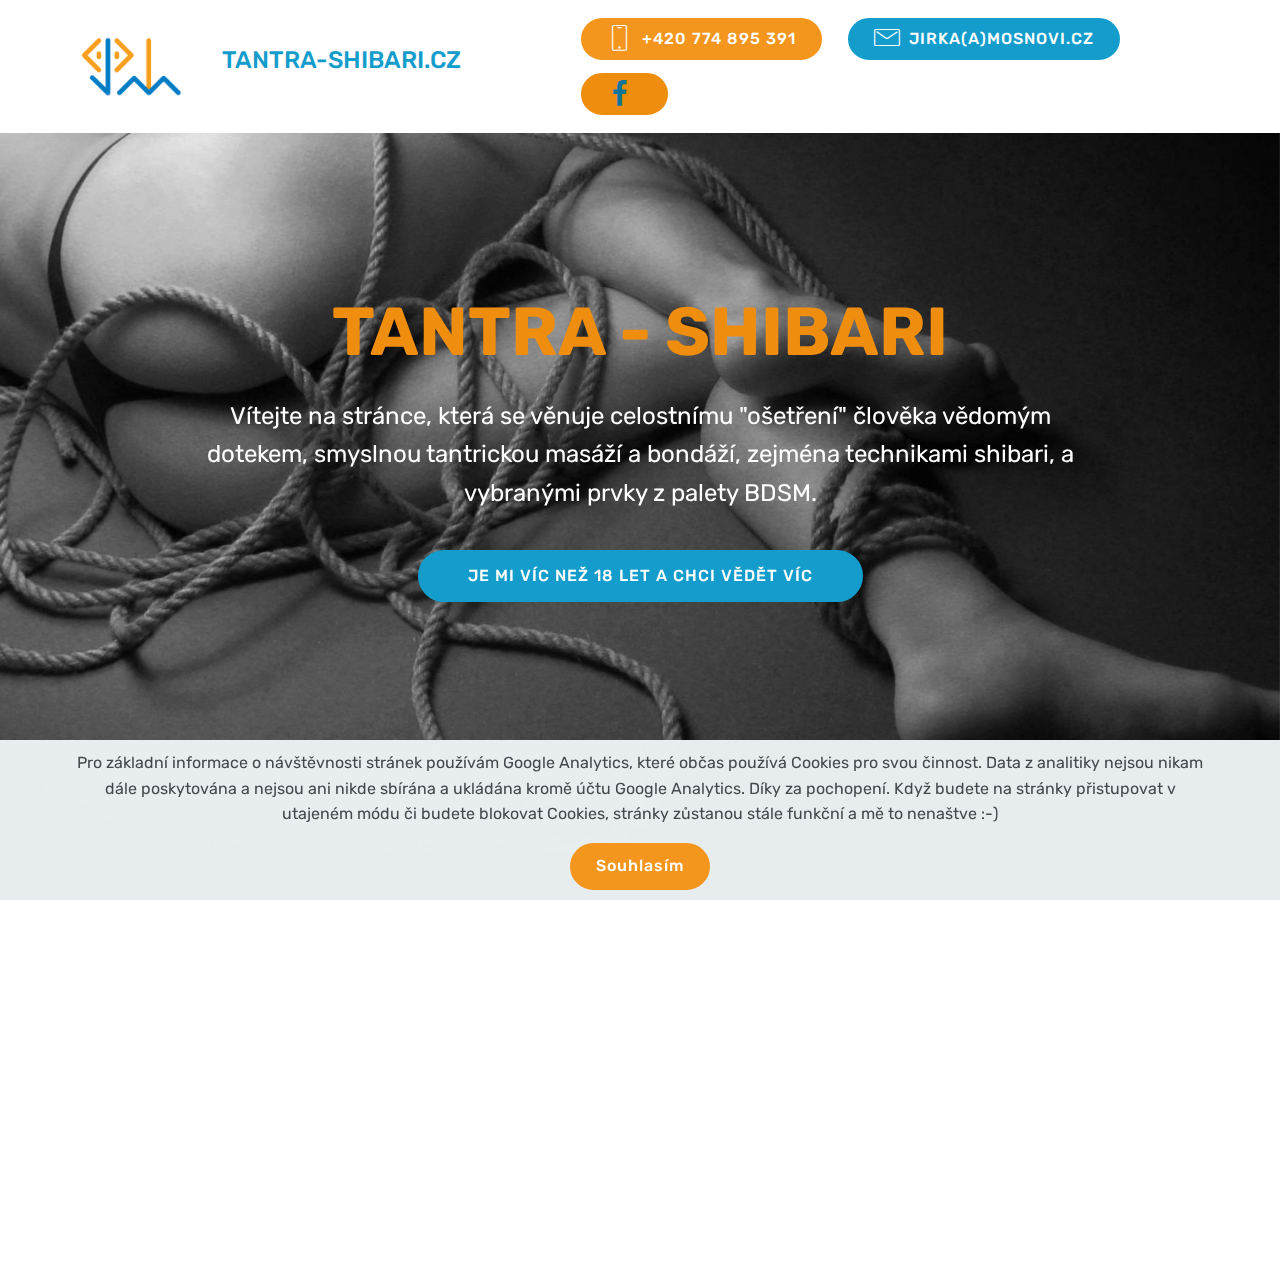
<file: index.html>
<!DOCTYPE html>
<html  >
<head>
  <!-- Site made with Mobirise Website Builder v5.6.0, https://mobirise.com -->
  <meta charset="UTF-8">
  <meta http-equiv="X-UA-Compatible" content="IE=edge">
  <meta name="generator" content="Mobirise v5.6.0, mobirise.com">
  <meta name="viewport" content="width=device-width, initial-scale=1, minimum-scale=1">
  <link rel="shortcut icon" href="assets/images/logo-jm-vetsi-122x72-1.png" type="image/x-icon">
  <meta name="description" content="Je Vám 18 let? Zákony chrání osoby mladší 18 let před realitou sexuality a já své služby poskytuji pouze lidem nad 18 let.">
  
  
  <title>18let?</title>
  <link rel="stylesheet" href="assets/web/assets/mobirise-icons/mobirise-icons.css">
  <link rel="stylesheet" href="assets/bootstrap/css/bootstrap.min.css">
  <link rel="stylesheet" href="assets/bootstrap/css/bootstrap-grid.min.css">
  <link rel="stylesheet" href="assets/bootstrap/css/bootstrap-reboot.min.css">
  <link rel="stylesheet" href="assets/web/assets/gdpr-plugin/gdpr-styles.css">
  <link rel="stylesheet" href="assets/tether/tether.min.css">
  <link rel="stylesheet" href="assets/animatecss/animate.min.css">
  <link rel="stylesheet" href="assets/dropdown/css/style.css">
  <link rel="stylesheet" href="assets/socicon/css/styles.css">
  <link rel="stylesheet" href="assets/theme/css/style.css">
  <link rel="preload" href="https://fonts.googleapis.com/css?family=Rubik:300,300i,400,400i,500,500i,700,700i,900,900i&display=swap" as="style" onload="this.onload=null;this.rel='stylesheet'">
  <noscript><link rel="stylesheet" href="https://fonts.googleapis.com/css?family=Rubik:300,300i,400,400i,500,500i,700,700i,900,900i&display=swap"></noscript>
  <link rel="preload" as="style" href="assets/mobirise/css/mbr-additional.css"><link rel="stylesheet" href="assets/mobirise/css/mbr-additional.css" type="text/css">
  
  
  
  
</head>
<body>

<!-- Analytics -->
<!-- Global site tag (gtag.js) - Google Analytics -->
<script async src="https://www.googletagmanager.com/gtag/js?id=UA-119553487-1"></script>
<script>
  window.dataLayer = window.dataLayer || [];
  function gtag(){dataLayer.push(arguments);}
  gtag('js', new Date());

  gtag('config', 'UA-119553487-1');
</script>
<!-- /Analytics -->


  
  <section class="menu cid-qSIkDt1KLZ" once="menu" id="menu2-1i">

    

    <nav class="navbar navbar-expand beta-menu navbar-dropdown align-items-center navbar-fixed-top navbar-toggleable-sm">
        <button class="navbar-toggler navbar-toggler-right" type="button" data-toggle="collapse" data-target="#navbarSupportedContent" aria-controls="navbarSupportedContent" aria-expanded="false" aria-label="Toggle navigation">
            <div class="hamburger">
                <span></span>
                <span></span>
                <span></span>
                <span></span>
            </div>
        </button>
        <div class="menu-logo">
            <div class="navbar-brand">
                <span class="navbar-logo">
                    <a href="http://mosnovi.cz">
                        <img src="assets/images/logo-jm-vetsi-122x72.png" alt="Mobirise" title="" style="height: 3.8rem;">
                    </a>
                </span>
                
            </div>
        </div>
        <div class="collapse navbar-collapse" id="navbarSupportedContent">
            <ul class="navbar-nav nav-dropdown" data-app-modern-menu="true"><li class="nav-item">
                    <a class="nav-link link text-success display-5" href="https://mobirise.com"></a>
                </li>
                <li class="nav-item">
                    <a class="nav-link link text-success display-5" href="http://www.tantra-shibari.cz/pages.html">TANTRA-SHIBARI.CZ &nbsp; &nbsp; &nbsp; &nbsp; &nbsp; &nbsp; &nbsp; &nbsp;&nbsp;</a>
                </li></ul>
            <div class="navbar-buttons mbr-section-btn"><a class="btn btn-sm btn-primary display-4" href="tel:+420774895391">
                    <span class="btn-icon mbri-mobile mbr-iconfont mbr-iconfont-btn">
                    </span>+420 774 895 391</a> <a class="btn btn-sm btn-success display-4" href="mailto:jirka@mosnovi.cz"><span class="mbri-letter mbr-iconfont mbr-iconfont-btn"></span>JIRKA(A)MOSNOVI.CZ</a> <a class="btn btn-sm btn-secondary display-4" href="https://www.facebook.com/jirka.mosna"><span class="socicon socicon-facebook mbr-iconfont mbr-iconfont-btn" style="color: rgb(15, 118, 153);"></span></a></div>
        </div>
    </nav>
</section>

<section class="cid-qSoxmkbbDI mbr-fullscreen mbr-parallax-background" id="header2-19">

    

    

    <div class="container align-center">
        <div class="row justify-content-md-center">
            <div class="mbr-white col-md-10">
                <h1 class="mbr-section-title mbr-bold pb-3 mbr-fonts-style display-1">TANTRA - SHIBARI</h1>
                
                <p class="mbr-text pb-3 mbr-fonts-style display-5">Vítejte na stránce, která se věnuje celostnímu "ošetření" člověka vědomým dotekem, smyslnou tantrickou masáží a bondáží, zejména technikami shibari, a vybranými prvky z palety BDSM.<br></p>
                <div class="mbr-section-btn"><a class="btn btn-md btn-success display-4" href="pages.html">JE MI VÍC NEŽ 18 LET A CHCI VĚDĚT VÍC</a></div>
            </div>
        </div>
    </div>
    <div class="mbr-arrow hidden-sm-down" aria-hidden="true">
        <a href="#next">
            <i class="mbri-down mbr-iconfont"></i>
        </a>
    </div>
</section>

<section class="cid-qSIkq3yDyB mbr-reveal" id="footer1-1h">

    

    

    <div class="container">
        <div class="media-container-row content text-white">
            <div class="col-12 col-md-3">
                <div class="media-wrap">
                    <a href="https://mosnovi.cz">
                        <img src="assets/images/logo-jm-vetsi-192x113.png" alt="Mobirise" title="">
                    </a>
                </div>
            </div>
            <div class="col-12 col-md-3 mbr-fonts-style display-7">
                <h5 class="pb-3">
                    Provozovatel</h5>
                <p class="mbr-text">
                    Ing. Jiří Mošna, MBA &nbsp; &nbsp; &nbsp; &nbsp; &nbsp; &nbsp; &nbsp; &nbsp; &nbsp; &nbsp;<br>IČ:&nbsp;06353983</p>
            </div>
            <div class="col-12 col-md-3 mbr-fonts-style display-7">
                <h5 class="pb-3">Kontakty</h5>
                <p class="mbr-text">
                    Email: <a href="mailto:jirka@mosnovi.cz">jirka(a)mosnovi.cz</a>                    <br>Tel.: <a href="tel:+420774895391">+ 420 774895391</a>&nbsp;<br><br></p>
            </div>
            <div class="col-12 col-md-3 mbr-fonts-style display-7">
                <h5 class="pb-3">
                    Linky</h5>
                <p class="mbr-text"><a href="https://mosnovi.cz">www.mosnovi.cz</a><br><a href="http://www.helenamosnova.cz">www.helenamosnova.cz</a><br></p>
            </div>
        </div>
        <div class="footer-lower">
            <div class="media-container-row">
                <div class="col-sm-12">
                    <hr>
                </div>
            </div>
            <div class="media-container-row mbr-white">
                <div class="col-sm-6 copyright">
                    <p class="mbr-text mbr-fonts-style display-7">
                        © &nbsp;Všechna práva vyhrazena k textu a obrázkům kromě fotografie.&nbsp;<br>Fotografie je "<a href="https://creativecommons.org/publicdomain/">CC0</a>", z webu <a href="https://pxhere.com/cs/license">pxhere.com</a>. Díky autorovi!<br>Proudly powered by <a href="https://mobirise.com">Mobirise</a> and <a href="https://github.com">GitHub</a></p>
                </div>
                <div class="col-md-6">
                    <div class="social-list align-right">
                        <div class="soc-item">
                            <a href="mailto:jirka@mosnovi.cz">
                                <span class="mbr-iconfont mbr-iconfont-social socicon-mail socicon"></span>
                            </a>
                        </div>
                        <div class="soc-item">
                            <a href="https://www.facebook.com/jirka.mosna" target="_blank">
                                <span class="mbr-iconfont mbr-iconfont-social socicon-facebook socicon"></span>
                            </a>
                        </div>
                        
                        
                        
                        
                    </div>
                </div>
            </div>
        </div>
    </div>
</section><section style="background-color: #fff; font-family: -apple-system, BlinkMacSystemFont, 'Segoe UI', 'Roboto', 'Helvetica Neue', Arial, sans-serif; color:#aaa; font-size:12px; padding: 0; align-items: center; display: flex;"><a href="https://mobirise.site/q" style="flex: 1 1; height: 3rem; padding-left: 1rem;"></a><p style="flex: 0 0 auto; margin:0; padding-right:1rem;">The <a href="https://mobirise.site/e" style="color:#aaa;">page</a> was started with Mobirise</p></section><script src="assets/popper/popper.min.js"></script>  <script src="assets/web/assets/jquery/jquery.min.js"></script>  <script src="assets/bootstrap/js/bootstrap.min.js"></script>  <script src="assets/web/assets/cookies-alert-plugin/cookies-alert-core.js"></script>  <script src="assets/web/assets/cookies-alert-plugin/cookies-alert-script.js"></script>  <script src="assets/tether/tether.min.js"></script>  <script src="assets/smoothscroll/smooth-scroll.js"></script>  <script src="assets/viewportchecker/jquery.viewportchecker.js"></script>  <script src="assets/dropdown/js/nav-dropdown.js"></script>  <script src="assets/dropdown/js/navbar-dropdown.js"></script>  <script src="assets/touchswipe/jquery.touch-swipe.min.js"></script>  <script src="assets/parallax/jarallax.min.js"></script>  <script src="assets/theme/js/script.js"></script>  
  
  
<input name="cookieData" type="hidden" data-cookie-customDialogSelector='null' data-cookie-colorText='#424a4d' data-cookie-colorBg='rgba(234, 239, 241, 0.99)' data-cookie-textButton='Souhlasím' data-cookie-colorButton='' data-cookie-colorLink='#424a4d' data-cookie-underlineLink='true' data-cookie-text="Pro základní informace o návštěvnosti stránek používám Google Analytics, které občas používá Cookies pro svou činnost. Data z analitiky nejsou nikam dále poskytována a nejsou ani nikde sbírána a ukládána kromě účtu Google Analytics. Díky za pochopení. Když budete na stránky přistupovat v utajeném módu či budete blokovat Cookies, stránky zůstanou stále funkční a mě to nenaštve :-) ">
    <input name="animation" type="hidden">
  </body>
</html>
</file>
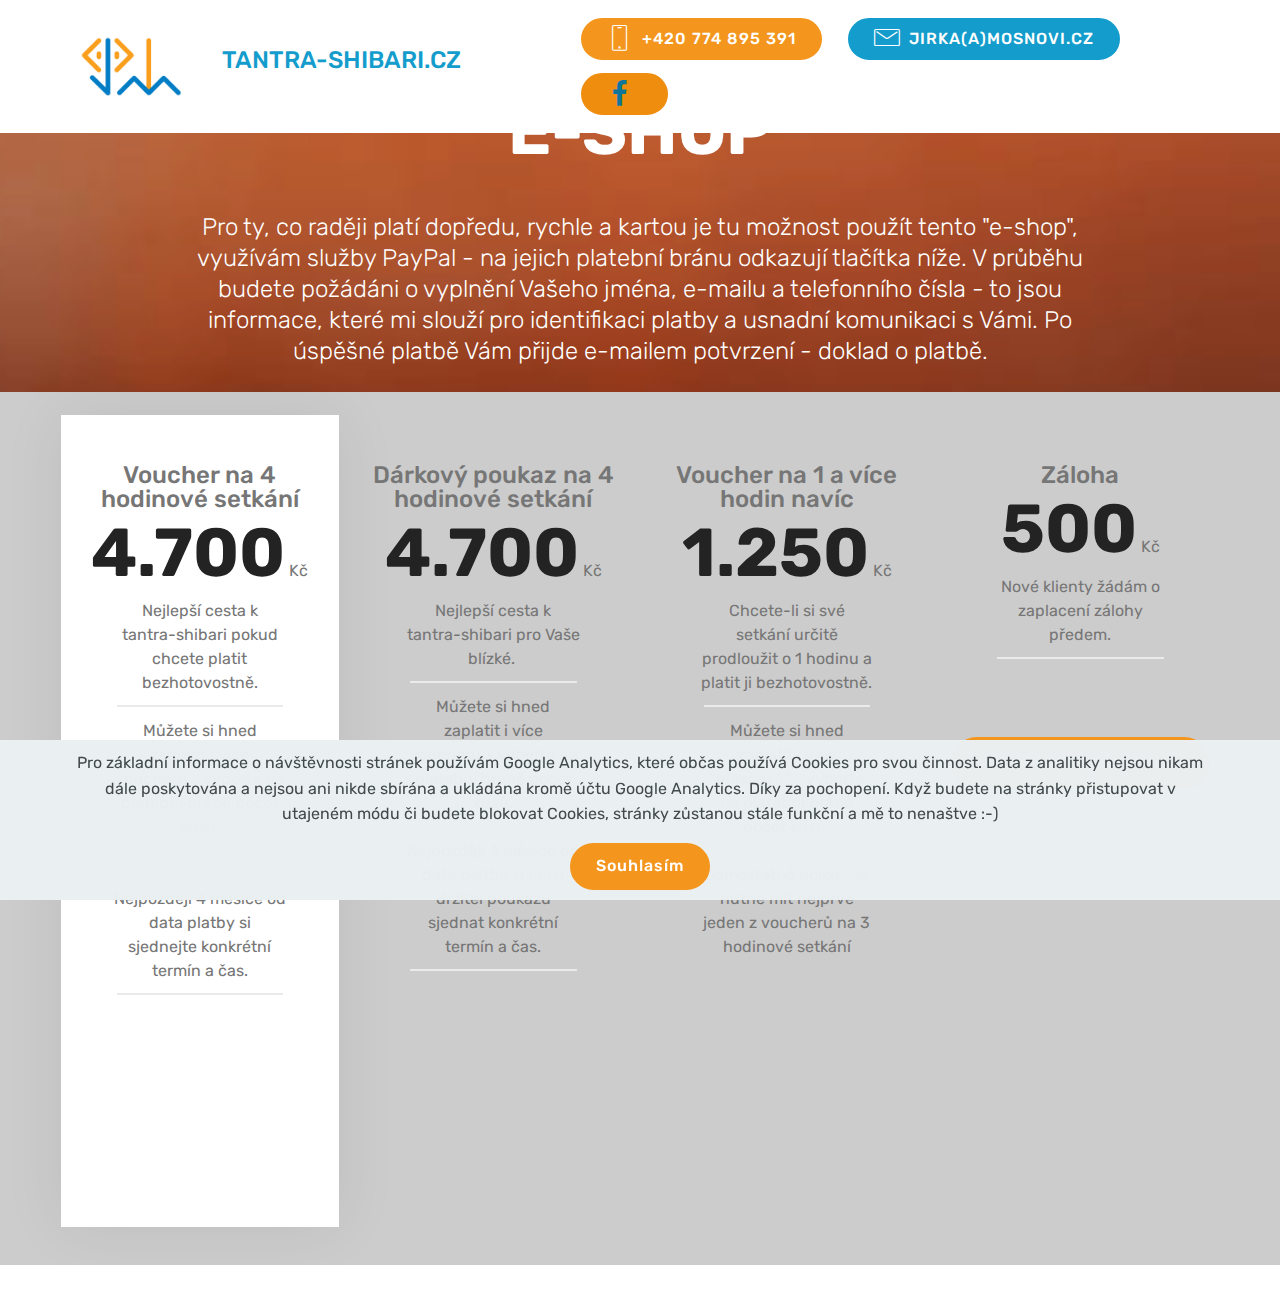
<file: eshop.html>
<!DOCTYPE html>
<html  >
<head>
  <!-- Site made with Mobirise Website Builder v5.6.0, https://mobirise.com -->
  <meta charset="UTF-8">
  <meta http-equiv="X-UA-Compatible" content="IE=edge">
  <meta name="generator" content="Mobirise v5.6.0, mobirise.com">
  <meta name="viewport" content="width=device-width, initial-scale=1, minimum-scale=1">
  <link rel="shortcut icon" href="assets/images/logo-jm-vetsi-122x72-1.png" type="image/x-icon">
  <meta name="description" content="E-shop">
  
  
  <title>E-shop</title>
  <link rel="stylesheet" href="assets/web/assets/mobirise-icons/mobirise-icons.css">
  <link rel="stylesheet" href="assets/bootstrap/css/bootstrap.min.css">
  <link rel="stylesheet" href="assets/bootstrap/css/bootstrap-grid.min.css">
  <link rel="stylesheet" href="assets/bootstrap/css/bootstrap-reboot.min.css">
  <link rel="stylesheet" href="assets/web/assets/gdpr-plugin/gdpr-styles.css">
  <link rel="stylesheet" href="assets/tether/tether.min.css">
  <link rel="stylesheet" href="assets/animatecss/animate.min.css">
  <link rel="stylesheet" href="assets/dropdown/css/style.css">
  <link rel="stylesheet" href="assets/socicon/css/styles.css">
  <link rel="stylesheet" href="assets/theme/css/style.css">
  <link rel="preload" href="https://fonts.googleapis.com/css?family=Rubik:300,300i,400,400i,500,500i,700,700i,900,900i&display=swap" as="style" onload="this.onload=null;this.rel='stylesheet'">
  <noscript><link rel="stylesheet" href="https://fonts.googleapis.com/css?family=Rubik:300,300i,400,400i,500,500i,700,700i,900,900i&display=swap"></noscript>
  <link rel="preload" as="style" href="assets/mobirise/css/mbr-additional.css"><link rel="stylesheet" href="assets/mobirise/css/mbr-additional.css" type="text/css">
  
  
  
  
</head>
<body>

<!-- Analytics -->
<!-- Global site tag (gtag.js) - Google Analytics -->
<script async src="https://www.googletagmanager.com/gtag/js?id=UA-119553487-1"></script>
<script>
  window.dataLayer = window.dataLayer || [];
  function gtag(){dataLayer.push(arguments);}
  gtag('js', new Date());

  gtag('config', 'UA-119553487-1');
</script>
<!-- /Analytics -->


  
  <section class="menu cid-qSpgHNMWb2" once="menu" id="menu2-1m">

    

    <nav class="navbar navbar-expand beta-menu navbar-dropdown align-items-center navbar-fixed-top navbar-toggleable-sm">
        <button class="navbar-toggler navbar-toggler-right" type="button" data-toggle="collapse" data-target="#navbarSupportedContent" aria-controls="navbarSupportedContent" aria-expanded="false" aria-label="Toggle navigation">
            <div class="hamburger">
                <span></span>
                <span></span>
                <span></span>
                <span></span>
            </div>
        </button>
        <div class="menu-logo">
            <div class="navbar-brand">
                <span class="navbar-logo">
                    <a href="http://mosnovi.cz">
                        <img src="assets/images/logo-jm-vetsi-122x72.png" alt="Mobirise" title="" style="height: 3.8rem;">
                    </a>
                </span>
                
            </div>
        </div>
        <div class="collapse navbar-collapse" id="navbarSupportedContent">
            <ul class="navbar-nav nav-dropdown" data-app-modern-menu="true"><li class="nav-item">
                    <a class="nav-link link text-success display-5" href="https://mobirise.com"></a>
                </li>
                <li class="nav-item">
                    <a class="nav-link link text-success display-5" href="http://www.tantra-shibari.cz/pages.html">TANTRA-SHIBARI.CZ &nbsp; &nbsp; &nbsp; &nbsp; &nbsp; &nbsp; &nbsp; &nbsp;&nbsp;</a>
                </li></ul>
            <div class="navbar-buttons mbr-section-btn"><a class="btn btn-sm btn-primary display-4" href="tel:+420774895391">
                    <span class="btn-icon mbri-mobile mbr-iconfont mbr-iconfont-btn">
                    </span>+420 774 895 391</a> <a class="btn btn-sm btn-success display-4" href="mailto:jirka@mosnovi.cz"><span class="mbri-letter mbr-iconfont mbr-iconfont-btn"></span>JIRKA(A)MOSNOVI.CZ</a> <a class="btn btn-sm btn-secondary display-4" href="https://www.facebook.com/jirka.mosna"><span class="socicon socicon-facebook mbr-iconfont mbr-iconfont-btn" style="color: rgb(15, 118, 153);"></span></a></div>
        </div>
    </nav>
</section>

<section class="header1 cid-r0fYhHrELu" id="header1-20">

    

    <div class="mbr-overlay" style="opacity: 0.2; background-color: rgb(113, 71, 16);">
    </div>

    <div class="container">
        <div class="row justify-content-md-center">
            <div class="mbr-white col-md-10">
                <h1 class="mbr-section-title align-center mbr-bold pb-3 mbr-fonts-style display-1"><p>
                    E-SHOP</p></h1>
                <h3 class="mbr-section-subtitle align-center mbr-light pb-3 mbr-fonts-style display-5">Pro ty, co raději platí dopředu, rychle a kartou je tu možnost použít tento "e-shop", využívám služby PayPal - na jejich platební bránu odkazují tlačítka níže. V průběhu budete požádáni o vyplnění Vašeho jména, e-mailu a telefonního čísla - to jsou informace, které mi slouží pro identifikaci platby a usnadní komunikaci s Vámi. Po úspěšné platbě Vám přijde e-mailem potvrzení - doklad o platbě.</h3>
                
                
            </div>
        </div>
    </div>

</section>

<section class="cid-qSXunP08Es" id="pricing-tables2-1q">

    

    

    <div class="container">
        <div class="media-container-row">

            <div class="plan col-12 mx-2 my-2 justify-content-center favorite col-lg-3">
                <div class="plan-header text-center pt-5">
                    <h3 class="plan-title mbr-fonts-style display-5">
                        Voucher na 4 hodinové setkání</h3>
                    <div class="plan-price">
                        <span class="price-value mbr-fonts-style display-5"></span>
                        <span class="price-figure mbr-fonts-style display-1">4.700</span>
                        <small class="price-term mbr-fonts-style display-7">
                            Kč</small>
                    </div>
                </div>
                <div class="plan-body">
                    <div class="plan-list align-center">
                        <ul class="list-group list-group-flush mbr-fonts-style display-7">
                            <li class="list-group-item">Nejlepší cesta k tantra-shibari pokud chcete platit bezhotovostně.</li><li class="list-group-item">Můžete si hned zaplatit i více voucherů - vyberte na platební bráně počet kusů.</li><br><li class="list-group-item">Nejpozději 4 měsíce od data platby si sjednejte konkrétní termín a čas.</li><li class="list-group-item">Do 5 měsíců od data platby se musí setkání uskutečnit.</li>
                        </ul>
                    </div>
                    <div class="mbr-section-btn text-center py-4 pb-5"><a href="https://www.paypal.com/cgi-bin/webscr?cmd=_s-xclick&hosted_button_id=37ST5E38QCV68" class="btn btn-primary display-4">KOUPIT VOUCHER</a></div>
                </div>
            </div>

            <div class="plan col-12 mx-2 my-2 justify-content-center col-lg-3">
                <div class="plan-header text-center pt-5">
                    <h3 class="plan-title mbr-fonts-style display-5">
                        Dárkový poukaz na 4 hodinové setkání</h3>
                    <div class="plan-price">
                        <span class="price-value mbr-fonts-style display-5"></span>
                        <span class="price-figure mbr-fonts-style display-1">4.700</span>
                        <small class="price-term mbr-fonts-style display-7">
                            Kč</small>
                    </div>
                </div>
                <div class="plan-body">
                    <div class="plan-list align-center">
                        <ul class="list-group list-group-flush mbr-fonts-style display-7">
                            <li class="list-group-item">Nejlepší cesta k tantra-shibari pro Vaše blízké.&nbsp;</li><li class="list-group-item">Můžete si hned zaplatit i více voucherů - vyberte na platební bráně počet kusů.</li>
                            <li class="list-group-item">Nejpozději 4 měsíce od data platby si musí držitel poukazu sjednat konkrétní termín a čas.</li><li class="list-group-item">Do 5 měsíců &nbsp;od data platby se musí setkání uskutečnit.</li>
                        </ul>
                    </div>
                    <div class="mbr-section-btn text-center py-4 pb-5"><a href="https://www.paypal.com/cgi-bin/webscr?cmd=_s-xclick&hosted_button_id=ERTDYPB3N965G" class="btn btn-primary display-4">KOUPIT DÁREK</a></div>
                </div>
            </div>

            <div class="plan col-12 mx-2 my-2 justify-content-center col-lg-3">
                <div class="plan-header text-center pt-5">
                    <h3 class="plan-title mbr-fonts-style display-5">
                        Voucher na 1 a více hodin navíc</h3>
                    <div class="plan-price">
                        <span class="price-value mbr-fonts-style display-5"></span>
                        <span class="price-figure mbr-fonts-style display-1">1.250</span>
                        <small class="price-term mbr-fonts-style display-7">Kč</small>
                    </div>
                </div>
                <div class="plan-body">
                    <div class="plan-list align-center">
                        <ul class="list-group list-group-flush mbr-fonts-style display-7">
                            <li class="list-group-item">
                                Chcete-li si své setkání určitě prodloužit o 1 hodinu a platit ji bezhotovostně. </li><li class="list-group-item">Můžete si hned zaplatit i více "přesčasů" - vyberte na platební bráně počet kusů.</li>
                            <li class="list-group-item">Samostatně nelze - je nutné mít nejprve jeden z voucherů na 3 hodinové setkání</li>
                        </ul>
                    </div>
                    <div class="mbr-section-btn text-center py-4 pb-5"><a href="https://www.paypal.com/cgi-bin/webscr?cmd=_s-xclick&hosted_button_id=K4XSP4BAZ565L" class="btn btn-primary display-4">KOUPIT HODINU NAVÍC</a></div>
                </div>
            </div>

            <div class="plan col-12 mx-2 my-2 justify-content-center col-lg-3">
                <div class="plan-header text-center pt-5">
                    <h3 class="plan-title mbr-fonts-style display-5">Záloha</h3>
                    <div class="plan-price">
                        <span class="price-value mbr-fonts-style display-5"></span>
                        <span class="price-figure mbr-fonts-style display-1">500</span>
                        <small class="price-term mbr-fonts-style display-7">
                            Kč</small>
                    </div>
                </div>
                <div class="plan-body">
                    <div class="plan-list align-center">
                        <ul class="list-group list-group-flush mbr-fonts-style display-7">
                            <li class="list-group-item">Nové klienty žádám o zaplacení zálohy předem.</li>
                            <li class="list-group-item"><br></li>
                        </ul>
                    </div>
                    <div class="mbr-section-btn text-center py-4 pb-5"><a href="https://www.paypal.com/cgi-bin/webscr?cmd=_s-xclick&hosted_button_id=88FC4QNHQA2N4" class="btn btn-primary display-4">ZAPLATIT ZÁLOHU</a></div>
                </div>
            </div>

        </div>
    </div>
</section><section style="background-color: #fff; font-family: -apple-system, BlinkMacSystemFont, 'Segoe UI', 'Roboto', 'Helvetica Neue', Arial, sans-serif; color:#aaa; font-size:12px; padding: 0; align-items: center; display: flex;"><a href="https://mobirise.site/x" style="flex: 1 1; height: 3rem; padding-left: 1rem;"></a><p style="flex: 0 0 auto; margin:0; padding-right:1rem;">Mobirise free builder - <a href="https://mobirise.site/o" style="color:#aaa;">See it</a></p></section><script src="assets/popper/popper.min.js"></script>  <script src="assets/web/assets/jquery/jquery.min.js"></script>  <script src="assets/bootstrap/js/bootstrap.min.js"></script>  <script src="assets/web/assets/cookies-alert-plugin/cookies-alert-core.js"></script>  <script src="assets/web/assets/cookies-alert-plugin/cookies-alert-script.js"></script>  <script src="assets/tether/tether.min.js"></script>  <script src="assets/smoothscroll/smooth-scroll.js"></script>  <script src="assets/viewportchecker/jquery.viewportchecker.js"></script>  <script src="assets/dropdown/js/nav-dropdown.js"></script>  <script src="assets/dropdown/js/navbar-dropdown.js"></script>  <script src="assets/touchswipe/jquery.touch-swipe.min.js"></script>  <script src="assets/theme/js/script.js"></script>  
  
  
<input name="cookieData" type="hidden" data-cookie-customDialogSelector='null' data-cookie-colorText='#424a4d' data-cookie-colorBg='rgba(234, 239, 241, 0.99)' data-cookie-textButton='Souhlasím' data-cookie-colorButton='' data-cookie-colorLink='#424a4d' data-cookie-underlineLink='true' data-cookie-text="Pro základní informace o návštěvnosti stránek používám Google Analytics, které občas používá Cookies pro svou činnost. Data z analitiky nejsou nikam dále poskytována a nejsou ani nikde sbírána a ukládána kromě účtu Google Analytics. Díky za pochopení. Když budete na stránky přistupovat v utajeném módu či budete blokovat Cookies, stránky zůstanou stále funkční a mě to nenaštve :-) ">
    <input name="animation" type="hidden">
  </body>
</html>
</file>
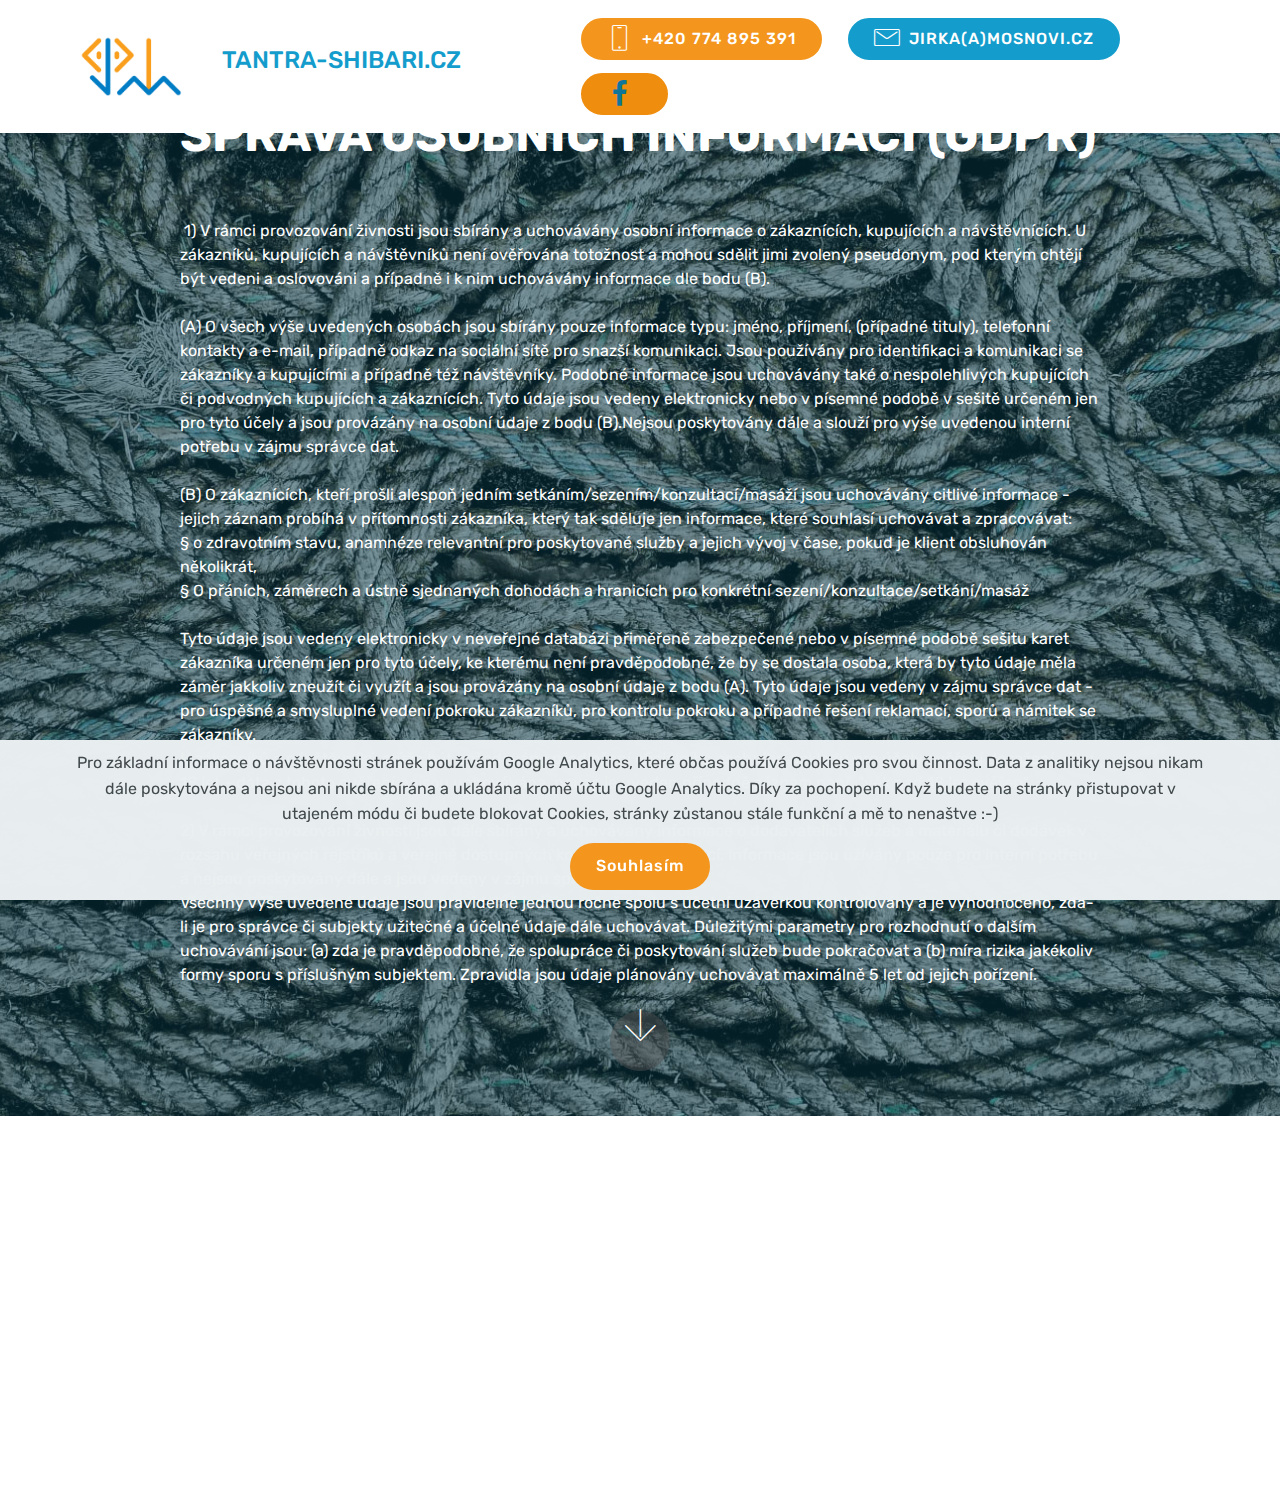
<file: gdpr.html>
<!DOCTYPE html>
<html  >
<head>
  <!-- Site made with Mobirise Website Builder v5.6.0, https://mobirise.com -->
  <meta charset="UTF-8">
  <meta http-equiv="X-UA-Compatible" content="IE=edge">
  <meta name="generator" content="Mobirise v5.6.0, mobirise.com">
  <meta name="viewport" content="width=device-width, initial-scale=1, minimum-scale=1">
  <link rel="shortcut icon" href="assets/images/logo-jm-vetsi-122x72-1.png" type="image/x-icon">
  <meta name="description" content="GDPR">
  
  
  <title>GDPR</title>
  <link rel="stylesheet" href="assets/web/assets/mobirise-icons/mobirise-icons.css">
  <link rel="stylesheet" href="assets/bootstrap/css/bootstrap.min.css">
  <link rel="stylesheet" href="assets/bootstrap/css/bootstrap-grid.min.css">
  <link rel="stylesheet" href="assets/bootstrap/css/bootstrap-reboot.min.css">
  <link rel="stylesheet" href="assets/web/assets/gdpr-plugin/gdpr-styles.css">
  <link rel="stylesheet" href="assets/tether/tether.min.css">
  <link rel="stylesheet" href="assets/animatecss/animate.min.css">
  <link rel="stylesheet" href="assets/dropdown/css/style.css">
  <link rel="stylesheet" href="assets/socicon/css/styles.css">
  <link rel="stylesheet" href="assets/theme/css/style.css">
  <link rel="preload" href="https://fonts.googleapis.com/css?family=Rubik:300,300i,400,400i,500,500i,700,700i,900,900i&display=swap" as="style" onload="this.onload=null;this.rel='stylesheet'">
  <noscript><link rel="stylesheet" href="https://fonts.googleapis.com/css?family=Rubik:300,300i,400,400i,500,500i,700,700i,900,900i&display=swap"></noscript>
  <link rel="preload" as="style" href="assets/mobirise/css/mbr-additional.css"><link rel="stylesheet" href="assets/mobirise/css/mbr-additional.css" type="text/css">
  
  
  
  
</head>
<body>

<!-- Analytics -->
<!-- Global site tag (gtag.js) - Google Analytics -->
<script async src="https://www.googletagmanager.com/gtag/js?id=UA-119553487-1"></script>
<script>
  window.dataLayer = window.dataLayer || [];
  function gtag(){dataLayer.push(arguments);}
  gtag('js', new Date());

  gtag('config', 'UA-119553487-1');
</script>
<!-- /Analytics -->


  
  <section class="menu cid-qRuIYkZT7C" once="menu" id="menu2-1a">

    

    <nav class="navbar navbar-expand beta-menu navbar-dropdown align-items-center navbar-fixed-top navbar-toggleable-sm">
        <button class="navbar-toggler navbar-toggler-right" type="button" data-toggle="collapse" data-target="#navbarSupportedContent" aria-controls="navbarSupportedContent" aria-expanded="false" aria-label="Toggle navigation">
            <div class="hamburger">
                <span></span>
                <span></span>
                <span></span>
                <span></span>
            </div>
        </button>
        <div class="menu-logo">
            <div class="navbar-brand">
                <span class="navbar-logo">
                    <a href="http://mosnovi.cz">
                        <img src="assets/images/logo-jm-vetsi-122x72.png" alt="Mobirise" title="" style="height: 3.8rem;">
                    </a>
                </span>
                
            </div>
        </div>
        <div class="collapse navbar-collapse" id="navbarSupportedContent">
            <ul class="navbar-nav nav-dropdown" data-app-modern-menu="true"><li class="nav-item">
                    <a class="nav-link link text-success display-5" href="https://mobirise.com"></a>
                </li>
                <li class="nav-item">
                    <a class="nav-link link text-success display-5" href="http://www.tantra-shibari.cz/pages.html">TANTRA-SHIBARI.CZ &nbsp; &nbsp; &nbsp; &nbsp; &nbsp; &nbsp; &nbsp; &nbsp;&nbsp;</a>
                </li></ul>
            <div class="navbar-buttons mbr-section-btn"><a class="btn btn-sm btn-primary display-4" href="tel:+420774895391">
                    <span class="btn-icon mbri-mobile mbr-iconfont mbr-iconfont-btn">
                    </span>+420 774 895 391</a> <a class="btn btn-sm btn-success display-4" href="mailto:jirka@mosnovi.cz"><span class="mbri-letter mbr-iconfont mbr-iconfont-btn"></span>JIRKA(A)MOSNOVI.CZ</a> <a class="btn btn-sm btn-secondary display-4" href="https://www.facebook.com/jirka.mosna"><span class="socicon socicon-facebook mbr-iconfont mbr-iconfont-btn" style="color: rgb(15, 118, 153);"></span></a></div>
        </div>
    </nav>
</section>

<section class="cid-qSpgZRpWPu mbr-fullscreen" id="header2-1e">

    

    <div class="mbr-overlay" style="opacity: 0.5; background-color: rgb(7, 59, 76);"></div>

    <div class="container align-center">
        <div class="row justify-content-md-center">
            <div class="mbr-white col-md-10">
                <h1 class="mbr-section-title mbr-bold pb-3 mbr-fonts-style display-2"><br>SPRÁVA OSOBNÍCH INFORMACÍ (GDPR)</h1>
                
                <p class="mbr-text pb-3 mbr-fonts-style display-7"></p><p>&nbsp;1) V rámci provozování živnosti jsou sbírány a uchovávány osobní informace o zákaznících, kupujících a návštěvnících. U zákazníků, kupujících a návštěvníků není ověřována totožnost a mohou sdělit jimi zvolený pseudonym, pod kterým chtějí být vedeni a oslovováni a případně i k nim uchovávány informace dle bodu (B).<br><br>		(A) O všech výše uvedených osobách jsou sbírány pouze informace typu: jméno, příjmení, (případné tituly), telefonní kontakty a e-mail, případně odkaz na sociální sítě pro snazší komunikaci. Jsou používány pro identifikaci a komunikaci se zákazníky a kupujícími a případně též návštěvníky. Podobné informace jsou uchovávány také o nespolehlivých kupujících či podvodných kupujících a zákaznících. Tyto údaje jsou vedeny elektronicky nebo v písemné podobě v sešitě určeném jen pro tyto účely a jsou provázány na osobní údaje z bodu (B).Nejsou poskytovány dále a slouží pro výše uvedenou interní potřebu v zájmu správce dat. <br><br>		(B) O zákaznících, kteří prošli alespoň jedním setkáním/sezením/konzultací/masáží jsou uchovávány citlivé informace - jejich záznam probíhá v přítomnosti zákazníka, který tak sděluje jen informace, které souhlasí uchovávat a zpracovávat: <br>			§ o zdravotním stavu, anamnéze relevantní pro poskytované služby a jejich vývoj v čase, pokud je klient obsluhován několikrát,<br>			§ O přáních, záměrech a ústně sjednaných dohodách a hranicích pro konkrétní sezení/konzultace/setkání/masáž<br>			<br>	Tyto údaje jsou vedeny elektronicky v neveřejné databázi přiměřeně zabezpečené nebo v písemné podobě sešitu karet zákazníka určeném jen pro tyto účely, ke kterému není pravděpodobné, že by se dostala osoba, která by tyto údaje měla záměr jakkoliv zneužít či využít a jsou provázány na osobní údaje z bodu (A). Tyto údaje jsou vedeny v zájmu správce dat - pro úspěšné a smysluplné vedení pokroku zákazníků, pro kontrolu pokroku a případné řešení reklamací, sporů a námitek se zákazníky.<br>	U zákazníků a návštěvníků může být požadováno předložení oficiálního osobního dokladu pro účely ověření dosažení věku 18 let - data z tohoto ověření nejsou uchovávána, pouze je uveden případně záznam např. "věk nad 18 let ověřen".<br><br>	2) V rámci provozování živnosti jsou dále sbírány a uchovávány informace o dodavatelích služeb a materiálu či dodávek v rozsahu veřejných rejstříků a veřejně dostupných kontaktních informací. Informace jsou užívány pouze pro interní potřebu a nejsou poskytovány dále a jsou vedeny v zájmu správce dat.<br>Všechny výše uvedené údaje jsou pravidelně jednou ročně spolu s účetní uzávěrkou kontrolovány a je vyhodnoceno, zda-li je pro správce či subjekty užitečné a účelné údaje dále uchovávat. Důležitými parametry pro rozhodnutí o dalším uchovávání jsou: (a) zda je pravděpodobné, že spolupráce či poskytování služeb bude pokračovat a (b) míra rizika jakékoliv formy sporu s příslušným subjektem. Zpravidla jsou údaje plánovány uchovávat maximálně 5 let od jejich pořízení.&nbsp;<br></p><p></p>
                <div class="mbr-section-btn"><a class="btn btn-md btn-success display-4" href="pages.html#header2-j">ZPĚT NA MENU</a></div>
            </div>
        </div>
    </div>
    <div class="mbr-arrow hidden-sm-down" aria-hidden="true">
        <a href="#next">
            <i class="mbri-down mbr-iconfont"></i>
        </a>
    </div>
</section>

<section class="cid-qSIl0QC99k mbr-reveal" id="footer1-1j">

    

    

    <div class="container">
        <div class="media-container-row content text-white">
            <div class="col-12 col-md-3">
                <div class="media-wrap">
                    <a href="https://mosnovi.cz">
                        <img src="assets/images/logo-jm-vetsi-192x113.png" alt="Mobirise" title="">
                    </a>
                </div>
            </div>
            <div class="col-12 col-md-3 mbr-fonts-style display-7">
                <h5 class="pb-3">
                    Provozovatel</h5>
                <p class="mbr-text">
                    Ing. Jiří Mošna, MBA &nbsp; &nbsp; &nbsp; &nbsp; &nbsp; &nbsp; &nbsp; &nbsp; &nbsp; &nbsp;<br>IČ:&nbsp;06353983</p>
            </div>
            <div class="col-12 col-md-3 mbr-fonts-style display-7">
                <h5 class="pb-3">Kontakty</h5>
                <p class="mbr-text">
                    Email: <a href="mailto:jirka@mosnovi.cz">jirka(a)mosnovi.cz</a>                    <br>Tel.: <a href="tel:+420774895391">+ 420 774895391</a>&nbsp;<br><br></p>
            </div>
            <div class="col-12 col-md-3 mbr-fonts-style display-7">
                <h5 class="pb-3">
                    Linky</h5>
                <p class="mbr-text"><a href="https://mosnovi.cz">www.mosnovi.cz</a><br><a href="http://www.helenamosnova.cz">www.helenamosnova.cz</a><br></p>
            </div>
        </div>
        <div class="footer-lower">
            <div class="media-container-row">
                <div class="col-sm-12">
                    <hr>
                </div>
            </div>
            <div class="media-container-row mbr-white">
                <div class="col-sm-6 copyright">
                    <p class="mbr-text mbr-fonts-style display-7">
                        © &nbsp;Všechna práva vyhrazena k textu a obrázkům kromě fotografie.&nbsp;<br>Fotografie je "<a href="https://creativecommons.org/publicdomain/">CC0</a>", z webu <a href="https://pxhere.com/cs/license">pxhere.com</a>. Díky autorovi!<br>Proudly powered by <a href="https://mobirise.com">Mobirise</a> and <a href="https://github.com">GitHub</a></p>
                </div>
                <div class="col-md-6">
                    <div class="social-list align-right">
                        <div class="soc-item">
                            <a href="mailto:jirka@mosnovi.cz">
                                <span class="mbr-iconfont mbr-iconfont-social socicon-mail socicon"></span>
                            </a>
                        </div>
                        <div class="soc-item">
                            <a href="https://www.facebook.com/jirka.mosna" target="_blank">
                                <span class="mbr-iconfont mbr-iconfont-social socicon-facebook socicon"></span>
                            </a>
                        </div>
                        
                        
                        
                        
                    </div>
                </div>
            </div>
        </div>
    </div>
</section><section style="background-color: #fff; font-family: -apple-system, BlinkMacSystemFont, 'Segoe UI', 'Roboto', 'Helvetica Neue', Arial, sans-serif; color:#aaa; font-size:12px; padding: 0; align-items: center; display: flex;"><a href="https://mobirise.site/w" style="flex: 1 1; height: 3rem; padding-left: 1rem;"></a><p style="flex: 0 0 auto; margin:0; padding-right:1rem;">Built with Mobirise <a href="https://mobirise.site/j" style="color:#aaa;">site</a> creator</p></section><script src="assets/popper/popper.min.js"></script>  <script src="assets/web/assets/jquery/jquery.min.js"></script>  <script src="assets/bootstrap/js/bootstrap.min.js"></script>  <script src="assets/web/assets/cookies-alert-plugin/cookies-alert-core.js"></script>  <script src="assets/web/assets/cookies-alert-plugin/cookies-alert-script.js"></script>  <script src="assets/tether/tether.min.js"></script>  <script src="assets/smoothscroll/smooth-scroll.js"></script>  <script src="assets/viewportchecker/jquery.viewportchecker.js"></script>  <script src="assets/dropdown/js/nav-dropdown.js"></script>  <script src="assets/dropdown/js/navbar-dropdown.js"></script>  <script src="assets/touchswipe/jquery.touch-swipe.min.js"></script>  <script src="assets/theme/js/script.js"></script>  
  
  
<input name="cookieData" type="hidden" data-cookie-customDialogSelector='null' data-cookie-colorText='#424a4d' data-cookie-colorBg='rgba(234, 239, 241, 0.99)' data-cookie-textButton='Souhlasím' data-cookie-colorButton='' data-cookie-colorLink='#424a4d' data-cookie-underlineLink='true' data-cookie-text="Pro základní informace o návštěvnosti stránek používám Google Analytics, které občas používá Cookies pro svou činnost. Data z analitiky nejsou nikam dále poskytována a nejsou ani nikde sbírána a ukládána kromě účtu Google Analytics. Díky za pochopení. Když budete na stránky přistupovat v utajeném módu či budete blokovat Cookies, stránky zůstanou stále funkční a mě to nenaštve :-) ">
    <input name="animation" type="hidden">
  </body>
</html>
</file>
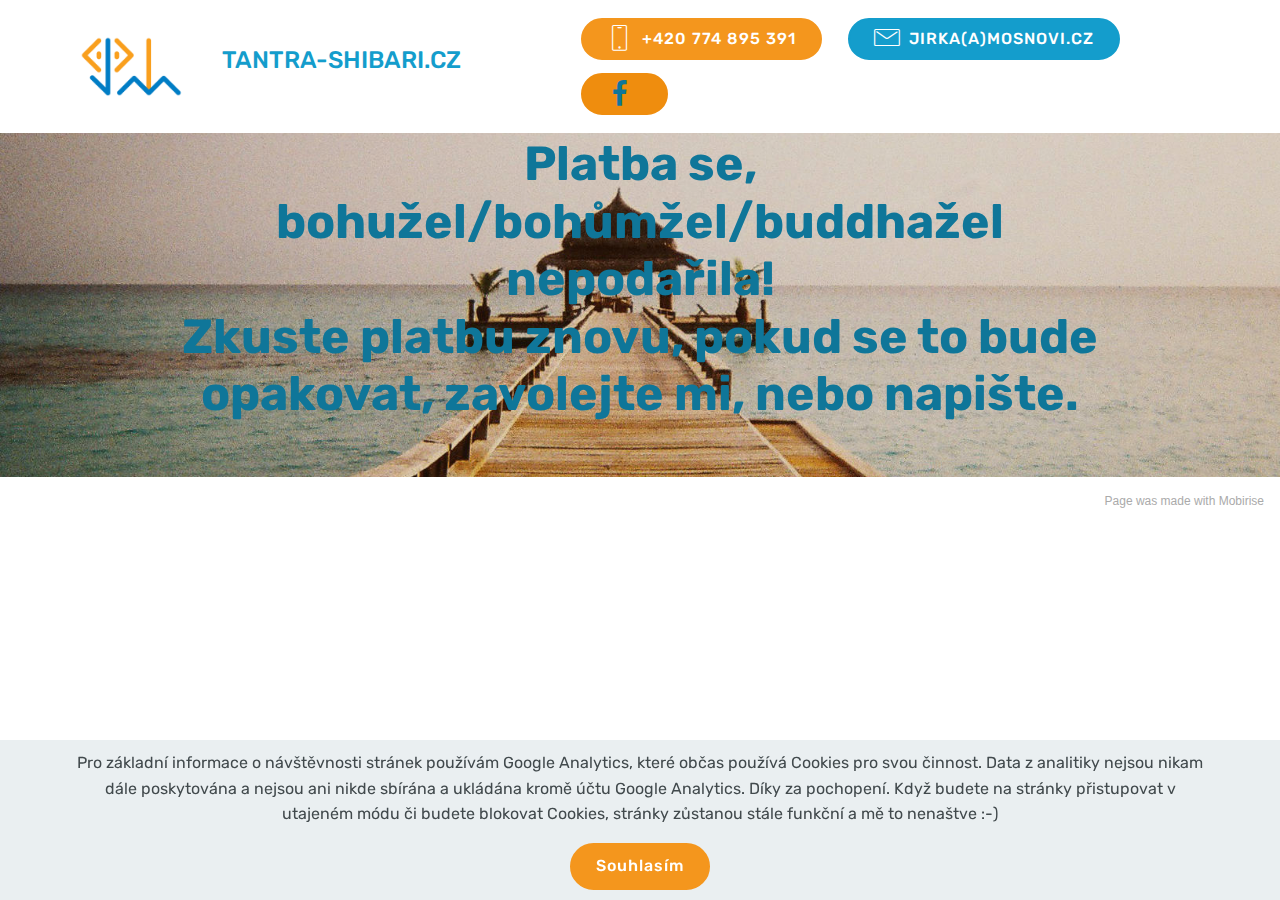
<file: nezaplaceno.html>
<!DOCTYPE html>
<html  >
<head>
  <!-- Site made with Mobirise Website Builder v5.6.0, https://mobirise.com -->
  <meta charset="UTF-8">
  <meta http-equiv="X-UA-Compatible" content="IE=edge">
  <meta name="generator" content="Mobirise v5.6.0, mobirise.com">
  <meta name="viewport" content="width=device-width, initial-scale=1, minimum-scale=1">
  <link rel="shortcut icon" href="assets/images/logo-jm-vetsi-122x72-1.png" type="image/x-icon">
  <meta name="description" content="Nepodařilo se zaplatit přes portál myPOS">
  
  
  <title>Platba se nepodařila :-(</title>
  <link rel="stylesheet" href="assets/web/assets/mobirise-icons/mobirise-icons.css">
  <link rel="stylesheet" href="assets/bootstrap/css/bootstrap.min.css">
  <link rel="stylesheet" href="assets/bootstrap/css/bootstrap-grid.min.css">
  <link rel="stylesheet" href="assets/bootstrap/css/bootstrap-reboot.min.css">
  <link rel="stylesheet" href="assets/web/assets/gdpr-plugin/gdpr-styles.css">
  <link rel="stylesheet" href="assets/tether/tether.min.css">
  <link rel="stylesheet" href="assets/animatecss/animate.min.css">
  <link rel="stylesheet" href="assets/dropdown/css/style.css">
  <link rel="stylesheet" href="assets/socicon/css/styles.css">
  <link rel="stylesheet" href="assets/theme/css/style.css">
  <link rel="preload" href="https://fonts.googleapis.com/css?family=Rubik:300,300i,400,400i,500,500i,700,700i,900,900i&display=swap" as="style" onload="this.onload=null;this.rel='stylesheet'">
  <noscript><link rel="stylesheet" href="https://fonts.googleapis.com/css?family=Rubik:300,300i,400,400i,500,500i,700,700i,900,900i&display=swap"></noscript>
  <link rel="preload" as="style" href="assets/mobirise/css/mbr-additional.css"><link rel="stylesheet" href="assets/mobirise/css/mbr-additional.css" type="text/css">
  
  
  
  
</head>
<body>

<!-- Analytics -->
<!-- Global site tag (gtag.js) - Google Analytics -->
<script async src="https://www.googletagmanager.com/gtag/js?id=UA-119553487-1"></script>
<script>
  window.dataLayer = window.dataLayer || [];
  function gtag(){dataLayer.push(arguments);}
  gtag('js', new Date());

  gtag('config', 'UA-119553487-1');
</script>
<!-- /Analytics -->


  
  <section class="menu cid-r0fBReeQiA" once="menu" id="menu2-1y">

    

    <nav class="navbar navbar-expand beta-menu navbar-dropdown align-items-center navbar-fixed-top navbar-toggleable-sm">
        <button class="navbar-toggler navbar-toggler-right" type="button" data-toggle="collapse" data-target="#navbarSupportedContent" aria-controls="navbarSupportedContent" aria-expanded="false" aria-label="Toggle navigation">
            <div class="hamburger">
                <span></span>
                <span></span>
                <span></span>
                <span></span>
            </div>
        </button>
        <div class="menu-logo">
            <div class="navbar-brand">
                <span class="navbar-logo">
                    <a href="http://mosnovi.cz">
                        <img src="assets/images/logo-jm-vetsi-122x72.png" alt="Mobirise" title="" style="height: 3.8rem;">
                    </a>
                </span>
                
            </div>
        </div>
        <div class="collapse navbar-collapse" id="navbarSupportedContent">
            <ul class="navbar-nav nav-dropdown" data-app-modern-menu="true"><li class="nav-item">
                    <a class="nav-link link text-success display-5" href="https://mobirise.com"></a>
                </li>
                <li class="nav-item">
                    <a class="nav-link link text-success display-5" href="http://www.tantra-shibari.cz/pages.html">TANTRA-SHIBARI.CZ &nbsp; &nbsp; &nbsp; &nbsp; &nbsp; &nbsp; &nbsp; &nbsp;&nbsp;</a>
                </li></ul>
            <div class="navbar-buttons mbr-section-btn"><a class="btn btn-sm btn-primary display-4" href="tel:+420774895391">
                    <span class="btn-icon mbri-mobile mbr-iconfont mbr-iconfont-btn">
                    </span>+420 774 895 391</a> <a class="btn btn-sm btn-success display-4" href="mailto:jirka@mosnovi.cz"><span class="mbri-letter mbr-iconfont mbr-iconfont-btn"></span>JIRKA(A)MOSNOVI.CZ</a> <a class="btn btn-sm btn-secondary display-4" href="https://www.facebook.com/jirka.mosna"><span class="socicon socicon-facebook mbr-iconfont mbr-iconfont-btn" style="color: rgb(15, 118, 153);"></span></a></div>
        </div>
    </nav>
</section>

<section class="header1 cid-r0fBRfLfvJ mbr-parallax-background" id="header1-1z">

    

    <div class="mbr-overlay" style="opacity: 0.2; background-color: rgb(113, 71, 16);">
    </div>

    <div class="container">
        <div class="row justify-content-md-center">
            <div class="mbr-white col-md-10">
                <h1 class="mbr-section-title align-center mbr-bold pb-3 mbr-fonts-style display-2">Platba se, bohužel/bohůmžel/buddhažel nepodařila!<br>Zkuste platbu znovu, pokud se to bude opakovat, zavolejte mi, nebo napište.</h1>
                
                
                
            </div>
        </div>
    </div>

</section><section style="background-color: #fff; font-family: -apple-system, BlinkMacSystemFont, 'Segoe UI', 'Roboto', 'Helvetica Neue', Arial, sans-serif; color:#aaa; font-size:12px; padding: 0; align-items: center; display: flex;"><a href="https://mobirise.site/x" style="flex: 1 1; height: 3rem; padding-left: 1rem;"></a><p style="flex: 0 0 auto; margin:0; padding-right:1rem;">Page was <a href="https://mobirise.site/g" style="color:#aaa;">made</a> with Mobirise</p></section><script src="assets/popper/popper.min.js"></script>  <script src="assets/web/assets/jquery/jquery.min.js"></script>  <script src="assets/bootstrap/js/bootstrap.min.js"></script>  <script src="assets/web/assets/cookies-alert-plugin/cookies-alert-core.js"></script>  <script src="assets/web/assets/cookies-alert-plugin/cookies-alert-script.js"></script>  <script src="assets/tether/tether.min.js"></script>  <script src="assets/smoothscroll/smooth-scroll.js"></script>  <script src="assets/viewportchecker/jquery.viewportchecker.js"></script>  <script src="assets/dropdown/js/nav-dropdown.js"></script>  <script src="assets/dropdown/js/navbar-dropdown.js"></script>  <script src="assets/touchswipe/jquery.touch-swipe.min.js"></script>  <script src="assets/parallax/jarallax.min.js"></script>  <script src="assets/theme/js/script.js"></script>  
  
  
<input name="cookieData" type="hidden" data-cookie-customDialogSelector='null' data-cookie-colorText='#424a4d' data-cookie-colorBg='rgba(234, 239, 241, 0.99)' data-cookie-textButton='Souhlasím' data-cookie-colorButton='' data-cookie-colorLink='#424a4d' data-cookie-underlineLink='true' data-cookie-text="Pro základní informace o návštěvnosti stránek používám Google Analytics, které občas používá Cookies pro svou činnost. Data z analitiky nejsou nikam dále poskytována a nejsou ani nikde sbírána a ukládána kromě účtu Google Analytics. Díky za pochopení. Když budete na stránky přistupovat v utajeném módu či budete blokovat Cookies, stránky zůstanou stále funkční a mě to nenaštve :-) ">
    <input name="animation" type="hidden">
  </body>
</html>
</file>
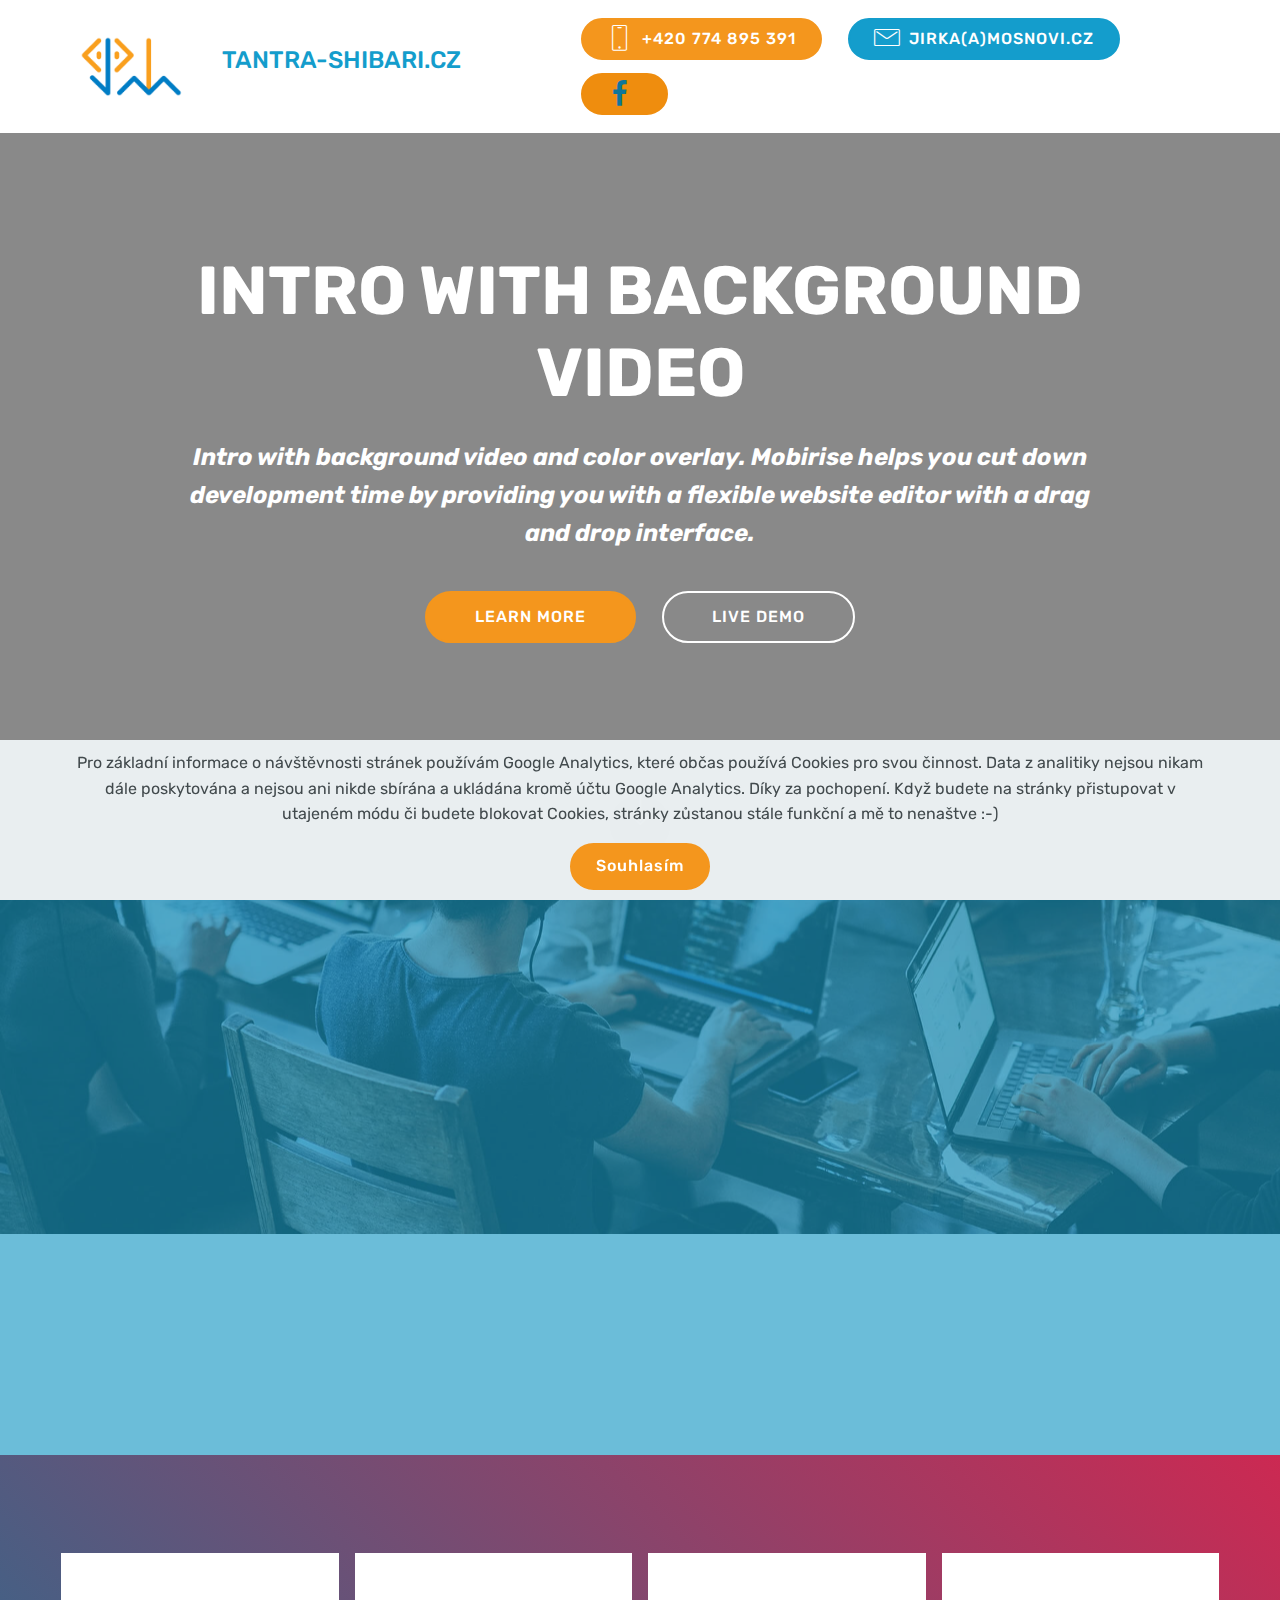
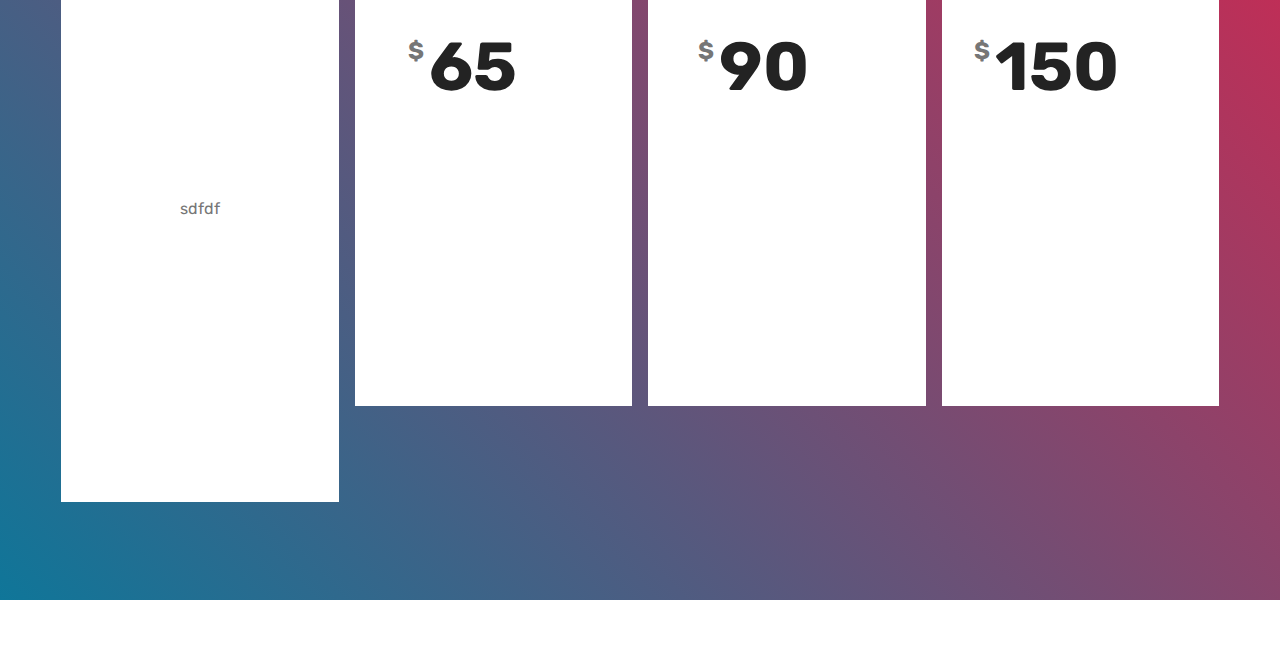
<file: page9.html>
<!DOCTYPE html>
<html  >
<head>
  <!-- Site made with Mobirise Website Builder v5.6.0, https://mobirise.com -->
  <meta charset="UTF-8">
  <meta http-equiv="X-UA-Compatible" content="IE=edge">
  <meta name="generator" content="Mobirise v5.6.0, mobirise.com">
  <meta name="viewport" content="width=device-width, initial-scale=1, minimum-scale=1">
  <link rel="shortcut icon" href="assets/images/logo-jm-vetsi-122x72-1.png" type="image/x-icon">
  <meta name="description" content="Website Generator Description">
  
  
  <title>test</title>
  <link rel="stylesheet" href="assets/web/assets/mobirise-icons/mobirise-icons.css">
  <link rel="stylesheet" href="assets/bootstrap/css/bootstrap.min.css">
  <link rel="stylesheet" href="assets/bootstrap/css/bootstrap-grid.min.css">
  <link rel="stylesheet" href="assets/bootstrap/css/bootstrap-reboot.min.css">
  <link rel="stylesheet" href="assets/web/assets/gdpr-plugin/gdpr-styles.css">
  <link rel="stylesheet" href="assets/tether/tether.min.css">
  <link rel="stylesheet" href="assets/animatecss/animate.min.css">
  <link rel="stylesheet" href="assets/dropdown/css/style.css">
  <link rel="stylesheet" href="assets/socicon/css/styles.css">
  <link rel="stylesheet" href="assets/theme/css/style.css">
  <link rel="preload" href="https://fonts.googleapis.com/css?family=Rubik:300,300i,400,400i,500,500i,700,700i,900,900i&display=swap" as="style" onload="this.onload=null;this.rel='stylesheet'">
  <noscript><link rel="stylesheet" href="https://fonts.googleapis.com/css?family=Rubik:300,300i,400,400i,500,500i,700,700i,900,900i&display=swap"></noscript>
  <link rel="preload" as="style" href="assets/mobirise/css/mbr-additional.css"><link rel="stylesheet" href="assets/mobirise/css/mbr-additional.css" type="text/css">
  
  
  
  
</head>
<body>

<!-- Analytics -->
<!-- Global site tag (gtag.js) - Google Analytics -->
<script async src="https://www.googletagmanager.com/gtag/js?id=UA-119553487-1"></script>
<script>
  window.dataLayer = window.dataLayer || [];
  function gtag(){dataLayer.push(arguments);}
  gtag('js', new Date());

  gtag('config', 'UA-119553487-1');
</script>
<!-- /Analytics -->


  
  <section class="menu cid-qSpgHNMWb2" once="menu" id="menu2-21">

    

    <nav class="navbar navbar-expand beta-menu navbar-dropdown align-items-center navbar-fixed-top navbar-toggleable-sm">
        <button class="navbar-toggler navbar-toggler-right" type="button" data-toggle="collapse" data-target="#navbarSupportedContent" aria-controls="navbarSupportedContent" aria-expanded="false" aria-label="Toggle navigation">
            <div class="hamburger">
                <span></span>
                <span></span>
                <span></span>
                <span></span>
            </div>
        </button>
        <div class="menu-logo">
            <div class="navbar-brand">
                <span class="navbar-logo">
                    <a href="http://mosnovi.cz">
                        <img src="assets/images/logo-jm-vetsi-122x72.png" alt="Mobirise" title="" style="height: 3.8rem;">
                    </a>
                </span>
                
            </div>
        </div>
        <div class="collapse navbar-collapse" id="navbarSupportedContent">
            <ul class="navbar-nav nav-dropdown" data-app-modern-menu="true"><li class="nav-item">
                    <a class="nav-link link text-success display-5" href="https://mobirise.com"></a>
                </li>
                <li class="nav-item">
                    <a class="nav-link link text-success display-5" href="http://www.tantra-shibari.cz/pages.html">TANTRA-SHIBARI.CZ &nbsp; &nbsp; &nbsp; &nbsp; &nbsp; &nbsp; &nbsp; &nbsp;&nbsp;</a>
                </li></ul>
            <div class="navbar-buttons mbr-section-btn"><a class="btn btn-sm btn-primary display-4" href="tel:+420774895391">
                    <span class="btn-icon mbri-mobile mbr-iconfont mbr-iconfont-btn">
                    </span>+420 774 895 391</a> <a class="btn btn-sm btn-success display-4" href="mailto:jirka@mosnovi.cz"><span class="mbri-letter mbr-iconfont mbr-iconfont-btn"></span>JIRKA(A)MOSNOVI.CZ</a> <a class="btn btn-sm btn-secondary display-4" href="https://www.facebook.com/jirka.mosna"><span class="socicon socicon-facebook mbr-iconfont mbr-iconfont-btn" style="color: rgb(15, 118, 153);"></span></a></div>
        </div>
    </nav>
</section>

<section class="header6 cid-rIb5uqzXOx mbr-fullscreen" data-bg-video="https://www.youtube.com/watch?v=36YgDDJ7XSc" id="header6-22">

    

    <div class="mbr-overlay" style="opacity: 0.5; background-color: rgb(35, 35, 35);">
    </div>

    <div class="container">
        <div class="row justify-content-md-center">
            <div class="mbr-white col-md-10">
                <h1 class="mbr-section-title align-center mbr-bold pb-3 mbr-fonts-style display-1">
                    INTRO WITH BACKGROUND VIDEO
                </h1>
                <p class="mbr-text align-center pb-3 mbr-fonts-style display-5"><em><strong>
                    Intro with background video and color overlay. Mobirise helps you cut down development time by providing you with a flexible website editor with a drag and drop interface.
                </strong></em></p>
                <div class="mbr-section-btn align-center"><a class="btn btn-md btn-primary display-4" href="https://mobirise.co">LEARN MORE</a>
                        <a class="btn btn-md btn-white-outline display-4" href="https://mobirise.co">LIVE DEMO</a></div>
            </div>
        </div>
    </div>

    <div class="mbr-arrow hidden-sm-down" aria-hidden="true">
        <a href="#next">
            <i class="mbri-down mbr-iconfont"></i>
        </a>
    </div>
</section>

<section class="header1 cid-rIb6927aB5 mbr-parallax-background" id="header1-23">

    

    <div class="mbr-overlay" style="opacity: 0.6; background-color: rgb(20, 157, 204);">
    </div>

    <div class="container">
        <div class="row justify-content-md-center">
            <div class="mbr-white col-md-10">
                <h1 class="mbr-section-title align-center mbr-bold pb-3 mbr-fonts-style display-1">
                    FULL WIDTH INTRO
                </h1>
                <h3 class="mbr-section-subtitle align-center mbr-light pb-3 mbr-fonts-style display-2">
                    Beautiful mobile websites
                </h3>
                <p class="mbr-text align-center pb-3 mbr-fonts-style display-5">
                    Full width intro with adjustable height, background image and a color overlay. Click any text to edit or style it.
                </p>
                <div class="mbr-section-btn align-center"><a class="btn btn-md btn-secondary display-4" href="https://mobirise.co">
                        <span class="mbr-iconfont mbri-file"></span>LEARN MORE</a></div>
            </div>
        </div>
    </div>

</section>

<section class="pricing-table1 cid-rJMxaPSgNT" id="pricing-tables1-2j">

    

    
    <div class="container">
        <div class="media-container-row">

            <div class="plan col-12 mx-2 my-2 justify-content-center col-lg-3">
                <div class="plan-header text-center pt-5">
                    <h3 class="plan-title mbr-fonts-style display-5">
                        Standard
                    </h3>
                    <div class="plan-price">
                        <span class="price-value mbr-fonts-style display-5">&nbsp;</span>
                        <span class="price-figure mbr-fonts-style display-1"></span>
                        <small class="price-term mbr-fonts-style display-7"></small>
                    </div>
                </div>
                <div class="plan-body pb-5">
                    <div class="plan-list align-center">
                        <ul class="list-group list-group-flush mbr-fonts-style display-7">
                            <li class="list-group-item">
                                Mobirise is perfect for non-techi</li><br>sdfdf<br><li class="list-group-item">es who are not familiar with web development.
                            </li>
                            <li class="list-group-item">
                                5 GB Bandwidth
                            </li>
                        </ul>
                    </div>
                    <div class="mbr-section-btn text-center pt-4">
                        <a href="https://mobirise.co" class="btn btn-primary display-4">BUY NOW</a>
                    </div>
                </div>
            </div>

            <div class="plan col-12 mx-2 my-2 justify-content-center col-lg-3">
                <div class="plan-header text-center pt-5">
                    <h3 class="plan-title mbr-fonts-style display-5">
                        Business
                    </h3>
                    <div class="plan-price">
                        <span class="price-value mbr-fonts-style display-5">
                            $
                        </span>
                        <span class="price-figure mbr-fonts-style display-1">
                            65</span>
                        <small class="price-term mbr-fonts-style display-7">
                            per day
                        </small>
                    </div>
                </div>
                <div class="plan-body pb-5">
                    <div class="plan-list align-center">
                        <ul class="list-group list-group-flush mbr-fonts-style display-7">
                            <li class="list-group-item">
                                Mobirise is perfect for non-techies who are not familiar with web development.
                            </li>
                            <li class="list-group-item">
                                10 GB Bandwidth
                            </li>
                        </ul>
                    </div>
                    <div class="mbr-section-btn text-center pt-4">
                        <a href="https://mobirise.co" class="btn btn-primary display-4">BUY NOW</a>
                    </div>
                </div>
            </div>

            <div class="plan col-12 mx-2 my-2 justify-content-center col-lg-3">
                <div class="plan-header text-center pt-5">
                    <h3 class="plan-title mbr-fonts-style display-5">
                        Premium
                    </h3>
                    <div class="plan-price">
                        <span class="price-value mbr-fonts-style display-5">
                            $
                        </span>
                        <span class="price-figure mbr-fonts-style display-1">
                            90</span>
                        <small class="price-term mbr-fonts-style display-7">
                            per year
                        </small>
                    </div>
                </div>
                <div class="plan-body pb-5">
                    <div class="plan-list align-center">
                        <ul class="list-group list-group-flush mbr-fonts-style display-7">
                            <li class="list-group-item">
                                Mobirise is perfect for non-techies who are not familiar with web development.
                            </li>
                            <li class="list-group-item">
                                15 GB Bandwidth
                            </li>
                        </ul>
                    </div>
                    <div class="mbr-section-btn text-center pt-4">
                        <a href="https://mobirise.co" class="btn btn-primary display-4">BUY NOW</a>
                    </div>
                </div>
            </div>

            <div class="plan col-12 mx-2 my-2 justify-content-center col-lg-3">
                <div class="plan-header text-center pt-5">
                    <h3 class="plan-title mbr-fonts-style display-5">
                        Ultimate
                    </h3>
                    <div class="plan-price">
                        <span class="price-value mbr-fonts-style display-5">
                            $
                        </span>
                        <span class="price-figure mbr-fonts-style display-1">
                            150</span>
                        <small class="price-term mbr-fonts-style display-7">
                            per hour
                        </small>
                    </div>
                </div>
                <div class="plan-body pb-5">
                    <div class="plan-list align-center">
                        <ul class="list-group list-group-flush mbr-fonts-style display-7">
                            <li class="list-group-item">
                                Mobirise is perfect for non-techies who are not familiar with web development.
                            </li>
                            <li class="list-group-item">
                                20 GB Bandwidth
                            </li>
                        </ul>
                    </div>
                    <div class="mbr-section-btn text-center pt-4">
                        <a href="https://mobirise.co" class="btn btn-primary display-4">BUY NOW</a>
                    </div>
                </div>
            </div>
        </div>
    </div>
</section><section style="background-color: #fff; font-family: -apple-system, BlinkMacSystemFont, 'Segoe UI', 'Roboto', 'Helvetica Neue', Arial, sans-serif; color:#aaa; font-size:12px; padding: 0; align-items: center; display: flex;"><a href="https://mobirise.site/h" style="flex: 1 1; height: 3rem; padding-left: 1rem;"></a><p style="flex: 0 0 auto; margin:0; padding-right:1rem;">Designed with Mobirise <a href="https://mobirise.site/u" style="color:#aaa;">site</a> theme</p></section><script src="assets/popper/popper.min.js"></script>  <script src="assets/web/assets/jquery/jquery.min.js"></script>  <script src="assets/bootstrap/js/bootstrap.min.js"></script>  <script src="assets/web/assets/cookies-alert-plugin/cookies-alert-core.js"></script>  <script src="assets/web/assets/cookies-alert-plugin/cookies-alert-script.js"></script>  <script src="assets/tether/tether.min.js"></script>  <script src="assets/smoothscroll/smooth-scroll.js"></script>  <script src="assets/viewportchecker/jquery.viewportchecker.js"></script>  <script src="assets/dropdown/js/nav-dropdown.js"></script>  <script src="assets/dropdown/js/navbar-dropdown.js"></script>  <script src="assets/touchswipe/jquery.touch-swipe.min.js"></script>  <script src="assets/ytplayer/jquery.mb.ytplayer.min.js"></script>  <script src="assets/vimeoplayer/jquery.mb.vimeo_player.js"></script>  <script src="assets/parallax/jarallax.min.js"></script>  <script src="assets/theme/js/script.js"></script>  
  
  
<input name="cookieData" type="hidden" data-cookie-customDialogSelector='null' data-cookie-colorText='#424a4d' data-cookie-colorBg='rgba(234, 239, 241, 0.99)' data-cookie-textButton='Souhlasím' data-cookie-colorButton='' data-cookie-colorLink='#424a4d' data-cookie-underlineLink='true' data-cookie-text="Pro základní informace o návštěvnosti stránek používám Google Analytics, které občas používá Cookies pro svou činnost. Data z analitiky nejsou nikam dále poskytována a nejsou ani nikde sbírána a ukládána kromě účtu Google Analytics. Díky za pochopení. Když budete na stránky přistupovat v utajeném módu či budete blokovat Cookies, stránky zůstanou stále funkční a mě to nenaštve :-) ">
    <input name="animation" type="hidden">
  </body>
</html>
</file>
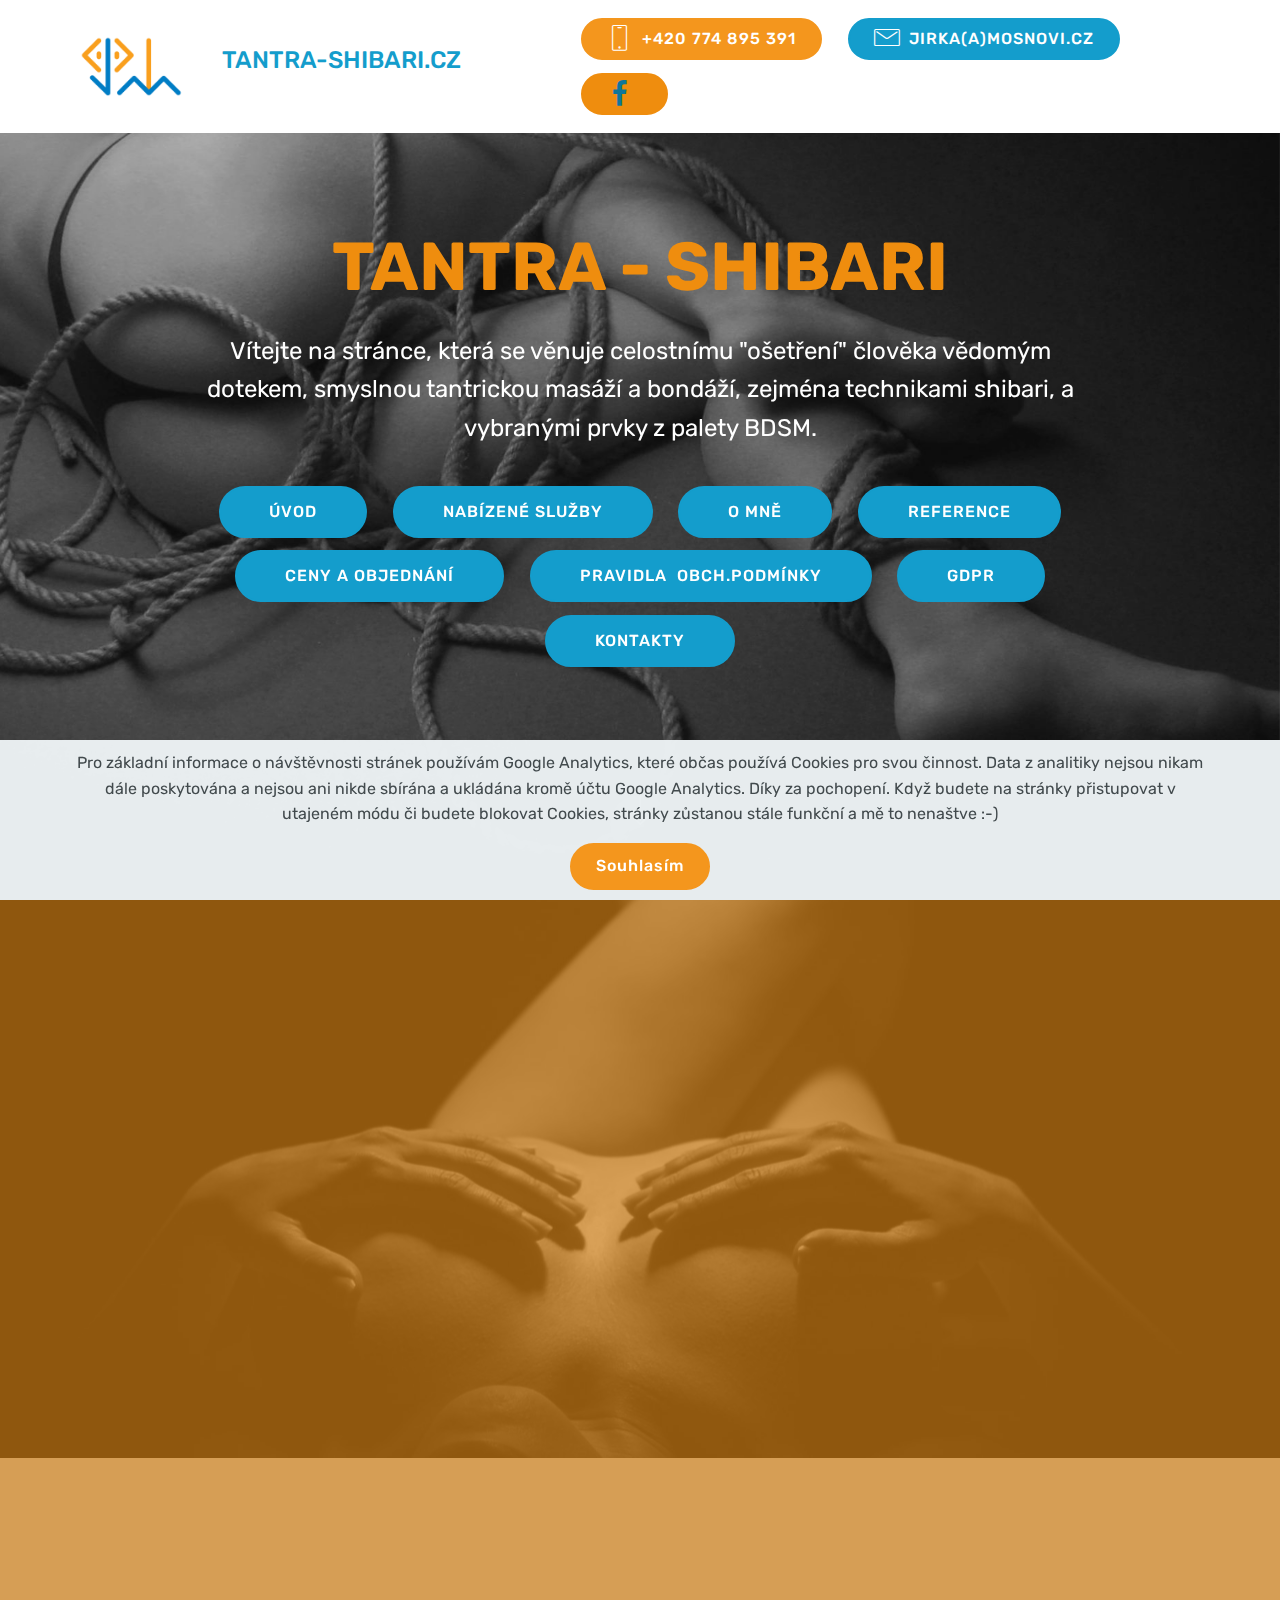
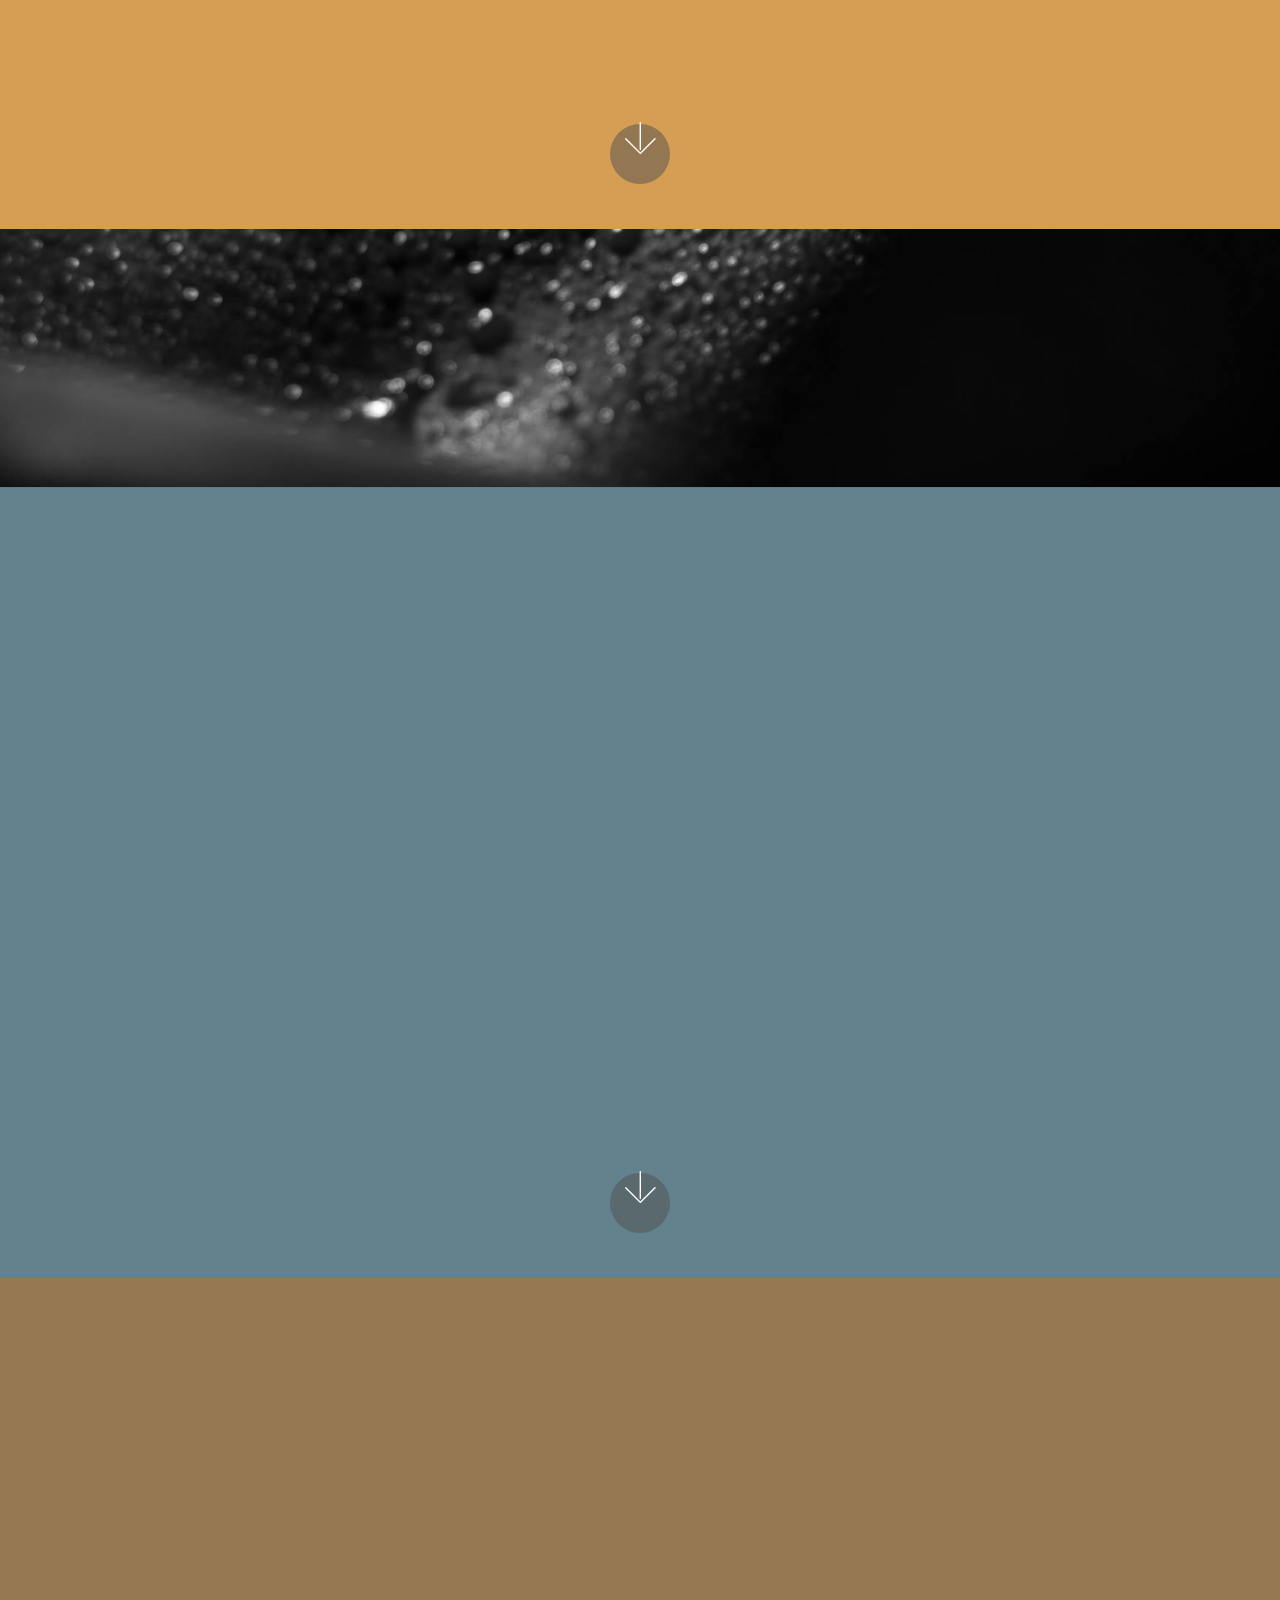
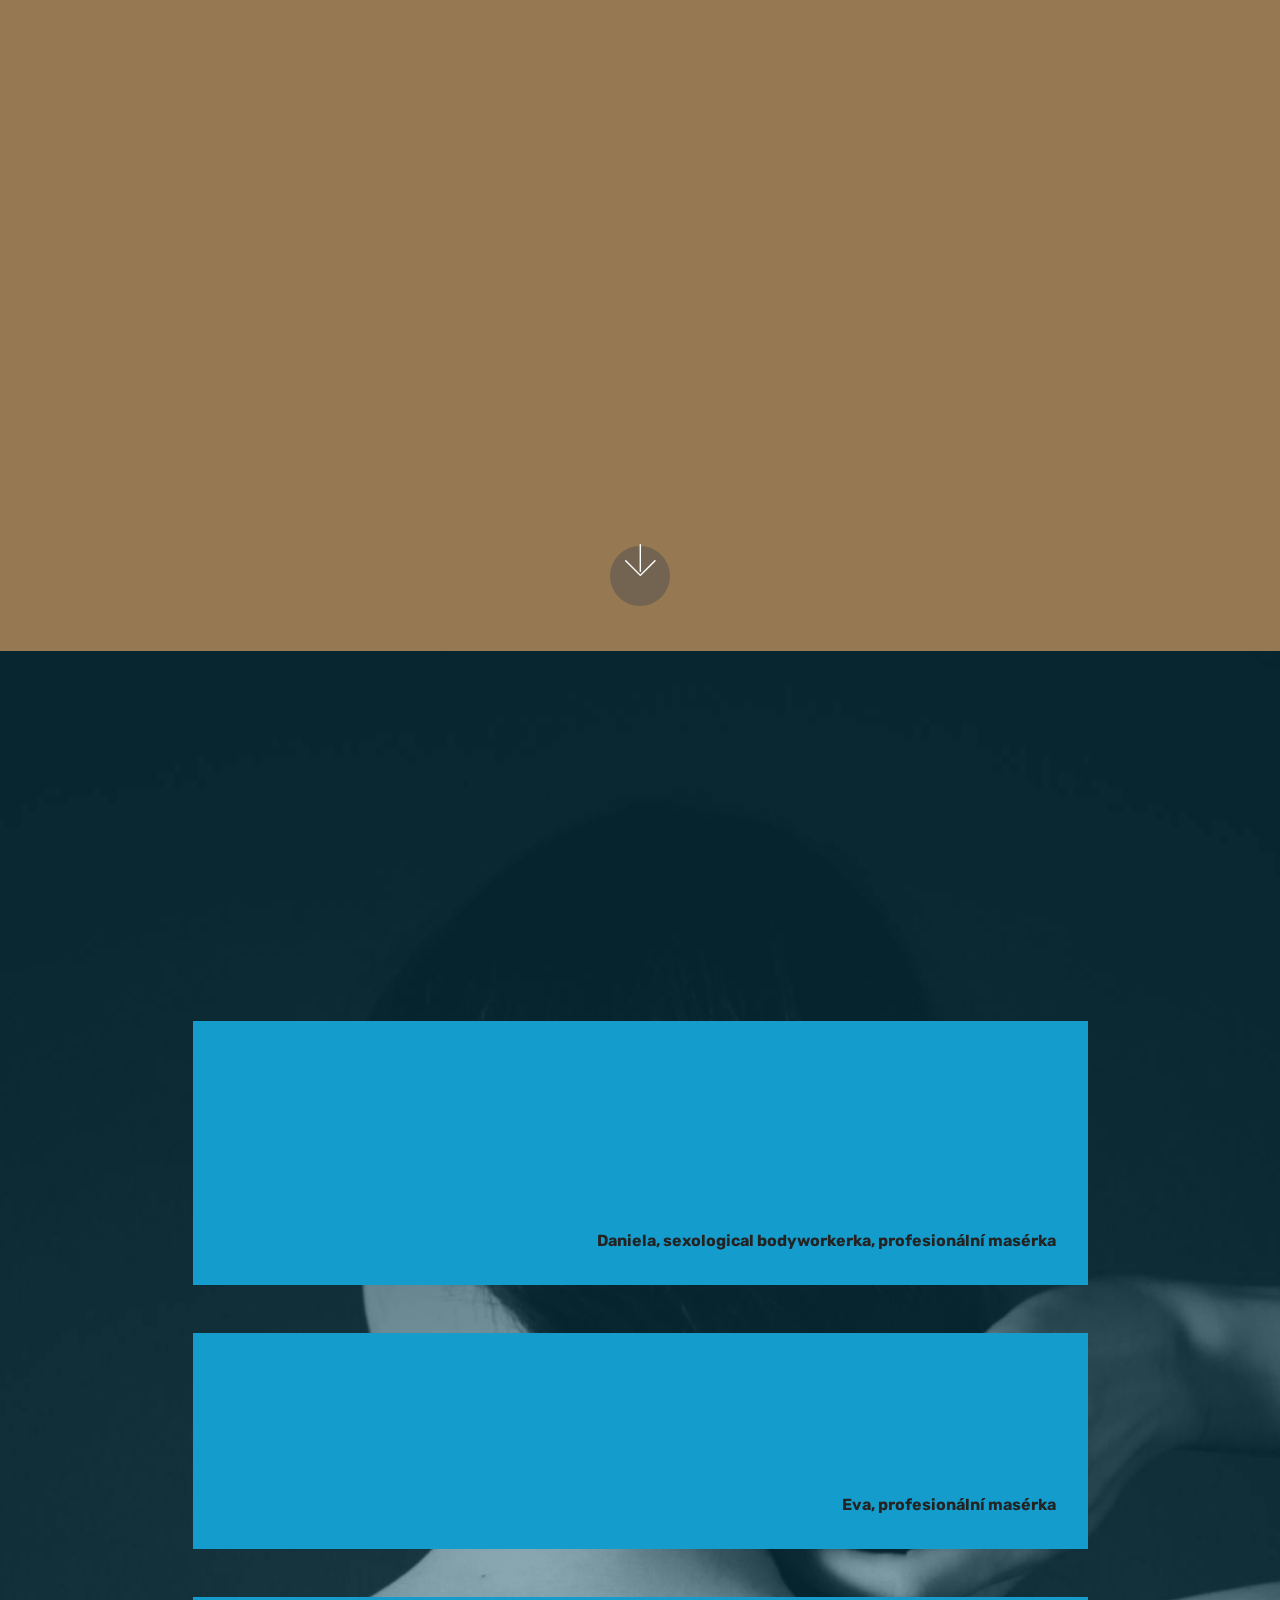
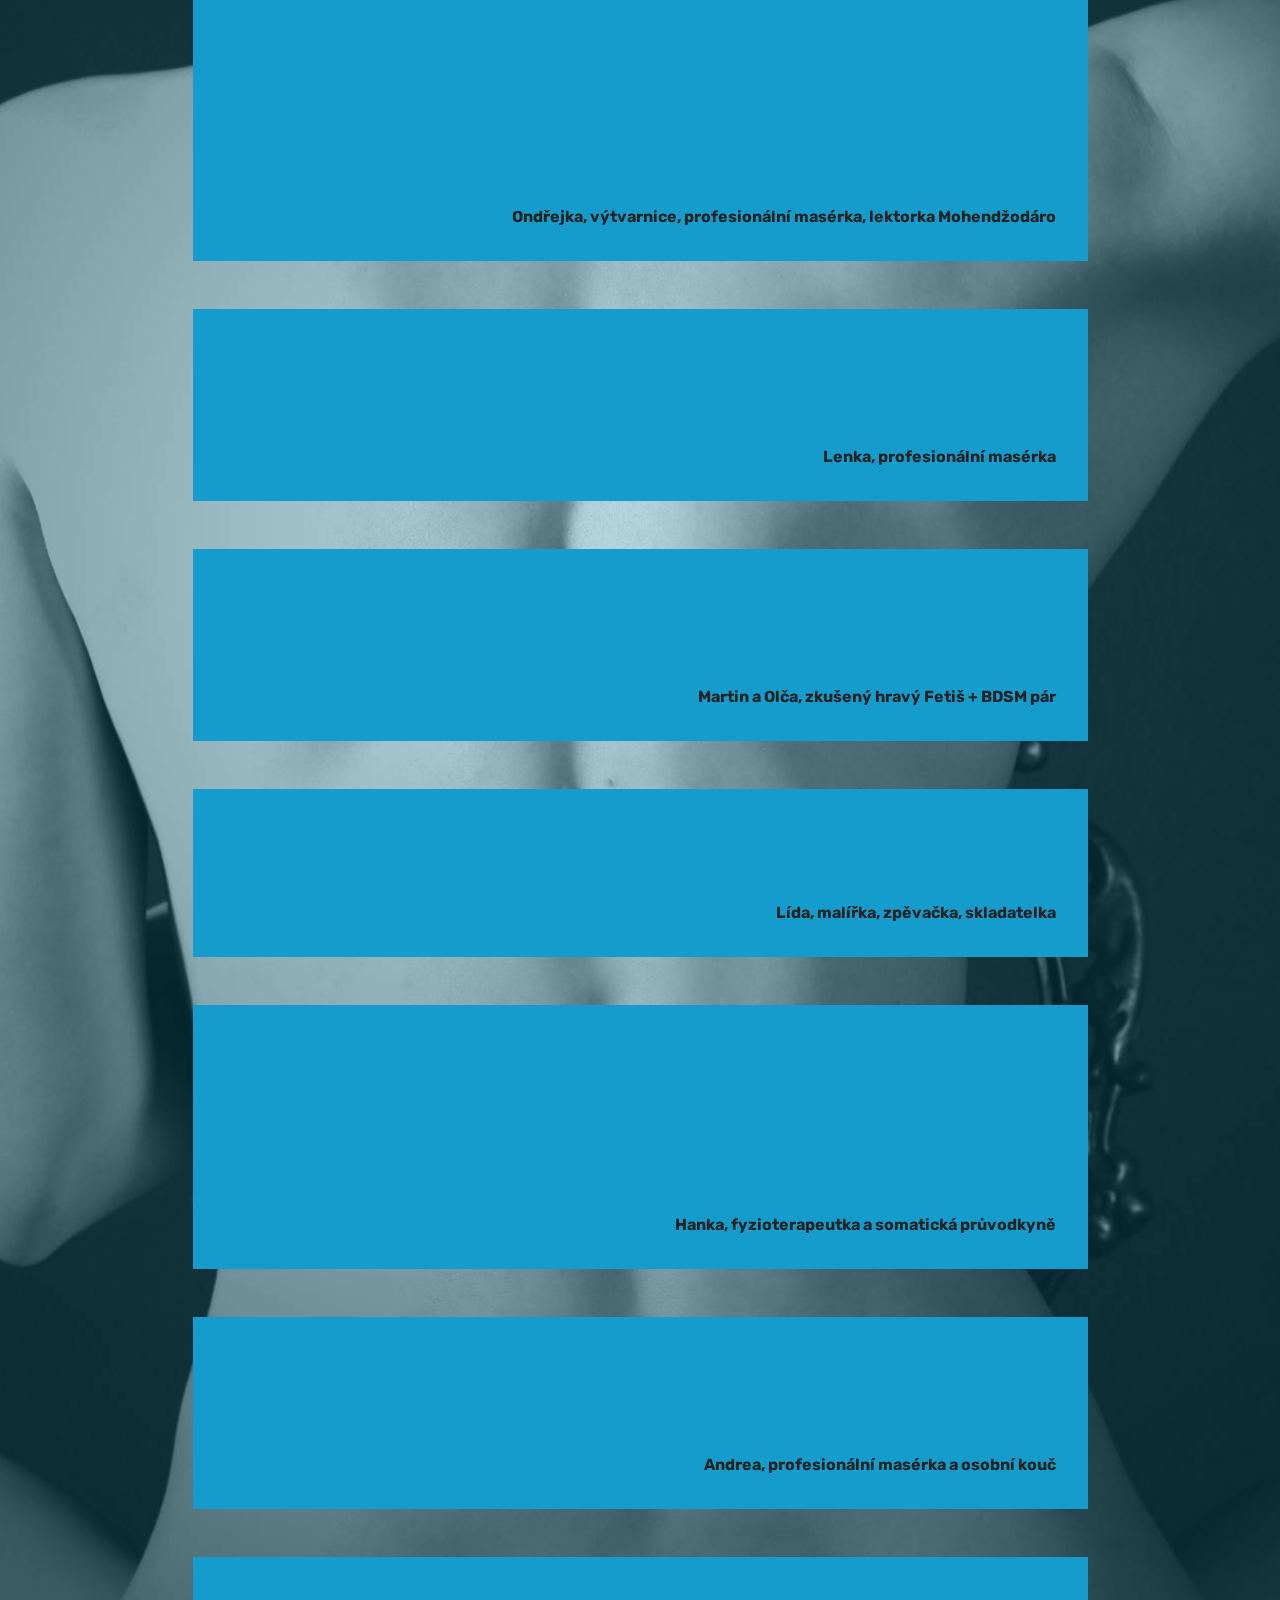
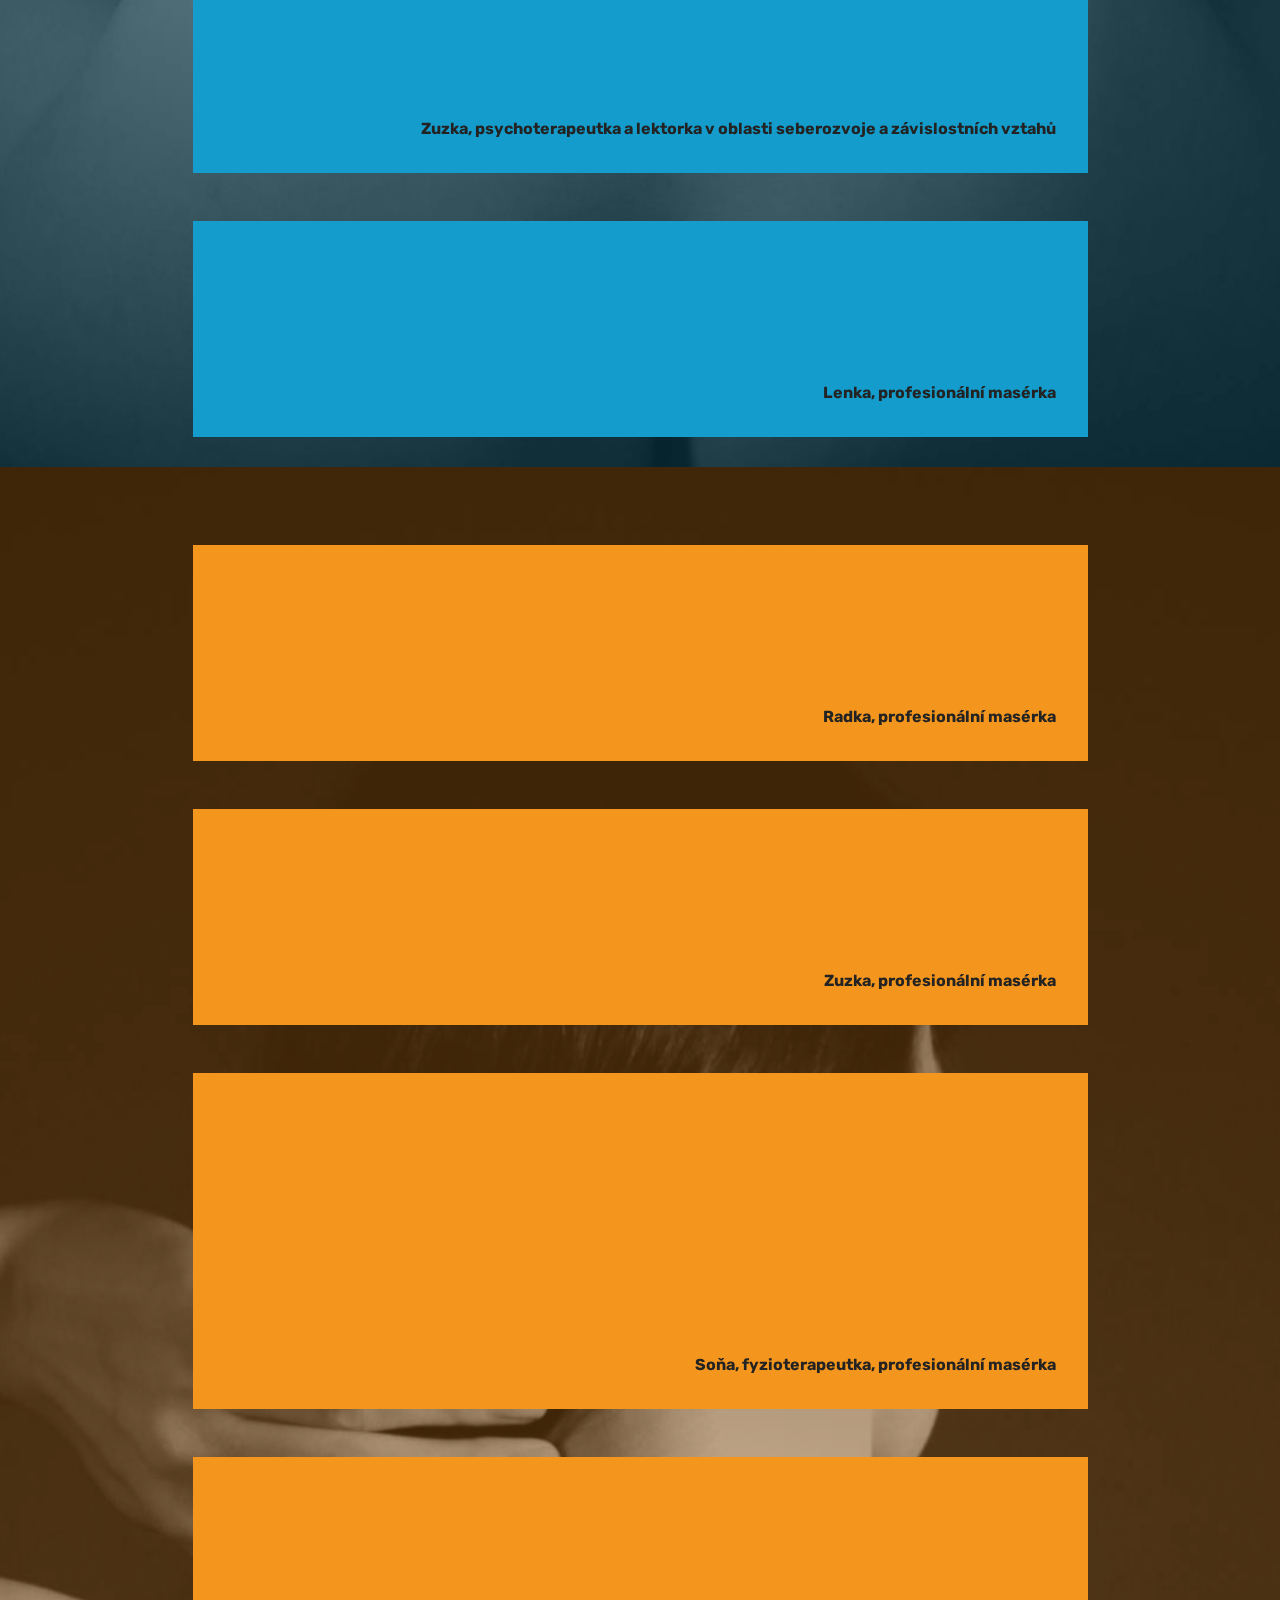
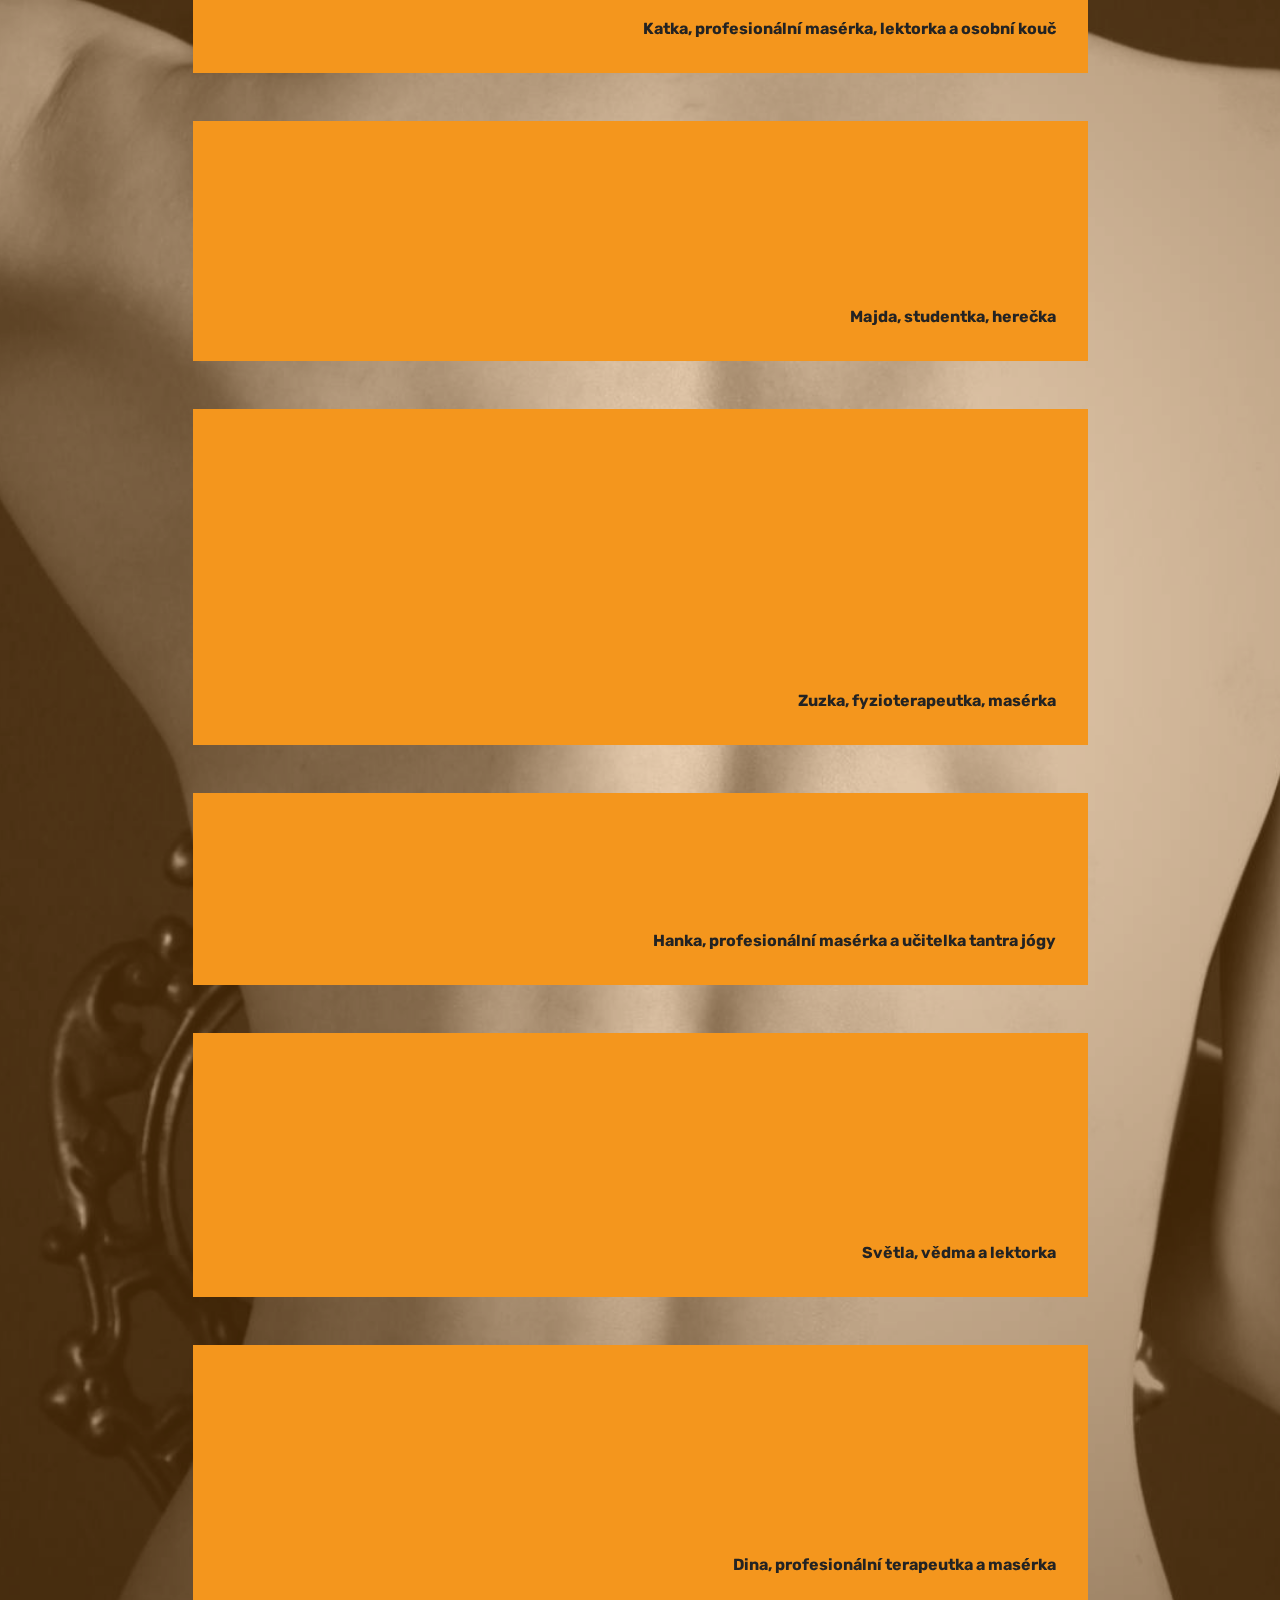
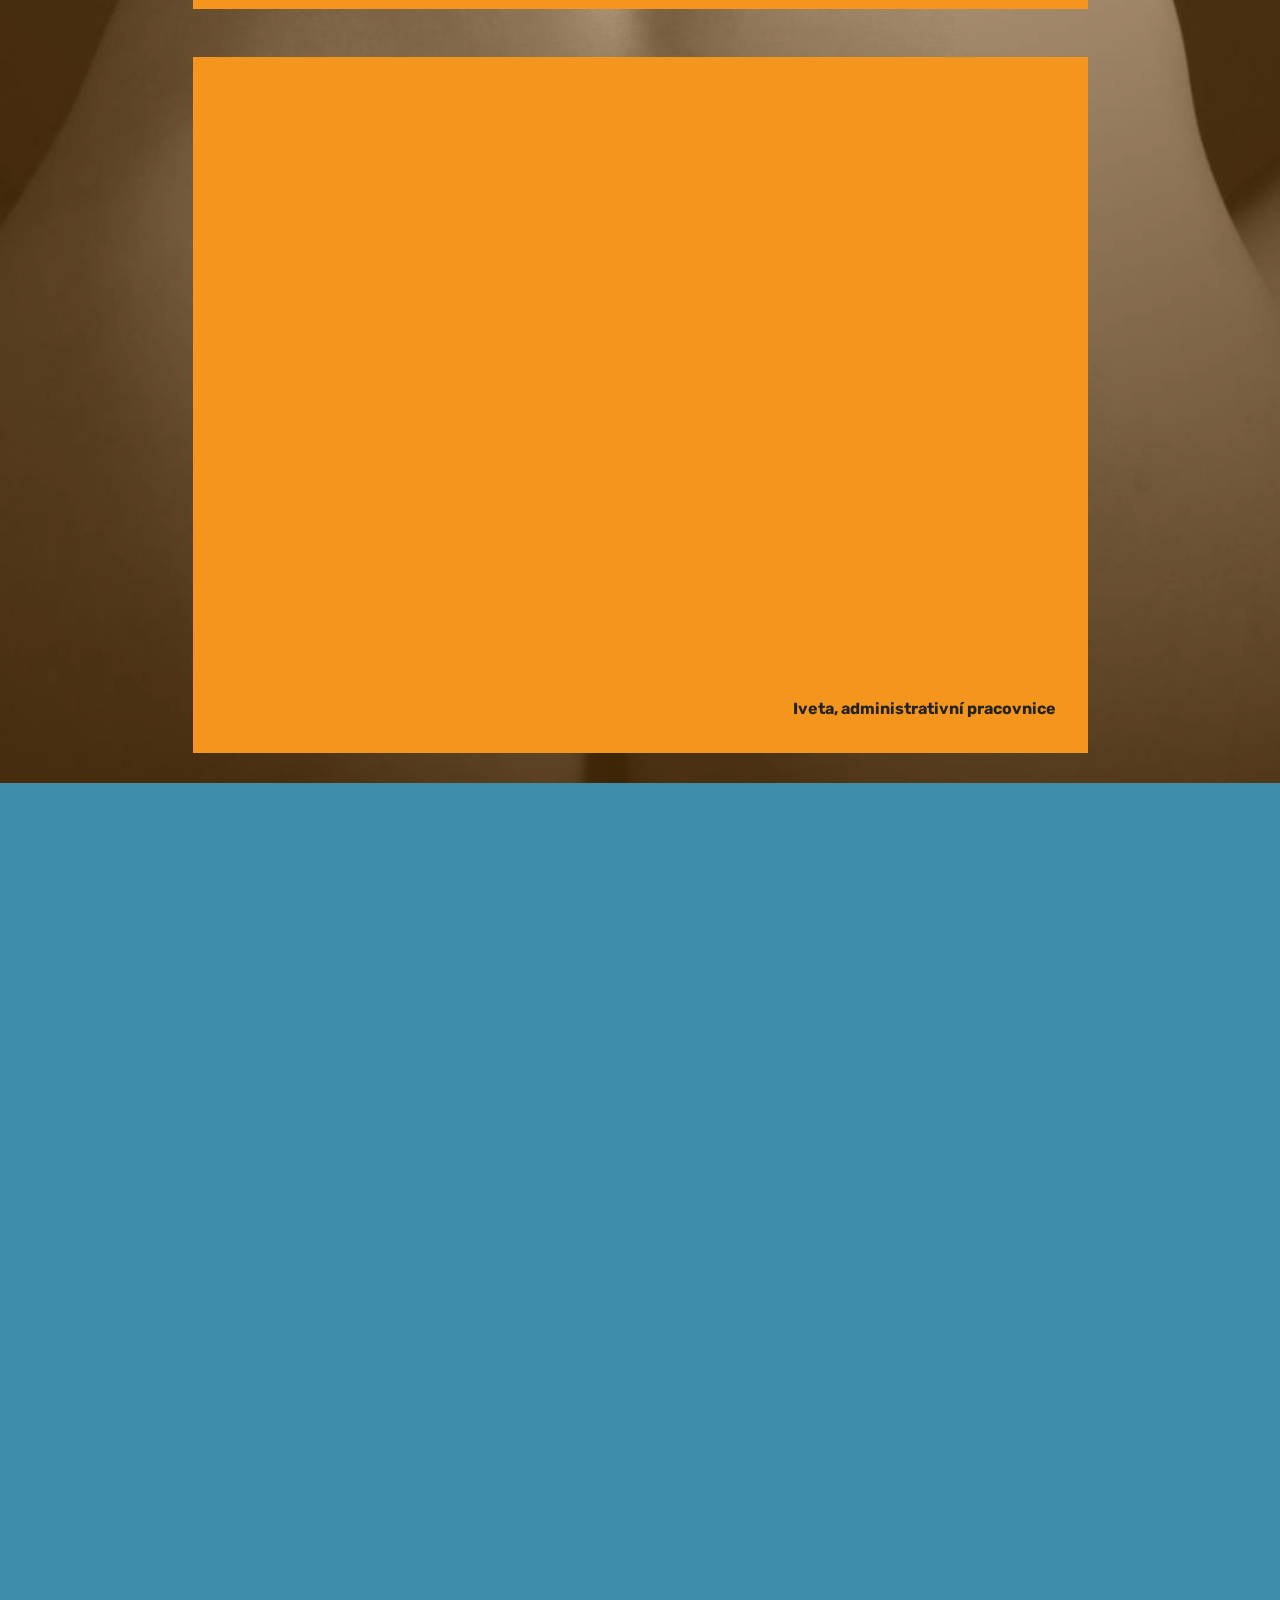
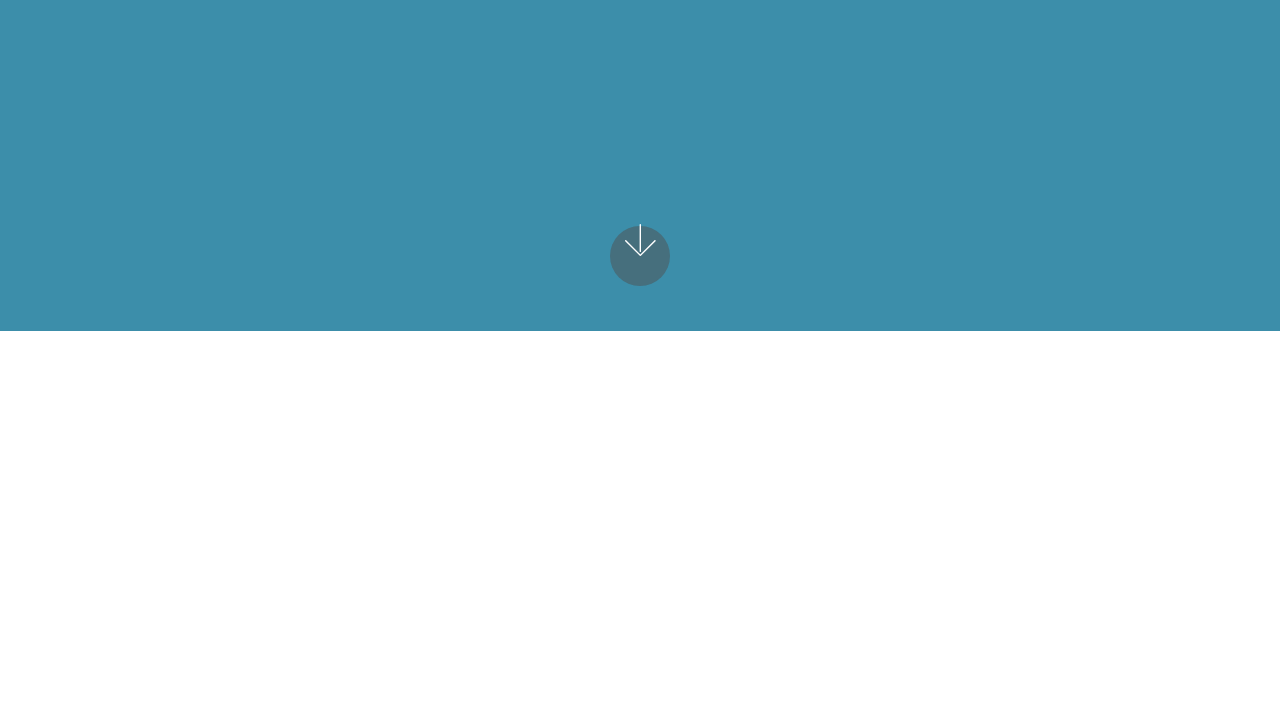
<file: pages.html>
<!DOCTYPE html>
<html  >
<head>
  <!-- Site made with Mobirise Website Builder v5.6.0, https://mobirise.com -->
  <meta charset="UTF-8">
  <meta http-equiv="X-UA-Compatible" content="IE=edge">
  <meta name="generator" content="Mobirise v5.6.0, mobirise.com">
  <meta name="viewport" content="width=device-width, initial-scale=1, minimum-scale=1">
  <link rel="shortcut icon" href="assets/images/logo-jm-vetsi-122x72-1.png" type="image/x-icon">
  <meta name="description" content="Stránka tantra-shibari.cz">
  
  
  <title>Když tantra potká shibari a BDSM</title>
  <link rel="stylesheet" href="assets/web/assets/mobirise-icons/mobirise-icons.css">
  <link rel="stylesheet" href="assets/bootstrap/css/bootstrap.min.css">
  <link rel="stylesheet" href="assets/bootstrap/css/bootstrap-grid.min.css">
  <link rel="stylesheet" href="assets/bootstrap/css/bootstrap-reboot.min.css">
  <link rel="stylesheet" href="assets/web/assets/gdpr-plugin/gdpr-styles.css">
  <link rel="stylesheet" href="assets/tether/tether.min.css">
  <link rel="stylesheet" href="assets/animatecss/animate.min.css">
  <link rel="stylesheet" href="assets/dropdown/css/style.css">
  <link rel="stylesheet" href="assets/socicon/css/styles.css">
  <link rel="stylesheet" href="assets/theme/css/style.css">
  <link rel="preload" href="https://fonts.googleapis.com/css?family=Rubik:300,300i,400,400i,500,500i,700,700i,900,900i&display=swap" as="style" onload="this.onload=null;this.rel='stylesheet'">
  <noscript><link rel="stylesheet" href="https://fonts.googleapis.com/css?family=Rubik:300,300i,400,400i,500,500i,700,700i,900,900i&display=swap"></noscript>
  <link rel="preload" as="style" href="assets/mobirise/css/mbr-additional.css"><link rel="stylesheet" href="assets/mobirise/css/mbr-additional.css" type="text/css">
  
  
  
  
</head>
<body>

<!-- Analytics -->
<!-- Global site tag (gtag.js) - Google Analytics -->
<script async src="https://www.googletagmanager.com/gtag/js?id=UA-119553487-1"></script>
<script>
  window.dataLayer = window.dataLayer || [];
  function gtag(){dataLayer.push(arguments);}
  gtag('js', new Date());

  gtag('config', 'UA-119553487-1');
</script>
<!-- /Analytics -->


  
  <section class="menu cid-qRuIYkZT7C" once="menu" id="menu2-16">

    

    <nav class="navbar navbar-expand beta-menu navbar-dropdown align-items-center navbar-fixed-top navbar-toggleable-sm">
        <button class="navbar-toggler navbar-toggler-right" type="button" data-toggle="collapse" data-target="#navbarSupportedContent" aria-controls="navbarSupportedContent" aria-expanded="false" aria-label="Toggle navigation">
            <div class="hamburger">
                <span></span>
                <span></span>
                <span></span>
                <span></span>
            </div>
        </button>
        <div class="menu-logo">
            <div class="navbar-brand">
                <span class="navbar-logo">
                    <a href="http://mosnovi.cz">
                        <img src="assets/images/logo-jm-vetsi-122x72.png" alt="Mobirise" title="" style="height: 3.8rem;">
                    </a>
                </span>
                
            </div>
        </div>
        <div class="collapse navbar-collapse" id="navbarSupportedContent">
            <ul class="navbar-nav nav-dropdown" data-app-modern-menu="true"><li class="nav-item">
                    <a class="nav-link link text-success display-5" href="https://mobirise.com"></a>
                </li>
                <li class="nav-item">
                    <a class="nav-link link text-success display-5" href="http://www.tantra-shibari.cz/pages.html">TANTRA-SHIBARI.CZ &nbsp; &nbsp; &nbsp; &nbsp; &nbsp; &nbsp; &nbsp; &nbsp;&nbsp;</a>
                </li></ul>
            <div class="navbar-buttons mbr-section-btn"><a class="btn btn-sm btn-primary display-4" href="tel:+420774895391">
                    <span class="btn-icon mbri-mobile mbr-iconfont mbr-iconfont-btn">
                    </span>+420 774 895 391</a> <a class="btn btn-sm btn-success display-4" href="mailto:jirka@mosnovi.cz"><span class="mbri-letter mbr-iconfont mbr-iconfont-btn"></span>JIRKA(A)MOSNOVI.CZ</a> <a class="btn btn-sm btn-secondary display-4" href="https://www.facebook.com/jirka.mosna"><span class="socicon socicon-facebook mbr-iconfont mbr-iconfont-btn" style="color: rgb(15, 118, 153);"></span></a></div>
        </div>
    </nav>
</section>

<section class="cid-qRtM8lL6Ne mbr-fullscreen mbr-parallax-background" id="header2-j">

    

    <div class="mbr-overlay" style="opacity: 0.3; background-color: rgb(35, 35, 35);"></div>

    <div class="container align-center">
        <div class="row justify-content-md-center">
            <div class="mbr-white col-md-10">
                <h1 class="mbr-section-title mbr-bold pb-3 mbr-fonts-style display-1">TANTRA - SHIBARI</h1>
                
                <p class="mbr-text pb-3 mbr-fonts-style display-5">Vítejte na stránce, která se věnuje celostnímu "ošetření" člověka vědomým dotekem, smyslnou tantrickou masáží a bondáží, zejména technikami shibari, a vybranými prvky z palety BDSM.<br></p>
                <div class="mbr-section-btn"><a class="btn btn-md btn-success display-4" href="pages.html#header2-p">ÚVOD</a> <a class="btn btn-md btn-success display-4" href="pages.html#header2-o">NABÍZENÉ SLUŽBY</a> <a class="btn btn-md btn-success display-4" href="pages.html#header2-z">O MNĚ</a> <a class="btn btn-md btn-success display-4" href="pages.html#testimonials4-x">REFERENCE</a> <a class="btn btn-md btn-success display-4" href="pages.html#header2-10">CENY A OBJEDNÁNÍ</a> <a class="btn btn-md btn-success display-4" href="podminky.html">PRAVIDLA &nbsp;OBCH.PODMÍNKY</a> <a class="btn btn-md btn-success display-4" href="gdpr.html">GDPR</a>  <a class="btn btn-md btn-success display-4" href="#bottom">KONTAKTY</a></div>
            </div>
        </div>
    </div>
    <div class="mbr-arrow hidden-sm-down" aria-hidden="true">
        <a href="#next">
            <i class="mbri-down mbr-iconfont"></i>
        </a>
    </div>
</section>

<section class="cid-qRtTxIkpD7 mbr-fullscreen mbr-parallax-background" id="header2-p">

    

    <div class="mbr-overlay" style="opacity: 0.7; background-color: rgb(204, 124, 20);"></div>

    <div class="container align-center">
        <div class="row justify-content-md-center">
            <div class="mbr-white col-md-10">
                <h1 class="mbr-section-title mbr-bold pb-3 mbr-fonts-style display-2"><div><br></div><div>ÚVOD</div></h1>
                
                <p class="mbr-text pb-3 mbr-fonts-style display-7">Jmenuji se Jirka Mošna a zvolil jsem si cestu propojování tantrických technik, celostní smyslné masáže a prozkoumávání oblastí tzv. stínů či temných koutů sexuality mých klientů. K této volbě mě vedla vlastní zkušenost se sebou i s mými klienty. Osahal jsem si některé další techniky, postupy, cvičení, transformační zážitkové kurzy a ukázalo se mi, že právě propojení Tantry, Neotantrického doteku a Shibari, mi je přirozené a velmi blízké. Poskytuje přímý a komplexní prostor, který otvírá a oživuje tělo, srdce, duši, přináší hluboké spirituální prožitky, odstraňuje bloky a nepravdivé příběhy, které jsme si sami o sobě vytvořili a začali jim říkat "TO JSEM JÁ". Hlavně ale společně vedou k postupnému přijetí toho, co jsem skutečně já, co je mé, co je mi přirozené. Pomáhají naučit se právě toto JÁ mít rád, smířit se sním a užívat si své skutečné bytí, nikoliv role, které hrajeme, protože naše kultura a okolí jsou na ně zvyklé a považují je za normální.</p><p>70 % mých klientů tvoří profesionální a poloprofesionální maséři, bodyworkeři, somatičtí terapeuti, lektoři vědomého doteku, péče o pánevní dno, láskyplného doteku a práce s tělesnými i vesmírnými energiemi. Řada z nich již byli anebo se stali mými přáteli, pravidelnými klienty a také z přátel se stali pravidelní klienti a moji kolegové.<br>Věnuji se profesionálům z více i méně známých kvalitních tantrických škol, salónů či center v České republice a také vážným zájemcům o poznání tantrické cesty skrze potěšení. <br>Mají důvod vyhledávat právě moje služby - zjistěte z REFERENCÍ, co je k tomu vede.<br><br>Moji kolegové lektoři a maséři převážnou část svého pracovního času "dávají" svojí energii a pozornost a tedy potřebují sami:<br> &nbsp; &nbsp; - &nbsp;dobít "baterky" a rozproudit vlastní energii,<br> &nbsp; &nbsp; - &nbsp;oživit a ošetřit citlivost vlastního těla,<br> &nbsp; &nbsp; - &nbsp;uvolnit emoce, napětí i fyzické tělo, <br> &nbsp; &nbsp; - &nbsp;navodit extatické i celotělové či lokální orgasmické prožitky<br></p><p><strong>Tyto pozitivní efekty a zážitky jsou dostupné i Vám - přijďte si užít kvalitu a péči, kterou vyhledávají sami odborníci na celostní tělesný rozvoj.</strong></p>
                <div class="mbr-section-btn"><a class="btn btn-md btn-success display-4" href="pages.html#header2-j">ZPĚT NA MENU</a></div>
            </div>
        </div>
    </div>
    <div class="mbr-arrow hidden-sm-down" aria-hidden="true">
        <a href="#next">
            <i class="mbri-down mbr-iconfont"></i>
        </a>
    </div>
</section>

<section class="cid-qRtPWnr2vR mbr-parallax-background" id="header2-o">

    

    <div class="mbr-overlay" style="opacity: 0.6; background-color: rgb(7, 59, 76);"></div>

    <div class="container align-center">
        <div class="row justify-content-md-center">
            <div class="mbr-white col-md-10">
                <h1 class="mbr-section-title mbr-bold pb-3 mbr-fonts-style display-2">NABÍZENÉ SLUŽBY</h1>
                
                <p class="mbr-text pb-3 mbr-fonts-style display-7">Jak jste se dočetli již v úvodu - specializuji se zejména na postupy, metody a techniky, které se obvykle označují jako&nbsp;<strong>tantrická masáž</strong>&nbsp;(nebo také jako neotantrická masáž, celostní smyslná masáž, nebo také jako taoistická celostní masáž, dále také celostní ošetření či léčení těla, de-armouring, sexological bodywork atp.) a&nbsp;<strong>shibari</strong>&nbsp;(nebo také kinbaku nebo také východní styl/škola bondáže, nebo také japonská bondáž atp.) a &nbsp;<strong>tantrické BDSM</strong>&nbsp;(což jsou iniciály zastupující tyto slova: Bondáž-Deviace-Dominance-Submise-Sadismus-Masochismus, někdy se vyčleňuje část jako "vědomé BDSM" či právě "tantrické BDSM"), můj způsob používání pro mne fungujících částí těchto palet technik a přístupů je specifický, a proto Vám na speciálním stránce popisuji, jak tyto komponenty vnímám a poskytuji.&nbsp;<br>Nově zařazuji do svého repertoáru <strong>intimní setkání </strong>- inspirované mou současnou cestou ve škole Art of Being Oshova učedníka Alana Lowena - jde o velmi osobní setkání sebe sama se sebou - ve smyslu plné přítomnosti, otevřenosti, sebe-vědomí při interakci se mnou, jako osobním průvodcem, podporovatelem a spolu-průzkumníkem. Tato setkání jsou pro kohokoliv otevřená, velmi nabitá a také do jisté míry náročná.&nbsp;<br><br><strong>Průběh setkání:</strong><br>	0) Já se před setkáním vždy očišťuji jak hygienou tělesnou, tak duševní + připravuji a očišťuji prostor (cca 30 minut před setkáním)<br>	1) Seznámení se s příchozím zákazníkem, jeho životní situací, zkušenostmi, jeho tělesnými omezeními, zdravotním stavem a anamnézou, speciálními požadavky a potřebami. Sjednání dohody o pravidlech setkání -  hranice z hlediska doteků, nahoty, blízkosti/odstupu, intimity atp., záměr setkání a kontext záměru "proč?", přání ohledně rytmu a ladění setkání, použitých technik a případně pomůcek. Platba za setkání. (cca 10 - 50 minut)<br>	2) Příprava před samotnými sjednanými aktivitami - prostor pro tělesnou očistu zákazníka. Já připravuji konkrétní potřeby a pomůcky pro sjednaný průběh setkání. (cca 5-10 minut)<br>	3) Společné naladění - nacítění a případně duševní očista klienta před sjednanými aktivitami (cca 5 minut) a plynulé navázání hlavním "programem" setkání (cca 2 - 3 hodiny)<br>	4) "Návrat zpět" - prostor pro klienta, aby si v klidu a již bez mého aktivního působení, ale za mé plné pozornosti usadil své zážitky, procítil své tělo a připravil jej k běžnému "provozu" v normálním světě (cca 5 - 20 minut)<br>5) Převléknutí klienta zpět do "civilu" a krátká či delší zpětná vazba, případně stanovení záměru pro další spolupráci. Rozloučení (cca 5-10 minut). Odchod klienta.<br></p>
                <div class="mbr-section-btn"><a class="btn btn-md btn-success display-4" href="pages.html#header2-j">ZPĚT NA MENU</a> <a class="btn btn-md btn-success display-4" href="techniky.html">MÉ SLUŽBY PODROBNĚJI</a></div>
            </div>
        </div>
    </div>
    <div class="mbr-arrow hidden-sm-down" aria-hidden="true">
        <a href="#next">
            <i class="mbri-down mbr-iconfont"></i>
        </a>
    </div>
</section>

<section class="cid-qRuvsrpWL5 mbr-parallax-background" id="header2-z">

    

    <div class="mbr-overlay" style="opacity: 0.7; background-color: rgb(113, 71, 16);"></div>

    <div class="container align-center">
        <div class="row justify-content-md-center">
            <div class="mbr-white col-md-10">
                <h1 class="mbr-section-title mbr-bold pb-3 mbr-fonts-style display-2">O MNĚ</h1>
                
                <p class="mbr-text pb-3 mbr-fonts-style display-7">Jsem čerstvý čtyřicátník a věnuji se již řádku let objevování různých cest k seberozvoji, sebepoznávání, potěšení, odhalování skrytých a zajímavých či blokujících zákoutí lidské duše a rozvíjení ducha a spirituality prostřednictvím vztahu k sobě, ke svému tělu, ke světu a svým blízkým. Mými dobrými průvodci a jsou například Osho (tantrický přístup k životu - filozofie), Wim Hof (ovládání těla pomocí chladu, dechu a koncentrace), Barbara Carrellas (tantra ve městě - v moderním světě s hravostí). V posledních letech mne osobním příkladem, pomocí, podněty, otázkami a svými kurzy, tréninky i certifikovanými výcviky inspirovala a směřovala také řada osobností v oboru ze zahraničí - zejména Alan Lowen a jeho cesta Art of Being, a také z Čech a Slovenska (Richard Vojík, Soptík, Jana Götzová, Edna, Joanna von Brook, Vojta Chládek, Canabelle, Denisa Říha Palečková a další), a také kolegové, přátelé, manželka i mé děti, i ti, které jsem se pokoušel provázet a inspirovat já.<br><br><strong>Ve zkratce tedy:</strong><br><strong>Jsem muž, následovník Wima Hoffa na cestě ledového chladu, koncentrace a dechu, tantrik, milovník celostního vědomého doteku, průzkumník &nbsp;světlých i temných zákoutí a stínů duše, zvídavý experimentátor vědomého (tantrického) BDSM, shibari rigger, ale rád si role i vyměním (switch).</strong><br><br>O dění, které mne zajímá, věci, které mne inspirují a kterými se zabývám i nějaká aktuální foto mne, mé rodiny a přátel najdete na mém facebookovém profilu.<a href="https://www.facebook.com/jirka.mosna" target="_blank" class="text-black"> <strong>https://www.facebook.com/jirka.mosna</strong></a><br><br><strong>Nejsem terapeut, léčitel, lékař, vědma, psycholog, psychiatr. <br>Jsem tantrický masér, průvodce Vašimi stíny, potěšením a jsem rigger (ten, kdo váže).<br>Můj klient za mnou přichází duševně, fyzicky i emocionálně zdráv a v dobré pohodě. <br>Od začátku do konce našeho setkání každý plně zodpovídáme za své hranice a osobní prostor a komfort.<br>Na začátku nastavené hranice a požadavky pro dané setkání vzájemně respektujeme po celou dobu. <br>V průběhu setkání lze hranice a požadavky pouze zužovat, nepřistoupím na rozšíření požadavků pro dané sezení.</strong><br></p>
                <div class="mbr-section-btn"><a class="btn btn-md btn-success display-4" href="pages.html#header2-j">ZPĚT NA MENU</a></div>
            </div>
        </div>
    </div>
    <div class="mbr-arrow hidden-sm-down" aria-hidden="true">
        <a href="#next">
            <i class="mbri-down mbr-iconfont"></i>
        </a>
    </div>
</section>

<section class="testimonials4 cid-qRuf97sYoi" id="testimonials4-x">

  

  <div class="mbr-overlay" style="opacity: 0.3; background-color: rgb(15, 118, 153);">
  </div>
  <div class="container">
    <h2 class="pb-3 mbr-fonts-style mbr-white align-center display-2"><strong>
        </strong><br><strong>REFERENCE</strong></h2>
    <h3 class="mbr-section-subtitle mbr-light pb-3 mbr-fonts-style mbr-white align-center display-5">CO O MÝCH SLUŽBÁCH ŘÍKAJÍ LIDÉ?<br><br>Požádal jsem několik mých klientů - většinou mých přátel, kteří sami pracují na rozvíjení vztahu lidí k vlastnímu tělu, vnímání propojování spirituálních, fyzických a duševních světů u sebe a u svých klientů, aby pro Vás napsali několik řádků, jak prožili svá sezení - setkání či masáže se mnou:</h3>
    <div class="col-md-10 testimonials-container"> 
      

      
    <div class="testimonials-item">
        <div class="user row">
          
          <div class="testimonials-caption">
            <div class="user_text ">
              <p class="mbr-fonts-style display-7">"Setkání s Jirkou a provazy pro mě bylo velmi příjemné a obohacující. Byla to již několikátá zkušenost podobného "druhu" avšak zcela jedinečná. Na začátku jsme specifikovali moje přání a představy, probrali způsob komunikace a nastavili rámec. Sezení samotné probíhalo v bezpečné atmosféře, bylo plné hravosti, jiskřivosti, mých splněných představ i překvapení. Opravdu jsem si to užila a cítila se plně respektována. Jediné mínus byl čas, 90 minut je opravdu málo:) Při opakovaném setkávání vidím velký prostor pro rozvoj a prohlubování zážitků společně se vzájemnou důvěrou. Jirku velice doporučuji."</p>
            </div>
            <div class="user_name mbr-bold mbr-fonts-style align-left pt-3 display-7">Daniela, sexological bodyworkerka, profesionální masérka</div>
            
          </div>
        </div>
      </div><div class="testimonials-item">
        <div class="user row">
          
          <div class="testimonials-caption">
            <div class="user_text">
              <p class="mbr-fonts-style display-7">"Shibari v Jirkově provedení je pro mě nezapomenutelným zážitkem. Z počátku mě přepadl intenzivní strach a panika, že když budu svázaná, tak budu bezmocná. Díky Jirkově přístupu a zkušenostem, se tento strach po chvíli začal rozpouštět a vystřídaly ho hluboké pocity uvolnění, důvěry, bezpečí, odevzdání a radosti. Jirkovi moc děkuji za tyto hluboké a intenzivní prožitky."&nbsp;<br></p>
            </div>
            <div class="user_name mbr-bold mbr-fonts-style align-left pt-3 display-7">Eva, profesionální masérka</div>
            
          </div>
        </div>
      </div><div class="testimonials-item">
        <div class="user row">
          
          <div class="testimonials-caption">
            <div class="user_text">
              <p class="mbr-fonts-style display-7">"Můj zážitek s Jirkou a provazy byl opravdu úžasný. Přála jsem si zažít pocit úplného odevzdání se. Postupně jsem se ve velké citlivosti, lehkostí a důvěře ocitla zcela svázána a bezmocná. Provazy, se zarývaly do mého těla a způsobovaly bolest, která mě však velice vzrušovala. Plná napětí jsem stále čekala, co bude dál. V mé mysli se postupně měnily pocity vzdoru a boje do krásného uvolnění a odevzdání se všemu. Mužské síle, sexualitě, situaci. Dlouho mě pak provázel pocit uvolnění, radosti a nové energie. Moc děkuji za krásný zážitek a těším se na další poznávání."</p>
            </div>
            <div class="user_name mbr-bold mbr-fonts-style align-left pt-3 display-7">Ondřejka, výtvarnice, profesionální masérka, lektorka Mohendžodáro</div>
            
          </div>
        </div>
      </div><div class="testimonials-item">
        <div class="user row">
          
          <div class="testimonials-caption">
            <div class="user_text">
              <p class="mbr-fonts-style display-7">"Jirka je velmi milý, zábavný a inspirativní člověk. Během našeho setkání byl velmi citlivý a respektující k mým počátečním obavám a strachům. Vše nakonec plynulo samo, volně a svobodně. Bylo to hravé, bezpečné a dobrodružné. A za to vše moc dekuji."&nbsp;</p>
            </div>
            <div class="user_name mbr-bold mbr-fonts-style align-left pt-3 display-7">Lenka, profesionální masérka</div>
            
          </div>
        </div>
      </div><div class="testimonials-item">
        <div class="user row">
          
          <div class="testimonials-caption">
            <div class="user_text">
              <p class="mbr-fonts-style display-7">"Jirka je úžasně otevřený, živý a pozitivní člověk, do masáže jde naplno, všechny techniky ovládá&nbsp;na jedničku a neúnavně s Vámi poletí tak dlouho a tak vysoko jak dokážete. Při bondáži si citlivě, ale nekompromisně podmaní vaše tělo a naloží si s ním jak mu je libo, nudit se člověk rozhodne nestihne :)"</p>
            </div>
            <div class="user_name mbr-bold mbr-fonts-style align-left pt-3 display-7">Martin a Olča, zkušený hravý Fetiš + BDSM pár</div>
            
          </div>
        </div>
      </div><div class="testimonials-item">
        <div class="user row">
          
          <div class="testimonials-caption">
            <div class="user_text">
              <p class="mbr-fonts-style display-7">"Masáž, kterou Jirka poskytuje, je plná krásné, hřejivé, slunné mužské energie. Pevné, dynamické a přitom bezpečné doteky přinášejí klid tělu a spokojenost duši. Z vlastní zkušenosti vím, že jde o neobyčejný zážitek."</p>
            </div>
            <div class="user_name mbr-bold mbr-fonts-style align-left pt-3 display-7">Lída, malířka, zpěvačka, skladatelka</div>
            
          </div>
        </div>
      </div><div class="testimonials-item">
        <div class="user row">
          
          <div class="testimonials-caption">
            <div class="user_text">
              <p class="mbr-fonts-style display-7">"Byla to má první masáž. Měla jsem strach, zda se mi podaří se uvolnit před cizím mužem, i z důvodu, že jsem řešila strach z mužů. Jirkovi se svou pozorností a citlivostí podařilo získal mou důvěru. Plně respektoval má přání i mé tempo. Během masáže, která proběhla v pomalém až meditativním rytmu, se mi povedlo hluboce se propojit sama se sebou. Ani jsem do té doby netušila, že je něco takového možné. I když je to rok a půl, co jsem první masáž absolvovala, a pocit napojení někdy slábne a někdy sílí, vědomí toho, že je to možné, mi zůstává dodnes. Byl to jeden z důležitých momentů, který ovlivnil můj život. Děkuju."</p>
            </div>
            <div class="user_name mbr-bold mbr-fonts-style align-left pt-3 display-7">Hanka, fyzioterapeutka a somatická průvodkyně</div>
            
          </div>
        </div>
      </div><div class="testimonials-item">
        <div class="user row">
          
          <div class="testimonials-caption">
            <div class="user_text">
              <p class="mbr-fonts-style display-7">"Když jsem přišla poprvé k Jirkovi na masáž, byla jsem hodně ve vnitřní nepohodě. Jirka to vycítil a díky jeho empatii a jemným a trpělivým dotekům, jsem si masáž nakonec moc užila. Jirku můžu jen doporučit, už jsem byla několikrát a ráda půjdu znovu."</p>
            </div>
            <div class="user_name mbr-bold mbr-fonts-style align-left pt-3 display-7">Andrea, profesionální masérka a osobní kouč</div>
            
          </div>
        </div>
      </div><div class="testimonials-item">
        <div class="user row">
          
          <div class="testimonials-caption">
            <div class="user_text">
              <p class="mbr-fonts-style display-7">"Když potřebuješ cítit pocit bezpečí a zažít jaké to je, když někdo intuitivně ví, co potřebuješ, pak Jirka je ten pravý. Má velký dar získávat důvěru druhých a otevírat jejich srdce. Pak si můžeš dovolit plně se odevzdat do jeho rukou a prožít to, co potřebuješ. Je to pro mě člověk s otevřeným srdcem a chutí pomoci ti tam, kde je třeba."</p>
            </div>
            <div class="user_name mbr-bold mbr-fonts-style align-left pt-3 display-7">Zuzka, psychoterapeutka a lektorka v oblasti seberozvoje a závislostních vztahů</div>
            
          </div>
        </div>
      </div><div class="testimonials-item">
        <div class="user row">
          
          <div class="testimonials-caption">
            <div class="user_text">
              <p class="mbr-fonts-style display-7">"Som vďačná, že som si na prvú intímnu skúsenosť (vaginálne mapovanie) vybrala Jirku. Predtým som sa nikdy nestretla s toľkou pozornosťou, ktorú mi pri liečbe joni venoval, vnímal citlivo každý jeden môj pohyb, reakciu, grimasu. Cítila som sa v bezpečí a videná, vnímala som, že vie čo robí. Na ten okamih som dlho spomínala v dojatí a jeho prístupom mu patrí miesto v mojom srdci." &nbsp; &nbsp;</p><p></p><p></p>
            </div>
            <div class="user_name mbr-bold mbr-fonts-style align-left pt-3 display-7">Lenka, profesionální masérka</div>
            
          </div>
        </div>
      </div></div>
  </div>
</section>

<section class="testimonials4 cid-qRuj6p7RXe" id="testimonials4-y">

  

  <div class="mbr-overlay" style="opacity: 0.3; background-color: rgb(204, 124, 20);">
  </div>
  <div class="container">
    
    
    <div class="col-md-10 testimonials-container"> 
      

      
    <div class="testimonials-item">
        <div class="user row">
          
          <div class="testimonials-caption">
            <div class="user_text ">
              <p class="mbr-fonts-style display-7">"Milý Jirko. Děkuji za nádhernou masáž a plné napojení na mne a mé potřeby. Dlouho se nikomu nepovedlo mne uklidnit natolik, že bych vypla hlavu a užívala si každý dotek, každý okamžik, což mnohem umocnilo můj zážitek z masáže. Dal jsi mi pocit uvolnění, bezpodmínečného přijetí, pozornosti a svým dotekem tolik lásky, že z toho mohu čerpat ještě následující dny. Mnohokrát děkuji. S úctou a pokorou Radka"</p>
            </div>
            <div class="user_name mbr-bold mbr-fonts-style align-left pt-3 display-7">Radka, profesionální masérka</div>
            
          </div>
        </div>
      </div><div class="testimonials-item">
        <div class="user row">
          
          <div class="testimonials-caption">
            <div class="user_text">
              <p class="mbr-fonts-style display-7">"Při masáži s Jirkou jsem se cítila v bezpečí, což je pro mě hodně důležité...jeho doteky mi přinesly úlevu, harmonii, cítila jsem pocit bezvládí těla, povznesenost, stavy blaženosti a hlavně klidu. Každý moment mi připadal tak milý, jeho úsměv a jeho energie mi vždy rozzáří celý den:) To samé jsem cítila při dearmouringu - naprostý vesmíru odevzdaný pocit :)&nbsp;Takovouhle profesionální masáž jsem asi ještě nikdy nedostala. děkuji :)"<br></p>
            </div>
            <div class="user_name mbr-bold mbr-fonts-style align-left pt-3 display-7">Zuzka, profesionální masérka</div>
            
          </div>
        </div>
      </div><div class="testimonials-item">
        <div class="user row">
          
          <div class="testimonials-caption">
            <div class="user_text">
              <p class="mbr-fonts-style display-7">"Měla jsem možnost potkat Jiřího na jednom celostním kurzu, kterým on sám už prošel před časem. Hned při první společné praxi jsem byla velmi překvapená z toho, že má nedůvěřivá osoba se dokázala v jeho přítomnosti uvolnit a prožívat pocity uvolnění a potěšení, kterým vždy před tím předcházel strach a stud. Při dalších tantrických masážích to bylo vždy stejně uvolňující, vzrušující a léčivé. Jako masér dokáže být Jirka velmi vědomý a napojený na klienta se 100% soustředěním a to vzbuzuje v člověku důvěru a uvolnění.....tím pádem se dosáhne buď efekt velmi léčivý a nebo prožití extáze a rozkoše. Vše je díky vykomunikování před samotnou masáží tak, jak si člověk přeje a nebo cítí, že potřebuje. Vřele doporučuji každému, kdo chce prožít novou krásnou extatickou zkušenost při tantrické masáži v rukách profesionála a člověka který to dělá s láskou a zájmem, nebo cítí, že by chtěl léčit svou duši skrze vědomý dotek."<br></p>
            </div>
            <div class="user_name mbr-bold mbr-fonts-style align-left pt-3 display-7">Soňa, fyzioterapeutka, profesionální masérka</div>
            
          </div>
        </div>
      </div><div class="testimonials-item">
        <div class="user row">
          
          <div class="testimonials-caption">
            <div class="user_text">
              <p class="mbr-fonts-style display-7">"Masáž s Jiřím pro mně vždy byla velkým ponořením se do sebe a poznáváním vlastního nitra. Jirka je silně intuitivní člověk a jeho vedení masáže pro mně velmi citlivé a přitom hluboké. Každé setkání bylo šamanským zážitkem. Vždy přesně ví, co je třeba. Nikam netlačí a dokáže využít přítomný okamžik přesně dle potřeb klienta."<br></p>
            </div>
            <div class="user_name mbr-bold mbr-fonts-style align-left pt-3 display-7">Katka, profesionální masérka, lektorka a osobní kouč</div>
            
          </div>
        </div>
      </div><div class="testimonials-item">
        <div class="user row">
          
          <div class="testimonials-caption">
            <div class="user_text">
              <p class="mbr-fonts-style display-7">"		Jirko, děkuju, že jsem svoje vázací poprvé mohla zažít s Tebou. Být tady a teď je moje velké téma, moje nynější životní cesta a cíl. Děkuju, že jsem mu zase o krok blíž. Kladla jsem Ti (a si) překážky, které mi nedovolily být vždycky sebou samou, ale ty ses nenechal rozhodit. Vnímal jsi je. Vnímal jsi všechno. Moje pohyby, výrazy, emoce, a všechny signály, které jsem Ti vědomě nebo nevědomě poslala. Reagoval jsi na ně citlivě, tak, jak to přesně daný okamžik chtěl. Těším se na další setkání, na hlubší spojení, a na menší zimu :-D"<br></p>
            </div>
            <div class="user_name mbr-bold mbr-fonts-style align-left pt-3 display-7">Majda, studentka, herečka</div>
            
          </div>
        </div>
      </div><div class="testimonials-item">
        <div class="user row">
          
          <div class="testimonials-caption">
            <div class="user_text">
              <p class="mbr-fonts-style display-7">"Conscious sexuality <br>S Jirkou jsem zažila svou iniciaci do bondáže a bdsm. Za podmínky i atmosféru, které mi nastavil a poskytl, díky nimž jsem se mohla hluboce a s důvěrou oddat a ponořit do dosud nepoznaných zákoutí svého těla a mysli, cítím velký vděk. ( poddaně poníženě ztrápeně orgasmická skoro celá :-))<br>Radost a potěšení v těle,  které jsem mohla přijímat od Jirky během celostní smyslné masáže, byly pro mně absolutně jedinečným zážitkem. <br>Jeho zkušenosti a vědomý přístup, byly pro mně přesně tak dokonalé, jak jsem v počátcích práce se svým tělem potřebovala dostat. A které nadšeně kdykoliv znovu vyhledám. Jeho "ažzahrobafyzickemožnosti" oddaná Z"<br></p>
            </div>
            <div class="user_name mbr-bold mbr-fonts-style align-left pt-3 display-7">Zuzka, fyzioterapeutka, masérka</div>
            
          </div>
        </div>
      </div><div class="testimonials-item">
        <div class="user row">
          
          <div class="testimonials-caption">
            <div class="user_text">
              <p class="mbr-fonts-style display-7">"K Jirkovi jsem přišla na masáž v době, kdy jsem se rozváděla a přála jsem si znovu najít cestu k mužům. Cítila jsem se naprosto bezpečně, ta důležitost přijetí mi pomohla velmi se uvolnit a masáž si užít. Jirka je velký profesionál, neměla jsem sebemenší pocit, že by něco mělo být jinak. Velmi doporučuji."&nbsp;<br></p>
            </div>
            <div class="user_name mbr-bold mbr-fonts-style align-left pt-3 display-7">Hanka, profesionální masérka a učitelka tantra jógy</div>
            
          </div>
        </div>
      </div><div class="testimonials-item">
        <div class="user row">
          
          <div class="testimonials-caption">
            <div class="user_text">
              <p class="mbr-fonts-style display-7">"Ahoj Jirko, chci ti poděkovat za krásné masáže i tvůj citlivý vědomý přístup. S tebou je vždy pocit klidu a pohody hned. Prostě hned :-) Umíš vytvořit prostor, ve kterém se i ten poslední obláček pochybností a obav rozplyne v uvolnění, vnitřní jemnost, zklidnění a harmonii. A pak se to děje - zázraky těla, spojení s Duší, jednota bytosti. Jsem ucelena. Ve svém těle plně vtělena. Se sebou na všech rovinách v Lásce propojena....A už teď vím, že přijdu k tobě zas...Jirko, děkuji. A děkuje i tělo mé za doteky tvé. <br>P.S.: Jirka Mošna = profesionální, citlivý, příjemný, vtipný... prostě borec ;-)"<br></p>
            </div>
            <div class="user_name mbr-bold mbr-fonts-style align-left pt-3 display-7">Světla, vědma a lektorka</div>
            
          </div>
        </div>
      </div><div class="testimonials-item">
        <div class="user row">
          
          <div class="testimonials-caption">
            <div class="user_text">
              <p class="mbr-fonts-style display-7">"Jirko, z vaginálního mapování si hodně pamatuji, že jsem se ze začátku bála, jestli překonám svůj stud a jestli to vůbec zvládnu - přijímat dotyky od muže, se kterým vlastně nemám vztah... Pomohla mi Tvá schopnost být maximálně přítomný, hřejivě neposuzující a zároveň přirozeně vnímavý a pozorný. Pocítila jsem důvěru, byl jsi ke mně jemný, ale zároveň jsi byl pevnou oporou a vedením v léčivém procesu, který jsem tolik potřebovala. Jsem Ti za to velice vděčná. Jsem ráda, že jsem měla tuto šťastnou zkušenost vaginálního mapování od muže, od Tebe, bylo opravdu hodně hojivé. Děkuji a přeji Ti i hodně stejně spokojených klientek. Dina"&nbsp;<br></p>
            </div>
            <div class="user_name mbr-bold mbr-fonts-style align-left pt-3 display-7">Dina, profesionální terapeutka a masérka</div>
            
          </div>
        </div>
      </div><div class="testimonials-item">
        <div class="user row">
          
          <div class="testimonials-caption">
            <div class="user_text">
              <p class="mbr-fonts-style display-7">"Byla to moje druhá tantrická masáž, a byla jiná než ta předtím. Po této jsem si uvědomila spoustu věcí. Byl to opravdu silný zážitek a velmi překvapující. Nečekala jsem, že to ve mě probudí ty pocity, které jsem předtím ani neznala. Za mou osobu mohu říct že to všem doporučuji. Masáže se lišily v tom, že ta první masáž byla spíš taková ta jemná, ale ta druhá byla na mé přání drsnější a byla příjemná. V té chvíli jsem si taky uvědomila, že potřebuji v té intimní sféře dominantního partnera. A s tím souviselo i mé dosavadní sebeovládání. Také to bylo jiné v tom že poprvé jsem tam byla sama a podruhé v páru. A tam se to vše stalo, v tu chvíli jsem si uvědomila že to, co potřebuji, není to, co jsem měla předtím, bylo to stále pořád o tom sebeovládání, žila jsem v něčem jiném, než jsem opravdu chtěla. Žila jsem v lítosti, kterou jsem si nikdy nepřipouštěla. Ano, v těch okamžicích, kdy se každé škrábnutí a každé plácnuti důtek dostalo na moje tělo, se to ve mě prohlubovalo, to neštěstí, které jsem nikdy nechtěla probudit. Už po té první masáži jsem věděla, že je něco špatně v mém životě , ale neuvědomovala jsem si, že už i mě samotnou to ničí. Že musím vždy být ta, která je kreativní a zodpovědná, nebo že ten člověk, co ležel vedle mě, nikdy neuměl mě potěšit od začátku do konce. Že už mě bral jako samozřejmost, a náš život pomalu, ale jistě, byl stereotyp, který mě ničí. Vždy to bylo stejné: žádná předehra jen rychle zasunout a udělat mě a pak sebe. Bylo to bezduché. A jak jsem tam ležela před cizím mužem úplně nahá a ještě ke všemu vnímal mé signály, to bylo pro mě víc než uspokojení. Říkala jsem si, proč bych nemohla být už konečně sama sebou a ne se pořád sebeovládat, nebo dělat to, co se ode mne očekává. Po té masáži jsem si řekla: a dost, chci být vedle někoho s kým to budu zase já, bez té lítosti a očekávání. Někoho, kdo by mě bral jako ženu, jako někoho sobě rovného, jako někoho, koho i já budu bezedně milovat, protože do té doby jsem nevěděla ani v nejmenším, jak chutná láska. Ano, dalo mě to hodně moc dobrého, ale i toho sebe-otevření a poznání samu sebe co já opravdu chci. Dalo mě to i sílu odejít od manžela a najít si někoho,  s kým zažívám to, co s nikým předtím. S tím, s kým jsem teď, jsem sama sebou bez žádného sebeovládání, bez těch pocitů samozřejmosti. Dává mě vše, co já potřebuji a já dávám jemu, co potřebuje. Poprvé v životě mám pocit v mém srdci naplnění, lásky a hlavně klidu. Děkuji za otevření očí. Protože kdybych na tantrickou masáž nešla, tak bych nikdy nepoznala samu sebe a to, co opravdu chci…"<br></p>
            </div>
            <div class="user_name mbr-bold mbr-fonts-style align-left pt-3 display-7">Iveta, administrativní pracovnice</div>
            
          </div>
        </div>
      </div></div>
  </div>
</section>

<section class="cid-qRuyJfnErp mbr-fullscreen mbr-parallax-background" id="header2-10">

    

    <div class="mbr-overlay" style="opacity: 0.8; background-color: rgb(15, 118, 153);"></div>

    <div class="container align-center">
        <div class="row justify-content-md-center">
            <div class="mbr-white col-md-10">
                <h1 class="mbr-section-title mbr-bold pb-3 mbr-fonts-style display-2"><br>CENY A OBJEDNÁNÍ</h1>
                
                <p>Praxe mi ukázala, že setkání se mnou, mají největší efekt, trvají-li cca 2,5 - 4 hodiny "hlavního programu". Proto jsem se rozhodl téměř nenabízet žádné jiné možnosti, než právě čtyřhodinové setkání, které v případě aktuální potřeby s konkrétním klientem a umožňují-li to provozní podmínky, bezplatně prodlužuji až na 5 hodin. <br>Celé setkání se skládá z několika částí a všechny tyto části jsou zahrnuty v ceně a čase určeném pro toto setkání.<br>Tyto části jsou různě dlouhé, dle potřeby klienta. Např. při prvních setkáních bývá delší úvodní pohovor a vyjasnění záměru, oproti opakovaným setkáním. Nebo při masážích a shibari u žen počítám s delší dobou na "uvnitřnění prožitků a návrat do reality". Vždy je součástí setkání osprchování klienta po úvodním pohovoru před zahájením poskytování samotné služby.&nbsp;</p><p>Cena setkání je tedy:<br><strong>5.700 Kč za 4-hodinové setkání </strong>(až 5 hodin, pokud to vyžaduje stav klienta, o případném prodloužení rozhoduji já)<br><strong>Za každou další hodinu dopředu sjednanou navíc</strong> - tedy plánovanou a objednanou předem - <strong>je 1.250 Kč navíc.</strong>&nbsp;U nových klientů mohu požadovat <strong>zálohu zaplacenou předem ve výši 500 Kč. Při setkáních vedených v Praze účtuji dle použitého prostoru příplatek 300 - 700 Kč za celé setkání.<br></strong><br>Výjimečně lze sjednat i kratší setkání - cena pak bude dohodou, minimálně však 2.000 Kč za jednu "ukázkovou hodinu" s ohledem na přípravu, pronájem studia a organizační a další okolnosti.<br><br>Platba je možná dopředu převodem na bankovní účet, nebo v rámci funkčních systémů FKSP atp. na fakturu s platbou převedenou před setkáním, nebo v hotovosti či okamžitou platbou převodem na místě, nebo dárkovým poukazem. <br><br>Nejsem plátcem DPH.<br><br><strong>Telefon: 774895391 <br>E-mail: jirka(a)mosnovi.cz <br>Bankovní účet  u FIO: 2601297662/2010<br>Sjednání setkání - nejlépe telefonicky!</strong><br>Před prvním setkáním s novým zájemcem/kupujícím s ním chci hovořit po telefonu/případně osobně, ale můžete mne kontaktovat i na mailové adrese a zavoláme si později.<br><br><strong>Zrušení termínu setkání:</strong><br>Zrušit závazně sjednaný termín setkání, na kterém se domluvíme, je možné 24 hodin před sjednaným časem a datem setkání, 24 hodin až 2 hodiny před plánovaným časem a datem setkání požaduji úhradu stornopoplatku ve výši 500 Kč. Zrušení objednávky či přeobjednání v době kratší než 2 hodiny před dohodnutým setkáním je považováno za absenci zákazníka - více najedete na záložce "Podmínky a pravidla".</p>
                <div class="mbr-section-btn"><a class="btn btn-md btn-success display-4" href="pages.html#header2-j">ZPĚT NA MENU</a> <a class="btn btn-md btn-success display-4" href="podminky.html">PODMÍNKY A PRAVIDLA<br></a> <a class="btn btn-md btn-success display-4" href="gdpr.html">GDPR<br></a></div>
            </div>
        </div>
    </div>
    <div class="mbr-arrow hidden-sm-down" aria-hidden="true">
        <a href="#next">
            <i class="mbri-down mbr-iconfont"></i>
        </a>
    </div>
</section>

<section class="cid-qRuFRbM9tv mbr-reveal" id="footer1-13">

    

    

    <div class="container">
        <div class="media-container-row content text-white">
            <div class="col-12 col-md-3">
                <div class="media-wrap">
                    <a href="https://mosnovi.cz">
                        <img src="assets/images/logo-jm-vetsi-192x113.png" alt="Mobirise" title="">
                    </a>
                </div>
            </div>
            <div class="col-12 col-md-3 mbr-fonts-style display-7">
                <h5 class="pb-3">
                    Provozovatel</h5>
                <p class="mbr-text">
                    Ing. Jiří Mošna, MBA &nbsp; &nbsp; &nbsp; &nbsp; &nbsp; &nbsp; &nbsp; &nbsp; &nbsp; &nbsp;<br>IČ:&nbsp;06353983</p>
            </div>
            <div class="col-12 col-md-3 mbr-fonts-style display-7">
                <h5 class="pb-3">Kontakty</h5>
                <p class="mbr-text">
                    Email: <a href="mailto:jirka@mosnovi.cz">jirka(a)mosnovi.cz</a>                    <br>Tel.: <a href="tel:+420774895391">+ 420 774895391</a>&nbsp;<br><br></p>
            </div>
            <div class="col-12 col-md-3 mbr-fonts-style display-7">
                <h5 class="pb-3">
                    Linky</h5>
                <p class="mbr-text"><a href="https://mosnovi.cz">www.mosnovi.cz</a><br><a href="http://www.helenamosnova.cz">www.helenamosnova.cz</a><br></p>
            </div>
        </div>
        <div class="footer-lower">
            <div class="media-container-row">
                <div class="col-sm-12">
                    <hr>
                </div>
            </div>
            <div class="media-container-row mbr-white">
                <div class="col-sm-6 copyright">
                    <p class="mbr-text mbr-fonts-style display-7">
                        © &nbsp;Všechna práva vyhrazena k textu a obrázkům kromě fotografií. Jediná fotografie se všemi vyhrazenými právy je můj portrét.<br>Ostatní fotografie jsou "<a href="https://creativecommons.org/publicdomain/">CC0</a>", z webu <a href="https://pxhere.com/cs/license">pxhere.com</a>. Díky všem autorům!<br>Proudly powered by <a href="https://mobirise.com">Mobirise</a> and <a href="https://github.com">GitHub</a></p>
                </div>
                <div class="col-md-6">
                    <div class="social-list align-right">
                        <div class="soc-item">
                            <a href="mailto:jirka@mosnovi.cz">
                                <span class="mbr-iconfont mbr-iconfont-social socicon-mail socicon"></span>
                            </a>
                        </div>
                        <div class="soc-item">
                            <a href="https://www.facebook.com/jirka.mosna" target="_blank">
                                <span class="mbr-iconfont mbr-iconfont-social socicon-facebook socicon"></span>
                            </a>
                        </div>
                        
                        
                        
                        
                    </div>
                </div>
            </div>
        </div>
    </div>
</section><section style="background-color: #fff; font-family: -apple-system, BlinkMacSystemFont, 'Segoe UI', 'Roboto', 'Helvetica Neue', Arial, sans-serif; color:#aaa; font-size:12px; padding: 0; align-items: center; display: flex;"><a href="https://mobirise.site/a" style="flex: 1 1; height: 3rem; padding-left: 1rem;"></a><p style="flex: 0 0 auto; margin:0; padding-right:1rem;">Build a free <a href="https://mobirise.site/y" style="color:#aaa;">website</a> with Mobirise</p></section><script src="assets/popper/popper.min.js"></script>  <script src="assets/web/assets/jquery/jquery.min.js"></script>  <script src="assets/bootstrap/js/bootstrap.min.js"></script>  <script src="assets/web/assets/cookies-alert-plugin/cookies-alert-core.js"></script>  <script src="assets/web/assets/cookies-alert-plugin/cookies-alert-script.js"></script>  <script src="assets/tether/tether.min.js"></script>  <script src="assets/smoothscroll/smooth-scroll.js"></script>  <script src="assets/viewportchecker/jquery.viewportchecker.js"></script>  <script src="assets/parallax/jarallax.min.js"></script>  <script src="assets/dropdown/js/nav-dropdown.js"></script>  <script src="assets/dropdown/js/navbar-dropdown.js"></script>  <script src="assets/touchswipe/jquery.touch-swipe.min.js"></script>  <script src="assets/theme/js/script.js"></script>  
  
  
<input name="cookieData" type="hidden" data-cookie-customDialogSelector='null' data-cookie-colorText='#424a4d' data-cookie-colorBg='rgba(234, 239, 241, 0.99)' data-cookie-textButton='Souhlasím' data-cookie-colorButton='' data-cookie-colorLink='#424a4d' data-cookie-underlineLink='true' data-cookie-text="Pro základní informace o návštěvnosti stránek používám Google Analytics, které občas používá Cookies pro svou činnost. Data z analitiky nejsou nikam dále poskytována a nejsou ani nikde sbírána a ukládána kromě účtu Google Analytics. Díky za pochopení. Když budete na stránky přistupovat v utajeném módu či budete blokovat Cookies, stránky zůstanou stále funkční a mě to nenaštve :-) ">
    <input name="animation" type="hidden">
  </body>
</html>
</file>
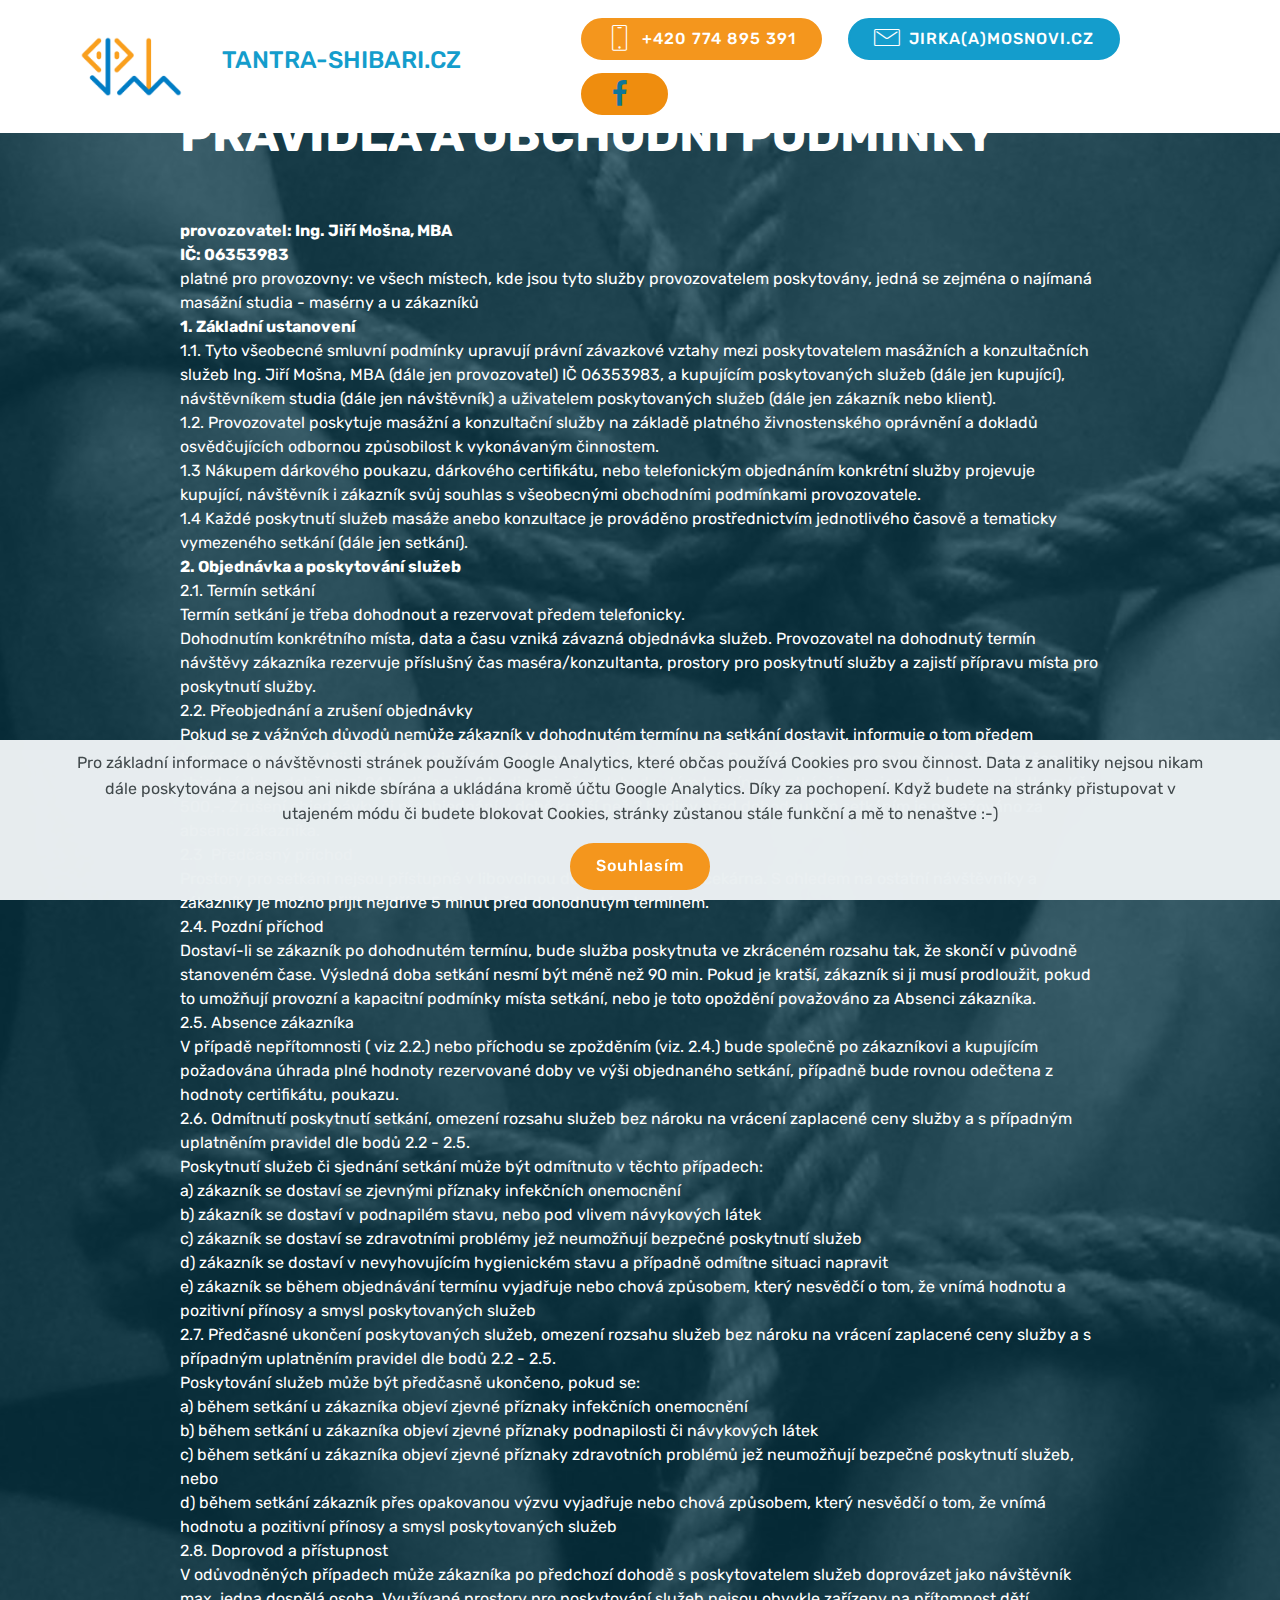
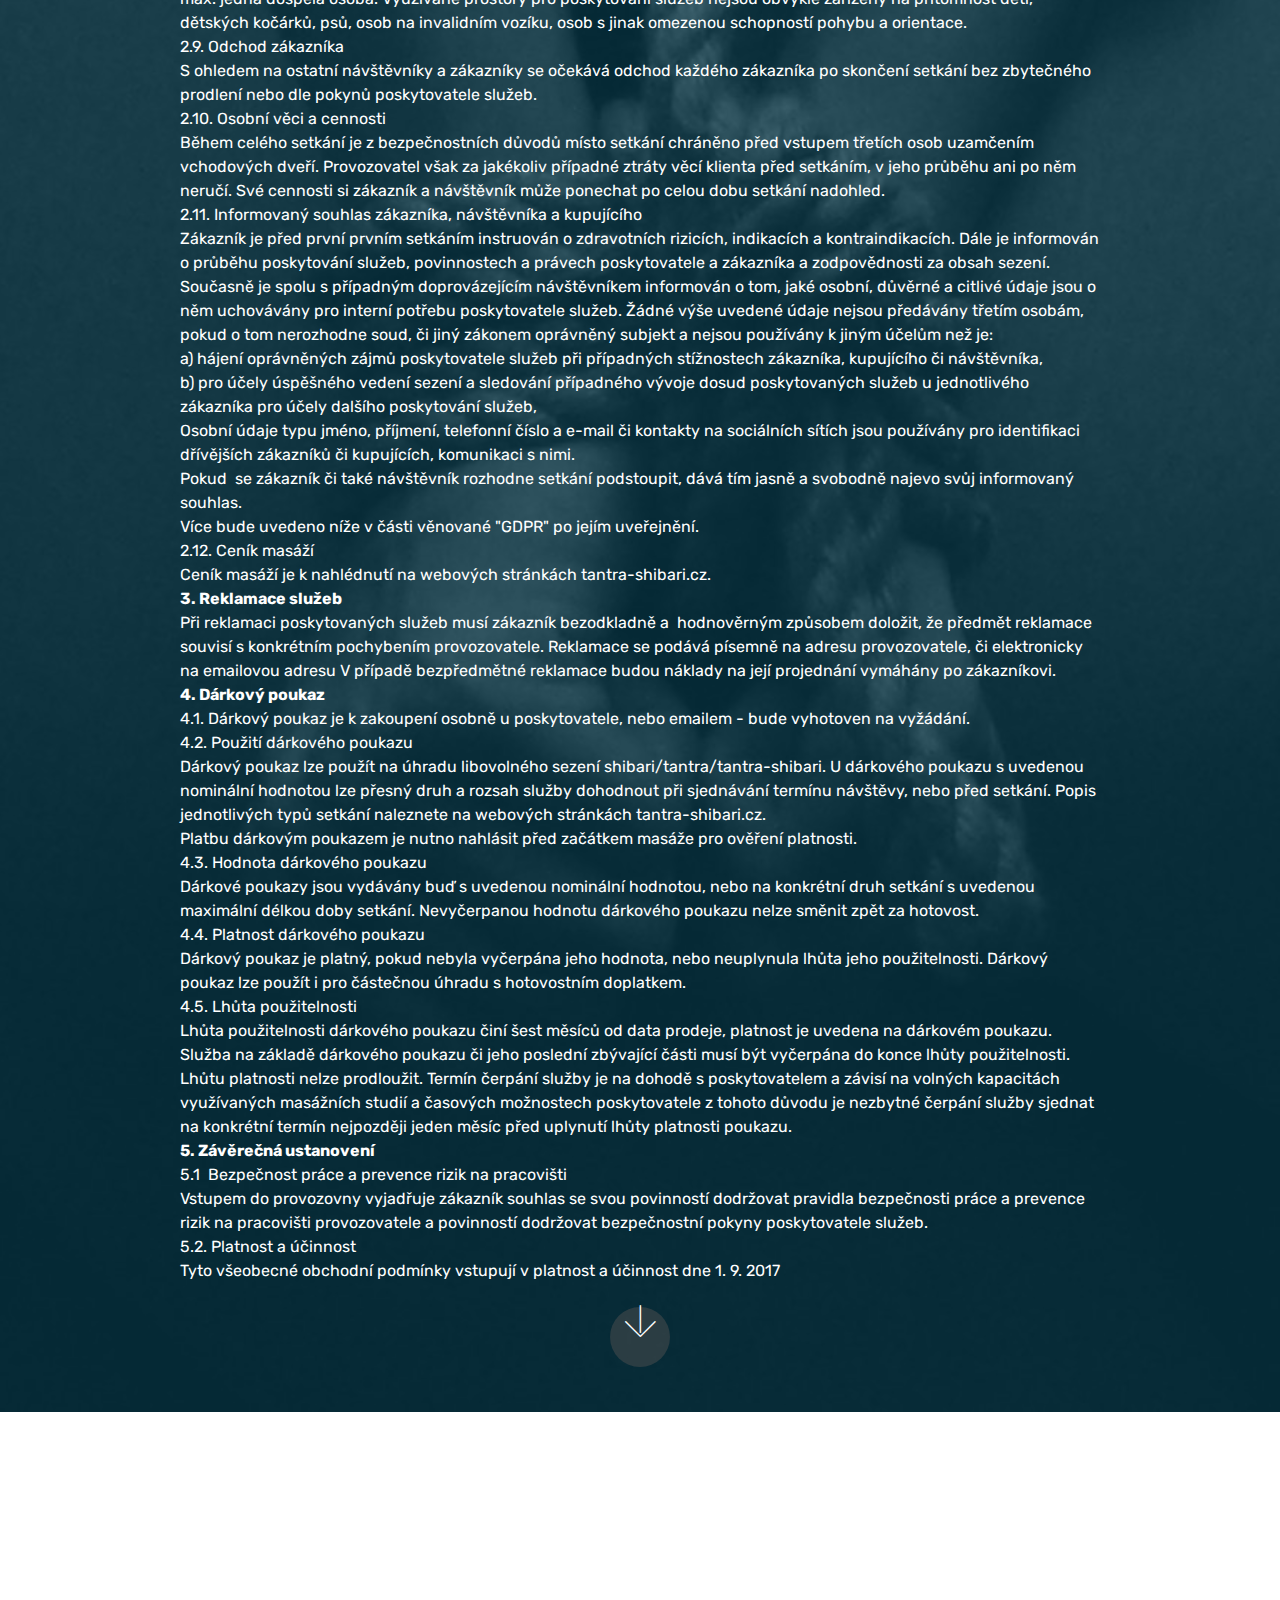
<file: podminky.html>
<!DOCTYPE html>
<html  >
<head>
  <!-- Site made with Mobirise Website Builder v5.6.0, https://mobirise.com -->
  <meta charset="UTF-8">
  <meta http-equiv="X-UA-Compatible" content="IE=edge">
  <meta name="generator" content="Mobirise v5.6.0, mobirise.com">
  <meta name="viewport" content="width=device-width, initial-scale=1, minimum-scale=1">
  <link rel="shortcut icon" href="assets/images/logo-jm-vetsi-122x72-1.png" type="image/x-icon">
  <meta name="description" content="Podmínky a pravidla a GDPR informace">
  
  
  <title>Podmínky a pravidla</title>
  <link rel="stylesheet" href="assets/web/assets/mobirise-icons/mobirise-icons.css">
  <link rel="stylesheet" href="assets/bootstrap/css/bootstrap.min.css">
  <link rel="stylesheet" href="assets/bootstrap/css/bootstrap-grid.min.css">
  <link rel="stylesheet" href="assets/bootstrap/css/bootstrap-reboot.min.css">
  <link rel="stylesheet" href="assets/web/assets/gdpr-plugin/gdpr-styles.css">
  <link rel="stylesheet" href="assets/tether/tether.min.css">
  <link rel="stylesheet" href="assets/animatecss/animate.min.css">
  <link rel="stylesheet" href="assets/dropdown/css/style.css">
  <link rel="stylesheet" href="assets/socicon/css/styles.css">
  <link rel="stylesheet" href="assets/theme/css/style.css">
  <link rel="preload" href="https://fonts.googleapis.com/css?family=Rubik:300,300i,400,400i,500,500i,700,700i,900,900i&display=swap" as="style" onload="this.onload=null;this.rel='stylesheet'">
  <noscript><link rel="stylesheet" href="https://fonts.googleapis.com/css?family=Rubik:300,300i,400,400i,500,500i,700,700i,900,900i&display=swap"></noscript>
  <link rel="preload" as="style" href="assets/mobirise/css/mbr-additional.css"><link rel="stylesheet" href="assets/mobirise/css/mbr-additional.css" type="text/css">
  
  
  
  
</head>
<body>

<!-- Analytics -->
<!-- Global site tag (gtag.js) - Google Analytics -->
<script async src="https://www.googletagmanager.com/gtag/js?id=UA-119553487-1"></script>
<script>
  window.dataLayer = window.dataLayer || [];
  function gtag(){dataLayer.push(arguments);}
  gtag('js', new Date());

  gtag('config', 'UA-119553487-1');
</script>
<!-- /Analytics -->


  
  <section class="menu cid-qSpgHNMWb2" once="menu" id="menu2-1d">

    

    <nav class="navbar navbar-expand beta-menu navbar-dropdown align-items-center navbar-fixed-top navbar-toggleable-sm">
        <button class="navbar-toggler navbar-toggler-right" type="button" data-toggle="collapse" data-target="#navbarSupportedContent" aria-controls="navbarSupportedContent" aria-expanded="false" aria-label="Toggle navigation">
            <div class="hamburger">
                <span></span>
                <span></span>
                <span></span>
                <span></span>
            </div>
        </button>
        <div class="menu-logo">
            <div class="navbar-brand">
                <span class="navbar-logo">
                    <a href="http://mosnovi.cz">
                        <img src="assets/images/logo-jm-vetsi-122x72.png" alt="Mobirise" title="" style="height: 3.8rem;">
                    </a>
                </span>
                
            </div>
        </div>
        <div class="collapse navbar-collapse" id="navbarSupportedContent">
            <ul class="navbar-nav nav-dropdown" data-app-modern-menu="true"><li class="nav-item">
                    <a class="nav-link link text-success display-5" href="https://mobirise.com"></a>
                </li>
                <li class="nav-item">
                    <a class="nav-link link text-success display-5" href="http://www.tantra-shibari.cz/pages.html">TANTRA-SHIBARI.CZ &nbsp; &nbsp; &nbsp; &nbsp; &nbsp; &nbsp; &nbsp; &nbsp;&nbsp;</a>
                </li></ul>
            <div class="navbar-buttons mbr-section-btn"><a class="btn btn-sm btn-primary display-4" href="tel:+420774895391">
                    <span class="btn-icon mbri-mobile mbr-iconfont mbr-iconfont-btn">
                    </span>+420 774 895 391</a> <a class="btn btn-sm btn-success display-4" href="mailto:jirka@mosnovi.cz"><span class="mbri-letter mbr-iconfont mbr-iconfont-btn"></span>JIRKA(A)MOSNOVI.CZ</a> <a class="btn btn-sm btn-secondary display-4" href="https://www.facebook.com/jirka.mosna"><span class="socicon socicon-facebook mbr-iconfont mbr-iconfont-btn" style="color: rgb(15, 118, 153);"></span></a></div>
        </div>
    </nav>
</section>

<section class="cid-qSpeLq4v7X mbr-fullscreen" id="header2-1b">

    

    <div class="mbr-overlay" style="opacity: 0.7; background-color: rgb(7, 59, 76);"></div>

    <div class="container align-center">
        <div class="row justify-content-md-center">
            <div class="mbr-white col-md-10">
                <h1 class="mbr-section-title mbr-bold pb-3 mbr-fonts-style display-2"><br>PRAVIDLA A OBCHODNÍ PODMÍNKY</h1>
                
                <p class="mbr-text pb-3 mbr-fonts-style display-7"></p><p><strong>provozovatel: Ing. Jiří Mošna, MBA<br>IČ: 06353983</strong><br>platné pro provozovny: ve všech místech, kde jsou tyto služby provozovatelem poskytovány, jedná se zejména o najímaná masážní studia - masérny a u zákazníků<br><strong>1. Základní ustanovení</strong>&nbsp;<br>1.1. Tyto všeobecné smluvní podmínky upravují právní závazkové vztahy mezi poskytovatelem masážních a konzultačních služeb Ing. Jiří Mošna, MBA (dále jen provozovatel) IČ 06353983, a kupujícím poskytovaných služeb (dále jen kupující), návštěvníkem studia (dále jen návštěvník) a uživatelem poskytovaných služeb (dále jen zákazník nebo klient).<br>1.2. Provozovatel poskytuje masážní a konzultační služby na základě platného živnostenského oprávnění a dokladů osvědčujících odbornou způsobilost k vykonávaným činnostem.<br>1.3 Nákupem dárkového poukazu, dárkového certifikátu, nebo telefonickým objednáním konkrétní služby projevuje kupující, návštěvník i zákazník svůj souhlas s všeobecnými obchodními podmínkami provozovatele.<br>1.4 Každé poskytnutí služeb masáže anebo konzultace je prováděno prostřednictvím jednotlivého časově a tematicky vymezeného setkání (dále jen setkání). <br><strong>2. Objednávka a poskytování služeb</strong><br>2.1. Termín setkání<br>Termín setkání je třeba dohodnout a rezervovat předem telefonicky.<br>Dohodnutím konkrétního místa, data a času vzniká závazná objednávka služeb. Provozovatel na dohodnutý termín návštěvy zákazníka rezervuje příslušný čas maséra/konzultanta, prostory pro poskytnutí služby a zajistí přípravu místa pro poskytnutí služby.<br>2.2. Přeobjednání a zrušení objednávky<br>Pokud se z vážných důvodů nemůže zákazník v dohodnutém termínu na setkání dostavit, informuje o tom předem telefonicky, nejpozději však 24&nbsp;hodin před sjednaným zahájením setkání. Pozdější informace o přeobjednání či zrušení objednávky v době mezi 24 hodinami a 2 hodinami před dohodnutým termínem setkání  je spojeno se stornopoplatkem Kč 500,-. Zrušení objednávky či přeobjednání v době kratší než 2 hodiny před dohodnutým setkáním je považováno za absenci zákazníka.<br>2.3&nbsp; Předčasný příchod<br>Prostory pro setkání nejsou přístupné v libovolnou dobu a není v nich čekárna. S ohledem na ostatní návštěvníky a zákazníky je možno přijít nejdříve 5&nbsp;minut před dohodnutým termínem.<br>2.4. Pozdní příchod<br>Dostaví-li se zákazník po dohodnutém termínu, bude služba poskytnuta ve zkráceném rozsahu tak, že skončí v původně stanoveném čase.&nbsp;Výsledná doba setkání nesmí být méně než 90 min. Pokud je kratší, zákazník si ji musí prodloužit, pokud to umožňují provozní a kapacitní podmínky místa setkání, nebo je toto opoždění považováno za Absenci zákazníka.<br>2.5. Absence zákazníka<br>V případě nepřítomnosti ( viz 2.2.) nebo příchodu se zpožděním (viz. 2.4.) bude společně po zákazníkovi a kupujícím požadována úhrada&nbsp;plné hodnoty rezervované doby ve výši objednaného setkání, případně bude rovnou odečtena z hodnoty certifikátu, poukazu.<br>2.6. Odmítnutí poskytnutí setkání, omezení rozsahu služeb bez nároku na vrácení zaplacené ceny služby a s případným uplatněním pravidel dle bodů 2.2 - 2.5.<br>Poskytnutí služeb či sjednání setkání může být odmítnuto v těchto případech:<br>a) zákazník se dostaví se zjevnými příznaky infekčních onemocnění<br>b) zákazník se dostaví v podnapilém stavu, nebo pod vlivem návykových látek<br>c) zákazník se dostaví se zdravotními problémy jež neumožňují bezpečné poskytnutí služeb<br>d) zákazník se dostaví v nevyhovujícím hygienickém stavu a případně odmítne situaci napravit <br>e) zákazník se během objednávání termínu vyjadřuje nebo chová způsobem, který nesvědčí o tom, že vnímá hodnotu a pozitivní přínosy a smysl poskytovaných služeb<br>2.7. Předčasné ukončení poskytovaných služeb, omezení rozsahu služeb bez nároku na vrácení zaplacené ceny služby a s případným uplatněním pravidel dle bodů 2.2 - 2.5.<br>Poskytování služeb může být předčasně ukončeno, pokud se:<br>a) během setkání u zákazníka objeví zjevné příznaky infekčních onemocnění<br>b) během setkání u zákazníka objeví zjevné příznaky podnapilosti či návykových látek<br>c) během setkání u zákazníka objeví zjevné příznaky zdravotních problémů jež neumožňují bezpečné poskytnutí služeb, nebo<br>d) během setkání zákazník přes opakovanou výzvu vyjadřuje nebo chová způsobem, který nesvědčí o tom, že vnímá hodnotu a pozitivní přínosy a smysl poskytovaných služeb<br>2.8. Doprovod a přístupnost<br>V odůvodněných případech může zákazníka po předchozí dohodě s poskytovatelem služeb doprovázet jako návštěvník max. jedna dospělá osoba. Využívané prostory pro poskytování služeb nejsou obvykle zařízeny na přítomnost dětí, dětských kočárků, psů, osob na invalidním vozíku, osob s jinak omezenou schopností pohybu a orientace.<br>2.9. Odchod zákazníka<br>S ohledem na ostatní návštěvníky a zákazníky se očekává odchod každého zákazníka po skončení setkání bez zbytečného prodlení nebo dle pokynů poskytovatele služeb.<br>2.10. Osobní věci a cennosti<br>Během celého setkání je z bezpečnostních důvodů místo setkání  chráněno před vstupem třetích osob uzamčením vchodových dveří. Provozovatel však za jakékoliv případné ztráty věcí klienta před setkáním, v jeho průběhu ani po něm neručí. Své cennosti si zákazník a návštěvník může ponechat po celou dobu setkání nadohled.<br>2.11. Informovaný souhlas zákazníka, návštěvníka a kupujícího<br>Zákazník je před první prvním setkáním instruován o zdravotních rizicích, indikacích a kontraindikacích. Dále je informován o průběhu poskytování služeb, povinnostech a právech poskytovatele a zákazníka a zodpovědnosti za obsah sezení. Současně je spolu s případným doprovázejícím návštěvníkem informován o tom, jaké osobní, důvěrné a citlivé údaje jsou o něm uchovávány pro interní potřebu poskytovatele služeb. Žádné výše uvedené údaje nejsou předávány třetím osobám, pokud o tom nerozhodne soud, či jiný zákonem oprávněný subjekt a nejsou používány k jiným účelům než je:<br>	a) hájení oprávněných zájmů poskytovatele služeb při případných stížnostech zákazníka, kupujícího či návštěvníka, <br>	b) pro účely úspěšného vedení sezení a sledování případného vývoje dosud poskytovaných služeb u jednotlivého zákazníka pro účely dalšího poskytování služeb, <br>Osobní údaje typu jméno, příjmení, telefonní číslo a e-mail či kontakty na sociálních sítích jsou používány pro identifikaci dřívějších zákazníků či kupujících, komunikaci s nimi. <br>Pokud&nbsp; se zákazník či také návštěvník rozhodne setkání podstoupit, dává tím jasně a svobodně najevo svůj informovaný souhlas. <br>Více bude uvedeno níže v části věnované "GDPR" po jejím uveřejnění.<br>2.12. Ceník masáží<br>Ceník masáží je k nahlédnutí na webových stránkách tantra-shibari.cz.<br><strong>3. Reklamace služeb</strong><br>Při reklamaci poskytovaných služeb musí zákazník bezodkladně a&nbsp; hodnověrným způsobem doložit, že předmět reklamace souvisí s konkrétním pochybením provozovatele. Reklamace se podává písemně na adresu provozovatele, či elektronicky na emailovou adresu V případě bezpředmětné reklamace budou náklady na její projednání vymáhány po zákazníkovi.<br><strong>4. Dárkový poukaz</strong><br>4.1. Dárkový poukaz je k zakoupení osobně u poskytovatele, nebo emailem - bude vyhotoven na vyžádání.<br>4.2. Použití dárkového poukazu<br>Dárkový poukaz lze použít na úhradu libovolného sezení shibari/tantra/tantra-shibari. U dárkového poukazu s uvedenou nominální hodnotou lze přesný druh a rozsah služby dohodnout při sjednávání termínu návštěvy, nebo před setkání. Popis jednotlivých typů setkání naleznete na webových stránkách tantra-shibari.cz.<br>Platbu dárkovým poukazem je nutno nahlásit před začátkem masáže pro ověření platnosti.<br>4.3. Hodnota dárkového poukazu<br>Dárkové poukazy jsou vydávány buď s uvedenou nominální hodnotou, nebo na konkrétní druh setkání s uvedenou maximální délkou doby setkání. Nevyčerpanou hodnotu dárkového poukazu nelze směnit zpět za hotovost.<br>4.4. Platnost dárkového poukazu<br>Dárkový poukaz je platný, pokud nebyla vyčerpána jeho hodnota, nebo neuplynula lhůta jeho použitelnosti. Dárkový poukaz lze použít i pro částečnou úhradu s hotovostním doplatkem.<br>4.5. Lhůta použitelnosti<br>Lhůta použitelnosti dárkového poukazu činí šest měsíců od data prodeje,&nbsp;platnost je uvedena na&nbsp;dárkovém poukazu. Služba na základě dárkového poukazu či jeho poslední zbývající části musí být vyčerpána do konce lhůty použitelnosti. Lhůtu platnosti nelze prodloužit. Termín čerpání služby je na dohodě s poskytovatelem a závisí na volných kapacitách využívaných masážních studií a časových možnostech poskytovatele z tohoto důvodu je nezbytné čerpání služby sjednat na konkrétní termín nejpozději jeden měsíc před uplynutí lhůty platnosti poukazu.<br><strong>5. Závěrečná ustanovení</strong><br>5.1&nbsp; Bezpečnost práce a prevence rizik na pracovišti<br>Vstupem do provozovny vyjadřuje zákazník souhlas se svou povinností dodržovat pravidla bezpečnosti práce a prevence rizik na pracovišti provozovatele a povinností dodržovat bezpečnostní pokyny poskytovatele služeb.<br>5.2. Platnost a účinnost<br>Tyto všeobecné obchodní podmínky vstupují v platnost a účinnost dne 1. 9. 2017<br></p><p></p>
                <div class="mbr-section-btn"><a class="btn btn-md btn-success display-4" href="pages.html#header2-j">ZPĚT NA MENU</a></div>
            </div>
        </div>
    </div>
    <div class="mbr-arrow hidden-sm-down" aria-hidden="true">
        <a href="#next">
            <i class="mbri-down mbr-iconfont"></i>
        </a>
    </div>
</section>

<section class="cid-qSIln3uwDM mbr-reveal" id="footer1-1k">

    

    

    <div class="container">
        <div class="media-container-row content text-white">
            <div class="col-12 col-md-3">
                <div class="media-wrap">
                    <a href="https://mosnovi.cz">
                        <img src="assets/images/logo-jm-vetsi-192x113.png" alt="Mobirise" title="">
                    </a>
                </div>
            </div>
            <div class="col-12 col-md-3 mbr-fonts-style display-7">
                <h5 class="pb-3">
                    Provozovatel</h5>
                <p class="mbr-text">
                    Ing. Jiří Mošna, MBA &nbsp; &nbsp; &nbsp; &nbsp; &nbsp; &nbsp; &nbsp; &nbsp; &nbsp; &nbsp;<br>IČ:&nbsp;06353983</p>
            </div>
            <div class="col-12 col-md-3 mbr-fonts-style display-7">
                <h5 class="pb-3">Kontakty</h5>
                <p class="mbr-text">
                    Email: <a href="mailto:jirka@mosnovi.cz">jirka(a)mosnovi.cz</a>                    <br>Tel.: <a href="tel:+420774895391">+ 420 774895391</a>&nbsp;<br><br></p>
            </div>
            <div class="col-12 col-md-3 mbr-fonts-style display-7">
                <h5 class="pb-3">
                    Linky</h5>
                <p class="mbr-text"><a href="https://mosnovi.cz">www.mosnovi.cz</a><br><a href="http://www.helenamosnova.cz">www.helenamosnova.cz</a><br></p>
            </div>
        </div>
        <div class="footer-lower">
            <div class="media-container-row">
                <div class="col-sm-12">
                    <hr>
                </div>
            </div>
            <div class="media-container-row mbr-white">
                <div class="col-sm-6 copyright">
                    <p class="mbr-text mbr-fonts-style display-7">
                        © &nbsp;Všechna práva vyhrazena k textu a obrázkům kromě fotografie.&nbsp;<br>Fotografie je "<a href="https://creativecommons.org/publicdomain/">CC0</a>", z webu <a href="https://pxhere.com/cs/license">pxhere.com</a>. Díky autorovi!<br>Proudly powered by <a href="https://mobirise.com">Mobirise</a> and <a href="https://github.com">GitHub</a></p>
                </div>
                <div class="col-md-6">
                    <div class="social-list align-right">
                        <div class="soc-item">
                            <a href="mailto:jirka@mosnovi.cz">
                                <span class="mbr-iconfont mbr-iconfont-social socicon-mail socicon"></span>
                            </a>
                        </div>
                        <div class="soc-item">
                            <a href="https://www.facebook.com/jirka.mosna" target="_blank">
                                <span class="mbr-iconfont mbr-iconfont-social socicon-facebook socicon"></span>
                            </a>
                        </div>
                        
                        
                        
                        
                    </div>
                </div>
            </div>
        </div>
    </div>
</section><section style="background-color: #fff; font-family: -apple-system, BlinkMacSystemFont, 'Segoe UI', 'Roboto', 'Helvetica Neue', Arial, sans-serif; color:#aaa; font-size:12px; padding: 0; align-items: center; display: flex;"><a href="https://mobirise.site/t" style="flex: 1 1; height: 3rem; padding-left: 1rem;"></a><p style="flex: 0 0 auto; margin:0; padding-right:1rem;"><a href="https://mobirise.site" style="color:#aaa;">mobirise.com</a> best builder</p></section><script src="assets/popper/popper.min.js"></script>  <script src="assets/web/assets/jquery/jquery.min.js"></script>  <script src="assets/bootstrap/js/bootstrap.min.js"></script>  <script src="assets/web/assets/cookies-alert-plugin/cookies-alert-core.js"></script>  <script src="assets/web/assets/cookies-alert-plugin/cookies-alert-script.js"></script>  <script src="assets/tether/tether.min.js"></script>  <script src="assets/smoothscroll/smooth-scroll.js"></script>  <script src="assets/viewportchecker/jquery.viewportchecker.js"></script>  <script src="assets/dropdown/js/nav-dropdown.js"></script>  <script src="assets/dropdown/js/navbar-dropdown.js"></script>  <script src="assets/touchswipe/jquery.touch-swipe.min.js"></script>  <script src="assets/theme/js/script.js"></script>  
  
  
<input name="cookieData" type="hidden" data-cookie-customDialogSelector='null' data-cookie-colorText='#424a4d' data-cookie-colorBg='rgba(234, 239, 241, 0.99)' data-cookie-textButton='Souhlasím' data-cookie-colorButton='' data-cookie-colorLink='#424a4d' data-cookie-underlineLink='true' data-cookie-text="Pro základní informace o návštěvnosti stránek používám Google Analytics, které občas používá Cookies pro svou činnost. Data z analitiky nejsou nikam dále poskytována a nejsou ani nikde sbírána a ukládána kromě účtu Google Analytics. Díky za pochopení. Když budete na stránky přistupovat v utajeném módu či budete blokovat Cookies, stránky zůstanou stále funkční a mě to nenaštve :-) ">
    <input name="animation" type="hidden">
  </body>
</html>
</file>
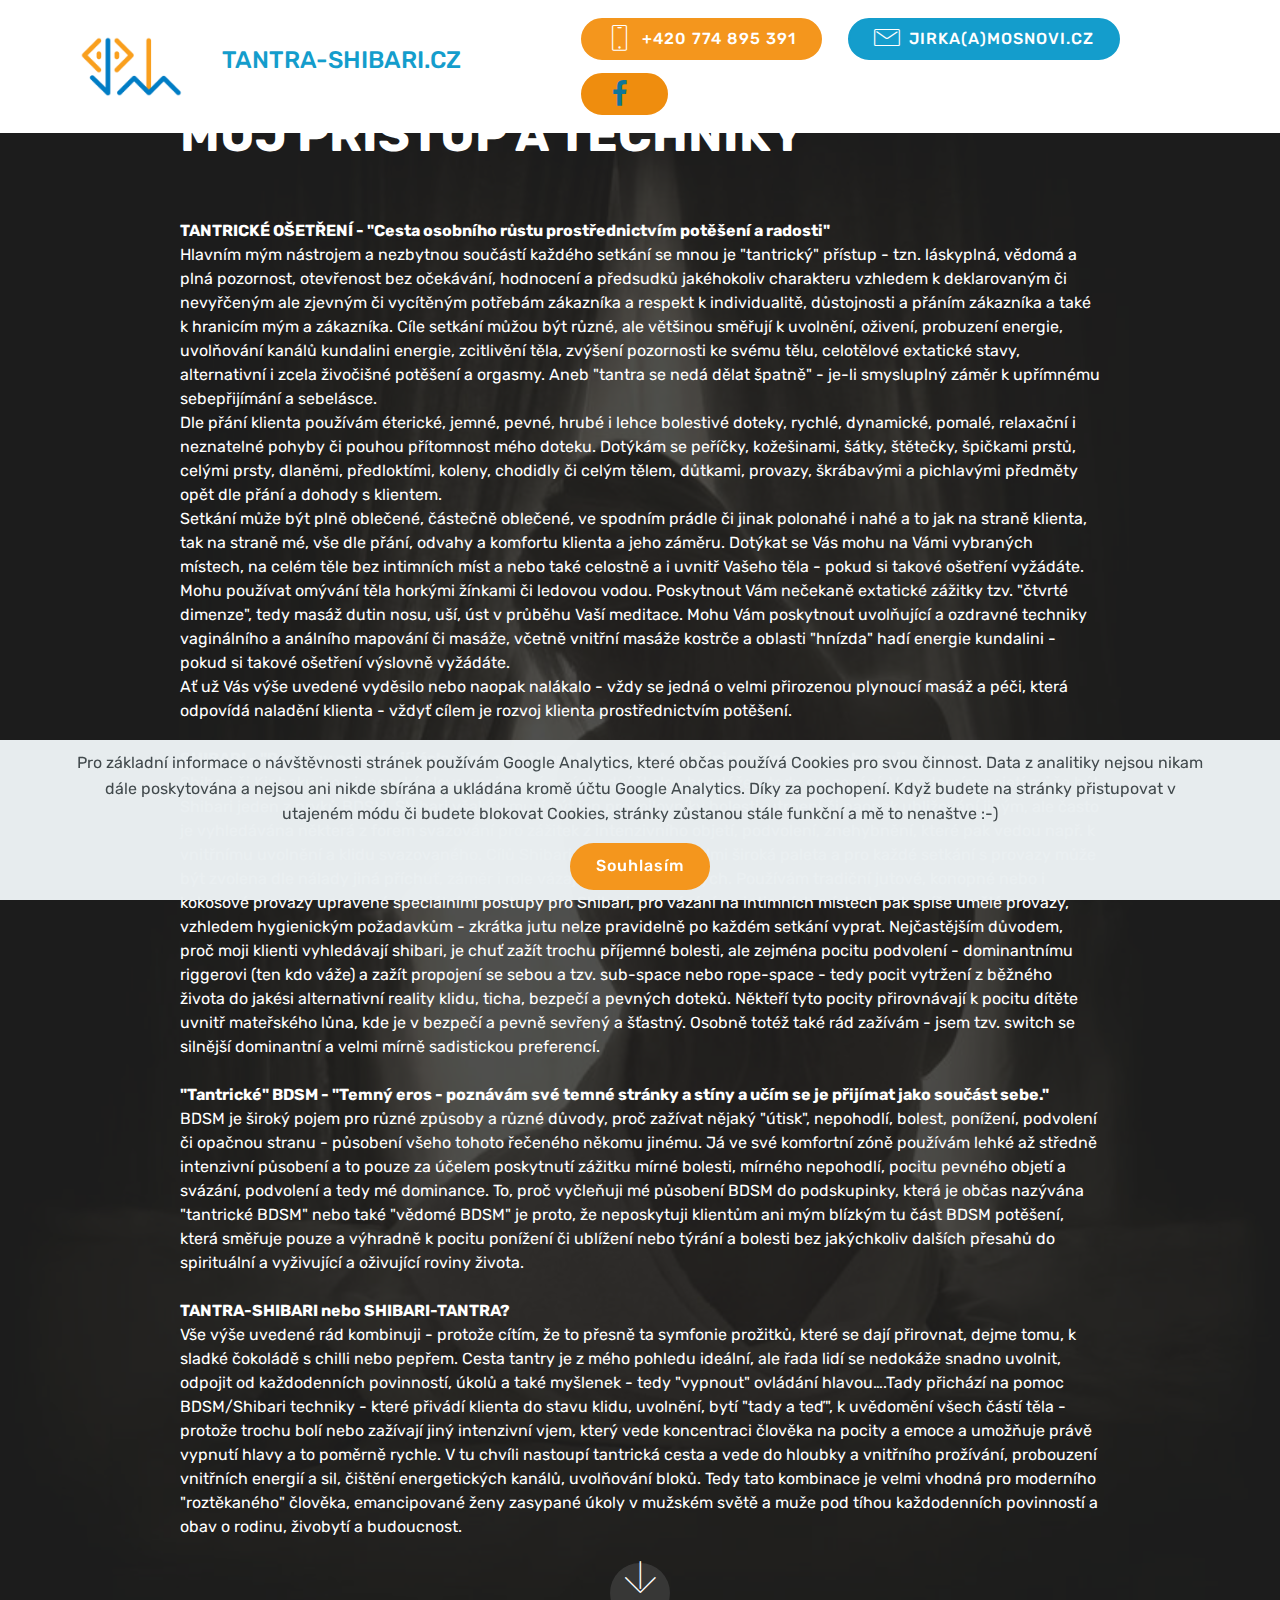
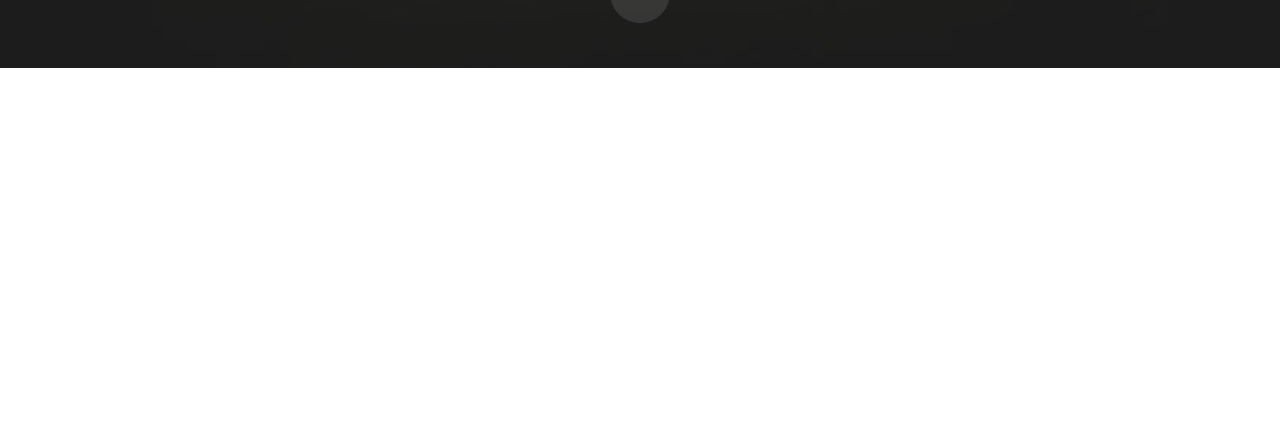
<file: techniky.html>
<!DOCTYPE html>
<html  >
<head>
  <!-- Site made with Mobirise Website Builder v5.6.0, https://mobirise.com -->
  <meta charset="UTF-8">
  <meta http-equiv="X-UA-Compatible" content="IE=edge">
  <meta name="generator" content="Mobirise v5.6.0, mobirise.com">
  <meta name="viewport" content="width=device-width, initial-scale=1, minimum-scale=1">
  <link rel="shortcut icon" href="assets/images/logo-jm-vetsi-122x72-1.png" type="image/x-icon">
  <meta name="description" content="Jak používám shibari, tantrické BDSM a tantrickou masáž při svých službách.">
  
  
  <title>Můj přístup a techniky</title>
  <link rel="stylesheet" href="assets/web/assets/mobirise-icons/mobirise-icons.css">
  <link rel="stylesheet" href="assets/bootstrap/css/bootstrap.min.css">
  <link rel="stylesheet" href="assets/bootstrap/css/bootstrap-grid.min.css">
  <link rel="stylesheet" href="assets/bootstrap/css/bootstrap-reboot.min.css">
  <link rel="stylesheet" href="assets/web/assets/gdpr-plugin/gdpr-styles.css">
  <link rel="stylesheet" href="assets/tether/tether.min.css">
  <link rel="stylesheet" href="assets/animatecss/animate.min.css">
  <link rel="stylesheet" href="assets/dropdown/css/style.css">
  <link rel="stylesheet" href="assets/socicon/css/styles.css">
  <link rel="stylesheet" href="assets/theme/css/style.css">
  <link rel="preload" href="https://fonts.googleapis.com/css?family=Rubik:300,300i,400,400i,500,500i,700,700i,900,900i&display=swap" as="style" onload="this.onload=null;this.rel='stylesheet'">
  <noscript><link rel="stylesheet" href="https://fonts.googleapis.com/css?family=Rubik:300,300i,400,400i,500,500i,700,700i,900,900i&display=swap"></noscript>
  <link rel="preload" as="style" href="assets/mobirise/css/mbr-additional.css"><link rel="stylesheet" href="assets/mobirise/css/mbr-additional.css" type="text/css">
  
  
  
  
</head>
<body>

<!-- Analytics -->
<!-- Global site tag (gtag.js) - Google Analytics -->
<script async src="https://www.googletagmanager.com/gtag/js?id=UA-119553487-1"></script>
<script>
  window.dataLayer = window.dataLayer || [];
  function gtag(){dataLayer.push(arguments);}
  gtag('js', new Date());

  gtag('config', 'UA-119553487-1');
</script>
<!-- /Analytics -->


  
  <section class="menu cid-qRuIYkZT7C" once="menu" id="menu2-17">

    

    <nav class="navbar navbar-expand beta-menu navbar-dropdown align-items-center navbar-fixed-top navbar-toggleable-sm">
        <button class="navbar-toggler navbar-toggler-right" type="button" data-toggle="collapse" data-target="#navbarSupportedContent" aria-controls="navbarSupportedContent" aria-expanded="false" aria-label="Toggle navigation">
            <div class="hamburger">
                <span></span>
                <span></span>
                <span></span>
                <span></span>
            </div>
        </button>
        <div class="menu-logo">
            <div class="navbar-brand">
                <span class="navbar-logo">
                    <a href="http://mosnovi.cz">
                        <img src="assets/images/logo-jm-vetsi-122x72.png" alt="Mobirise" title="" style="height: 3.8rem;">
                    </a>
                </span>
                
            </div>
        </div>
        <div class="collapse navbar-collapse" id="navbarSupportedContent">
            <ul class="navbar-nav nav-dropdown" data-app-modern-menu="true"><li class="nav-item">
                    <a class="nav-link link text-success display-5" href="https://mobirise.com"></a>
                </li>
                <li class="nav-item">
                    <a class="nav-link link text-success display-5" href="http://www.tantra-shibari.cz/pages.html">TANTRA-SHIBARI.CZ &nbsp; &nbsp; &nbsp; &nbsp; &nbsp; &nbsp; &nbsp; &nbsp;&nbsp;</a>
                </li></ul>
            <div class="navbar-buttons mbr-section-btn"><a class="btn btn-sm btn-primary display-4" href="tel:+420774895391">
                    <span class="btn-icon mbri-mobile mbr-iconfont mbr-iconfont-btn">
                    </span>+420 774 895 391</a> <a class="btn btn-sm btn-success display-4" href="mailto:jirka@mosnovi.cz"><span class="mbri-letter mbr-iconfont mbr-iconfont-btn"></span>JIRKA(A)MOSNOVI.CZ</a> <a class="btn btn-sm btn-secondary display-4" href="https://www.facebook.com/jirka.mosna"><span class="socicon socicon-facebook mbr-iconfont mbr-iconfont-btn" style="color: rgb(15, 118, 153);"></span></a></div>
        </div>
    </nav>
</section>

<section class="cid-qSpiRDUDp7 mbr-fullscreen" id="header2-1g">

    

    <div class="mbr-overlay" style="opacity: 0.8; background-color: rgb(35, 35, 35);"></div>

    <div class="container align-center">
        <div class="row justify-content-md-center">
            <div class="mbr-white col-md-10">
                <h1 class="mbr-section-title mbr-bold pb-3 mbr-fonts-style display-2"><br>MŮJ PŘÍSTUP A TECHNIKY</h1>
                
                <p class="mbr-text pb-3 mbr-fonts-style display-7"></p><p><strong>TANTRICKÉ OŠETŘENÍ - "Cesta osobního růstu prostřednictvím potěšení a radosti"</strong><br>Hlavním mým nástrojem a nezbytnou součástí každého setkání se mnou je "tantrický" přístup - tzn. láskyplná, vědomá a plná pozornost, otevřenost bez očekávání, hodnocení a předsudků jakéhokoliv charakteru vzhledem k deklarovaným či nevyřčeným ale zjevným či vycítěným potřebám zákazníka a respekt k individualitě, důstojnosti a přáním zákazníka a také k hranicím mým a zákazníka.  Cíle setkání můžou být různé, ale většinou směřují k uvolnění, oživení, probuzení energie, uvolňování kanálů kundalini energie, zcitlivění těla, zvýšení pozornosti ke svému tělu, celotělové extatické stavy, alternativní i zcela živočišné potěšení a orgasmy. Aneb "tantra se nedá dělat špatně" - je-li smysluplný záměr k upřímnému sebepřijímání a sebelásce.<br>Dle přání klienta používám éterické, jemné, pevné, hrubé i lehce bolestivé doteky, rychlé, dynamické, pomalé, relaxační i neznatelné pohyby či pouhou přítomnost mého doteku. Dotýkám se peříčky, kožešinami, šátky, štětečky, špičkami prstů, celými prsty, dlaněmi, předloktími, koleny, chodidly či celým tělem, důtkami, provazy, škrábavými a pichlavými předměty opět dle přání a dohody s klientem.<br>Setkání může být plně oblečené, částečně oblečené, ve spodním prádle či jinak polonahé i nahé a to jak na straně klienta, tak na straně mé, vše dle přání, odvahy a komfortu klienta a jeho záměru. Dotýkat se Vás mohu na Vámi vybraných místech, na celém těle bez intimních míst a nebo také celostně a i uvnitř Vašeho těla - pokud si takové ošetření vyžádáte. Mohu používat omývání těla horkými žínkami či ledovou vodou. Poskytnout Vám nečekaně extatické zážitky tzv. "čtvrté dimenze", tedy masáž dutin nosu, uší, úst v průběhu Vaší meditace. Mohu Vám poskytnout uvolňující a ozdravné techniky vaginálního a análního mapování či masáže, včetně vnitřní masáže kostrče a oblasti "hnízda" hadí energie kundalini - pokud si takové ošetření výslovně vyžádáte.<br>Ať už Vás výše uvedené vyděsilo nebo naopak nalákalo - vždy se jedná o velmi přirozenou plynoucí masáž a péči, která odpovídá naladění klienta - vždyť cílem je rozvoj klienta prostřednictvím potěšení.<br><br><strong>SHIBARI - "Provazy nahrazují láskyplné objetí, aneb nejsem chobotinice, a tak ruce nahrazuji provazem."</strong><br>Shibari či Kinbaku jsou japonská slova spojovaná s východní školou bondáže - tedy svazování. V moderním pojetí může být Shibari jeden z prvků BDSM. Shibari však nemusí být jen pro milovníky bolesti-utrpení či naopak ubližování jiným, ale často je vyhledávána některá z forem svazování pro zážitek z intenzivního objetí, podvolení, znehybnění, které pak vedou např. k vnitřnímu uvolnění a klidu svazovaného. Cílů Shibari může být opět velmi široká&nbsp;paleta a pro každé setkání s provazy může být zvolena dle nálady jiná příchuť, záměr i role vázajících a svazovaných. Používám tradiční jutové, konopné nebo i kokosové provazy upravené speciálními postupy pro Shibari, pro vázání na intimních místech pak spíše umělé provazy, vzhledem hygienickým požadavkům - zkrátka jutu nelze pravidelně po každém setkání vyprat. Nejčastějším důvodem, proč moji klienti vyhledávají shibari, je chuť zažít trochu příjemné bolesti, ale zejména pocitu podvolení - dominantnímu riggerovi (ten kdo váže) a zažít propojení se sebou a tzv. sub-space nebo rope-space - tedy pocit vytržení z běžného života do jakési alternativní reality klidu, ticha, bezpečí a pevných doteků. Někteří tyto pocity přirovnávají k pocitu dítěte uvnitř mateřského lůna, kde je v bezpečí a pevně sevřený a šťastný. Osobně totéž také rád zažívám - jsem tzv. switch se silnější dominantní a velmi mírně sadistickou preferencí.<br><br><strong>"Tantrické" BDSM - "Temný eros - poznávám své temné stránky a stíny a učím se je přijímat jako součást sebe." </strong><br>BDSM je široký pojem pro různé způsoby a různé důvody, proč zažívat nějaký "útisk", nepohodlí, bolest, ponížení, podvolení či opačnou stranu - působení všeho tohoto řečeného někomu jinému. Já ve své komfortní zóně používám lehké až středně intenzivní působení a to pouze za účelem poskytnutí zážitku mírné bolesti, mírného nepohodlí, pocitu pevného objetí a svázání, podvolení a tedy mé dominance. To, proč vyčleňuji mé působení BDSM do podskupinky, která je občas nazývána "tantrické BDSM" nebo také "vědomé BDSM" je proto, že neposkytuji klientům ani mým blízkým tu část BDSM potěšení, která směřuje pouze a výhradně k pocitu ponížení či ublížení nebo týrání a bolesti bez jakýchkoliv dalších přesahů do spirituální a vyživující a oživující roviny života.   <br><br><strong>TANTRA-SHIBARI nebo SHIBARI-TANTRA?</strong><br>Vše výše uvedené rád kombinuji - protože cítím, že to přesně ta symfonie prožitků, které se dají přirovnat, dejme tomu, k sladké čokoládě s chilli nebo pepřem. Cesta tantry je z mého pohledu ideální, ale řada lidí se nedokáže snadno uvolnit, odpojit od každodenních povinností, úkolů a také myšlenek - tedy "vypnout" ovládání hlavou….Tady přichází na pomoc BDSM/Shibari techniky - které přivádí klienta do stavu klidu, uvolnění, bytí "tady a teď", k uvědomění všech částí těla - protože trochu bolí nebo zažívají jiný intenzivní vjem, který vede koncentraci člověka na pocity a emoce a umožňuje právě vypnutí hlavy a to poměrně rychle. V tu chvíli nastoupí tantrická cesta a vede do hloubky a vnitřního prožívání, probouzení vnitřních energií a sil, čištění energetických kanálů, uvolňování bloků. Tedy tato kombinace je velmi vhodná pro moderního "roztěkaného" člověka, emancipované ženy zasypané úkoly v mužském světě a muže pod tíhou každodenních povinností a obav o rodinu, živobytí a budoucnost.<br></p><p></p>
                <div class="mbr-section-btn"><a class="btn btn-md btn-success display-4" href="pages.html#header2-j">ZPĚT NA MENU</a></div>
            </div>
        </div>
    </div>
    <div class="mbr-arrow hidden-sm-down" aria-hidden="true">
        <a href="#next">
            <i class="mbri-down mbr-iconfont"></i>
        </a>
    </div>
</section>

<section class="cid-qSIltK4U98 mbr-reveal" id="footer1-1l">

    

    

    <div class="container">
        <div class="media-container-row content text-white">
            <div class="col-12 col-md-3">
                <div class="media-wrap">
                    <a href="https://mosnovi.cz">
                        <img src="assets/images/logo-jm-vetsi-192x113.png" alt="Mobirise" title="">
                    </a>
                </div>
            </div>
            <div class="col-12 col-md-3 mbr-fonts-style display-7">
                <h5 class="pb-3">
                    Provozovatel</h5>
                <p class="mbr-text">
                    Ing. Jiří Mošna, MBA &nbsp; &nbsp; &nbsp; &nbsp; &nbsp; &nbsp; &nbsp; &nbsp; &nbsp; &nbsp;<br>IČ:&nbsp;06353983</p>
            </div>
            <div class="col-12 col-md-3 mbr-fonts-style display-7">
                <h5 class="pb-3">Kontakty</h5>
                <p class="mbr-text">
                    Email: <a href="mailto:jirka@mosnovi.cz">jirka(a)mosnovi.cz</a>                    <br>Tel.: <a href="tel:+420774895391">+ 420 774895391</a>&nbsp;<br><br></p>
            </div>
            <div class="col-12 col-md-3 mbr-fonts-style display-7">
                <h5 class="pb-3">
                    Linky</h5>
                <p class="mbr-text"><a href="https://mosnovi.cz">www.mosnovi.cz</a><br><a href="http://www.helenamosnova.cz">www.helenamosnova.cz</a><br></p>
            </div>
        </div>
        <div class="footer-lower">
            <div class="media-container-row">
                <div class="col-sm-12">
                    <hr>
                </div>
            </div>
            <div class="media-container-row mbr-white">
                <div class="col-sm-6 copyright">
                    <p class="mbr-text mbr-fonts-style display-7">
                        © &nbsp;Všechna práva vyhrazena k textu a obrázkům kromě fotografie.&nbsp;<br>Fotografie je "<a href="https://creativecommons.org/publicdomain/">CC0</a>", z webu <a href="https://pxhere.com/cs/license">pxhere.com</a>. Díky autorovi!<br>Proudly powered by <a href="https://mobirise.com">Mobirise</a> and <a href="https://github.com">GitHub</a></p>
                </div>
                <div class="col-md-6">
                    <div class="social-list align-right">
                        <div class="soc-item">
                            <a href="mailto:jirka@mosnovi.cz">
                                <span class="mbr-iconfont mbr-iconfont-social socicon-mail socicon"></span>
                            </a>
                        </div>
                        <div class="soc-item">
                            <a href="https://www.facebook.com/jirka.mosna" target="_blank">
                                <span class="mbr-iconfont mbr-iconfont-social socicon-facebook socicon"></span>
                            </a>
                        </div>
                        
                        
                        
                        
                    </div>
                </div>
            </div>
        </div>
    </div>
</section><section style="background-color: #fff; font-family: -apple-system, BlinkMacSystemFont, 'Segoe UI', 'Roboto', 'Helvetica Neue', Arial, sans-serif; color:#aaa; font-size:12px; padding: 0; align-items: center; display: flex;"><a href="https://mobirise.site/n" style="flex: 1 1; height: 3rem; padding-left: 1rem;"></a><p style="flex: 0 0 auto; margin:0; padding-right:1rem;"><a href="https://mobirise.site" style="color:#aaa;">https://mobirise.com</a> simple creator</p></section><script src="assets/popper/popper.min.js"></script>  <script src="assets/web/assets/jquery/jquery.min.js"></script>  <script src="assets/bootstrap/js/bootstrap.min.js"></script>  <script src="assets/web/assets/cookies-alert-plugin/cookies-alert-core.js"></script>  <script src="assets/web/assets/cookies-alert-plugin/cookies-alert-script.js"></script>  <script src="assets/tether/tether.min.js"></script>  <script src="assets/smoothscroll/smooth-scroll.js"></script>  <script src="assets/viewportchecker/jquery.viewportchecker.js"></script>  <script src="assets/dropdown/js/nav-dropdown.js"></script>  <script src="assets/dropdown/js/navbar-dropdown.js"></script>  <script src="assets/touchswipe/jquery.touch-swipe.min.js"></script>  <script src="assets/theme/js/script.js"></script>  
  
  
<input name="cookieData" type="hidden" data-cookie-customDialogSelector='null' data-cookie-colorText='#424a4d' data-cookie-colorBg='rgba(234, 239, 241, 0.99)' data-cookie-textButton='Souhlasím' data-cookie-colorButton='' data-cookie-colorLink='#424a4d' data-cookie-underlineLink='true' data-cookie-text="Pro základní informace o návštěvnosti stránek používám Google Analytics, které občas používá Cookies pro svou činnost. Data z analitiky nejsou nikam dále poskytována a nejsou ani nikde sbírána a ukládána kromě účtu Google Analytics. Díky za pochopení. Když budete na stránky přistupovat v utajeném módu či budete blokovat Cookies, stránky zůstanou stále funkční a mě to nenaštve :-) ">
    <input name="animation" type="hidden">
  </body>
</html>
</file>
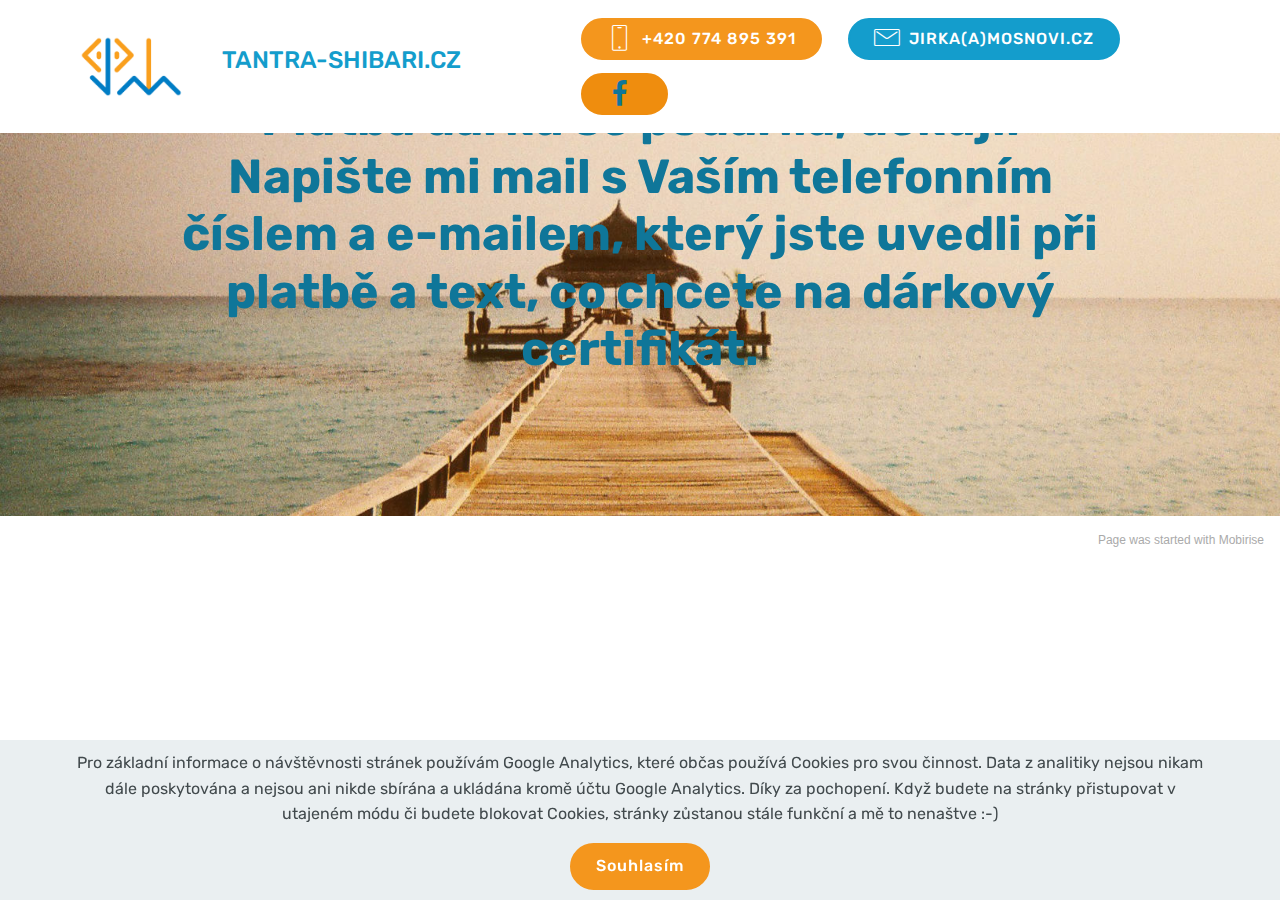
<file: zaplaceno-darek.html>
<!DOCTYPE html>
<html  >
<head>
  <!-- Site made with Mobirise Website Builder v5.6.0, https://mobirise.com -->
  <meta charset="UTF-8">
  <meta http-equiv="X-UA-Compatible" content="IE=edge">
  <meta name="generator" content="Mobirise v5.6.0, mobirise.com">
  <meta name="viewport" content="width=device-width, initial-scale=1, minimum-scale=1">
  <link rel="shortcut icon" href="assets/images/logo-jm-vetsi-122x72-1.png" type="image/x-icon">
  <meta name="description" content="Podařilo se zaplatit přes portál myPOS">
  
  
  <title>Úspěšná platba-dárek</title>
  <link rel="stylesheet" href="assets/web/assets/mobirise-icons/mobirise-icons.css">
  <link rel="stylesheet" href="assets/bootstrap/css/bootstrap.min.css">
  <link rel="stylesheet" href="assets/bootstrap/css/bootstrap-grid.min.css">
  <link rel="stylesheet" href="assets/bootstrap/css/bootstrap-reboot.min.css">
  <link rel="stylesheet" href="assets/web/assets/gdpr-plugin/gdpr-styles.css">
  <link rel="stylesheet" href="assets/tether/tether.min.css">
  <link rel="stylesheet" href="assets/animatecss/animate.min.css">
  <link rel="stylesheet" href="assets/dropdown/css/style.css">
  <link rel="stylesheet" href="assets/socicon/css/styles.css">
  <link rel="stylesheet" href="assets/theme/css/style.css">
  <link rel="preload" href="https://fonts.googleapis.com/css?family=Rubik:300,300i,400,400i,500,500i,700,700i,900,900i&display=swap" as="style" onload="this.onload=null;this.rel='stylesheet'">
  <noscript><link rel="stylesheet" href="https://fonts.googleapis.com/css?family=Rubik:300,300i,400,400i,500,500i,700,700i,900,900i&display=swap"></noscript>
  <link rel="preload" as="style" href="assets/mobirise/css/mbr-additional.css"><link rel="stylesheet" href="assets/mobirise/css/mbr-additional.css" type="text/css">
  
  
  
  
</head>
<body>

<!-- Analytics -->
<!-- Global site tag (gtag.js) - Google Analytics -->
<script async src="https://www.googletagmanager.com/gtag/js?id=UA-119553487-1"></script>
<script>
  window.dataLayer = window.dataLayer || [];
  function gtag(){dataLayer.push(arguments);}
  gtag('js', new Date());

  gtag('config', 'UA-119553487-1');
</script>
<!-- /Analytics -->


  
  <section class="menu cid-r0fArnB4LA" once="menu" id="menu2-1w">

    

    <nav class="navbar navbar-expand beta-menu navbar-dropdown align-items-center navbar-fixed-top navbar-toggleable-sm">
        <button class="navbar-toggler navbar-toggler-right" type="button" data-toggle="collapse" data-target="#navbarSupportedContent" aria-controls="navbarSupportedContent" aria-expanded="false" aria-label="Toggle navigation">
            <div class="hamburger">
                <span></span>
                <span></span>
                <span></span>
                <span></span>
            </div>
        </button>
        <div class="menu-logo">
            <div class="navbar-brand">
                <span class="navbar-logo">
                    <a href="http://mosnovi.cz">
                        <img src="assets/images/logo-jm-vetsi-122x72.png" alt="Mobirise" title="" style="height: 3.8rem;">
                    </a>
                </span>
                
            </div>
        </div>
        <div class="collapse navbar-collapse" id="navbarSupportedContent">
            <ul class="navbar-nav nav-dropdown" data-app-modern-menu="true"><li class="nav-item">
                    <a class="nav-link link text-success display-5" href="https://mobirise.com"></a>
                </li>
                <li class="nav-item">
                    <a class="nav-link link text-success display-5" href="http://www.tantra-shibari.cz/pages.html">TANTRA-SHIBARI.CZ &nbsp; &nbsp; &nbsp; &nbsp; &nbsp; &nbsp; &nbsp; &nbsp;&nbsp;</a>
                </li></ul>
            <div class="navbar-buttons mbr-section-btn"><a class="btn btn-sm btn-primary display-4" href="tel:+420774895391">
                    <span class="btn-icon mbri-mobile mbr-iconfont mbr-iconfont-btn">
                    </span>+420 774 895 391</a> <a class="btn btn-sm btn-success display-4" href="mailto:jirka@mosnovi.cz"><span class="mbri-letter mbr-iconfont mbr-iconfont-btn"></span>JIRKA(A)MOSNOVI.CZ</a> <a class="btn btn-sm btn-secondary display-4" href="https://www.facebook.com/jirka.mosna"><span class="socicon socicon-facebook mbr-iconfont mbr-iconfont-btn" style="color: rgb(15, 118, 153);"></span></a></div>
        </div>
    </nav>
</section>

<section class="header1 cid-r0fAroBRSb mbr-parallax-background" id="header1-1x">

    

    <div class="mbr-overlay" style="opacity: 0.2; background-color: rgb(244, 150, 29);">
    </div>

    <div class="container">
        <div class="row justify-content-md-center">
            <div class="mbr-white col-md-10">
                <h1 class="mbr-section-title align-center mbr-bold pb-3 mbr-fonts-style display-2">Platba dárku se podařila, děkuji!<br>Napište mi mail s Vaším telefonním číslem a e-mailem, který jste uvedli při platbě a text, co chcete na dárkový certifikát.</h1>
                <h3 class="mbr-section-subtitle align-center mbr-light pb-3 mbr-fonts-style display-2"></h3>
                
                
            </div>
        </div>
    </div>

</section><section style="background-color: #fff; font-family: -apple-system, BlinkMacSystemFont, 'Segoe UI', 'Roboto', 'Helvetica Neue', Arial, sans-serif; color:#aaa; font-size:12px; padding: 0; align-items: center; display: flex;"><a href="https://mobirise.site/a" style="flex: 1 1; height: 3rem; padding-left: 1rem;"></a><p style="flex: 0 0 auto; margin:0; padding-right:1rem;">Page was <a href="https://mobirise.site/g" style="color:#aaa;">started</a> with Mobirise</p></section><script src="assets/popper/popper.min.js"></script>  <script src="assets/web/assets/jquery/jquery.min.js"></script>  <script src="assets/bootstrap/js/bootstrap.min.js"></script>  <script src="assets/web/assets/cookies-alert-plugin/cookies-alert-core.js"></script>  <script src="assets/web/assets/cookies-alert-plugin/cookies-alert-script.js"></script>  <script src="assets/tether/tether.min.js"></script>  <script src="assets/smoothscroll/smooth-scroll.js"></script>  <script src="assets/viewportchecker/jquery.viewportchecker.js"></script>  <script src="assets/dropdown/js/nav-dropdown.js"></script>  <script src="assets/dropdown/js/navbar-dropdown.js"></script>  <script src="assets/touchswipe/jquery.touch-swipe.min.js"></script>  <script src="assets/parallax/jarallax.min.js"></script>  <script src="assets/theme/js/script.js"></script>  
  
  
<input name="cookieData" type="hidden" data-cookie-customDialogSelector='null' data-cookie-colorText='#424a4d' data-cookie-colorBg='rgba(234, 239, 241, 0.99)' data-cookie-textButton='Souhlasím' data-cookie-colorButton='' data-cookie-colorLink='#424a4d' data-cookie-underlineLink='true' data-cookie-text="Pro základní informace o návštěvnosti stránek používám Google Analytics, které občas používá Cookies pro svou činnost. Data z analitiky nejsou nikam dále poskytována a nejsou ani nikde sbírána a ukládána kromě účtu Google Analytics. Díky za pochopení. Když budete na stránky přistupovat v utajeném módu či budete blokovat Cookies, stránky zůstanou stále funkční a mě to nenaštve :-) ">
    <input name="animation" type="hidden">
  </body>
</html>
</file>
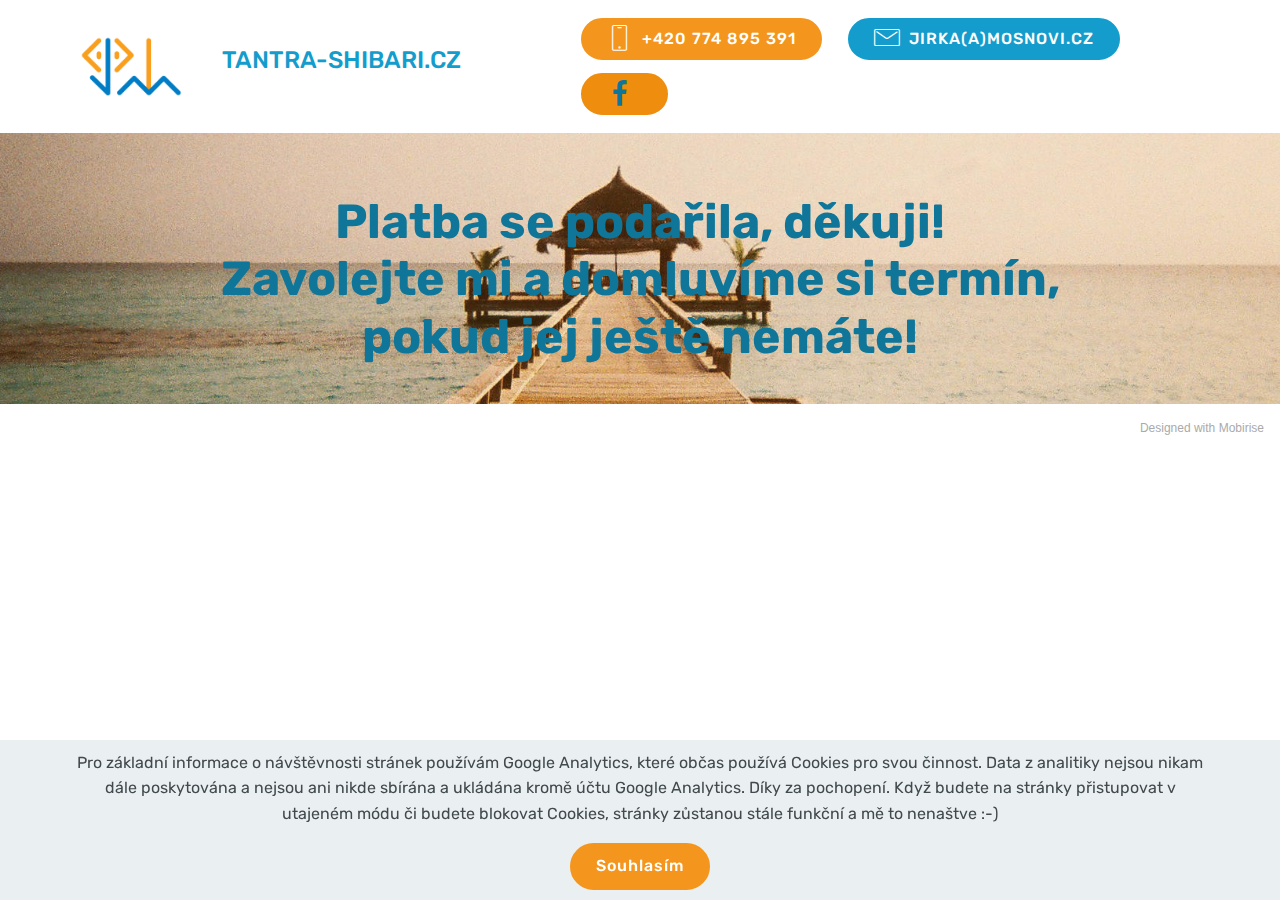
<file: zaplaceno.html>
<!DOCTYPE html>
<html  >
<head>
  <!-- Site made with Mobirise Website Builder v5.6.0, https://mobirise.com -->
  <meta charset="UTF-8">
  <meta http-equiv="X-UA-Compatible" content="IE=edge">
  <meta name="generator" content="Mobirise v5.6.0, mobirise.com">
  <meta name="viewport" content="width=device-width, initial-scale=1, minimum-scale=1">
  <link rel="shortcut icon" href="assets/images/logo-jm-vetsi-122x72-1.png" type="image/x-icon">
  <meta name="description" content="Podařilo se zaplatit přes portál myPOS">
  
  
  <title>Úspěšná platba!</title>
  <link rel="stylesheet" href="assets/web/assets/mobirise-icons/mobirise-icons.css">
  <link rel="stylesheet" href="assets/bootstrap/css/bootstrap.min.css">
  <link rel="stylesheet" href="assets/bootstrap/css/bootstrap-grid.min.css">
  <link rel="stylesheet" href="assets/bootstrap/css/bootstrap-reboot.min.css">
  <link rel="stylesheet" href="assets/web/assets/gdpr-plugin/gdpr-styles.css">
  <link rel="stylesheet" href="assets/tether/tether.min.css">
  <link rel="stylesheet" href="assets/animatecss/animate.min.css">
  <link rel="stylesheet" href="assets/dropdown/css/style.css">
  <link rel="stylesheet" href="assets/socicon/css/styles.css">
  <link rel="stylesheet" href="assets/theme/css/style.css">
  <link rel="preload" href="https://fonts.googleapis.com/css?family=Rubik:300,300i,400,400i,500,500i,700,700i,900,900i&display=swap" as="style" onload="this.onload=null;this.rel='stylesheet'">
  <noscript><link rel="stylesheet" href="https://fonts.googleapis.com/css?family=Rubik:300,300i,400,400i,500,500i,700,700i,900,900i&display=swap"></noscript>
  <link rel="preload" as="style" href="assets/mobirise/css/mbr-additional.css"><link rel="stylesheet" href="assets/mobirise/css/mbr-additional.css" type="text/css">
  
  
  
  
</head>
<body>

<!-- Analytics -->
<!-- Global site tag (gtag.js) - Google Analytics -->
<script async src="https://www.googletagmanager.com/gtag/js?id=UA-119553487-1"></script>
<script>
  window.dataLayer = window.dataLayer || [];
  function gtag(){dataLayer.push(arguments);}
  gtag('js', new Date());

  gtag('config', 'UA-119553487-1');
</script>
<!-- /Analytics -->


  
  <section class="menu cid-qSpgHNMWb2" once="menu" id="menu2-1r">

    

    <nav class="navbar navbar-expand beta-menu navbar-dropdown align-items-center navbar-fixed-top navbar-toggleable-sm">
        <button class="navbar-toggler navbar-toggler-right" type="button" data-toggle="collapse" data-target="#navbarSupportedContent" aria-controls="navbarSupportedContent" aria-expanded="false" aria-label="Toggle navigation">
            <div class="hamburger">
                <span></span>
                <span></span>
                <span></span>
                <span></span>
            </div>
        </button>
        <div class="menu-logo">
            <div class="navbar-brand">
                <span class="navbar-logo">
                    <a href="http://mosnovi.cz">
                        <img src="assets/images/logo-jm-vetsi-122x72.png" alt="Mobirise" title="" style="height: 3.8rem;">
                    </a>
                </span>
                
            </div>
        </div>
        <div class="collapse navbar-collapse" id="navbarSupportedContent">
            <ul class="navbar-nav nav-dropdown" data-app-modern-menu="true"><li class="nav-item">
                    <a class="nav-link link text-success display-5" href="https://mobirise.com"></a>
                </li>
                <li class="nav-item">
                    <a class="nav-link link text-success display-5" href="http://www.tantra-shibari.cz/pages.html">TANTRA-SHIBARI.CZ &nbsp; &nbsp; &nbsp; &nbsp; &nbsp; &nbsp; &nbsp; &nbsp;&nbsp;</a>
                </li></ul>
            <div class="navbar-buttons mbr-section-btn"><a class="btn btn-sm btn-primary display-4" href="tel:+420774895391">
                    <span class="btn-icon mbri-mobile mbr-iconfont mbr-iconfont-btn">
                    </span>+420 774 895 391</a> <a class="btn btn-sm btn-success display-4" href="mailto:jirka@mosnovi.cz"><span class="mbri-letter mbr-iconfont mbr-iconfont-btn"></span>JIRKA(A)MOSNOVI.CZ</a> <a class="btn btn-sm btn-secondary display-4" href="https://www.facebook.com/jirka.mosna"><span class="socicon socicon-facebook mbr-iconfont mbr-iconfont-btn" style="color: rgb(15, 118, 153);"></span></a></div>
        </div>
    </nav>
</section>

<section class="header1 cid-qTX0WcHIWR mbr-parallax-background" id="header1-1s">

    

    <div class="mbr-overlay" style="opacity: 0.2; background-color: rgb(244, 150, 29);">
    </div>

    <div class="container">
        <div class="row justify-content-md-center">
            <div class="mbr-white col-md-10">
                <h1 class="mbr-section-title align-center mbr-bold pb-3 mbr-fonts-style display-2"><br>Platba se podařila, děkuji!<div>Zavolejte mi a domluvíme si termín, pokud jej ještě nemáte!</div></h1>
                
                
                
            </div>
        </div>
    </div>

</section><section style="background-color: #fff; font-family: -apple-system, BlinkMacSystemFont, 'Segoe UI', 'Roboto', 'Helvetica Neue', Arial, sans-serif; color:#aaa; font-size:12px; padding: 0; align-items: center; display: flex;"><a href="https://mobirise.site/x" style="flex: 1 1; height: 3rem; padding-left: 1rem;"></a><p style="flex: 0 0 auto; margin:0; padding-right:1rem;">Designed with <a href="https://mobirise.site/a" style="color:#aaa;">Mobirise</a></p></section><script src="assets/popper/popper.min.js"></script>  <script src="assets/web/assets/jquery/jquery.min.js"></script>  <script src="assets/bootstrap/js/bootstrap.min.js"></script>  <script src="assets/web/assets/cookies-alert-plugin/cookies-alert-core.js"></script>  <script src="assets/web/assets/cookies-alert-plugin/cookies-alert-script.js"></script>  <script src="assets/tether/tether.min.js"></script>  <script src="assets/smoothscroll/smooth-scroll.js"></script>  <script src="assets/viewportchecker/jquery.viewportchecker.js"></script>  <script src="assets/dropdown/js/nav-dropdown.js"></script>  <script src="assets/dropdown/js/navbar-dropdown.js"></script>  <script src="assets/touchswipe/jquery.touch-swipe.min.js"></script>  <script src="assets/parallax/jarallax.min.js"></script>  <script src="assets/theme/js/script.js"></script>  
  
  
<input name="cookieData" type="hidden" data-cookie-customDialogSelector='null' data-cookie-colorText='#424a4d' data-cookie-colorBg='rgba(234, 239, 241, 0.99)' data-cookie-textButton='Souhlasím' data-cookie-colorButton='' data-cookie-colorLink='#424a4d' data-cookie-underlineLink='true' data-cookie-text="Pro základní informace o návštěvnosti stránek používám Google Analytics, které občas používá Cookies pro svou činnost. Data z analitiky nejsou nikam dále poskytována a nejsou ani nikde sbírána a ukládána kromě účtu Google Analytics. Díky za pochopení. Když budete na stránky přistupovat v utajeném módu či budete blokovat Cookies, stránky zůstanou stále funkční a mě to nenaštve :-) ">
    <input name="animation" type="hidden">
  </body>
</html>
</file>
<file: assets/web/assets/mobirise-icons/mobirise-icons.css>
@font-face {
  font-family: 'MobiriseIcons';
  src:  url('mobirise-icons.eot?spat4u');
  src:  url('mobirise-icons.eot?spat4u#iefix') format('embedded-opentype'),
    url('mobirise-icons.ttf?spat4u') format('truetype'),
    url('mobirise-icons.woff?spat4u') format('woff'),
    url('mobirise-icons.svg?spat4u#MobiriseIcons') format('svg');
  font-weight: normal;
  font-style: normal;
  font-display: swap;
}

[class^="mbri-"], [class*=" mbri-"] {
  /* use !important to prevent issues with browser extensions that change fonts */
  font-family: MobiriseIcons !important;
  speak: none;
  font-style: normal;
  font-weight: normal;
  font-variant: normal;
  text-transform: none;
  line-height: 1;

  /* Better Font Rendering =========== */
  -webkit-font-smoothing: antialiased;
  -moz-osx-font-smoothing: grayscale;
}

.mbri-add-submenu:before {
  content: "\e900";
}
.mbri-alert:before {
  content: "\e901";
}
.mbri-align-center:before {
  content: "\e902";
}
.mbri-align-justify:before {
  content: "\e903";
}
.mbri-align-left:before {
  content: "\e904";
}
.mbri-align-right:before {
  content: "\e905";
}
.mbri-android:before {
  content: "\e906";
}
.mbri-apple:before {
  content: "\e907";
}
.mbri-arrow-down:before {
  content: "\e908";
}
.mbri-arrow-next:before {
  content: "\e909";
}
.mbri-arrow-prev:before {
  content: "\e90a";
}
.mbri-arrow-up:before {
  content: "\e90b";
}
.mbri-bold:before {
  content: "\e90c";
}
.mbri-bookmark:before {
  content: "\e90d";
}
.mbri-bootstrap:before {
  content: "\e90e";
}
.mbri-briefcase:before {
  content: "\e90f";
}
.mbri-browse:before {
  content: "\e910";
}
.mbri-bulleted-list:before {
  content: "\e911";
}
.mbri-calendar:before {
  content: "\e912";
}
.mbri-camera:before {
  content: "\e913";
}
.mbri-cart-add:before {
  content: "\e914";
}
.mbri-cart-full:before {
  content: "\e915";
}
.mbri-cash:before {
  content: "\e916";
}
.mbri-change-style:before {
  content: "\e917";
}
.mbri-chat:before {
  content: "\e918";
}
.mbri-clock:before {
  content: "\e919";
}
.mbri-close:before {
  content: "\e91a";
}
.mbri-cloud:before {
  content: "\e91b";
}
.mbri-code:before {
  content: "\e91c";
}
.mbri-contact-form:before {
  content: "\e91d";
}
.mbri-credit-card:before {
  content: "\e91e";
}
.mbri-cursor-click:before {
  content: "\e91f";
}
.mbri-cust-feedback:before {
  content: "\e920";
}
.mbri-database:before {
  content: "\e921";
}
.mbri-delivery:before {
  content: "\e922";
}
.mbri-desktop:before {
  content: "\e923";
}
.mbri-devices:before {
  content: "\e924";
}
.mbri-down:before {
  content: "\e925";
}
.mbri-download:before {
  content: "\e989";
}
.mbri-drag-n-drop:before {
  content: "\e927";
}
.mbri-drag-n-drop2:before {
  content: "\e928";
}
.mbri-edit:before {
  content: "\e929";
}
.mbri-edit2:before {
  content: "\e92a";
}
.mbri-error:before {
  content: "\e92b";
}
.mbri-extension:before {
  content: "\e92c";
}
.mbri-features:before {
  content: "\e92d";
}
.mbri-file:before {
  content: "\e92e";
}
.mbri-flag:before {
  content: "\e92f";
}
.mbri-folder:before {
  content: "\e930";
}
.mbri-gift:before {
  content: "\e931";
}
.mbri-github:before {
  content: "\e932";
}
.mbri-globe:before {
  content: "\e933";
}
.mbri-globe-2:before {
  content: "\e934";
}
.mbri-growing-chart:before {
  content: "\e935";
}
.mbri-hearth:before {
  content: "\e936";
}
.mbri-help:before {
  content: "\e937";
}
.mbri-home:before {
  content: "\e938";
}
.mbri-hot-cup:before {
  content: "\e939";
}
.mbri-idea:before {
  content: "\e93a";
}
.mbri-image-gallery:before {
  content: "\e93b";
}
.mbri-image-slider:before {
  content: "\e93c";
}
.mbri-info:before {
  content: "\e93d";
}
.mbri-italic:before {
  content: "\e93e";
}
.mbri-key:before {
  content: "\e93f";
}
.mbri-laptop:before {
  content: "\e940";
}
.mbri-layers:before {
  content: "\e941";
}
.mbri-left-right:before {
  content: "\e942";
}
.mbri-left:before {
  content: "\e943";
}
.mbri-letter:before {
  content: "\e944";
}
.mbri-like:before {
  content: "\e945";
}
.mbri-link:before {
  content: "\e946";
}
.mbri-lock:before {
  content: "\e947";
}
.mbri-login:before {
  content: "\e948";
}
.mbri-logout:before {
  content: "\e949";
}
.mbri-magic-stick:before {
  content: "\e94a";
}
.mbri-map-pin:before {
  content: "\e94b";
}
.mbri-menu:before {
  content: "\e94c";
}
.mbri-mobile:before {
  content: "\e94d";
}
.mbri-mobile2:before {
  content: "\e94e";
}
.mbri-mobirise:before {
  content: "\e94f";
}
.mbri-more-horizontal:before {
  content: "\e950";
}
.mbri-more-vertical:before {
  content: "\e951";
}
.mbri-music:before {
  content: "\e952";
}
.mbri-new-file:before {
  content: "\e953";
}
.mbri-numbered-list:before {
  content: "\e954";
}
.mbri-opened-folder:before {
  content: "\e955";
}
.mbri-pages:before {
  content: "\e956";
}
.mbri-paper-plane:before {
  content: "\e957";
}
.mbri-paperclip:before {
  content: "\e958";
}
.mbri-photo:before {
  content: "\e959";
}
.mbri-photos:before {
  content: "\e95a";
}
.mbri-pin:before {
  content: "\e95b";
}
.mbri-play:before {
  content: "\e95c";
}
.mbri-plus:before {
  content: "\e95d";
}
.mbri-preview:before {
  content: "\e95e";
}
.mbri-print:before {
  content: "\e95f";
}
.mbri-protect:before {
  content: "\e960";
}
.mbri-question:before {
  content: "\e961";
}
.mbri-quote-left:before {
  content: "\e962";
}
.mbri-quote-right:before {
  content: "\e963";
}
.mbri-refresh:before {
  content: "\e964";
}
.mbri-responsive:before {
  content: "\e965";
}
.mbri-right:before {
  content: "\e966";
}
.mbri-rocket:before {
  content: "\e967";
}
.mbri-sad-face:before {
  content: "\e968";
}
.mbri-sale:before {
  content: "\e969";
}
.mbri-save:before {
  content: "\e96a";
}
.mbri-search:before {
  content: "\e96b";
}
.mbri-setting:before {
  content: "\e96c";
}
.mbri-setting2:before {
  content: "\e96d";
}
.mbri-setting3:before {
  content: "\e96e";
}
.mbri-share:before {
  content: "\e96f";
}
.mbri-shopping-bag:before {
  content: "\e970";
}
.mbri-shopping-basket:before {
  content: "\e971";
}
.mbri-shopping-cart:before {
  content: "\e972";
}
.mbri-sites:before {
  content: "\e973";
}
.mbri-smile-face:before {
  content: "\e974";
}
.mbri-speed:before {
  content: "\e975";
}
.mbri-star:before {
  content: "\e976";
}
.mbri-success:before {
  content: "\e977";
}
.mbri-sun:before {
  content: "\e978";
}
.mbri-sun2:before {
  content: "\e979";
}
.mbri-tablet:before {
  content: "\e97a";
}
.mbri-tablet-vertical:before {
  content: "\e97b";
}
.mbri-target:before {
  content: "\e97c";
}
.mbri-timer:before {
  content: "\e97d";
}
.mbri-to-ftp:before {
  content: "\e97e";
}
.mbri-to-local-drive:before {
  content: "\e97f";
}
.mbri-touch-swipe:before {
  content: "\e980";
}
.mbri-touch:before {
  content: "\e981";
}
.mbri-trash:before {
  content: "\e982";
}
.mbri-underline:before {
  content: "\e983";
}
.mbri-unlink:before {
  content: "\e984";
}
.mbri-unlock:before {
  content: "\e985";
}
.mbri-up-down:before {
  content: "\e986";
}
.mbri-up:before {
  content: "\e987";
}
.mbri-update:before {
  content: "\e988";
}
.mbri-upload:before {
 content: "\e926"; 
}
.mbri-user:before {
  content: "\e98a";
}
.mbri-user2:before {
  content: "\e98b";
}
.mbri-users:before {
  content: "\e98c";
}
.mbri-video:before {
  content: "\e98d";
}
.mbri-video-play:before {
  content: "\e98e";
}
.mbri-watch:before {
  content: "\e98f";
}
.mbri-website-theme:before {
  content: "\e990";
}
.mbri-wifi:before {
  content: "\e991";
}
.mbri-windows:before {
  content: "\e992";
}
.mbri-zoom-out:before {
  content: "\e993";
}
.mbri-redo:before {
  content: "\e994";
}
.mbri-undo:before {
  content: "\e995";
}
</file>
<file: assets/web/assets/gdpr-plugin/gdpr-styles.css>
.gdpr-block {
    padding: 10px;
    font-size: 14px;
    display: block;
    width: 100%;
    text-align: center;
}
.gdpr-block.covert {
	display: none;
}
.textGDPR {
    position: relative;
}
.gdpr-block label span.textGDPR input[name='gdpr']{
    width: 15px;
    height: 15px;
    margin: 0;
    position: absolute;
    top: 3px;
    left: -20px;
}
.gdpr-block label {
    color: #a7a7a7;
    vertical-align: middle;
    user-select: none;
    margin-bottom: 0;
}
</file>
<file: assets/dropdown/css/style.css>
.navbar-dropdown {
  left: 0;
  padding: 0;
  position: absolute;
  right: 0;
  top: 0;
  transition: all 0.45s ease;
  z-index: 1030;
  background: #282828; }
  .navbar-dropdown .navbar-logo {
    margin-right: 0.8rem;
    transition: margin 0.3s ease-in-out;
    vertical-align: middle; }
    .navbar-dropdown .navbar-logo img {
      height: 3.125rem;
      transition: all 0.3s ease-in-out; }
    .navbar-dropdown .navbar-logo.mbr-iconfont {
      font-size: 3.125rem;
      line-height: 3.125rem; }
  .navbar-dropdown .navbar-caption {
    font-weight: 700;
    white-space: normal;
    vertical-align: -4px;
    line-height: 3.125rem !important; }
    .navbar-dropdown .navbar-caption, .navbar-dropdown .navbar-caption:hover {
      color: inherit;
      text-decoration: none; }
  .navbar-dropdown .mbr-iconfont + .navbar-caption {
    vertical-align: -1px; }
  .navbar-dropdown.navbar-fixed-top {
    position: fixed; }
  .navbar-dropdown .navbar-brand span {
    vertical-align: -4px; }
  .navbar-dropdown.bg-color.transparent {
    background: none; }
  .navbar-dropdown.navbar-short .navbar-brand {
    padding: 0.625rem 0; }
    .navbar-dropdown.navbar-short .navbar-brand span {
      vertical-align: -1px; }
  .navbar-dropdown.navbar-short .navbar-caption {
    line-height: 2.375rem !important;
    vertical-align: -2px; }
  .navbar-dropdown.navbar-short .navbar-logo {
    margin-right: 0.5rem; }
    .navbar-dropdown.navbar-short .navbar-logo img {
      height: 2.375rem; }
    .navbar-dropdown.navbar-short .navbar-logo.mbr-iconfont {
      font-size: 2.375rem;
      line-height: 2.375rem; }
  .navbar-dropdown.navbar-short .mbr-table-cell {
    height: 3.625rem; }
  .navbar-dropdown .navbar-close {
    left: 0.6875rem;
    position: fixed;
    top: 0.75rem;
    z-index: 1000; }
  .navbar-dropdown .hamburger-icon {
    content: "";
    display: inline-block;
    vertical-align: middle;
    width: 16px;
    -webkit-box-shadow: 0 -6px 0 1px #282828,0 0 0 1px #282828,0 6px 0 1px #282828;
    -moz-box-shadow: 0 -6px 0 1px #282828,0 0 0 1px #282828,0 6px 0 1px #282828;
    box-shadow: 0 -6px 0 1px #282828,0 0 0 1px #282828,0 6px 0 1px #282828; }

.dropdown-menu .dropdown-toggle[data-toggle="dropdown-submenu"]::after {
  border-bottom: 0.35em solid transparent;
  border-left: 0.35em solid;
  border-right: 0;
  border-top: 0.35em solid transparent;
  margin-left: 0.3rem; }

.dropdown-menu .dropdown-item:focus {
  outline: 0; }

.nav-dropdown {
  font-size: 0.75rem;
  font-weight: 500;
  height: auto !important; }
  .nav-dropdown .nav-btn {
    padding-left: 1rem; }
  .nav-dropdown .link {
    margin: .667em 1.667em;
    font-weight: 500;
    padding: 0;
    transition: color .2s ease-in-out; }
    .nav-dropdown .link.dropdown-toggle {
      margin-right: 2.583em; }
      .nav-dropdown .link.dropdown-toggle::after {
        margin-left: .25rem;
        border-top: 0.35em solid;
        border-right: 0.35em solid transparent;
        border-left: 0.35em solid transparent;
        border-bottom: 0; }
      .nav-dropdown .link.dropdown-toggle[aria-expanded="true"] {
        margin: 0;
        padding: 0.667em 3.263em  0.667em 1.667em; }
  .nav-dropdown .link::after,
  .nav-dropdown .dropdown-item::after {
    color: inherit; }
  .nav-dropdown .btn {
    font-size: 0.75rem;
    font-weight: 700;
    letter-spacing: 0;
    margin-bottom: 0;
    padding-left: 1.25rem;
    padding-right: 1.25rem; }
  .nav-dropdown .dropdown-menu {
    border-radius: 0;
    border: 0;
    left: 0;
    margin: 0;
    padding-bottom: 1.25rem;
    padding-top: 1.25rem;
    position: relative; }
  .nav-dropdown .dropdown-submenu {
    margin-left: 0.125rem;
    top: 0; }
  .nav-dropdown .dropdown-item {
    font-weight: 500;
    line-height: 2;
    padding: 0.3846em 4.615em 0.3846em 1.5385em;
    position: relative;
    transition: color .2s ease-in-out, background-color .2s ease-in-out; }
    .nav-dropdown .dropdown-item::after {
      margin-top: -0.3077em;
      position: absolute;
      right: 1.1538em;
      top: 50%; }
    .nav-dropdown .dropdown-item:focus, .nav-dropdown .dropdown-item:hover {
      background: none; }

@media (max-width: 767px) {
  .nav-dropdown.navbar-toggleable-sm {
    bottom: 0;
    display: none;
    left: 0;
    overflow-x: hidden;
    position: fixed;
    top: 0;
    transform: translateX(-100%);
    -ms-transform: translateX(-100%);
    -webkit-transform: translateX(-100%);
    width: 18.75rem;
    z-index: 999; } }
.nav-dropdown.navbar-toggleable-xl {
  bottom: 0;
  display: none;
  left: 0;
  overflow-x: hidden;
  position: fixed;
  top: 0;
  transform: translateX(-100%);
  -ms-transform: translateX(-100%);
  -webkit-transform: translateX(-100%);
  width: 18.75rem;
  z-index: 999; }

.nav-dropdown-sm {
  display: block !important;
  overflow-x: hidden;
  overflow: auto;
  padding-top: 3.875rem; }
  .nav-dropdown-sm::after {
    content: "";
    display: block;
    height: 3rem;
    width: 100%; }
  .nav-dropdown-sm.collapse.in ~ .navbar-close {
    display: block !important; }
  .nav-dropdown-sm.collapsing, .nav-dropdown-sm.collapse.in {
    transform: translateX(0);
    -ms-transform: translateX(0);
    -webkit-transform: translateX(0);
    transition: all 0.25s ease-out;
    -webkit-transition: all 0.25s ease-out;
    background: #282828; }
  .nav-dropdown-sm.collapsing[aria-expanded="false"] {
    transform: translateX(-100%);
    -ms-transform: translateX(-100%);
    -webkit-transform: translateX(-100%); }
  .nav-dropdown-sm .nav-item {
    display: block;
    margin-left: 0 !important;
    padding-left: 0; }
  .nav-dropdown-sm .link,
  .nav-dropdown-sm .dropdown-item {
    border-top: 1px dotted rgba(255, 255, 255, 0.1);
    font-size: 0.8125rem;
    line-height: 1.6;
    margin: 0 !important;
    padding: 0.875rem 2.4rem 0.875rem 1.5625rem !important;
    position: relative;
    white-space: normal; }
    .nav-dropdown-sm .link:focus, .nav-dropdown-sm .link:hover,
    .nav-dropdown-sm .dropdown-item:focus,
    .nav-dropdown-sm .dropdown-item:hover {
      background: rgba(0, 0, 0, 0.2) !important;
      color: #c0a375; }
  .nav-dropdown-sm .nav-btn {
    position: relative;
    padding: 1.5625rem 1.5625rem 0 1.5625rem; }
    .nav-dropdown-sm .nav-btn::before {
      border-top: 1px dotted rgba(255, 255, 255, 0.1);
      content: "";
      left: 0;
      position: absolute;
      top: 0;
      width: 100%; }
    .nav-dropdown-sm .nav-btn + .nav-btn {
      padding-top: 0.625rem; }
      .nav-dropdown-sm .nav-btn + .nav-btn::before {
        display: none; }
  .nav-dropdown-sm .btn {
    padding: 0.625rem 0; }
  .nav-dropdown-sm .dropdown-toggle[data-toggle="dropdown-submenu"]::after {
    margin-left: .25rem;
    border-top: 0.35em solid;
    border-right: 0.35em solid transparent;
    border-left: 0.35em solid transparent;
    border-bottom: 0; }
  .nav-dropdown-sm .dropdown-toggle[data-toggle="dropdown-submenu"][aria-expanded="true"]::after {
    border-top: 0;
    border-right: 0.35em solid transparent;
    border-left: 0.35em solid transparent;
    border-bottom: 0.35em solid; }
  .nav-dropdown-sm .dropdown-menu {
    margin: 0;
    padding: 0;
    position: relative;
    top: 0;
    left: 0;
    width: 100%;
    border: 0;
    float: none;
    border-radius: 0;
    background: none; }
  .nav-dropdown-sm .dropdown-submenu {
    left: 100%;
    margin-left: 0.125rem;
    margin-top: -1.25rem;
    top: 0; }

.navbar-toggleable-sm .nav-dropdown .dropdown-menu {
  position: absolute; }

.navbar-toggleable-sm .nav-dropdown .dropdown-submenu {
  left: 100%;
  margin-left: 0.125rem;
  margin-top: -1.25rem;
  top: 0; }

.navbar-toggleable-sm.opened .nav-dropdown .dropdown-menu {
  position: relative; }

.navbar-toggleable-sm.opened .nav-dropdown .dropdown-submenu {
  left: 0;
  margin-left: 00rem;
  margin-top: 0rem;
  top: 0; }

.is-builder .nav-dropdown.collapsing {
  transition: none !important; }

/*# sourceMappingURL=style.css.map */
</file>
<file: assets/socicon/css/styles.css>
@charset "UTF-8";

@font-face {
  font-family: 'Socicon';
  src:  url('../fonts/socicon.eot');
  src:  url('../fonts/socicon.eot?#iefix') format('embedded-opentype'),
    url('../fonts/socicon.woff2') format('woff2'),
    url('../fonts/socicon.ttf') format('truetype'),
    url('../fonts/socicon.woff') format('woff'),
    url('../fonts/socicon.svg#socicon') format('svg');
  font-weight: normal;
  font-style: normal;
}

[data-icon]:before {
  font-family: "socicon" !important;
  content: attr(data-icon);
  font-style: normal !important;
  font-weight: normal !important;
  font-variant: normal !important;
  text-transform: none !important;
  speak: none;
  line-height: 1;
  -webkit-font-smoothing: antialiased;
  -moz-osx-font-smoothing: grayscale;
}

[class^="socicon-"], [class*=" socicon-"] {
  /* use !important to prevent issues with browser extensions that change fonts */
  font-family: 'Socicon' !important;
  speak: none;
  font-style: normal;
  font-weight: normal;
  font-variant: normal;
  text-transform: none;
  line-height: 1;

  /* Better Font Rendering =========== */
  -webkit-font-smoothing: antialiased;
  -moz-osx-font-smoothing: grayscale;
}

.socicon-eitaa:before {
  content: "\e97c";
}
.socicon-soroush:before {
  content: "\e97d";
}
.socicon-bale:before {
  content: "\e97e";
}
.socicon-zazzle:before {
  content: "\e97b";
}
.socicon-society6:before {
  content: "\e97a";
}
.socicon-redbubble:before {
  content: "\e979";
}
.socicon-avvo:before {
  content: "\e978";
}
.socicon-stitcher:before {
  content: "\e977";
}
.socicon-googlehangouts:before {
  content: "\e974";
}
.socicon-dlive:before {
  content: "\e975";
}
.socicon-vsco:before {
  content: "\e976";
}
.socicon-flipboard:before {
  content: "\e973";
}
.socicon-ubuntu:before {
  content: "\e958";
}
.socicon-artstation:before {
  content: "\e959";
}
.socicon-invision:before {
  content: "\e95a";
}
.socicon-torial:before {
  content: "\e95b";
}
.socicon-collectorz:before {
  content: "\e95c";
}
.socicon-seenthis:before {
  content: "\e95d";
}
.socicon-googleplaymusic:before {
  content: "\e95e";
}
.socicon-debian:before {
  content: "\e95f";
}
.socicon-filmfreeway:before {
  content: "\e960";
}
.socicon-gnome:before {
  content: "\e961";
}
.socicon-itchio:before {
  content: "\e962";
}
.socicon-jamendo:before {
  content: "\e963";
}
.socicon-mix:before {
  content: "\e964";
}
.socicon-sharepoint:before {
  content: "\e965";
}
.socicon-tinder:before {
  content: "\e966";
}
.socicon-windguru:before {
  content: "\e967";
}
.socicon-cdbaby:before {
  content: "\e968";
}
.socicon-elementaryos:before {
  content: "\e969";
}
.socicon-stage32:before {
  content: "\e96a";
}
.socicon-tiktok:before {
  content: "\e96b";
}
.socicon-gitter:before {
  content: "\e96c";
}
.socicon-letterboxd:before {
  content: "\e96d";
}
.socicon-threema:before {
  content: "\e96e";
}
.socicon-splice:before {
  content: "\e96f";
}
.socicon-metapop:before {
  content: "\e970";
}
.socicon-naver:before {
  content: "\e971";
}
.socicon-remote:before {
  content: "\e972";
}
.socicon-internet:before {
  content: "\e957";
}
.socicon-moddb:before {
  content: "\e94b";
}
.socicon-indiedb:before {
  content: "\e94c";
}
.socicon-traxsource:before {
  content: "\e94d";
}
.socicon-gamefor:before {
  content: "\e94e";
}
.socicon-pixiv:before {
  content: "\e94f";
}
.socicon-myanimelist:before {
  content: "\e950";
}
.socicon-blackberry:before {
  content: "\e951";
}
.socicon-wickr:before {
  content: "\e952";
}
.socicon-spip:before {
  content: "\e953";
}
.socicon-napster:before {
  content: "\e954";
}
.socicon-beatport:before {
  content: "\e955";
}
.socicon-hackerone:before {
  content: "\e956";
}
.socicon-hackernews:before {
  content: "\e946";
}
.socicon-smashwords:before {
  content: "\e947";
}
.socicon-kobo:before {
  content: "\e948";
}
.socicon-bookbub:before {
  content: "\e949";
}
.socicon-mailru:before {
  content: "\e94a";
}
.socicon-gitlab:before {
  content: "\e945";
}
.socicon-instructables:before {
  content: "\e944";
}
.socicon-portfolio:before {
  content: "\e943";
}
.socicon-codered:before {
  content: "\e940";
}
.socicon-origin:before {
  content: "\e941";
}
.socicon-nextdoor:before {
  content: "\e942";
}
.socicon-udemy:before {
  content: "\e93f";
}
.socicon-livemaster:before {
  content: "\e93e";
}
.socicon-crunchbase:before {
  content: "\e93b";
}
.socicon-homefy:before {
  content: "\e93c";
}
.socicon-calendly:before {
  content: "\e93d";
}
.socicon-realtor:before {
  content: "\e90f";
}
.socicon-tidal:before {
  content: "\e910";
}
.socicon-qobuz:before {
  content: "\e911";
}
.socicon-natgeo:before {
  content: "\e912";
}
.socicon-mastodon:before {
  content: "\e913";
}
.socicon-unsplash:before {
  content: "\e914";
}
.socicon-homeadvisor:before {
  content: "\e915";
}
.socicon-angieslist:before {
  content: "\e916";
}
.socicon-codepen:before {
  content: "\e917";
}
.socicon-slack:before {
  content: "\e918";
}
.socicon-openaigym:before {
  content: "\e919";
}
.socicon-logmein:before {
  content: "\e91a";
}
.socicon-fiverr:before {
  content: "\e91b";
}
.socicon-gotomeeting:before {
  content: "\e91c";
}
.socicon-aliexpress:before {
  content: "\e91d";
}
.socicon-guru:before {
  content: "\e91e";
}
.socicon-appstore:before {
  content: "\e91f";
}
.socicon-homes:before {
  content: "\e920";
}
.socicon-zoom:before {
  content: "\e921";
}
.socicon-alibaba:before {
  content: "\e922";
}
.socicon-craigslist:before {
  content: "\e923";
}
.socicon-wix:before {
  content: "\e924";
}
.socicon-redfin:before {
  content: "\e925";
}
.socicon-googlecalendar:before {
  content: "\e926";
}
.socicon-shopify:before {
  content: "\e927";
}
.socicon-freelancer:before {
  content: "\e928";
}
.socicon-seedrs:before {
  content: "\e929";
}
.socicon-bing:before {
  content: "\e92a";
}
.socicon-doodle:before {
  content: "\e92b";
}
.socicon-bonanza:before {
  content: "\e92c";
}
.socicon-squarespace:before {
  content: "\e92d";
}
.socicon-toptal:before {
  content: "\e92e";
}
.socicon-gust:before {
  content: "\e92f";
}
.socicon-ask:before {
  content: "\e930";
}
.socicon-trulia:before {
  content: "\e931";
}
.socicon-loomly:before {
  content: "\e932";
}
.socicon-ghost:before {
  content: "\e933";
}
.socicon-upwork:before {
  content: "\e934";
}
.socicon-fundable:before {
  content: "\e935";
}
.socicon-booking:before {
  content: "\e936";
}
.socicon-googlemaps:before {
  content: "\e937";
}
.socicon-zillow:before {
  content: "\e938";
}
.socicon-niconico:before {
  content: "\e939";
}
.socicon-toneden:before {
  content: "\e93a";
}
.socicon-augment:before {
  content: "\e908";
}
.socicon-bitbucket:before {
  content: "\e909";
}
.socicon-fyuse:before {
  content: "\e90a";
}
.socicon-yt-gaming:before {
  content: "\e90b";
}
.socicon-sketchfab:before {
  content: "\e90c";
}
.socicon-mobcrush:before {
  content: "\e90d";
}
.socicon-microsoft:before {
  content: "\e90e";
}
.socicon-pandora:before {
  content: "\e907";
}
.socicon-messenger:before {
  content: "\e906";
}
.socicon-gamewisp:before {
  content: "\e905";
}
.socicon-bloglovin:before {
  content: "\e904";
}
.socicon-tunein:before {
  content: "\e903";
}
.socicon-gamejolt:before {
  content: "\e901";
}
.socicon-trello:before {
  content: "\e902";
}
.socicon-spreadshirt:before {
  content: "\e900";
}
.socicon-500px:before {
  content: "\e000";
}
.socicon-8tracks:before {
  content: "\e001";
}
.socicon-airbnb:before {
  content: "\e002";
}
.socicon-alliance:before {
  content: "\e003";
}
.socicon-amazon:before {
  content: "\e004";
}
.socicon-amplement:before {
  content: "\e005";
}
.socicon-android:before {
  content: "\e006";
}
.socicon-angellist:before {
  content: "\e007";
}
.socicon-apple:before {
  content: "\e008";
}
.socicon-appnet:before {
  content: "\e009";
}
.socicon-baidu:before {
  content: "\e00a";
}
.socicon-bandcamp:before {
  content: "\e00b";
}
.socicon-battlenet:before {
  content: "\e00c";
}
.socicon-mixer:before {
  content: "\e00d";
}
.socicon-bebee:before {
  content: "\e00e";
}
.socicon-bebo:before {
  content: "\e00f";
}
.socicon-behance:before {
  content: "\e010";
}
.socicon-blizzard:before {
  content: "\e011";
}
.socicon-blogger:before {
  content: "\e012";
}
.socicon-buffer:before {
  content: "\e013";
}
.socicon-chrome:before {
  content: "\e014";
}
.socicon-coderwall:before {
  content: "\e015";
}
.socicon-curse:before {
  content: "\e016";
}
.socicon-dailymotion:before {
  content: "\e017";
}
.socicon-deezer:before {
  content: "\e018";
}
.socicon-delicious:before {
  content: "\e019";
}
.socicon-deviantart:before {
  content: "\e01a";
}
.socicon-diablo:before {
  content: "\e01b";
}
.socicon-digg:before {
  content: "\e01c";
}
.socicon-discord:before {
  content: "\e01d";
}
.socicon-disqus:before {
  content: "\e01e";
}
.socicon-douban:before {
  content: "\e01f";
}
.socicon-draugiem:before {
  content: "\e020";
}
.socicon-dribbble:before {
  content: "\e021";
}
.socicon-drupal:before {
  content: "\e022";
}
.socicon-ebay:before {
  content: "\e023";
}
.socicon-ello:before {
  content: "\e024";
}
.socicon-endomodo:before {
  content: "\e025";
}
.socicon-envato:before {
  content: "\e026";
}
.socicon-etsy:before {
  content: "\e027";
}
.socicon-facebook:before {
  content: "\e028";
}
.socicon-feedburner:before {
  content: "\e029";
}
.socicon-filmweb:before {
  content: "\e02a";
}
.socicon-firefox:before {
  content: "\e02b";
}
.socicon-flattr:before {
  content: "\e02c";
}
.socicon-flickr:before {
  content: "\e02d";
}
.socicon-formulr:before {
  content: "\e02e";
}
.socicon-forrst:before {
  content: "\e02f";
}
.socicon-foursquare:before {
  content: "\e030";
}
.socicon-friendfeed:before {
  content: "\e031";
}
.socicon-github:before {
  content: "\e032";
}
.socicon-goodreads:before {
  content: "\e033";
}
.socicon-google:before {
  content: "\e034";
}
.socicon-googlescholar:before {
  content: "\e035";
}
.socicon-googlegroups:before {
  content: "\e036";
}
.socicon-googlephotos:before {
  content: "\e037";
}
.socicon-googleplus:before {
  content: "\e038";
}
.socicon-grooveshark:before {
  content: "\e039";
}
.socicon-hackerrank:before {
  content: "\e03a";
}
.socicon-hearthstone:before {
  content: "\e03b";
}
.socicon-hellocoton:before {
  content: "\e03c";
}
.socicon-heroes:before {
  content: "\e03d";
}
.socicon-smashcast:before {
  content: "\e03e";
}
.socicon-horde:before {
  content: "\e03f";
}
.socicon-houzz:before {
  content: "\e040";
}
.socicon-icq:before {
  content: "\e041";
}
.socicon-identica:before {
  content: "\e042";
}
.socicon-imdb:before {
  content: "\e043";
}
.socicon-instagram:before {
  content: "\e044";
}
.socicon-issuu:before {
  content: "\e045";
}
.socicon-istock:before {
  content: "\e046";
}
.socicon-itunes:before {
  content: "\e047";
}
.socicon-keybase:before {
  content: "\e048";
}
.socicon-lanyrd:before {
  content: "\e049";
}
.socicon-lastfm:before {
  content: "\e04a";
}
.socicon-line:before {
  content: "\e04b";
}
.socicon-linkedin:before {
  content: "\e04c";
}
.socicon-livejournal:before {
  content: "\e04d";
}
.socicon-lyft:before {
  content: "\e04e";
}
.socicon-macos:before {
  content: "\e04f";
}
.socicon-mail:before {
  content: "\e050";
}
.socicon-medium:before {
  content: "\e051";
}
.socicon-meetup:before {
  content: "\e052";
}
.socicon-mixcloud:before {
  content: "\e053";
}
.socicon-modelmayhem:before {
  content: "\e054";
}
.socicon-mumble:before {
  content: "\e055";
}
.socicon-myspace:before {
  content: "\e056";
}
.socicon-newsvine:before {
  content: "\e057";
}
.socicon-nintendo:before {
  content: "\e058";
}
.socicon-npm:before {
  content: "\e059";
}
.socicon-odnoklassniki:before {
  content: "\e05a";
}
.socicon-openid:before {
  content: "\e05b";
}
.socicon-opera:before {
  content: "\e05c";
}
.socicon-outlook:before {
  content: "\e05d";
}
.socicon-overwatch:before {
  content: "\e05e";
}
.socicon-patreon:before {
  content: "\e05f";
}
.socicon-paypal:before {
  content: "\e060";
}
.socicon-periscope:before {
  content: "\e061";
}
.socicon-persona:before {
  content: "\e062";
}
.socicon-pinterest:before {
  content: "\e063";
}
.socicon-play:before {
  content: "\e064";
}
.socicon-player:before {
  content: "\e065";
}
.socicon-playstation:before {
  content: "\e066";
}
.socicon-pocket:before {
  content: "\e067";
}
.socicon-qq:before {
  content: "\e068";
}
.socicon-quora:before {
  content: "\e069";
}
.socicon-raidcall:before {
  content: "\e06a";
}
.socicon-ravelry:before {
  content: "\e06b";
}
.socicon-reddit:before {
  content: "\e06c";
}
.socicon-renren:before {
  content: "\e06d";
}
.socicon-researchgate:before {
  content: "\e06e";
}
.socicon-residentadvisor:before {
  content: "\e06f";
}
.socicon-reverbnation:before {
  content: "\e070";
}
.socicon-rss:before {
  content: "\e071";
}
.socicon-sharethis:before {
  content: "\e072";
}
.socicon-skype:before {
  content: "\e073";
}
.socicon-slideshare:before {
  content: "\e074";
}
.socicon-smugmug:before {
  content: "\e075";
}
.socicon-snapchat:before {
  content: "\e076";
}
.socicon-songkick:before {
  content: "\e077";
}
.socicon-soundcloud:before {
  content: "\e078";
}
.socicon-spotify:before {
  content: "\e079";
}
.socicon-stackexchange:before {
  content: "\e07a";
}
.socicon-stackoverflow:before {
  content: "\e07b";
}
.socicon-starcraft:before {
  content: "\e07c";
}
.socicon-stayfriends:before {
  content: "\e07d";
}
.socicon-steam:before {
  content: "\e07e";
}
.socicon-storehouse:before {
  content: "\e07f";
}
.socicon-strava:before {
  content: "\e080";
}
.socicon-streamjar:before {
  content: "\e081";
}
.socicon-stumbleupon:before {
  content: "\e082";
}
.socicon-swarm:before {
  content: "\e083";
}
.socicon-teamspeak:before {
  content: "\e084";
}
.socicon-teamviewer:before {
  content: "\e085";
}
.socicon-technorati:before {
  content: "\e086";
}
.socicon-telegram:before {
  content: "\e087";
}
.socicon-tripadvisor:before {
  content: "\e088";
}
.socicon-tripit:before {
  content: "\e089";
}
.socicon-triplej:before {
  content: "\e08a";
}
.socicon-tumblr:before {
  content: "\e08b";
}
.socicon-twitch:before {
  content: "\e08c";
}
.socicon-twitter:before {
  content: "\e08d";
}
.socicon-uber:before {
  content: "\e08e";
}
.socicon-ventrilo:before {
  content: "\e08f";
}
.socicon-viadeo:before {
  content: "\e090";
}
.socicon-viber:before {
  content: "\e091";
}
.socicon-viewbug:before {
  content: "\e092";
}
.socicon-vimeo:before {
  content: "\e093";
}
.socicon-vine:before {
  content: "\e094";
}
.socicon-vkontakte:before {
  content: "\e095";
}
.socicon-warcraft:before {
  content: "\e096";
}
.socicon-wechat:before {
  content: "\e097";
}
.socicon-weibo:before {
  content: "\e098";
}
.socicon-whatsapp:before {
  content: "\e099";
}
.socicon-wikipedia:before {
  content: "\e09a";
}
.socicon-windows:before {
  content: "\e09b";
}
.socicon-wordpress:before {
  content: "\e09c";
}
.socicon-wykop:before {
  content: "\e09d";
}
.socicon-xbox:before {
  content: "\e09e";
}
.socicon-xing:before {
  content: "\e09f";
}
.socicon-yahoo:before {
  content: "\e0a0";
}
.socicon-yammer:before {
  content: "\e0a1";
}
.socicon-yandex:before {
  content: "\e0a2";
}
.socicon-yelp:before {
  content: "\e0a3";
}
.socicon-younow:before {
  content: "\e0a4";
}
.socicon-youtube:before {
  content: "\e0a5";
}
.socicon-zapier:before {
  content: "\e0a6";
}
.socicon-zerply:before {
  content: "\e0a7";
}
.socicon-zomato:before {
  content: "\e0a8";
}
.socicon-zynga:before {
  content: "\e0a9";
}
</file>
<file: assets/theme/css/style.css>
.engine {
	position: absolute;
	text-indent: -2400px;
	text-align: center;
	padding: 0;
	top: 0;
	left: -2400px;
}/*!
 * Mobirise v4 theme (https://mobirise.com/)
 * Copyright 2017 Mobirise
 */
section {
  background-color: #eeeeee;
}

.form-control:focus {
  box-shadow: none;
}

:focus {
  outline: none;
}

body {
  font-style: normal;
  line-height: 1.5;
}

section,
.container,
.container-fluid {
  position: relative;
  word-wrap: break-word;
}

a.mbr-iconfont:hover {
  text-decoration: none;
}

.article .lead p,
.article .lead ul,
.article .lead ol,
.article .lead pre,
.article .lead blockquote {
  margin-bottom: 0;
}

ul,
ol,
pre,
blockquote {
  margin-bottom: 2.3125rem;
}

pre {
  background: #f4f4f4;
  padding: 10px 24px;
  white-space: pre-wrap;
}

.inactive {
  -webkit-user-select: none;
  -moz-user-select: none;
  -ms-user-select: none;
  user-select: none;
  pointer-events: none;
  -webkit-user-drag: none;
  user-drag: none;
}

.mbr-section__comments .row {
  justify-content: center;
  -webkit-justify-content: center;
}

a {
  font-style: normal;
  font-weight: 400;
  cursor: pointer;
}

a, a:hover {
  text-decoration: none;
}

figure {
  margin-bottom: 0;
}

body {
  color: #232323;
}

h1,
h2,
h3,
h4,
h5,
h6,
.h1,
.h2,
.h3,
.h4,
.h5,
.h6,
.display-1,
.display-2,
.display-3,
.display-4 {
  line-height: 1;
  word-break: break-word;
  word-wrap: break-word;
}

.mbr-section-title {
  font-style: normal;
  line-height: 1.2;
}

.mbr-section-subtitle {
  line-height: 1.3;
}

.mbr-text {
  font-style: normal;
  line-height: 1.6;
}

b,
strong {
  font-weight: bold;
}

blockquote {
  padding: 10px 0 10px 20px;
  position: relative;
  border-left: 2px solid;
  border-color: #ff3366;
}

input:-webkit-autofill, input:-webkit-autofill:hover, input:-webkit-autofill:focus, input:-webkit-autofill:active {
  transition-delay: 9999s;
  transition-property: background-color, color;
}

textarea[type='hidden'] {
  display: none;
}

body {
  position: relative;
}

section {
  background-position: 50% 50%;
  background-repeat: no-repeat;
  background-size: cover;
}

section .mbr-background-video,
section .mbr-background-video-preview {
  position: absolute;
  bottom: 0;
  left: 0;
  right: 0;
  top: 0;
}

.hidden {
  visibility: hidden;
}

.mbr-z-index20 {
  z-index: 20;
}

/*! Base colors */
.mbr-white {
  color: #ffffff;
}

.mbr-black {
  color: #000000;
}

.mbr-bg-white {
  background-color: #ffffff;
}

.mbr-bg-black {
  background-color: #000000;
}

/*! Text-aligns */
.align-left {
  text-align: left;
}

.align-center {
  text-align: center;
}

.align-right {
  text-align: right;
}

@media (max-width: 767px) {
  .align-left,
  .align-center,
  .align-right,
  .mbr-section-btn,
  .mbr-section-title {
    text-align: center;
  }
}

/*! Font-weight  */
.mbr-light {
  font-weight: 300;
}

.mbr-regular {
  font-weight: 400;
}

.mbr-semibold {
  font-weight: 500;
}

.mbr-bold {
  font-weight: 700;
}

/*! Media  */
.media-size-item {
  -moz-flex: 1 1 auto;
  -o-flex: 1 1 auto;
  flex: 1 1 auto;
}

.media-content {
  flex-basis: 100%;
}

.media-container-row {
  display: flex;
  flex-direction: row;
  flex-wrap: wrap;
  justify-content: center;
  align-content: center;
  align-items: start;
}

.media-container-row .media-size-item {
  width: 400px;
}

.media-container-column {
  display: flex;
  flex-direction: column;
  flex-wrap: wrap;
  justify-content: center;
  align-content: center;
  align-items: stretch;
}

.media-container-column > * {
  width: 100%;
}

@media (min-width: 992px) {
  .media-container-row {
    flex-wrap: nowrap;
  }
}

figure {
  overflow: hidden;
}

figure[mbr-media-size] {
  transition: width 0.1s;
}

.mbr-figure img,
.mbr-figure iframe {
  display: block;
  width: 100%;
}

.card {
  background-color: transparent;
  border: none;
}

.card-box {
  width: 100%;
}

.card-img {
  text-align: center;
  flex-shrink: 0;
  -webkit-flex-shrink: 0;
}

.media {
  max-width: 100%;
  margin: 0 auto;
}

.mbr-figure {
  -ms-grid-row-align: center;
  align-self: center;
}

.media-container > div {
  max-width: 100%;
}

.mbr-figure img,
.card-img img {
  width: 100%;
}

@media (max-width: 991px) {
  .media-size-item {
    width: auto !important;
  }
  .media {
    width: auto;
  }
  .mbr-figure {
    width: 100% !important;
  }
}

/*! Buttons */
.btn {
  font-weight: 500;
  border-width: 2px;
  font-style: normal;
  letter-spacing: 1px;
  margin: .4rem .8rem;
  white-space: normal;
  transition: all .3s ease-in-out;
  display: inline-flex;
  align-items: center;
  justify-content: center;
  word-break: break-word;
  -webkit-align-items: center;
  -webkit-justify-content: center;
  display: -webkit-inline-flex;
}

.btn-sm {
  font-weight: 500;
  letter-spacing: 1px;
  transition: all .3s ease-in-out;
}

.btn-md {
  font-weight: 500;
  letter-spacing: 1px;
  margin: .4rem .8rem !important;
  transition: all .3s ease-in-out;
}

.btn-lg {
  font-weight: 500;
  letter-spacing: 1px;
  margin: .4rem .8rem !important;
  transition: all .3s ease-in-out;
}

.mbr-section-btn {
  margin-left: -0.25rem;
  margin-right: -0.25rem;
  font-size: 0;
}

nav .mbr-section-btn {
  margin-left: 0rem;
  margin-right: 0rem;
}

.btn-form {
  border-radius: 0;
}

.btn-form:hover {
  cursor: pointer;
}

/*! Btn icon margin */
.btn .mbr-iconfont,
.btn.btn-sm .mbr-iconfont {
  cursor: pointer;
  margin-right: 0.5rem;
}

.btn.btn-md .mbr-iconfont,
.btn.btn-md .mbr-iconfont {
  margin-right: 0.8rem;
}

.mbr-regular {
  font-weight: 400;
}

.mbr-semibold {
  font-weight: 500;
}

.mbr-bold {
  font-weight: 700;
}

[type='submit'] {
  -webkit-appearance: none;
}

/*! Full-screen */
.mbr-fullscreen .mbr-overlay {
  min-height: 100vh;
}

.mbr-fullscreen {
  display: flex;
  display: -moz-flex;
  display: -ms-flex;
  display: -o-flex;
  align-items: center;
  -webkit-align-items: center;
  min-height: 100vh;
  padding-top: 3rem;
  padding-bottom: 3rem;
}

/*! Map */
.map {
  height: 25rem;
  position: relative;
}

.map iframe {
  width: 100%;
  height: 100%;
}

.mbr-overlay {
  background-color: #000;
  bottom: 0;
  left: 0;
  opacity: .5;
  position: absolute;
  right: 0;
  top: 0;
  z-index: 0;
  pointer-events: none;
}

/* Form */
blockquote {
  font-style: italic;
  padding: 10px 0 10px 20px;
  font-size: 1.09rem;
  position: relative;
  border-width: 3px;
}

.form-control {
  background-color: #f5f5f5;
  box-shadow: none;
  color: #565656;
  line-height: 1.43;
  min-height: 3.5em;
  padding: 1.07em .5em;
}

.form-control, .form-control:focus {
  border: 1px solid #e8e8e8;
}

.form-active .form-control:invalid {
  border-color: red;
}

.form-control-label {
  position: relative;
  cursor: pointer;
  margin-bottom: .357em;
  padding: 0;
}

.alert {
  color: #ffffff;
  border-radius: 0;
  border: 0;
  font-size: .875rem;
  line-height: 1.5;
  margin-bottom: 1.875rem;
  padding: 1.25rem;
  position: relative;
}

.alert.alert-form::after {
  background-color: inherit;
  bottom: -7px;
  content: "";
  display: block;
  height: 14px;
  left: 50%;
  margin-left: -7px;
  position: absolute;
  transform: rotate(45deg);
  width: 14px;
  -webkit-transform: rotate(45deg);
}

.form-asterisk {
  font-family: initial;
  position: absolute;
  top: -2px;
  font-weight: normal;
}

/*! Scroll to top arrow */
#scrollToTop a i:before {
  content: '';
  position: absolute;
  height: 40%;
  top: 25%;
  background: #fff;
  width: 2px;
  left: calc(50% - 1px);
}

#scrollToTop a i:after {
  content: '';
  position: absolute;
  display: block;
  border-top: 2px solid #fff;
  border-right: 2px solid #fff;
  width: 40%;
  height: 40%;
  left: 30%;
  bottom: 30%;
  transform: rotate(135deg);
  -webkit-transform: rotate(135deg);
}

.mbr-arrow-up {
  bottom: 25px;
  right: 90px;
  position: fixed;
  text-align: right;
  z-index: 5000;
  color: #ffffff;
  font-size: 32px;
  transform: rotate(180deg);
  -webkit-transform: rotate(180deg);
}

.mbr-arrow-up a {
  background: rgba(0, 0, 0, 0.2);
  border-radius: 3px;
  color: #fff;
  display: inline-block;
  height: 60px;
  width: 60px;
  outline-style: none !important;
  position: relative;
  text-decoration: none;
  transition: all 0.3s ease-in-out;
  cursor: pointer;
  text-align: center;
}

.mbr-arrow-up a:hover {
  background-color: rgba(0, 0, 0, 0.4);
}

.mbr-arrow-up a i {
  line-height: 60px;
}

.mbr-arrow-up-icon {
  display: block;
  color: #fff;
}

.mbr-arrow-up-icon::before {
  content: '\203a';
  display: inline-block;
  font-family: serif;
  font-size: 32px;
  line-height: 1;
  font-style: normal;
  position: relative;
  top: 6px;
  left: -4px;
  -webkit-transform: rotate(-90deg);
  transform: rotate(-90deg);
}

/*! Arrow Down */
.mbr-arrow {
  position: absolute;
  bottom: 45px;
  left: 50%;
  width: 60px;
  height: 60px;
  cursor: pointer;
  background-color: rgba(80, 80, 80, 0.5);
  border-radius: 50%;
  -webkit-transform: translateX(-50%);
  transform: translateX(-50%);
}

.mbr-arrow > a {
  display: inline-block;
  text-decoration: none;
  outline-style: none;
  -webkit-animation: arrowdown 1.7s ease-in-out infinite;
  animation: arrowdown 1.7s ease-in-out infinite;
}

.mbr-arrow > a > i {
  position: absolute;
  top: -2px;
  left: 15px;
  font-size: 2rem;
}

@keyframes arrowdown {
  0% {
    transform: translateY(0px);
    -webkit-transform: translateY(0px);
  }
  50% {
    transform: translateY(-5px);
    -webkit-transform: translateY(-5px);
  }
  100% {
    transform: translateY(0px);
    -webkit-transform: translateY(0px);
  }
}

@-webkit-keyframes arrowdown {
  0% {
    transform: translateY(0px);
    -webkit-transform: translateY(0px);
  }
  50% {
    transform: translateY(-5px);
    -webkit-transform: translateY(-5px);
  }
  100% {
    transform: translateY(0px);
    -webkit-transform: translateY(0px);
  }
}

@media (max-width: 500px) {
  .mbr-arrow-up {
    left: 50%;
    right: auto;
    transform: translateX(-50%) rotate(180deg);
    -webkit-transform: translateX(-50%) rotate(180deg);
  }
}

/*Gradients animation*/
@keyframes gradient-animation {
  from {
    background-position: 0% 100%;
    -webkit-animation-timing-function: ease-in-out;
            animation-timing-function: ease-in-out;
  }
  to {
    background-position: 100% 0%;
    -webkit-animation-timing-function: ease-in-out;
            animation-timing-function: ease-in-out;
  }
}

@-webkit-keyframes gradient-animation {
  from {
    background-position: 0% 100%;
    -webkit-animation-timing-function: ease-in-out;
            animation-timing-function: ease-in-out;
  }
  to {
    background-position: 100% 0%;
    -webkit-animation-timing-function: ease-in-out;
            animation-timing-function: ease-in-out;
  }
}

.bg-gradient {
  background-size: 200% 200%;
  animation: gradient-animation 5s infinite alternate;
  -webkit-animation: gradient-animation 5s infinite alternate;
}

.menu .navbar-brand {
  display: -webkit-flex;
}

.menu .navbar-brand span {
  display: flex;
  display: -webkit-flex;
}

.menu .navbar-brand .navbar-caption-wrap {
  display: -webkit-flex;
}

.menu .navbar-brand .navbar-logo img {
  display: -webkit-flex;
}

@media (min-width: 768px) and (max-width: 1023px) {
  .menu .navbar-toggleable-sm .navbar-nav {
    display: -ms-flexbox;
  }
}

@media (max-width: 1023px) {
  .menu .navbar-collapse {
    max-height: 93.5vh;
  }
  .menu .navbar-collapse.show {
    overflow: auto;
  }
}

@media (min-width: 1024px) {
  .menu .navbar-nav.nav-dropdown {
    display: -webkit-flex;
  }
  .menu .navbar-toggleable-sm .navbar-collapse {
    display: -webkit-flex !important;
  }
  .menu .collapsed .navbar-collapse {
    max-height: 93.5vh;
  }
  .menu .collapsed .navbar-collapse.show {
    overflow: auto;
  }
}

@media (max-width: 767px) {
  .menu .navbar-collapse {
    max-height: 80vh;
  }
}

/* Others*/
.note-check a[data-value=Rubik] {
  font-style: normal;
}

.mbr-arrow a {
  color: #ffffff;
}

@media (max-width: 767px) {
  .mbr-arrow {
    display: none;
  }
}

.navbar {
  display: -webkit-flex;
  -webkit-flex-wrap: wrap;
  -webkit-align-items: center;
  -webkit-justify-content: space-between;
}

.navbar-collapse {
  -webkit-flex-basis: 100%;
  -webkit-flex-grow: 1;
  -webkit-align-items: center;
}

.nav-dropdown .link {
  padding: 0.667em 1.667em !important;
  margin: 0 !important;
}

.nav {
  display: -webkit-flex;
  -webkit-flex-wrap: wrap;
}

.row {
  display: -webkit-flex;
  -webkit-flex-wrap: wrap;
}

.justify-content-center {
  -webkit-justify-content: center;
}

.form-inline {
  display: -webkit-flex;
  -webkit-align-items: center;
}

.card-wrapper {
  -webkit-flex: 1;
}

.carousel-control {
  z-index: 10;
  display: -webkit-flex;
  -webkit-align-items: center;
  -webkit-justify-content: center;
}

.carousel-controls {
  display: -webkit-flex;
}

.media {
  display: -webkit-flex;
}

.form-group:focus {
  outline: none;
}

.jq-selectbox__select {
  padding: 1.07em 0.5em;
  position: absolute;
  top: 0;
  left: 0;
  width: 100%;
}

.jq-selectbox__dropdown {
  position: absolute;
  top: 100%;
  left: 0 !important;
  width: 100% !important;
}

.jq-selectbox__trigger-arrow {
  -webkit-transform: translateY(-50%);
          transform: translateY(-50%);
}

.jq-selectbox li {
  padding: 1.07em 0.5em;
}

input[type='range'] {
  padding-left: 0 !important;
  padding-right: 0 !important;
}

.modal-dialog,
.modal-content {
  height: 100%;
}

.modal-dialog .carousel-inner {
  height: calc(100vh - 1.75rem);
}

@media (max-width: 575px) {
  .modal-dialog .carousel-inner {
    height: calc(100vh - 1rem);
  }
}

.carousel-item {
  text-align: center;
}

.carousel-item img {
  margin: auto;
}

.navbar-toggler {
  align-self: flex-start;
  padding: 0.25rem 0.75rem;
  font-size: 1.25rem;
  line-height: 1;
  background: transparent;
  border: 1px solid transparent;
  border-radius: 0.25rem;
}

.navbar-toggler:focus,
.navbar-toggler:hover {
  text-decoration: none;
}

.navbar-toggler-icon {
  display: inline-block;
  width: 1.5em;
  height: 1.5em;
  vertical-align: middle;
  content: '';
  background: no-repeat center center;
  background-size: 100% 100%;
}

.navbar-toggler-left {
  position: absolute;
  left: 1rem;
}

.navbar-toggler-right {
  position: absolute;
  right: 1rem;
}

@media (max-width: 575px) {
  .navbar-toggleable .navbar-nav .dropdown-menu {
    position: static;
    float: none;
  }
  .navbar-toggleable > .container {
    padding-right: 0;
    padding-left: 0;
  }
}

@media (min-width: 576px) {
  .navbar-toggleable {
    flex-direction: row;
    flex-wrap: nowrap;
    align-items: center;
  }
  .navbar-toggleable .navbar-nav {
    flex-direction: row;
  }
  .navbar-toggleable .navbar-nav .nav-link {
    padding-right: 0.5rem;
    padding-left: 0.5rem;
  }
  .navbar-toggleable > .container {
    display: flex;
    flex-wrap: nowrap;
    align-items: center;
  }
  .navbar-toggleable .navbar-collapse {
    display: flex !important;
    width: 100%;
  }
  .navbar-toggleable .navbar-toggler {
    display: none;
  }
}

@media (max-width: 767px) {
  .navbar-toggleable-sm .navbar-nav .dropdown-menu {
    position: static;
    float: none;
  }
  .navbar-toggleable-sm > .container {
    padding-right: 0;
    padding-left: 0;
  }
}

@media (min-width: 768px) {
  .navbar-toggleable-sm {
    flex-direction: row;
    flex-wrap: nowrap;
    align-items: center;
  }
  .navbar-toggleable-sm .navbar-nav {
    flex-direction: row;
  }
  .navbar-toggleable-sm .navbar-nav .nav-link {
    padding-right: 0.5rem;
    padding-left: 0.5rem;
  }
  .navbar-toggleable-sm > .container {
    display: flex;
    flex-wrap: nowrap;
    align-items: center;
  }
  .navbar-toggleable-sm .navbar-collapse {
    display: none;
    width: 100%;
  }
  .navbar-toggleable-sm .navbar-toggler {
    display: none;
  }
}

@media (max-width: 1023px) {
  .navbar-toggleable-md .navbar-nav .dropdown-menu {
    position: static;
    float: none;
  }
  .navbar-toggleable-md > .container {
    padding-right: 0;
    padding-left: 0;
  }
}

@media (min-width: 1024px) {
  .navbar-toggleable-md {
    flex-direction: row;
    flex-wrap: nowrap;
    align-items: center;
  }
  .navbar-toggleable-md .navbar-nav {
    flex-direction: row;
  }
  .navbar-toggleable-md .navbar-nav .nav-link {
    padding-right: 0.5rem;
    padding-left: 0.5rem;
  }
  .navbar-toggleable-md > .container {
    display: flex;
    flex-wrap: nowrap;
    align-items: center;
  }
  .navbar-toggleable-md .navbar-collapse {
    display: flex !important;
    width: 100%;
  }
  .navbar-toggleable-md .navbar-toggler {
    display: none;
  }
}

@media (max-width: 1199px) {
  .navbar-toggleable-lg .navbar-nav .dropdown-menu {
    position: static;
    float: none;
  }
  .navbar-toggleable-lg > .container {
    padding-right: 0;
    padding-left: 0;
  }
}

@media (min-width: 1200px) {
  .navbar-toggleable-lg {
    flex-direction: row;
    flex-wrap: nowrap;
    align-items: center;
  }
  .navbar-toggleable-lg .navbar-nav {
    flex-direction: row;
  }
  .navbar-toggleable-lg .navbar-nav .nav-link {
    padding-right: 0.5rem;
    padding-left: 0.5rem;
  }
  .navbar-toggleable-lg > .container {
    display: flex;
    flex-wrap: nowrap;
    align-items: center;
  }
  .navbar-toggleable-lg .navbar-collapse {
    display: flex !important;
    width: 100%;
  }
  .navbar-toggleable-lg .navbar-toggler {
    display: none;
  }
}

.navbar-toggleable-xl {
  flex-direction: row;
  flex-wrap: nowrap;
  align-items: center;
}

.navbar-toggleable-xl .navbar-nav .dropdown-menu {
  position: static;
  float: none;
}

.navbar-toggleable-xl > .container {
  padding-right: 0;
  padding-left: 0;
}

.navbar-toggleable-xl .navbar-nav {
  flex-direction: row;
}

.navbar-toggleable-xl .navbar-nav .nav-link {
  padding-right: 0.5rem;
  padding-left: 0.5rem;
}

.navbar-toggleable-xl > .container {
  display: flex;
  flex-wrap: nowrap;
  align-items: center;
}

.navbar-toggleable-xl .navbar-collapse {
  display: flex !important;
  width: 100%;
}

.navbar-toggleable-xl .navbar-toggler {
  display: none;
}

.card-img {
  width: auto;
}

.menu .navbar.collapsed:not(.beta-menu) {
  flex-direction: column;
}

.carousel-item.active,
.carousel-item-next,
.carousel-item-prev {
  display: flex;
}

.note-air-layout .dropup .dropdown-menu,
.note-air-layout .navbar-fixed-bottom .dropdown .dropdown-menu {
  bottom: initial !important;
}

html,
body {
  height: auto;
  min-height: 100vh;
}

.dropup .dropdown-toggle::after {
  display: none;
}
</file>
<file: assets/mobirise/css/mbr-additional.css>
body {
  font-family: Rubik;
}
.display-1 {
  font-family: 'Rubik', sans-serif;
  font-size: 4.25rem;
  font-display: swap;
}
.display-1 > .mbr-iconfont {
  font-size: 6.8rem;
}
.display-2 {
  font-family: 'Rubik', sans-serif;
  font-size: 3rem;
  font-display: swap;
}
.display-2 > .mbr-iconfont {
  font-size: 4.8rem;
}
.display-4 {
  font-family: 'Rubik', sans-serif;
  font-size: 1rem;
  font-display: swap;
}
.display-4 > .mbr-iconfont {
  font-size: 1.6rem;
}
.display-5 {
  font-family: 'Rubik', sans-serif;
  font-size: 1.5rem;
  font-display: swap;
}
.display-5 > .mbr-iconfont {
  font-size: 2.4rem;
}
.display-7 {
  font-family: 'Rubik', sans-serif;
  font-size: 1rem;
  font-display: swap;
}
.display-7 > .mbr-iconfont {
  font-size: 1.6rem;
}
/* ---- Fluid typography for mobile devices ---- */
/* 1.4 - font scale ratio ( bootstrap == 1.42857 ) */
/* 100vw - current viewport width */
/* (48 - 20)  48 == 48rem == 768px, 20 == 20rem == 320px(minimal supported viewport) */
/* 0.65 - min scale variable, may vary */
@media (max-width: 768px) {
  .display-1 {
    font-size: 3.4rem;
    font-size: calc( 2.1374999999999997rem + (4.25 - 2.1374999999999997) * ((100vw - 20rem) / (48 - 20)));
    line-height: calc( 1.4 * (2.1374999999999997rem + (4.25 - 2.1374999999999997) * ((100vw - 20rem) / (48 - 20))));
  }
  .display-2 {
    font-size: 2.4rem;
    font-size: calc( 1.7rem + (3 - 1.7) * ((100vw - 20rem) / (48 - 20)));
    line-height: calc( 1.4 * (1.7rem + (3 - 1.7) * ((100vw - 20rem) / (48 - 20))));
  }
  .display-4 {
    font-size: 0.8rem;
    font-size: calc( 1rem + (1 - 1) * ((100vw - 20rem) / (48 - 20)));
    line-height: calc( 1.4 * (1rem + (1 - 1) * ((100vw - 20rem) / (48 - 20))));
  }
  .display-5 {
    font-size: 1.2rem;
    font-size: calc( 1.175rem + (1.5 - 1.175) * ((100vw - 20rem) / (48 - 20)));
    line-height: calc( 1.4 * (1.175rem + (1.5 - 1.175) * ((100vw - 20rem) / (48 - 20))));
  }
}
/* Buttons */
.btn {
  padding: 1rem 3rem;
  border-radius: 3px;
}
.btn-sm {
  padding: 0.6rem 1.5rem;
  border-radius: 3px;
}
.btn-md {
  padding: 1rem 3rem;
  border-radius: 3px;
}
.btn-lg {
  padding: 1.2rem 3.2rem;
  border-radius: 3px;
}
.bg-primary {
  background-color: #f4961d !important;
}
.bg-success {
  background-color: #149dcc !important;
}
.bg-info {
  background-color: #82786e !important;
}
.bg-warning {
  background-color: #879a9f !important;
}
.bg-danger {
  background-color: #b1a374 !important;
}
.btn-primary,
.btn-primary:active {
  background-color: #f4961d !important;
  border-color: #f4961d !important;
  color: #ffffff !important;
}
.btn-primary:hover,
.btn-primary:focus,
.btn-primary.focus,
.btn-primary.active {
  color: #ffffff !important;
  background-color: #bb6d09 !important;
  border-color: #bb6d09 !important;
}
.btn-primary.disabled,
.btn-primary:disabled {
  color: #ffffff !important;
  background-color: #bb6d09 !important;
  border-color: #bb6d09 !important;
}
.btn-secondary,
.btn-secondary:active {
  background-color: #ef8d0e !important;
  border-color: #ef8d0e !important;
  color: #ffffff !important;
}
.btn-secondary:hover,
.btn-secondary:focus,
.btn-secondary.focus,
.btn-secondary.active {
  color: #ffffff !important;
  background-color: #a7620a !important;
  border-color: #a7620a !important;
}
.btn-secondary.disabled,
.btn-secondary:disabled {
  color: #ffffff !important;
  background-color: #a7620a !important;
  border-color: #a7620a !important;
}
.btn-info,
.btn-info:active {
  background-color: #82786e !important;
  border-color: #82786e !important;
  color: #ffffff !important;
}
.btn-info:hover,
.btn-info:focus,
.btn-info.focus,
.btn-info.active {
  color: #ffffff !important;
  background-color: #59524b !important;
  border-color: #59524b !important;
}
.btn-info.disabled,
.btn-info:disabled {
  color: #ffffff !important;
  background-color: #59524b !important;
  border-color: #59524b !important;
}
.btn-success,
.btn-success:active {
  background-color: #149dcc !important;
  border-color: #149dcc !important;
  color: #ffffff !important;
}
.btn-success:hover,
.btn-success:focus,
.btn-success.focus,
.btn-success.active {
  color: #ffffff !important;
  background-color: #0d6786 !important;
  border-color: #0d6786 !important;
}
.btn-success.disabled,
.btn-success:disabled {
  color: #ffffff !important;
  background-color: #0d6786 !important;
  border-color: #0d6786 !important;
}
.btn-warning,
.btn-warning:active {
  background-color: #879a9f !important;
  border-color: #879a9f !important;
  color: #ffffff !important;
}
.btn-warning:hover,
.btn-warning:focus,
.btn-warning.focus,
.btn-warning.active {
  color: #ffffff !important;
  background-color: #617479 !important;
  border-color: #617479 !important;
}
.btn-warning.disabled,
.btn-warning:disabled {
  color: #ffffff !important;
  background-color: #617479 !important;
  border-color: #617479 !important;
}
.btn-danger,
.btn-danger:active {
  background-color: #b1a374 !important;
  border-color: #b1a374 !important;
  color: #ffffff !important;
}
.btn-danger:hover,
.btn-danger:focus,
.btn-danger.focus,
.btn-danger.active {
  color: #ffffff !important;
  background-color: #8b7d4e !important;
  border-color: #8b7d4e !important;
}
.btn-danger.disabled,
.btn-danger:disabled {
  color: #ffffff !important;
  background-color: #8b7d4e !important;
  border-color: #8b7d4e !important;
}
.btn-white {
  color: #333333 !important;
}
.btn-white,
.btn-white:active {
  background-color: #ffffff !important;
  border-color: #ffffff !important;
  color: #808080 !important;
}
.btn-white:hover,
.btn-white:focus,
.btn-white.focus,
.btn-white.active {
  color: #808080 !important;
  background-color: #d9d9d9 !important;
  border-color: #d9d9d9 !important;
}
.btn-white.disabled,
.btn-white:disabled {
  color: #808080 !important;
  background-color: #d9d9d9 !important;
  border-color: #d9d9d9 !important;
}
.btn-black,
.btn-black:active {
  background-color: #333333 !important;
  border-color: #333333 !important;
  color: #ffffff !important;
}
.btn-black:hover,
.btn-black:focus,
.btn-black.focus,
.btn-black.active {
  color: #ffffff !important;
  background-color: #0d0d0d !important;
  border-color: #0d0d0d !important;
}
.btn-black.disabled,
.btn-black:disabled {
  color: #ffffff !important;
  background-color: #0d0d0d !important;
  border-color: #0d0d0d !important;
}
.btn-primary-outline,
.btn-primary-outline:active {
  background: none;
  border-color: #a35f08;
  color: #a35f08;
}
.btn-primary-outline:hover,
.btn-primary-outline:focus,
.btn-primary-outline.focus,
.btn-primary-outline.active {
  color: #ffffff;
  background-color: #f4961d;
  border-color: #f4961d;
}
.btn-primary-outline.disabled,
.btn-primary-outline:disabled {
  color: #ffffff !important;
  background-color: #f4961d !important;
  border-color: #f4961d !important;
}
.btn-secondary-outline,
.btn-secondary-outline:active {
  background: none;
  border-color: #8f5408;
  color: #8f5408;
}
.btn-secondary-outline:hover,
.btn-secondary-outline:focus,
.btn-secondary-outline.focus,
.btn-secondary-outline.active {
  color: #ffffff;
  background-color: #ef8d0e;
  border-color: #ef8d0e;
}
.btn-secondary-outline.disabled,
.btn-secondary-outline:disabled {
  color: #ffffff !important;
  background-color: #ef8d0e !important;
  border-color: #ef8d0e !important;
}
.btn-info-outline,
.btn-info-outline:active {
  background: none;
  border-color: #4b453f;
  color: #4b453f;
}
.btn-info-outline:hover,
.btn-info-outline:focus,
.btn-info-outline.focus,
.btn-info-outline.active {
  color: #ffffff;
  background-color: #82786e;
  border-color: #82786e;
}
.btn-info-outline.disabled,
.btn-info-outline:disabled {
  color: #ffffff !important;
  background-color: #82786e !important;
  border-color: #82786e !important;
}
.btn-success-outline,
.btn-success-outline:active {
  background: none;
  border-color: #0b566f;
  color: #0b566f;
}
.btn-success-outline:hover,
.btn-success-outline:focus,
.btn-success-outline.focus,
.btn-success-outline.active {
  color: #ffffff;
  background-color: #149dcc;
  border-color: #149dcc;
}
.btn-success-outline.disabled,
.btn-success-outline:disabled {
  color: #ffffff !important;
  background-color: #149dcc !important;
  border-color: #149dcc !important;
}
.btn-warning-outline,
.btn-warning-outline:active {
  background: none;
  border-color: #55666b;
  color: #55666b;
}
.btn-warning-outline:hover,
.btn-warning-outline:focus,
.btn-warning-outline.focus,
.btn-warning-outline.active {
  color: #ffffff;
  background-color: #879a9f;
  border-color: #879a9f;
}
.btn-warning-outline.disabled,
.btn-warning-outline:disabled {
  color: #ffffff !important;
  background-color: #879a9f !important;
  border-color: #879a9f !important;
}
.btn-danger-outline,
.btn-danger-outline:active {
  background: none;
  border-color: #7a6e45;
  color: #7a6e45;
}
.btn-danger-outline:hover,
.btn-danger-outline:focus,
.btn-danger-outline.focus,
.btn-danger-outline.active {
  color: #ffffff;
  background-color: #b1a374;
  border-color: #b1a374;
}
.btn-danger-outline.disabled,
.btn-danger-outline:disabled {
  color: #ffffff !important;
  background-color: #b1a374 !important;
  border-color: #b1a374 !important;
}
.btn-black-outline,
.btn-black-outline:active {
  background: none;
  border-color: #000000;
  color: #000000;
}
.btn-black-outline:hover,
.btn-black-outline:focus,
.btn-black-outline.focus,
.btn-black-outline.active {
  color: #ffffff;
  background-color: #333333;
  border-color: #333333;
}
.btn-black-outline.disabled,
.btn-black-outline:disabled {
  color: #ffffff !important;
  background-color: #333333 !important;
  border-color: #333333 !important;
}
.btn-white-outline,
.btn-white-outline:active,
.btn-white-outline.active {
  background: none;
  border-color: #ffffff;
  color: #ffffff;
}
.btn-white-outline:hover,
.btn-white-outline:focus,
.btn-white-outline.focus {
  color: #333333;
  background-color: #ffffff;
  border-color: #ffffff;
}
.text-primary {
  color: #f4961d !important;
}
.text-secondary {
  color: #ef8d0e !important;
}
.text-success {
  color: #149dcc !important;
}
.text-info {
  color: #82786e !important;
}
.text-warning {
  color: #879a9f !important;
}
.text-danger {
  color: #b1a374 !important;
}
.text-white {
  color: #ffffff !important;
}
.text-black {
  color: #000000 !important;
}
a.text-primary:hover,
a.text-primary:focus {
  color: #a35f08 !important;
}
a.text-secondary:hover,
a.text-secondary:focus {
  color: #8f5408 !important;
}
a.text-success:hover,
a.text-success:focus {
  color: #0b566f !important;
}
a.text-info:hover,
a.text-info:focus {
  color: #4b453f !important;
}
a.text-warning:hover,
a.text-warning:focus {
  color: #55666b !important;
}
a.text-danger:hover,
a.text-danger:focus {
  color: #7a6e45 !important;
}
a.text-white:hover,
a.text-white:focus {
  color: #b3b3b3 !important;
}
a.text-black:hover,
a.text-black:focus {
  color: #4d4d4d !important;
}
.alert-success {
  background-color: #70c770;
}
.alert-info {
  background-color: #82786e;
}
.alert-warning {
  background-color: #879a9f;
}
.alert-danger {
  background-color: #b1a374;
}
.mbr-section-btn a.btn:not(.btn-form) {
  border-radius: 100px;
}
.mbr-section-btn a.btn:not(.btn-form):hover,
.mbr-section-btn a.btn:not(.btn-form):focus {
  box-shadow: none !important;
}
.mbr-section-btn a.btn:not(.btn-form):hover,
.mbr-section-btn a.btn:not(.btn-form):focus {
  box-shadow: 0 10px 40px 0 rgba(0, 0, 0, 0.2) !important;
  -webkit-box-shadow: 0 10px 40px 0 rgba(0, 0, 0, 0.2) !important;
}
.mbr-gallery-filter li a {
  border-radius: 100px !important;
}
.mbr-gallery-filter li.active .btn {
  background-color: #f4961d;
  border-color: #f4961d;
  color: #ffffff;
}
.mbr-gallery-filter li.active .btn:focus {
  box-shadow: none;
}
.nav-tabs .nav-link {
  border-radius: 100px !important;
}
a,
a:hover {
  color: #f4961d;
}
.mbr-plan-header.bg-primary .mbr-plan-subtitle,
.mbr-plan-header.bg-primary .mbr-plan-price-desc {
  color: #fdf0e0;
}
.mbr-plan-header.bg-success .mbr-plan-subtitle,
.mbr-plan-header.bg-success .mbr-plan-price-desc {
  color: #b4e6f8;
}
.mbr-plan-header.bg-info .mbr-plan-subtitle,
.mbr-plan-header.bg-info .mbr-plan-price-desc {
  color: #beb8b2;
}
.mbr-plan-header.bg-warning .mbr-plan-subtitle,
.mbr-plan-header.bg-warning .mbr-plan-price-desc {
  color: #ced6d8;
}
.mbr-plan-header.bg-danger .mbr-plan-subtitle,
.mbr-plan-header.bg-danger .mbr-plan-price-desc {
  color: #dfd9c6;
}
/* Scroll to top button*/
.scrollToTop_wraper {
  display: none;
}
.form-control {
  font-family: 'Rubik', sans-serif;
  font-size: 1rem;
  font-display: swap;
}
.form-control > .mbr-iconfont {
  font-size: 1.6rem;
}
blockquote {
  border-color: #f4961d;
}
/* Forms */
.mbr-form .btn {
  margin: .4rem 0;
}
.mbr-form .input-group-btn a.btn {
  border-radius: 100px !important;
}
.mbr-form .input-group-btn a.btn:hover {
  box-shadow: 0 10px 40px 0 rgba(0, 0, 0, 0.2);
}
.mbr-form .input-group-btn button[type="submit"] {
  border-radius: 100px !important;
  padding: 1rem 3rem;
}
.mbr-form .input-group-btn button[type="submit"]:hover {
  box-shadow: 0 10px 40px 0 rgba(0, 0, 0, 0.2);
}
@media (max-width: 767px) {
  .btn {
    font-size: .75rem !important;
  }
  .btn .mbr-iconfont {
    font-size: 1rem !important;
  }
}
/* Footer */
.mbr-footer-content li::before,
.mbr-footer .mbr-contacts li::before {
  background: #f4961d;
}
.mbr-footer-content li a:hover,
.mbr-footer .mbr-contacts li a:hover {
  color: #f4961d;
}
.footer3 input[type="email"],
.footer4 input[type="email"] {
  border-radius: 100px !important;
}
.footer3 .input-group-btn a.btn,
.footer4 .input-group-btn a.btn {
  border-radius: 100px !important;
}
.footer3 .input-group-btn button[type="submit"],
.footer4 .input-group-btn button[type="submit"] {
  border-radius: 100px !important;
}
/* Headers*/
.header13 .form-inline input[type="email"],
.header14 .form-inline input[type="email"] {
  border-radius: 100px;
}
.header13 .form-inline input[type="text"],
.header14 .form-inline input[type="text"] {
  border-radius: 100px;
}
.header13 .form-inline input[type="tel"],
.header14 .form-inline input[type="tel"] {
  border-radius: 100px;
}
.header13 .form-inline a.btn,
.header14 .form-inline a.btn {
  border-radius: 100px;
}
.header13 .form-inline button,
.header14 .form-inline button {
  border-radius: 100px !important;
}
@media screen and (-ms-high-contrast: active), (-ms-high-contrast: none) {
  .card-wrapper {
    flex: auto !important;
  }
}
.jq-selectbox li:hover,
.jq-selectbox li.selected {
  background-color: #f4961d;
  color: #ffffff;
}
.jq-selectbox .jq-selectbox__trigger-arrow,
.jq-number__spin.minus:after,
.jq-number__spin.plus:after {
  transition: 0.4s;
  border-top-color: currentColor;
  border-bottom-color: currentColor;
}
.jq-selectbox:hover .jq-selectbox__trigger-arrow,
.jq-number__spin.minus:hover:after,
.jq-number__spin.plus:hover:after {
  border-top-color: #f4961d;
  border-bottom-color: #f4961d;
}
.xdsoft_datetimepicker .xdsoft_calendar td.xdsoft_default,
.xdsoft_datetimepicker .xdsoft_calendar td.xdsoft_current,
.xdsoft_datetimepicker .xdsoft_timepicker .xdsoft_time_box > div > div.xdsoft_current {
  color: #000000 !important;
  background-color: #f4961d !important;
  box-shadow: none !important;
}
.xdsoft_datetimepicker .xdsoft_calendar td:hover,
.xdsoft_datetimepicker .xdsoft_timepicker .xdsoft_time_box > div > div:hover {
  color: #000000 !important;
  background: #ef8d0e !important;
  box-shadow: none !important;
}
.lazy-bg {
  background-image: none !important;
}
.lazy-placeholder:not(section),
.lazy-none {
  display: block;
  position: relative;
  padding-bottom: 56.25%;
}
iframe.lazy-placeholder,
.lazy-placeholder:after {
  content: '';
  position: absolute;
  width: 100px;
  height: 100px;
  background: transparent no-repeat center;
  background-size: contain;
  top: 50%;
  left: 50%;
  transform: translateX(-50%) translateY(-50%);
  background-image: url("data:image/svg+xml;charset=UTF-8,%3csvg width='32' height='32' viewBox='0 0 64 64' xmlns='http://www.w3.org/2000/svg' stroke='%23f4961d' %3e%3cg fill='none' fill-rule='evenodd'%3e%3cg transform='translate(16 16)' stroke-width='2'%3e%3ccircle stroke-opacity='.5' cx='16' cy='16' r='16'/%3e%3cpath d='M32 16c0-9.94-8.06-16-16-16'%3e%3canimateTransform attributeName='transform' type='rotate' from='0 16 16' to='360 16 16' dur='1s' repeatCount='indefinite'/%3e%3c/path%3e%3c/g%3e%3c/g%3e%3c/svg%3e");
}
section.lazy-placeholder:after {
  opacity: 0.3;
}
.cid-qSIkDt1KLZ .navbar {
  background: #ffffff;
  transition: none;
  min-height: 77px;
  padding: .5rem 0;
}
.cid-qSIkDt1KLZ .navbar-dropdown.bg-color.transparent.opened {
  background: #ffffff;
}
.cid-qSIkDt1KLZ a {
  font-style: normal;
}
.cid-qSIkDt1KLZ .nav-item span {
  padding-right: 0.4em;
  line-height: 0.5em;
  vertical-align: text-bottom;
  position: relative;
  text-decoration: none;
}
.cid-qSIkDt1KLZ .nav-item a {
  display: flex;
  align-items: center;
  justify-content: center;
  padding: 0.7rem 0 !important;
  margin: 0rem .65rem !important;
}
.cid-qSIkDt1KLZ .nav-item:focus,
.cid-qSIkDt1KLZ .nav-link:focus {
  outline: none;
}
.cid-qSIkDt1KLZ .btn {
  padding: 0.4rem 1.5rem;
  display: inline-flex;
  align-items: center;
}
.cid-qSIkDt1KLZ .btn .mbr-iconfont {
  font-size: 1.6rem;
}
.cid-qSIkDt1KLZ .menu-logo {
  margin-right: auto;
}
.cid-qSIkDt1KLZ .menu-logo .navbar-brand {
  display: flex;
  margin-left: 5rem;
  padding: 0;
  transition: padding .2s;
  min-height: 3.8rem;
  align-items: center;
}
.cid-qSIkDt1KLZ .menu-logo .navbar-brand .navbar-caption-wrap {
  display: flex;
  -webkit-align-items: center;
  align-items: center;
  word-break: break-word;
  min-width: 7rem;
  margin: .3rem 0;
}
.cid-qSIkDt1KLZ .menu-logo .navbar-brand .navbar-caption-wrap .navbar-caption {
  line-height: 1.2rem !important;
  padding-right: 2rem;
}
.cid-qSIkDt1KLZ .menu-logo .navbar-brand .navbar-logo {
  font-size: 4rem;
  transition: font-size 0.25s;
}
.cid-qSIkDt1KLZ .menu-logo .navbar-brand .navbar-logo img {
  display: flex;
}
.cid-qSIkDt1KLZ .menu-logo .navbar-brand .navbar-logo .mbr-iconfont {
  transition: font-size 0.25s;
}
.cid-qSIkDt1KLZ .navbar-toggleable-sm .navbar-collapse {
  justify-content: flex-end;
  -webkit-justify-content: flex-end;
  padding-right: 5rem;
  width: auto;
}
.cid-qSIkDt1KLZ .navbar-toggleable-sm .navbar-collapse .navbar-nav {
  flex-wrap: wrap;
  -webkit-flex-wrap: wrap;
  padding-left: 0;
}
.cid-qSIkDt1KLZ .navbar-toggleable-sm .navbar-collapse .navbar-nav .nav-item {
  -webkit-align-self: center;
  align-self: center;
}
.cid-qSIkDt1KLZ .navbar-toggleable-sm .navbar-collapse .navbar-buttons {
  padding-left: 0;
  padding-bottom: 0;
}
.cid-qSIkDt1KLZ .dropdown .dropdown-menu {
  background: #ffffff;
  display: none;
  position: absolute;
  min-width: 5rem;
  padding-top: 1.4rem;
  padding-bottom: 1.4rem;
  text-align: left;
}
.cid-qSIkDt1KLZ .dropdown .dropdown-menu .dropdown-item {
  width: auto;
  padding: 0.235em 1.5385em 0.235em 1.5385em !important;
}
.cid-qSIkDt1KLZ .dropdown .dropdown-menu .dropdown-item::after {
  right: 0.5rem;
}
.cid-qSIkDt1KLZ .dropdown .dropdown-menu .dropdown-submenu {
  margin: 0;
}
.cid-qSIkDt1KLZ .dropdown.open > .dropdown-menu {
  display: block;
}
.cid-qSIkDt1KLZ .navbar-toggleable-sm.opened:after {
  position: absolute;
  width: 100vw;
  height: 100vh;
  content: '';
  background-color: rgba(0, 0, 0, 0.1);
  left: 0;
  bottom: 0;
  transform: translateY(100%);
  -webkit-transform: translateY(100%);
  z-index: 1000;
}
.cid-qSIkDt1KLZ .navbar.navbar-short {
  min-height: 60px;
  transition: all .2s;
}
.cid-qSIkDt1KLZ .navbar.navbar-short .navbar-toggler-right {
  top: 20px;
}
.cid-qSIkDt1KLZ .navbar.navbar-short .navbar-logo a {
  font-size: 2.5rem !important;
  line-height: 2.5rem;
  transition: font-size 0.25s;
}
.cid-qSIkDt1KLZ .navbar.navbar-short .navbar-logo a .mbr-iconfont {
  font-size: 2.5rem !important;
}
.cid-qSIkDt1KLZ .navbar.navbar-short .navbar-logo a img {
  height: 3rem !important;
}
.cid-qSIkDt1KLZ .navbar.navbar-short .navbar-brand {
  min-height: 3rem;
}
.cid-qSIkDt1KLZ button.navbar-toggler {
  width: 31px;
  height: 18px;
  cursor: pointer;
  transition: all .2s;
  top: 1.5rem;
  right: 1rem;
}
.cid-qSIkDt1KLZ button.navbar-toggler:focus {
  outline: none;
}
.cid-qSIkDt1KLZ button.navbar-toggler .hamburger span {
  position: absolute;
  right: 0;
  width: 30px;
  height: 2px;
  border-right: 5px;
  background-color: #0f7699;
}
.cid-qSIkDt1KLZ button.navbar-toggler .hamburger span:nth-child(1) {
  top: 0;
  transition: all .2s;
}
.cid-qSIkDt1KLZ button.navbar-toggler .hamburger span:nth-child(2) {
  top: 8px;
  transition: all .15s;
}
.cid-qSIkDt1KLZ button.navbar-toggler .hamburger span:nth-child(3) {
  top: 8px;
  transition: all .15s;
}
.cid-qSIkDt1KLZ button.navbar-toggler .hamburger span:nth-child(4) {
  top: 16px;
  transition: all .2s;
}
.cid-qSIkDt1KLZ nav.opened .hamburger span:nth-child(1) {
  top: 8px;
  width: 0;
  opacity: 0;
  right: 50%;
  transition: all .2s;
}
.cid-qSIkDt1KLZ nav.opened .hamburger span:nth-child(2) {
  -webkit-transform: rotate(45deg);
  transform: rotate(45deg);
  transition: all .25s;
}
.cid-qSIkDt1KLZ nav.opened .hamburger span:nth-child(3) {
  -webkit-transform: rotate(-45deg);
  transform: rotate(-45deg);
  transition: all .25s;
}
.cid-qSIkDt1KLZ nav.opened .hamburger span:nth-child(4) {
  top: 8px;
  width: 0;
  opacity: 0;
  right: 50%;
  transition: all .2s;
}
.cid-qSIkDt1KLZ .collapsed.navbar-expand {
  flex-direction: column;
}
.cid-qSIkDt1KLZ .collapsed .btn {
  display: flex;
}
.cid-qSIkDt1KLZ .collapsed .navbar-collapse {
  display: none !important;
  padding-right: 0 !important;
}
.cid-qSIkDt1KLZ .collapsed .navbar-collapse.collapsing,
.cid-qSIkDt1KLZ .collapsed .navbar-collapse.show {
  display: block !important;
}
.cid-qSIkDt1KLZ .collapsed .navbar-collapse.collapsing .navbar-nav,
.cid-qSIkDt1KLZ .collapsed .navbar-collapse.show .navbar-nav {
  display: block;
  text-align: center;
}
.cid-qSIkDt1KLZ .collapsed .navbar-collapse.collapsing .navbar-nav .nav-item,
.cid-qSIkDt1KLZ .collapsed .navbar-collapse.show .navbar-nav .nav-item {
  clear: both;
}
.cid-qSIkDt1KLZ .collapsed .navbar-collapse.collapsing .navbar-buttons,
.cid-qSIkDt1KLZ .collapsed .navbar-collapse.show .navbar-buttons {
  text-align: center;
}
.cid-qSIkDt1KLZ .collapsed .navbar-collapse.collapsing .navbar-buttons:last-child,
.cid-qSIkDt1KLZ .collapsed .navbar-collapse.show .navbar-buttons:last-child {
  margin-bottom: 1rem;
}
.cid-qSIkDt1KLZ .collapsed button.navbar-toggler {
  display: block;
}
.cid-qSIkDt1KLZ .collapsed .navbar-brand {
  margin-left: 1rem !important;
}
.cid-qSIkDt1KLZ .collapsed .navbar-toggleable-sm {
  flex-direction: column;
  -webkit-flex-direction: column;
}
.cid-qSIkDt1KLZ .collapsed .dropdown .dropdown-menu {
  width: 100%;
  text-align: center;
  position: relative;
  opacity: 0;
  display: block;
  height: 0;
  visibility: hidden;
  padding: 0;
  transition-duration: .5s;
  transition-property: opacity,padding,height;
}
.cid-qSIkDt1KLZ .collapsed .dropdown.open > .dropdown-menu {
  position: relative;
  opacity: 1;
  height: auto;
  padding: 1.4rem 0;
  visibility: visible;
}
.cid-qSIkDt1KLZ .collapsed .dropdown .dropdown-submenu {
  left: 0;
  text-align: center;
  width: 100%;
}
.cid-qSIkDt1KLZ .collapsed .dropdown .dropdown-toggle[data-toggle="dropdown-submenu"]::after {
  margin-top: 0;
  position: inherit;
  right: 0;
  top: 50%;
  display: inline-block;
  width: 0;
  height: 0;
  margin-left: .3em;
  vertical-align: middle;
  content: "";
  border-top: .30em solid;
  border-right: .30em solid transparent;
  border-left: .30em solid transparent;
}
@media (max-width: 991px) {
  .cid-qSIkDt1KLZ.navbar-expand {
    flex-direction: column;
  }
  .cid-qSIkDt1KLZ img {
    height: 3.8rem !important;
  }
  .cid-qSIkDt1KLZ .btn {
    display: flex;
  }
  .cid-qSIkDt1KLZ button.navbar-toggler {
    display: block;
  }
  .cid-qSIkDt1KLZ .navbar-brand {
    margin-left: 1rem !important;
  }
  .cid-qSIkDt1KLZ .navbar-toggleable-sm {
    flex-direction: column;
    -webkit-flex-direction: column;
  }
  .cid-qSIkDt1KLZ .navbar-collapse {
    display: none !important;
    padding-right: 0 !important;
  }
  .cid-qSIkDt1KLZ .navbar-collapse.collapsing,
  .cid-qSIkDt1KLZ .navbar-collapse.show {
    display: block !important;
  }
  .cid-qSIkDt1KLZ .navbar-collapse.collapsing .navbar-nav,
  .cid-qSIkDt1KLZ .navbar-collapse.show .navbar-nav {
    display: block;
    text-align: center;
  }
  .cid-qSIkDt1KLZ .navbar-collapse.collapsing .navbar-nav .nav-item,
  .cid-qSIkDt1KLZ .navbar-collapse.show .navbar-nav .nav-item {
    clear: both;
  }
  .cid-qSIkDt1KLZ .navbar-collapse.collapsing .navbar-buttons,
  .cid-qSIkDt1KLZ .navbar-collapse.show .navbar-buttons {
    text-align: center;
  }
  .cid-qSIkDt1KLZ .navbar-collapse.collapsing .navbar-buttons:last-child,
  .cid-qSIkDt1KLZ .navbar-collapse.show .navbar-buttons:last-child {
    margin-bottom: 1rem;
  }
  .cid-qSIkDt1KLZ .dropdown .dropdown-menu {
    width: 100%;
    text-align: center;
    position: relative;
    opacity: 0;
    display: block;
    height: 0;
    visibility: hidden;
    padding: 0;
    transition-duration: .5s;
    transition-property: opacity,padding,height;
  }
  .cid-qSIkDt1KLZ .dropdown.open > .dropdown-menu {
    position: relative;
    opacity: 1;
    height: auto;
    padding: 1.4rem 0;
    visibility: visible;
  }
  .cid-qSIkDt1KLZ .dropdown .dropdown-submenu {
    left: 0;
    text-align: center;
    width: 100%;
  }
  .cid-qSIkDt1KLZ .dropdown .dropdown-toggle[data-toggle="dropdown-submenu"]::after {
    margin-top: 0;
    position: inherit;
    right: 0;
    top: 50%;
    display: inline-block;
    width: 0;
    height: 0;
    margin-left: .3em;
    vertical-align: middle;
    content: "";
    border-top: .30em solid;
    border-right: .30em solid transparent;
    border-left: .30em solid transparent;
  }
}
@media (min-width: 767px) {
  .cid-qSIkDt1KLZ .menu-logo {
    flex-shrink: 0;
  }
}
.cid-qSIkDt1KLZ .navbar-collapse {
  flex-basis: auto;
}
.cid-qSIkDt1KLZ .nav-link:hover,
.cid-qSIkDt1KLZ .dropdown-item:hover {
  color: #0f7699 !important;
}
.cid-qSoxmkbbDI {
  background-image: url("../../../assets/images/hand-rope-black-and-white-girl-woman-white-603902-pxhere.com-2000x1313.jpg");
}
.cid-qSoxmkbbDI H1 {
  color: #ef8d0e;
}
.cid-qSIkq3yDyB {
  padding-top: 45px;
  padding-bottom: 15px;
  background-color: #ffffff;
}
@media (max-width: 767px) {
  .cid-qSIkq3yDyB .content {
    text-align: center;
  }
  .cid-qSIkq3yDyB .content > div:not(:last-child) {
    margin-bottom: 2rem;
  }
}
@media (max-width: 767px) {
  .cid-qSIkq3yDyB .media-wrap {
    margin-bottom: 1rem;
  }
}
.cid-qSIkq3yDyB .media-wrap .mbr-iconfont-logo {
  font-size: 7.5rem;
  color: #f36;
}
.cid-qSIkq3yDyB .media-wrap img {
  height: 6rem;
}
@media (max-width: 767px) {
  .cid-qSIkq3yDyB .footer-lower .copyright {
    margin-bottom: 1rem;
    text-align: center;
  }
}
.cid-qSIkq3yDyB .footer-lower hr {
  margin: 1rem 0;
  border-color: #fff;
  opacity: .05;
}
.cid-qSIkq3yDyB .footer-lower .social-list {
  padding-left: 0;
  margin-bottom: 0;
  list-style: none;
  display: flex;
  flex-wrap: wrap;
  justify-content: flex-end;
  -webkit-justify-content: flex-end;
}
.cid-qSIkq3yDyB .footer-lower .social-list .mbr-iconfont-social {
  font-size: 1.3rem;
  color: #fff;
}
.cid-qSIkq3yDyB .footer-lower .social-list .soc-item {
  margin: 0 .5rem;
}
.cid-qSIkq3yDyB .footer-lower .social-list a {
  margin: 0;
  opacity: .5;
  -webkit-transition: .2s linear;
  transition: .2s linear;
}
.cid-qSIkq3yDyB .footer-lower .social-list a:hover {
  opacity: 1;
}
@media (max-width: 767px) {
  .cid-qSIkq3yDyB .footer-lower .social-list {
    justify-content: center;
    -webkit-justify-content: center;
  }
}
.cid-qSIkq3yDyB H5 {
  color: #ef8d0e;
}
.cid-qSIkq3yDyB P {
  color: #0f7699;
}
.cid-qSIkq3yDyB .copyright > p {
  text-align: left;
}
.cid-qRtM8lL6Ne {
  background-image: url("../../../assets/images/hand-rope-black-and-white-girl-woman-white-603902-pxhere.com-2000x1313.jpg");
}
.cid-qRtM8lL6Ne H1 {
  color: #ef8d0e;
}
.cid-qRtTxIkpD7 {
  background-image: url("../../../assets/images/hand-black-and-white-people-girl-woman-photography-911246-pxhere.com-2000x1333.jpg");
}
.cid-qRtTxIkpD7 .mbr-text,
.cid-qRtTxIkpD7 .mbr-section-btn {
  text-align: center;
}
.cid-qRtPWnr2vR {
  padding-top: 90px;
  padding-bottom: 90px;
  background-image: url("../../../assets/images/hand-drop-light-black-and-white-white-photography-1055186-pxhere.com-2000x1333.jpg");
}
.cid-qRtPWnr2vR .mbr-text,
.cid-qRtPWnr2vR .mbr-section-btn {
  text-align: left;
}
.cid-qRuvsrpWL5 {
  padding-top: 90px;
  padding-bottom: 90px;
  background-image: url("../../../assets/images/fb-vyrez-jirka-1367x1488.jpg");
}
.cid-qRuvsrpWL5 .mbr-text,
.cid-qRuvsrpWL5 .mbr-section-btn {
  text-align: left;
}
.cid-qRuf97sYoi {
  padding-top: 30px;
  padding-bottom: 30px;
  background-image: url("../../../assets/images/hand-black-and-white-girl-woman-white-photography-1350025-pxhere.com-2000x3000.jpg");
}
.cid-qRuf97sYoi .testimonials-container {
  margin: 0 auto;
}
.cid-qRuf97sYoi .testimonials-container .testimonials-item {
  justify-content: center;
  margin-top: 3rem;
}
.cid-qRuf97sYoi .testimonials-container .testimonials-item .user {
  background: #149dcc;
}
.cid-qRuf97sYoi .testimonials-container .testimonials-item .user.row {
  margin: 0;
}
.cid-qRuf97sYoi .testimonials-container .testimonials-item .user .user_image {
  width: 150px;
  height: 150px;
  overflow: hidden;
  margin: 2rem auto 2rem auto;
}
.cid-qRuf97sYoi .testimonials-container .testimonials-item .user .user_image img {
  width: 100%;
  min-width: 100%;
  min-height: 100%;
}
.cid-qRuf97sYoi .testimonials-container .testimonials-item .user .testimonials-caption {
  padding: 2rem;
}
@media (max-width: 260px) {
  .cid-qRuf97sYoi .user_image {
    width: 100% !important;
    height: auto !important;
  }
}
.cid-qRuf97sYoi .user_text {
  color: #ffffff;
  text-align: left;
}
.cid-qRuf97sYoi .user_name {
  text-align: right;
}
.cid-qRuj6p7RXe {
  padding-top: 30px;
  padding-bottom: 30px;
  background-image: url("../../../assets/images/hand-black-and-white-girl-woman-white-photography-1350025-pxhere.com-1-2000x3000.jpg");
}
.cid-qRuj6p7RXe .testimonials-container {
  margin: 0 auto;
}
.cid-qRuj6p7RXe .testimonials-container .testimonials-item {
  justify-content: center;
  margin-top: 3rem;
}
.cid-qRuj6p7RXe .testimonials-container .testimonials-item .user {
  background: #f4961d;
}
.cid-qRuj6p7RXe .testimonials-container .testimonials-item .user.row {
  margin: 0;
}
.cid-qRuj6p7RXe .testimonials-container .testimonials-item .user .user_image {
  width: 150px;
  height: 150px;
  overflow: hidden;
  margin: 2rem auto 2rem auto;
}
.cid-qRuj6p7RXe .testimonials-container .testimonials-item .user .user_image img {
  width: 100%;
  min-width: 100%;
  min-height: 100%;
}
.cid-qRuj6p7RXe .testimonials-container .testimonials-item .user .testimonials-caption {
  padding: 2rem;
}
@media (max-width: 260px) {
  .cid-qRuj6p7RXe .user_image {
    width: 100% !important;
    height: auto !important;
  }
}
.cid-qRuj6p7RXe .user_text {
  color: #ffffff;
}
.cid-qRuj6p7RXe .user_name {
  text-align: right;
}
.cid-qRuyJfnErp {
  background-image: url("../../../assets/images/water-drop-liquid-light-black-and-white-photography-566421-pxhere.com-2000x1333.jpg");
}
.cid-qRuyJfnErp .mbr-text,
.cid-qRuyJfnErp .mbr-section-btn {
  text-align: left;
}
.cid-qRuyJfnErp P {
  text-align: left;
}
.cid-qRuFRbM9tv {
  padding-top: 45px;
  padding-bottom: 15px;
  background-color: #ffffff;
}
@media (max-width: 767px) {
  .cid-qRuFRbM9tv .content {
    text-align: center;
  }
  .cid-qRuFRbM9tv .content > div:not(:last-child) {
    margin-bottom: 2rem;
  }
}
@media (max-width: 767px) {
  .cid-qRuFRbM9tv .media-wrap {
    margin-bottom: 1rem;
  }
}
.cid-qRuFRbM9tv .media-wrap .mbr-iconfont-logo {
  font-size: 7.5rem;
  color: #f36;
}
.cid-qRuFRbM9tv .media-wrap img {
  height: 6rem;
}
@media (max-width: 767px) {
  .cid-qRuFRbM9tv .footer-lower .copyright {
    margin-bottom: 1rem;
    text-align: center;
  }
}
.cid-qRuFRbM9tv .footer-lower hr {
  margin: 1rem 0;
  border-color: #fff;
  opacity: .05;
}
.cid-qRuFRbM9tv .footer-lower .social-list {
  padding-left: 0;
  margin-bottom: 0;
  list-style: none;
  display: flex;
  flex-wrap: wrap;
  justify-content: flex-end;
  -webkit-justify-content: flex-end;
}
.cid-qRuFRbM9tv .footer-lower .social-list .mbr-iconfont-social {
  font-size: 1.3rem;
  color: #fff;
}
.cid-qRuFRbM9tv .footer-lower .social-list .soc-item {
  margin: 0 .5rem;
}
.cid-qRuFRbM9tv .footer-lower .social-list a {
  margin: 0;
  opacity: .5;
  -webkit-transition: .2s linear;
  transition: .2s linear;
}
.cid-qRuFRbM9tv .footer-lower .social-list a:hover {
  opacity: 1;
}
@media (max-width: 767px) {
  .cid-qRuFRbM9tv .footer-lower .social-list {
    justify-content: center;
    -webkit-justify-content: center;
  }
}
.cid-qRuFRbM9tv H5 {
  color: #ef8d0e;
}
.cid-qRuFRbM9tv P {
  color: #0f7699;
}
.cid-qRuFRbM9tv .copyright > p {
  text-align: left;
}
.cid-qRuIYkZT7C .navbar {
  background: #ffffff;
  transition: none;
  min-height: 77px;
  padding: .5rem 0;
}
.cid-qRuIYkZT7C .navbar-dropdown.bg-color.transparent.opened {
  background: #ffffff;
}
.cid-qRuIYkZT7C a {
  font-style: normal;
}
.cid-qRuIYkZT7C .nav-item span {
  padding-right: 0.4em;
  line-height: 0.5em;
  vertical-align: text-bottom;
  position: relative;
  text-decoration: none;
}
.cid-qRuIYkZT7C .nav-item a {
  display: flex;
  align-items: center;
  justify-content: center;
  padding: 0.7rem 0 !important;
  margin: 0rem .65rem !important;
}
.cid-qRuIYkZT7C .nav-item:focus,
.cid-qRuIYkZT7C .nav-link:focus {
  outline: none;
}
.cid-qRuIYkZT7C .btn {
  padding: 0.4rem 1.5rem;
  display: inline-flex;
  align-items: center;
}
.cid-qRuIYkZT7C .btn .mbr-iconfont {
  font-size: 1.6rem;
}
.cid-qRuIYkZT7C .menu-logo {
  margin-right: auto;
}
.cid-qRuIYkZT7C .menu-logo .navbar-brand {
  display: flex;
  margin-left: 5rem;
  padding: 0;
  transition: padding .2s;
  min-height: 3.8rem;
  align-items: center;
}
.cid-qRuIYkZT7C .menu-logo .navbar-brand .navbar-caption-wrap {
  display: flex;
  -webkit-align-items: center;
  align-items: center;
  word-break: break-word;
  min-width: 7rem;
  margin: .3rem 0;
}
.cid-qRuIYkZT7C .menu-logo .navbar-brand .navbar-caption-wrap .navbar-caption {
  line-height: 1.2rem !important;
  padding-right: 2rem;
}
.cid-qRuIYkZT7C .menu-logo .navbar-brand .navbar-logo {
  font-size: 4rem;
  transition: font-size 0.25s;
}
.cid-qRuIYkZT7C .menu-logo .navbar-brand .navbar-logo img {
  display: flex;
}
.cid-qRuIYkZT7C .menu-logo .navbar-brand .navbar-logo .mbr-iconfont {
  transition: font-size 0.25s;
}
.cid-qRuIYkZT7C .navbar-toggleable-sm .navbar-collapse {
  justify-content: flex-end;
  -webkit-justify-content: flex-end;
  padding-right: 5rem;
  width: auto;
}
.cid-qRuIYkZT7C .navbar-toggleable-sm .navbar-collapse .navbar-nav {
  flex-wrap: wrap;
  -webkit-flex-wrap: wrap;
  padding-left: 0;
}
.cid-qRuIYkZT7C .navbar-toggleable-sm .navbar-collapse .navbar-nav .nav-item {
  -webkit-align-self: center;
  align-self: center;
}
.cid-qRuIYkZT7C .navbar-toggleable-sm .navbar-collapse .navbar-buttons {
  padding-left: 0;
  padding-bottom: 0;
}
.cid-qRuIYkZT7C .dropdown .dropdown-menu {
  background: #ffffff;
  display: none;
  position: absolute;
  min-width: 5rem;
  padding-top: 1.4rem;
  padding-bottom: 1.4rem;
  text-align: left;
}
.cid-qRuIYkZT7C .dropdown .dropdown-menu .dropdown-item {
  width: auto;
  padding: 0.235em 1.5385em 0.235em 1.5385em !important;
}
.cid-qRuIYkZT7C .dropdown .dropdown-menu .dropdown-item::after {
  right: 0.5rem;
}
.cid-qRuIYkZT7C .dropdown .dropdown-menu .dropdown-submenu {
  margin: 0;
}
.cid-qRuIYkZT7C .dropdown.open > .dropdown-menu {
  display: block;
}
.cid-qRuIYkZT7C .navbar-toggleable-sm.opened:after {
  position: absolute;
  width: 100vw;
  height: 100vh;
  content: '';
  background-color: rgba(0, 0, 0, 0.1);
  left: 0;
  bottom: 0;
  transform: translateY(100%);
  -webkit-transform: translateY(100%);
  z-index: 1000;
}
.cid-qRuIYkZT7C .navbar.navbar-short {
  min-height: 60px;
  transition: all .2s;
}
.cid-qRuIYkZT7C .navbar.navbar-short .navbar-toggler-right {
  top: 20px;
}
.cid-qRuIYkZT7C .navbar.navbar-short .navbar-logo a {
  font-size: 2.5rem !important;
  line-height: 2.5rem;
  transition: font-size 0.25s;
}
.cid-qRuIYkZT7C .navbar.navbar-short .navbar-logo a .mbr-iconfont {
  font-size: 2.5rem !important;
}
.cid-qRuIYkZT7C .navbar.navbar-short .navbar-logo a img {
  height: 3rem !important;
}
.cid-qRuIYkZT7C .navbar.navbar-short .navbar-brand {
  min-height: 3rem;
}
.cid-qRuIYkZT7C button.navbar-toggler {
  width: 31px;
  height: 18px;
  cursor: pointer;
  transition: all .2s;
  top: 1.5rem;
  right: 1rem;
}
.cid-qRuIYkZT7C button.navbar-toggler:focus {
  outline: none;
}
.cid-qRuIYkZT7C button.navbar-toggler .hamburger span {
  position: absolute;
  right: 0;
  width: 30px;
  height: 2px;
  border-right: 5px;
  background-color: #0f7699;
}
.cid-qRuIYkZT7C button.navbar-toggler .hamburger span:nth-child(1) {
  top: 0;
  transition: all .2s;
}
.cid-qRuIYkZT7C button.navbar-toggler .hamburger span:nth-child(2) {
  top: 8px;
  transition: all .15s;
}
.cid-qRuIYkZT7C button.navbar-toggler .hamburger span:nth-child(3) {
  top: 8px;
  transition: all .15s;
}
.cid-qRuIYkZT7C button.navbar-toggler .hamburger span:nth-child(4) {
  top: 16px;
  transition: all .2s;
}
.cid-qRuIYkZT7C nav.opened .hamburger span:nth-child(1) {
  top: 8px;
  width: 0;
  opacity: 0;
  right: 50%;
  transition: all .2s;
}
.cid-qRuIYkZT7C nav.opened .hamburger span:nth-child(2) {
  -webkit-transform: rotate(45deg);
  transform: rotate(45deg);
  transition: all .25s;
}
.cid-qRuIYkZT7C nav.opened .hamburger span:nth-child(3) {
  -webkit-transform: rotate(-45deg);
  transform: rotate(-45deg);
  transition: all .25s;
}
.cid-qRuIYkZT7C nav.opened .hamburger span:nth-child(4) {
  top: 8px;
  width: 0;
  opacity: 0;
  right: 50%;
  transition: all .2s;
}
.cid-qRuIYkZT7C .collapsed.navbar-expand {
  flex-direction: column;
}
.cid-qRuIYkZT7C .collapsed .btn {
  display: flex;
}
.cid-qRuIYkZT7C .collapsed .navbar-collapse {
  display: none !important;
  padding-right: 0 !important;
}
.cid-qRuIYkZT7C .collapsed .navbar-collapse.collapsing,
.cid-qRuIYkZT7C .collapsed .navbar-collapse.show {
  display: block !important;
}
.cid-qRuIYkZT7C .collapsed .navbar-collapse.collapsing .navbar-nav,
.cid-qRuIYkZT7C .collapsed .navbar-collapse.show .navbar-nav {
  display: block;
  text-align: center;
}
.cid-qRuIYkZT7C .collapsed .navbar-collapse.collapsing .navbar-nav .nav-item,
.cid-qRuIYkZT7C .collapsed .navbar-collapse.show .navbar-nav .nav-item {
  clear: both;
}
.cid-qRuIYkZT7C .collapsed .navbar-collapse.collapsing .navbar-buttons,
.cid-qRuIYkZT7C .collapsed .navbar-collapse.show .navbar-buttons {
  text-align: center;
}
.cid-qRuIYkZT7C .collapsed .navbar-collapse.collapsing .navbar-buttons:last-child,
.cid-qRuIYkZT7C .collapsed .navbar-collapse.show .navbar-buttons:last-child {
  margin-bottom: 1rem;
}
.cid-qRuIYkZT7C .collapsed button.navbar-toggler {
  display: block;
}
.cid-qRuIYkZT7C .collapsed .navbar-brand {
  margin-left: 1rem !important;
}
.cid-qRuIYkZT7C .collapsed .navbar-toggleable-sm {
  flex-direction: column;
  -webkit-flex-direction: column;
}
.cid-qRuIYkZT7C .collapsed .dropdown .dropdown-menu {
  width: 100%;
  text-align: center;
  position: relative;
  opacity: 0;
  display: block;
  height: 0;
  visibility: hidden;
  padding: 0;
  transition-duration: .5s;
  transition-property: opacity,padding,height;
}
.cid-qRuIYkZT7C .collapsed .dropdown.open > .dropdown-menu {
  position: relative;
  opacity: 1;
  height: auto;
  padding: 1.4rem 0;
  visibility: visible;
}
.cid-qRuIYkZT7C .collapsed .dropdown .dropdown-submenu {
  left: 0;
  text-align: center;
  width: 100%;
}
.cid-qRuIYkZT7C .collapsed .dropdown .dropdown-toggle[data-toggle="dropdown-submenu"]::after {
  margin-top: 0;
  position: inherit;
  right: 0;
  top: 50%;
  display: inline-block;
  width: 0;
  height: 0;
  margin-left: .3em;
  vertical-align: middle;
  content: "";
  border-top: .30em solid;
  border-right: .30em solid transparent;
  border-left: .30em solid transparent;
}
@media (max-width: 991px) {
  .cid-qRuIYkZT7C.navbar-expand {
    flex-direction: column;
  }
  .cid-qRuIYkZT7C img {
    height: 3.8rem !important;
  }
  .cid-qRuIYkZT7C .btn {
    display: flex;
  }
  .cid-qRuIYkZT7C button.navbar-toggler {
    display: block;
  }
  .cid-qRuIYkZT7C .navbar-brand {
    margin-left: 1rem !important;
  }
  .cid-qRuIYkZT7C .navbar-toggleable-sm {
    flex-direction: column;
    -webkit-flex-direction: column;
  }
  .cid-qRuIYkZT7C .navbar-collapse {
    display: none !important;
    padding-right: 0 !important;
  }
  .cid-qRuIYkZT7C .navbar-collapse.collapsing,
  .cid-qRuIYkZT7C .navbar-collapse.show {
    display: block !important;
  }
  .cid-qRuIYkZT7C .navbar-collapse.collapsing .navbar-nav,
  .cid-qRuIYkZT7C .navbar-collapse.show .navbar-nav {
    display: block;
    text-align: center;
  }
  .cid-qRuIYkZT7C .navbar-collapse.collapsing .navbar-nav .nav-item,
  .cid-qRuIYkZT7C .navbar-collapse.show .navbar-nav .nav-item {
    clear: both;
  }
  .cid-qRuIYkZT7C .navbar-collapse.collapsing .navbar-buttons,
  .cid-qRuIYkZT7C .navbar-collapse.show .navbar-buttons {
    text-align: center;
  }
  .cid-qRuIYkZT7C .navbar-collapse.collapsing .navbar-buttons:last-child,
  .cid-qRuIYkZT7C .navbar-collapse.show .navbar-buttons:last-child {
    margin-bottom: 1rem;
  }
  .cid-qRuIYkZT7C .dropdown .dropdown-menu {
    width: 100%;
    text-align: center;
    position: relative;
    opacity: 0;
    display: block;
    height: 0;
    visibility: hidden;
    padding: 0;
    transition-duration: .5s;
    transition-property: opacity,padding,height;
  }
  .cid-qRuIYkZT7C .dropdown.open > .dropdown-menu {
    position: relative;
    opacity: 1;
    height: auto;
    padding: 1.4rem 0;
    visibility: visible;
  }
  .cid-qRuIYkZT7C .dropdown .dropdown-submenu {
    left: 0;
    text-align: center;
    width: 100%;
  }
  .cid-qRuIYkZT7C .dropdown .dropdown-toggle[data-toggle="dropdown-submenu"]::after {
    margin-top: 0;
    position: inherit;
    right: 0;
    top: 50%;
    display: inline-block;
    width: 0;
    height: 0;
    margin-left: .3em;
    vertical-align: middle;
    content: "";
    border-top: .30em solid;
    border-right: .30em solid transparent;
    border-left: .30em solid transparent;
  }
}
@media (min-width: 767px) {
  .cid-qRuIYkZT7C .menu-logo {
    flex-shrink: 0;
  }
}
.cid-qRuIYkZT7C .navbar-collapse {
  flex-basis: auto;
}
.cid-qRuIYkZT7C .nav-link:hover,
.cid-qRuIYkZT7C .dropdown-item:hover {
  color: #0f7699 !important;
}
.cid-qSpgHNMWb2 .navbar {
  background: #ffffff;
  transition: none;
  min-height: 77px;
  padding: .5rem 0;
}
.cid-qSpgHNMWb2 .navbar-dropdown.bg-color.transparent.opened {
  background: #ffffff;
}
.cid-qSpgHNMWb2 a {
  font-style: normal;
}
.cid-qSpgHNMWb2 .nav-item span {
  padding-right: 0.4em;
  line-height: 0.5em;
  vertical-align: text-bottom;
  position: relative;
  text-decoration: none;
}
.cid-qSpgHNMWb2 .nav-item a {
  display: flex;
  align-items: center;
  justify-content: center;
  padding: 0.7rem 0 !important;
  margin: 0rem .65rem !important;
}
.cid-qSpgHNMWb2 .nav-item:focus,
.cid-qSpgHNMWb2 .nav-link:focus {
  outline: none;
}
.cid-qSpgHNMWb2 .btn {
  padding: 0.4rem 1.5rem;
  display: inline-flex;
  align-items: center;
}
.cid-qSpgHNMWb2 .btn .mbr-iconfont {
  font-size: 1.6rem;
}
.cid-qSpgHNMWb2 .menu-logo {
  margin-right: auto;
}
.cid-qSpgHNMWb2 .menu-logo .navbar-brand {
  display: flex;
  margin-left: 5rem;
  padding: 0;
  transition: padding .2s;
  min-height: 3.8rem;
  align-items: center;
}
.cid-qSpgHNMWb2 .menu-logo .navbar-brand .navbar-caption-wrap {
  display: flex;
  -webkit-align-items: center;
  align-items: center;
  word-break: break-word;
  min-width: 7rem;
  margin: .3rem 0;
}
.cid-qSpgHNMWb2 .menu-logo .navbar-brand .navbar-caption-wrap .navbar-caption {
  line-height: 1.2rem !important;
  padding-right: 2rem;
}
.cid-qSpgHNMWb2 .menu-logo .navbar-brand .navbar-logo {
  font-size: 4rem;
  transition: font-size 0.25s;
}
.cid-qSpgHNMWb2 .menu-logo .navbar-brand .navbar-logo img {
  display: flex;
}
.cid-qSpgHNMWb2 .menu-logo .navbar-brand .navbar-logo .mbr-iconfont {
  transition: font-size 0.25s;
}
.cid-qSpgHNMWb2 .navbar-toggleable-sm .navbar-collapse {
  justify-content: flex-end;
  -webkit-justify-content: flex-end;
  padding-right: 5rem;
  width: auto;
}
.cid-qSpgHNMWb2 .navbar-toggleable-sm .navbar-collapse .navbar-nav {
  flex-wrap: wrap;
  -webkit-flex-wrap: wrap;
  padding-left: 0;
}
.cid-qSpgHNMWb2 .navbar-toggleable-sm .navbar-collapse .navbar-nav .nav-item {
  -webkit-align-self: center;
  align-self: center;
}
.cid-qSpgHNMWb2 .navbar-toggleable-sm .navbar-collapse .navbar-buttons {
  padding-left: 0;
  padding-bottom: 0;
}
.cid-qSpgHNMWb2 .dropdown .dropdown-menu {
  background: #ffffff;
  display: none;
  position: absolute;
  min-width: 5rem;
  padding-top: 1.4rem;
  padding-bottom: 1.4rem;
  text-align: left;
}
.cid-qSpgHNMWb2 .dropdown .dropdown-menu .dropdown-item {
  width: auto;
  padding: 0.235em 1.5385em 0.235em 1.5385em !important;
}
.cid-qSpgHNMWb2 .dropdown .dropdown-menu .dropdown-item::after {
  right: 0.5rem;
}
.cid-qSpgHNMWb2 .dropdown .dropdown-menu .dropdown-submenu {
  margin: 0;
}
.cid-qSpgHNMWb2 .dropdown.open > .dropdown-menu {
  display: block;
}
.cid-qSpgHNMWb2 .navbar-toggleable-sm.opened:after {
  position: absolute;
  width: 100vw;
  height: 100vh;
  content: '';
  background-color: rgba(0, 0, 0, 0.1);
  left: 0;
  bottom: 0;
  transform: translateY(100%);
  -webkit-transform: translateY(100%);
  z-index: 1000;
}
.cid-qSpgHNMWb2 .navbar.navbar-short {
  min-height: 60px;
  transition: all .2s;
}
.cid-qSpgHNMWb2 .navbar.navbar-short .navbar-toggler-right {
  top: 20px;
}
.cid-qSpgHNMWb2 .navbar.navbar-short .navbar-logo a {
  font-size: 2.5rem !important;
  line-height: 2.5rem;
  transition: font-size 0.25s;
}
.cid-qSpgHNMWb2 .navbar.navbar-short .navbar-logo a .mbr-iconfont {
  font-size: 2.5rem !important;
}
.cid-qSpgHNMWb2 .navbar.navbar-short .navbar-logo a img {
  height: 3rem !important;
}
.cid-qSpgHNMWb2 .navbar.navbar-short .navbar-brand {
  min-height: 3rem;
}
.cid-qSpgHNMWb2 button.navbar-toggler {
  width: 31px;
  height: 18px;
  cursor: pointer;
  transition: all .2s;
  top: 1.5rem;
  right: 1rem;
}
.cid-qSpgHNMWb2 button.navbar-toggler:focus {
  outline: none;
}
.cid-qSpgHNMWb2 button.navbar-toggler .hamburger span {
  position: absolute;
  right: 0;
  width: 30px;
  height: 2px;
  border-right: 5px;
  background-color: #0f7699;
}
.cid-qSpgHNMWb2 button.navbar-toggler .hamburger span:nth-child(1) {
  top: 0;
  transition: all .2s;
}
.cid-qSpgHNMWb2 button.navbar-toggler .hamburger span:nth-child(2) {
  top: 8px;
  transition: all .15s;
}
.cid-qSpgHNMWb2 button.navbar-toggler .hamburger span:nth-child(3) {
  top: 8px;
  transition: all .15s;
}
.cid-qSpgHNMWb2 button.navbar-toggler .hamburger span:nth-child(4) {
  top: 16px;
  transition: all .2s;
}
.cid-qSpgHNMWb2 nav.opened .hamburger span:nth-child(1) {
  top: 8px;
  width: 0;
  opacity: 0;
  right: 50%;
  transition: all .2s;
}
.cid-qSpgHNMWb2 nav.opened .hamburger span:nth-child(2) {
  -webkit-transform: rotate(45deg);
  transform: rotate(45deg);
  transition: all .25s;
}
.cid-qSpgHNMWb2 nav.opened .hamburger span:nth-child(3) {
  -webkit-transform: rotate(-45deg);
  transform: rotate(-45deg);
  transition: all .25s;
}
.cid-qSpgHNMWb2 nav.opened .hamburger span:nth-child(4) {
  top: 8px;
  width: 0;
  opacity: 0;
  right: 50%;
  transition: all .2s;
}
.cid-qSpgHNMWb2 .collapsed.navbar-expand {
  flex-direction: column;
}
.cid-qSpgHNMWb2 .collapsed .btn {
  display: flex;
}
.cid-qSpgHNMWb2 .collapsed .navbar-collapse {
  display: none !important;
  padding-right: 0 !important;
}
.cid-qSpgHNMWb2 .collapsed .navbar-collapse.collapsing,
.cid-qSpgHNMWb2 .collapsed .navbar-collapse.show {
  display: block !important;
}
.cid-qSpgHNMWb2 .collapsed .navbar-collapse.collapsing .navbar-nav,
.cid-qSpgHNMWb2 .collapsed .navbar-collapse.show .navbar-nav {
  display: block;
  text-align: center;
}
.cid-qSpgHNMWb2 .collapsed .navbar-collapse.collapsing .navbar-nav .nav-item,
.cid-qSpgHNMWb2 .collapsed .navbar-collapse.show .navbar-nav .nav-item {
  clear: both;
}
.cid-qSpgHNMWb2 .collapsed .navbar-collapse.collapsing .navbar-buttons,
.cid-qSpgHNMWb2 .collapsed .navbar-collapse.show .navbar-buttons {
  text-align: center;
}
.cid-qSpgHNMWb2 .collapsed .navbar-collapse.collapsing .navbar-buttons:last-child,
.cid-qSpgHNMWb2 .collapsed .navbar-collapse.show .navbar-buttons:last-child {
  margin-bottom: 1rem;
}
.cid-qSpgHNMWb2 .collapsed button.navbar-toggler {
  display: block;
}
.cid-qSpgHNMWb2 .collapsed .navbar-brand {
  margin-left: 1rem !important;
}
.cid-qSpgHNMWb2 .collapsed .navbar-toggleable-sm {
  flex-direction: column;
  -webkit-flex-direction: column;
}
.cid-qSpgHNMWb2 .collapsed .dropdown .dropdown-menu {
  width: 100%;
  text-align: center;
  position: relative;
  opacity: 0;
  display: block;
  height: 0;
  visibility: hidden;
  padding: 0;
  transition-duration: .5s;
  transition-property: opacity,padding,height;
}
.cid-qSpgHNMWb2 .collapsed .dropdown.open > .dropdown-menu {
  position: relative;
  opacity: 1;
  height: auto;
  padding: 1.4rem 0;
  visibility: visible;
}
.cid-qSpgHNMWb2 .collapsed .dropdown .dropdown-submenu {
  left: 0;
  text-align: center;
  width: 100%;
}
.cid-qSpgHNMWb2 .collapsed .dropdown .dropdown-toggle[data-toggle="dropdown-submenu"]::after {
  margin-top: 0;
  position: inherit;
  right: 0;
  top: 50%;
  display: inline-block;
  width: 0;
  height: 0;
  margin-left: .3em;
  vertical-align: middle;
  content: "";
  border-top: .30em solid;
  border-right: .30em solid transparent;
  border-left: .30em solid transparent;
}
@media (max-width: 991px) {
  .cid-qSpgHNMWb2.navbar-expand {
    flex-direction: column;
  }
  .cid-qSpgHNMWb2 img {
    height: 3.8rem !important;
  }
  .cid-qSpgHNMWb2 .btn {
    display: flex;
  }
  .cid-qSpgHNMWb2 button.navbar-toggler {
    display: block;
  }
  .cid-qSpgHNMWb2 .navbar-brand {
    margin-left: 1rem !important;
  }
  .cid-qSpgHNMWb2 .navbar-toggleable-sm {
    flex-direction: column;
    -webkit-flex-direction: column;
  }
  .cid-qSpgHNMWb2 .navbar-collapse {
    display: none !important;
    padding-right: 0 !important;
  }
  .cid-qSpgHNMWb2 .navbar-collapse.collapsing,
  .cid-qSpgHNMWb2 .navbar-collapse.show {
    display: block !important;
  }
  .cid-qSpgHNMWb2 .navbar-collapse.collapsing .navbar-nav,
  .cid-qSpgHNMWb2 .navbar-collapse.show .navbar-nav {
    display: block;
    text-align: center;
  }
  .cid-qSpgHNMWb2 .navbar-collapse.collapsing .navbar-nav .nav-item,
  .cid-qSpgHNMWb2 .navbar-collapse.show .navbar-nav .nav-item {
    clear: both;
  }
  .cid-qSpgHNMWb2 .navbar-collapse.collapsing .navbar-buttons,
  .cid-qSpgHNMWb2 .navbar-collapse.show .navbar-buttons {
    text-align: center;
  }
  .cid-qSpgHNMWb2 .navbar-collapse.collapsing .navbar-buttons:last-child,
  .cid-qSpgHNMWb2 .navbar-collapse.show .navbar-buttons:last-child {
    margin-bottom: 1rem;
  }
  .cid-qSpgHNMWb2 .dropdown .dropdown-menu {
    width: 100%;
    text-align: center;
    position: relative;
    opacity: 0;
    display: block;
    height: 0;
    visibility: hidden;
    padding: 0;
    transition-duration: .5s;
    transition-property: opacity,padding,height;
  }
  .cid-qSpgHNMWb2 .dropdown.open > .dropdown-menu {
    position: relative;
    opacity: 1;
    height: auto;
    padding: 1.4rem 0;
    visibility: visible;
  }
  .cid-qSpgHNMWb2 .dropdown .dropdown-submenu {
    left: 0;
    text-align: center;
    width: 100%;
  }
  .cid-qSpgHNMWb2 .dropdown .dropdown-toggle[data-toggle="dropdown-submenu"]::after {
    margin-top: 0;
    position: inherit;
    right: 0;
    top: 50%;
    display: inline-block;
    width: 0;
    height: 0;
    margin-left: .3em;
    vertical-align: middle;
    content: "";
    border-top: .30em solid;
    border-right: .30em solid transparent;
    border-left: .30em solid transparent;
  }
}
@media (min-width: 767px) {
  .cid-qSpgHNMWb2 .menu-logo {
    flex-shrink: 0;
  }
}
.cid-qSpgHNMWb2 .navbar-collapse {
  flex-basis: auto;
}
.cid-qSpgHNMWb2 .nav-link:hover,
.cid-qSpgHNMWb2 .dropdown-item:hover {
  color: #0f7699 !important;
}
.cid-qSpeLq4v7X {
  background-image: url("../../../assets/images/hand-rope-black-and-white-woman-photography-female-837407-pxhere.com-1674x2046.jpg");
}
.cid-qSpeLq4v7X .mbr-text,
.cid-qSpeLq4v7X .mbr-section-btn {
  text-align: left;
}
.cid-qSpeLq4v7X DIV {
  text-align: left;
}
.cid-qSpeLq4v7X H3 {
  text-align: left;
}
.cid-qSIln3uwDM {
  padding-top: 45px;
  padding-bottom: 15px;
  background-color: #ffffff;
}
@media (max-width: 767px) {
  .cid-qSIln3uwDM .content {
    text-align: center;
  }
  .cid-qSIln3uwDM .content > div:not(:last-child) {
    margin-bottom: 2rem;
  }
}
@media (max-width: 767px) {
  .cid-qSIln3uwDM .media-wrap {
    margin-bottom: 1rem;
  }
}
.cid-qSIln3uwDM .media-wrap .mbr-iconfont-logo {
  font-size: 7.5rem;
  color: #f36;
}
.cid-qSIln3uwDM .media-wrap img {
  height: 6rem;
}
@media (max-width: 767px) {
  .cid-qSIln3uwDM .footer-lower .copyright {
    margin-bottom: 1rem;
    text-align: center;
  }
}
.cid-qSIln3uwDM .footer-lower hr {
  margin: 1rem 0;
  border-color: #fff;
  opacity: .05;
}
.cid-qSIln3uwDM .footer-lower .social-list {
  padding-left: 0;
  margin-bottom: 0;
  list-style: none;
  display: flex;
  flex-wrap: wrap;
  justify-content: flex-end;
  -webkit-justify-content: flex-end;
}
.cid-qSIln3uwDM .footer-lower .social-list .mbr-iconfont-social {
  font-size: 1.3rem;
  color: #fff;
}
.cid-qSIln3uwDM .footer-lower .social-list .soc-item {
  margin: 0 .5rem;
}
.cid-qSIln3uwDM .footer-lower .social-list a {
  margin: 0;
  opacity: .5;
  -webkit-transition: .2s linear;
  transition: .2s linear;
}
.cid-qSIln3uwDM .footer-lower .social-list a:hover {
  opacity: 1;
}
@media (max-width: 767px) {
  .cid-qSIln3uwDM .footer-lower .social-list {
    justify-content: center;
    -webkit-justify-content: center;
  }
}
.cid-qSIln3uwDM H5 {
  color: #ef8d0e;
}
.cid-qSIln3uwDM P {
  color: #0f7699;
}
.cid-qSIln3uwDM .copyright > p {
  text-align: left;
}
.cid-qRuIYkZT7C .navbar {
  background: #ffffff;
  transition: none;
  min-height: 77px;
  padding: .5rem 0;
}
.cid-qRuIYkZT7C .navbar-dropdown.bg-color.transparent.opened {
  background: #ffffff;
}
.cid-qRuIYkZT7C a {
  font-style: normal;
}
.cid-qRuIYkZT7C .nav-item span {
  padding-right: 0.4em;
  line-height: 0.5em;
  vertical-align: text-bottom;
  position: relative;
  text-decoration: none;
}
.cid-qRuIYkZT7C .nav-item a {
  display: flex;
  align-items: center;
  justify-content: center;
  padding: 0.7rem 0 !important;
  margin: 0rem .65rem !important;
}
.cid-qRuIYkZT7C .nav-item:focus,
.cid-qRuIYkZT7C .nav-link:focus {
  outline: none;
}
.cid-qRuIYkZT7C .btn {
  padding: 0.4rem 1.5rem;
  display: inline-flex;
  align-items: center;
}
.cid-qRuIYkZT7C .btn .mbr-iconfont {
  font-size: 1.6rem;
}
.cid-qRuIYkZT7C .menu-logo {
  margin-right: auto;
}
.cid-qRuIYkZT7C .menu-logo .navbar-brand {
  display: flex;
  margin-left: 5rem;
  padding: 0;
  transition: padding .2s;
  min-height: 3.8rem;
  align-items: center;
}
.cid-qRuIYkZT7C .menu-logo .navbar-brand .navbar-caption-wrap {
  display: flex;
  -webkit-align-items: center;
  align-items: center;
  word-break: break-word;
  min-width: 7rem;
  margin: .3rem 0;
}
.cid-qRuIYkZT7C .menu-logo .navbar-brand .navbar-caption-wrap .navbar-caption {
  line-height: 1.2rem !important;
  padding-right: 2rem;
}
.cid-qRuIYkZT7C .menu-logo .navbar-brand .navbar-logo {
  font-size: 4rem;
  transition: font-size 0.25s;
}
.cid-qRuIYkZT7C .menu-logo .navbar-brand .navbar-logo img {
  display: flex;
}
.cid-qRuIYkZT7C .menu-logo .navbar-brand .navbar-logo .mbr-iconfont {
  transition: font-size 0.25s;
}
.cid-qRuIYkZT7C .navbar-toggleable-sm .navbar-collapse {
  justify-content: flex-end;
  -webkit-justify-content: flex-end;
  padding-right: 5rem;
  width: auto;
}
.cid-qRuIYkZT7C .navbar-toggleable-sm .navbar-collapse .navbar-nav {
  flex-wrap: wrap;
  -webkit-flex-wrap: wrap;
  padding-left: 0;
}
.cid-qRuIYkZT7C .navbar-toggleable-sm .navbar-collapse .navbar-nav .nav-item {
  -webkit-align-self: center;
  align-self: center;
}
.cid-qRuIYkZT7C .navbar-toggleable-sm .navbar-collapse .navbar-buttons {
  padding-left: 0;
  padding-bottom: 0;
}
.cid-qRuIYkZT7C .dropdown .dropdown-menu {
  background: #ffffff;
  display: none;
  position: absolute;
  min-width: 5rem;
  padding-top: 1.4rem;
  padding-bottom: 1.4rem;
  text-align: left;
}
.cid-qRuIYkZT7C .dropdown .dropdown-menu .dropdown-item {
  width: auto;
  padding: 0.235em 1.5385em 0.235em 1.5385em !important;
}
.cid-qRuIYkZT7C .dropdown .dropdown-menu .dropdown-item::after {
  right: 0.5rem;
}
.cid-qRuIYkZT7C .dropdown .dropdown-menu .dropdown-submenu {
  margin: 0;
}
.cid-qRuIYkZT7C .dropdown.open > .dropdown-menu {
  display: block;
}
.cid-qRuIYkZT7C .navbar-toggleable-sm.opened:after {
  position: absolute;
  width: 100vw;
  height: 100vh;
  content: '';
  background-color: rgba(0, 0, 0, 0.1);
  left: 0;
  bottom: 0;
  transform: translateY(100%);
  -webkit-transform: translateY(100%);
  z-index: 1000;
}
.cid-qRuIYkZT7C .navbar.navbar-short {
  min-height: 60px;
  transition: all .2s;
}
.cid-qRuIYkZT7C .navbar.navbar-short .navbar-toggler-right {
  top: 20px;
}
.cid-qRuIYkZT7C .navbar.navbar-short .navbar-logo a {
  font-size: 2.5rem !important;
  line-height: 2.5rem;
  transition: font-size 0.25s;
}
.cid-qRuIYkZT7C .navbar.navbar-short .navbar-logo a .mbr-iconfont {
  font-size: 2.5rem !important;
}
.cid-qRuIYkZT7C .navbar.navbar-short .navbar-logo a img {
  height: 3rem !important;
}
.cid-qRuIYkZT7C .navbar.navbar-short .navbar-brand {
  min-height: 3rem;
}
.cid-qRuIYkZT7C button.navbar-toggler {
  width: 31px;
  height: 18px;
  cursor: pointer;
  transition: all .2s;
  top: 1.5rem;
  right: 1rem;
}
.cid-qRuIYkZT7C button.navbar-toggler:focus {
  outline: none;
}
.cid-qRuIYkZT7C button.navbar-toggler .hamburger span {
  position: absolute;
  right: 0;
  width: 30px;
  height: 2px;
  border-right: 5px;
  background-color: #0f7699;
}
.cid-qRuIYkZT7C button.navbar-toggler .hamburger span:nth-child(1) {
  top: 0;
  transition: all .2s;
}
.cid-qRuIYkZT7C button.navbar-toggler .hamburger span:nth-child(2) {
  top: 8px;
  transition: all .15s;
}
.cid-qRuIYkZT7C button.navbar-toggler .hamburger span:nth-child(3) {
  top: 8px;
  transition: all .15s;
}
.cid-qRuIYkZT7C button.navbar-toggler .hamburger span:nth-child(4) {
  top: 16px;
  transition: all .2s;
}
.cid-qRuIYkZT7C nav.opened .hamburger span:nth-child(1) {
  top: 8px;
  width: 0;
  opacity: 0;
  right: 50%;
  transition: all .2s;
}
.cid-qRuIYkZT7C nav.opened .hamburger span:nth-child(2) {
  -webkit-transform: rotate(45deg);
  transform: rotate(45deg);
  transition: all .25s;
}
.cid-qRuIYkZT7C nav.opened .hamburger span:nth-child(3) {
  -webkit-transform: rotate(-45deg);
  transform: rotate(-45deg);
  transition: all .25s;
}
.cid-qRuIYkZT7C nav.opened .hamburger span:nth-child(4) {
  top: 8px;
  width: 0;
  opacity: 0;
  right: 50%;
  transition: all .2s;
}
.cid-qRuIYkZT7C .collapsed.navbar-expand {
  flex-direction: column;
}
.cid-qRuIYkZT7C .collapsed .btn {
  display: flex;
}
.cid-qRuIYkZT7C .collapsed .navbar-collapse {
  display: none !important;
  padding-right: 0 !important;
}
.cid-qRuIYkZT7C .collapsed .navbar-collapse.collapsing,
.cid-qRuIYkZT7C .collapsed .navbar-collapse.show {
  display: block !important;
}
.cid-qRuIYkZT7C .collapsed .navbar-collapse.collapsing .navbar-nav,
.cid-qRuIYkZT7C .collapsed .navbar-collapse.show .navbar-nav {
  display: block;
  text-align: center;
}
.cid-qRuIYkZT7C .collapsed .navbar-collapse.collapsing .navbar-nav .nav-item,
.cid-qRuIYkZT7C .collapsed .navbar-collapse.show .navbar-nav .nav-item {
  clear: both;
}
.cid-qRuIYkZT7C .collapsed .navbar-collapse.collapsing .navbar-buttons,
.cid-qRuIYkZT7C .collapsed .navbar-collapse.show .navbar-buttons {
  text-align: center;
}
.cid-qRuIYkZT7C .collapsed .navbar-collapse.collapsing .navbar-buttons:last-child,
.cid-qRuIYkZT7C .collapsed .navbar-collapse.show .navbar-buttons:last-child {
  margin-bottom: 1rem;
}
.cid-qRuIYkZT7C .collapsed button.navbar-toggler {
  display: block;
}
.cid-qRuIYkZT7C .collapsed .navbar-brand {
  margin-left: 1rem !important;
}
.cid-qRuIYkZT7C .collapsed .navbar-toggleable-sm {
  flex-direction: column;
  -webkit-flex-direction: column;
}
.cid-qRuIYkZT7C .collapsed .dropdown .dropdown-menu {
  width: 100%;
  text-align: center;
  position: relative;
  opacity: 0;
  display: block;
  height: 0;
  visibility: hidden;
  padding: 0;
  transition-duration: .5s;
  transition-property: opacity,padding,height;
}
.cid-qRuIYkZT7C .collapsed .dropdown.open > .dropdown-menu {
  position: relative;
  opacity: 1;
  height: auto;
  padding: 1.4rem 0;
  visibility: visible;
}
.cid-qRuIYkZT7C .collapsed .dropdown .dropdown-submenu {
  left: 0;
  text-align: center;
  width: 100%;
}
.cid-qRuIYkZT7C .collapsed .dropdown .dropdown-toggle[data-toggle="dropdown-submenu"]::after {
  margin-top: 0;
  position: inherit;
  right: 0;
  top: 50%;
  display: inline-block;
  width: 0;
  height: 0;
  margin-left: .3em;
  vertical-align: middle;
  content: "";
  border-top: .30em solid;
  border-right: .30em solid transparent;
  border-left: .30em solid transparent;
}
@media (max-width: 991px) {
  .cid-qRuIYkZT7C.navbar-expand {
    flex-direction: column;
  }
  .cid-qRuIYkZT7C img {
    height: 3.8rem !important;
  }
  .cid-qRuIYkZT7C .btn {
    display: flex;
  }
  .cid-qRuIYkZT7C button.navbar-toggler {
    display: block;
  }
  .cid-qRuIYkZT7C .navbar-brand {
    margin-left: 1rem !important;
  }
  .cid-qRuIYkZT7C .navbar-toggleable-sm {
    flex-direction: column;
    -webkit-flex-direction: column;
  }
  .cid-qRuIYkZT7C .navbar-collapse {
    display: none !important;
    padding-right: 0 !important;
  }
  .cid-qRuIYkZT7C .navbar-collapse.collapsing,
  .cid-qRuIYkZT7C .navbar-collapse.show {
    display: block !important;
  }
  .cid-qRuIYkZT7C .navbar-collapse.collapsing .navbar-nav,
  .cid-qRuIYkZT7C .navbar-collapse.show .navbar-nav {
    display: block;
    text-align: center;
  }
  .cid-qRuIYkZT7C .navbar-collapse.collapsing .navbar-nav .nav-item,
  .cid-qRuIYkZT7C .navbar-collapse.show .navbar-nav .nav-item {
    clear: both;
  }
  .cid-qRuIYkZT7C .navbar-collapse.collapsing .navbar-buttons,
  .cid-qRuIYkZT7C .navbar-collapse.show .navbar-buttons {
    text-align: center;
  }
  .cid-qRuIYkZT7C .navbar-collapse.collapsing .navbar-buttons:last-child,
  .cid-qRuIYkZT7C .navbar-collapse.show .navbar-buttons:last-child {
    margin-bottom: 1rem;
  }
  .cid-qRuIYkZT7C .dropdown .dropdown-menu {
    width: 100%;
    text-align: center;
    position: relative;
    opacity: 0;
    display: block;
    height: 0;
    visibility: hidden;
    padding: 0;
    transition-duration: .5s;
    transition-property: opacity,padding,height;
  }
  .cid-qRuIYkZT7C .dropdown.open > .dropdown-menu {
    position: relative;
    opacity: 1;
    height: auto;
    padding: 1.4rem 0;
    visibility: visible;
  }
  .cid-qRuIYkZT7C .dropdown .dropdown-submenu {
    left: 0;
    text-align: center;
    width: 100%;
  }
  .cid-qRuIYkZT7C .dropdown .dropdown-toggle[data-toggle="dropdown-submenu"]::after {
    margin-top: 0;
    position: inherit;
    right: 0;
    top: 50%;
    display: inline-block;
    width: 0;
    height: 0;
    margin-left: .3em;
    vertical-align: middle;
    content: "";
    border-top: .30em solid;
    border-right: .30em solid transparent;
    border-left: .30em solid transparent;
  }
}
@media (min-width: 767px) {
  .cid-qRuIYkZT7C .menu-logo {
    flex-shrink: 0;
  }
}
.cid-qRuIYkZT7C .navbar-collapse {
  flex-basis: auto;
}
.cid-qRuIYkZT7C .nav-link:hover,
.cid-qRuIYkZT7C .dropdown-item:hover {
  color: #0f7699 !important;
}
.cid-qSpiRDUDp7 {
  background-image: url("../../../assets/images/silhouette-light-black-and-white-woman-white-window-1324636-pxhere.com-1592x1050.jpg");
}
.cid-qSpiRDUDp7 .mbr-text,
.cid-qSpiRDUDp7 .mbr-section-btn {
  text-align: left;
}
.cid-qSpiRDUDp7 DIV {
  text-align: left;
}
.cid-qSpiRDUDp7 H3 {
  text-align: left;
}
.cid-qSIltK4U98 {
  padding-top: 45px;
  padding-bottom: 15px;
  background-color: #ffffff;
}
@media (max-width: 767px) {
  .cid-qSIltK4U98 .content {
    text-align: center;
  }
  .cid-qSIltK4U98 .content > div:not(:last-child) {
    margin-bottom: 2rem;
  }
}
@media (max-width: 767px) {
  .cid-qSIltK4U98 .media-wrap {
    margin-bottom: 1rem;
  }
}
.cid-qSIltK4U98 .media-wrap .mbr-iconfont-logo {
  font-size: 7.5rem;
  color: #f36;
}
.cid-qSIltK4U98 .media-wrap img {
  height: 6rem;
}
@media (max-width: 767px) {
  .cid-qSIltK4U98 .footer-lower .copyright {
    margin-bottom: 1rem;
    text-align: center;
  }
}
.cid-qSIltK4U98 .footer-lower hr {
  margin: 1rem 0;
  border-color: #fff;
  opacity: .05;
}
.cid-qSIltK4U98 .footer-lower .social-list {
  padding-left: 0;
  margin-bottom: 0;
  list-style: none;
  display: flex;
  flex-wrap: wrap;
  justify-content: flex-end;
  -webkit-justify-content: flex-end;
}
.cid-qSIltK4U98 .footer-lower .social-list .mbr-iconfont-social {
  font-size: 1.3rem;
  color: #fff;
}
.cid-qSIltK4U98 .footer-lower .social-list .soc-item {
  margin: 0 .5rem;
}
.cid-qSIltK4U98 .footer-lower .social-list a {
  margin: 0;
  opacity: .5;
  -webkit-transition: .2s linear;
  transition: .2s linear;
}
.cid-qSIltK4U98 .footer-lower .social-list a:hover {
  opacity: 1;
}
@media (max-width: 767px) {
  .cid-qSIltK4U98 .footer-lower .social-list {
    justify-content: center;
    -webkit-justify-content: center;
  }
}
.cid-qSIltK4U98 H5 {
  color: #ef8d0e;
}
.cid-qSIltK4U98 P {
  color: #0f7699;
}
.cid-qSIltK4U98 .copyright > p {
  text-align: left;
}
.cid-qRuIYkZT7C .navbar {
  background: #ffffff;
  transition: none;
  min-height: 77px;
  padding: .5rem 0;
}
.cid-qRuIYkZT7C .navbar-dropdown.bg-color.transparent.opened {
  background: #ffffff;
}
.cid-qRuIYkZT7C a {
  font-style: normal;
}
.cid-qRuIYkZT7C .nav-item span {
  padding-right: 0.4em;
  line-height: 0.5em;
  vertical-align: text-bottom;
  position: relative;
  text-decoration: none;
}
.cid-qRuIYkZT7C .nav-item a {
  display: flex;
  align-items: center;
  justify-content: center;
  padding: 0.7rem 0 !important;
  margin: 0rem .65rem !important;
}
.cid-qRuIYkZT7C .nav-item:focus,
.cid-qRuIYkZT7C .nav-link:focus {
  outline: none;
}
.cid-qRuIYkZT7C .btn {
  padding: 0.4rem 1.5rem;
  display: inline-flex;
  align-items: center;
}
.cid-qRuIYkZT7C .btn .mbr-iconfont {
  font-size: 1.6rem;
}
.cid-qRuIYkZT7C .menu-logo {
  margin-right: auto;
}
.cid-qRuIYkZT7C .menu-logo .navbar-brand {
  display: flex;
  margin-left: 5rem;
  padding: 0;
  transition: padding .2s;
  min-height: 3.8rem;
  align-items: center;
}
.cid-qRuIYkZT7C .menu-logo .navbar-brand .navbar-caption-wrap {
  display: flex;
  -webkit-align-items: center;
  align-items: center;
  word-break: break-word;
  min-width: 7rem;
  margin: .3rem 0;
}
.cid-qRuIYkZT7C .menu-logo .navbar-brand .navbar-caption-wrap .navbar-caption {
  line-height: 1.2rem !important;
  padding-right: 2rem;
}
.cid-qRuIYkZT7C .menu-logo .navbar-brand .navbar-logo {
  font-size: 4rem;
  transition: font-size 0.25s;
}
.cid-qRuIYkZT7C .menu-logo .navbar-brand .navbar-logo img {
  display: flex;
}
.cid-qRuIYkZT7C .menu-logo .navbar-brand .navbar-logo .mbr-iconfont {
  transition: font-size 0.25s;
}
.cid-qRuIYkZT7C .navbar-toggleable-sm .navbar-collapse {
  justify-content: flex-end;
  -webkit-justify-content: flex-end;
  padding-right: 5rem;
  width: auto;
}
.cid-qRuIYkZT7C .navbar-toggleable-sm .navbar-collapse .navbar-nav {
  flex-wrap: wrap;
  -webkit-flex-wrap: wrap;
  padding-left: 0;
}
.cid-qRuIYkZT7C .navbar-toggleable-sm .navbar-collapse .navbar-nav .nav-item {
  -webkit-align-self: center;
  align-self: center;
}
.cid-qRuIYkZT7C .navbar-toggleable-sm .navbar-collapse .navbar-buttons {
  padding-left: 0;
  padding-bottom: 0;
}
.cid-qRuIYkZT7C .dropdown .dropdown-menu {
  background: #ffffff;
  display: none;
  position: absolute;
  min-width: 5rem;
  padding-top: 1.4rem;
  padding-bottom: 1.4rem;
  text-align: left;
}
.cid-qRuIYkZT7C .dropdown .dropdown-menu .dropdown-item {
  width: auto;
  padding: 0.235em 1.5385em 0.235em 1.5385em !important;
}
.cid-qRuIYkZT7C .dropdown .dropdown-menu .dropdown-item::after {
  right: 0.5rem;
}
.cid-qRuIYkZT7C .dropdown .dropdown-menu .dropdown-submenu {
  margin: 0;
}
.cid-qRuIYkZT7C .dropdown.open > .dropdown-menu {
  display: block;
}
.cid-qRuIYkZT7C .navbar-toggleable-sm.opened:after {
  position: absolute;
  width: 100vw;
  height: 100vh;
  content: '';
  background-color: rgba(0, 0, 0, 0.1);
  left: 0;
  bottom: 0;
  transform: translateY(100%);
  -webkit-transform: translateY(100%);
  z-index: 1000;
}
.cid-qRuIYkZT7C .navbar.navbar-short {
  min-height: 60px;
  transition: all .2s;
}
.cid-qRuIYkZT7C .navbar.navbar-short .navbar-toggler-right {
  top: 20px;
}
.cid-qRuIYkZT7C .navbar.navbar-short .navbar-logo a {
  font-size: 2.5rem !important;
  line-height: 2.5rem;
  transition: font-size 0.25s;
}
.cid-qRuIYkZT7C .navbar.navbar-short .navbar-logo a .mbr-iconfont {
  font-size: 2.5rem !important;
}
.cid-qRuIYkZT7C .navbar.navbar-short .navbar-logo a img {
  height: 3rem !important;
}
.cid-qRuIYkZT7C .navbar.navbar-short .navbar-brand {
  min-height: 3rem;
}
.cid-qRuIYkZT7C button.navbar-toggler {
  width: 31px;
  height: 18px;
  cursor: pointer;
  transition: all .2s;
  top: 1.5rem;
  right: 1rem;
}
.cid-qRuIYkZT7C button.navbar-toggler:focus {
  outline: none;
}
.cid-qRuIYkZT7C button.navbar-toggler .hamburger span {
  position: absolute;
  right: 0;
  width: 30px;
  height: 2px;
  border-right: 5px;
  background-color: #0f7699;
}
.cid-qRuIYkZT7C button.navbar-toggler .hamburger span:nth-child(1) {
  top: 0;
  transition: all .2s;
}
.cid-qRuIYkZT7C button.navbar-toggler .hamburger span:nth-child(2) {
  top: 8px;
  transition: all .15s;
}
.cid-qRuIYkZT7C button.navbar-toggler .hamburger span:nth-child(3) {
  top: 8px;
  transition: all .15s;
}
.cid-qRuIYkZT7C button.navbar-toggler .hamburger span:nth-child(4) {
  top: 16px;
  transition: all .2s;
}
.cid-qRuIYkZT7C nav.opened .hamburger span:nth-child(1) {
  top: 8px;
  width: 0;
  opacity: 0;
  right: 50%;
  transition: all .2s;
}
.cid-qRuIYkZT7C nav.opened .hamburger span:nth-child(2) {
  -webkit-transform: rotate(45deg);
  transform: rotate(45deg);
  transition: all .25s;
}
.cid-qRuIYkZT7C nav.opened .hamburger span:nth-child(3) {
  -webkit-transform: rotate(-45deg);
  transform: rotate(-45deg);
  transition: all .25s;
}
.cid-qRuIYkZT7C nav.opened .hamburger span:nth-child(4) {
  top: 8px;
  width: 0;
  opacity: 0;
  right: 50%;
  transition: all .2s;
}
.cid-qRuIYkZT7C .collapsed.navbar-expand {
  flex-direction: column;
}
.cid-qRuIYkZT7C .collapsed .btn {
  display: flex;
}
.cid-qRuIYkZT7C .collapsed .navbar-collapse {
  display: none !important;
  padding-right: 0 !important;
}
.cid-qRuIYkZT7C .collapsed .navbar-collapse.collapsing,
.cid-qRuIYkZT7C .collapsed .navbar-collapse.show {
  display: block !important;
}
.cid-qRuIYkZT7C .collapsed .navbar-collapse.collapsing .navbar-nav,
.cid-qRuIYkZT7C .collapsed .navbar-collapse.show .navbar-nav {
  display: block;
  text-align: center;
}
.cid-qRuIYkZT7C .collapsed .navbar-collapse.collapsing .navbar-nav .nav-item,
.cid-qRuIYkZT7C .collapsed .navbar-collapse.show .navbar-nav .nav-item {
  clear: both;
}
.cid-qRuIYkZT7C .collapsed .navbar-collapse.collapsing .navbar-buttons,
.cid-qRuIYkZT7C .collapsed .navbar-collapse.show .navbar-buttons {
  text-align: center;
}
.cid-qRuIYkZT7C .collapsed .navbar-collapse.collapsing .navbar-buttons:last-child,
.cid-qRuIYkZT7C .collapsed .navbar-collapse.show .navbar-buttons:last-child {
  margin-bottom: 1rem;
}
.cid-qRuIYkZT7C .collapsed button.navbar-toggler {
  display: block;
}
.cid-qRuIYkZT7C .collapsed .navbar-brand {
  margin-left: 1rem !important;
}
.cid-qRuIYkZT7C .collapsed .navbar-toggleable-sm {
  flex-direction: column;
  -webkit-flex-direction: column;
}
.cid-qRuIYkZT7C .collapsed .dropdown .dropdown-menu {
  width: 100%;
  text-align: center;
  position: relative;
  opacity: 0;
  display: block;
  height: 0;
  visibility: hidden;
  padding: 0;
  transition-duration: .5s;
  transition-property: opacity,padding,height;
}
.cid-qRuIYkZT7C .collapsed .dropdown.open > .dropdown-menu {
  position: relative;
  opacity: 1;
  height: auto;
  padding: 1.4rem 0;
  visibility: visible;
}
.cid-qRuIYkZT7C .collapsed .dropdown .dropdown-submenu {
  left: 0;
  text-align: center;
  width: 100%;
}
.cid-qRuIYkZT7C .collapsed .dropdown .dropdown-toggle[data-toggle="dropdown-submenu"]::after {
  margin-top: 0;
  position: inherit;
  right: 0;
  top: 50%;
  display: inline-block;
  width: 0;
  height: 0;
  margin-left: .3em;
  vertical-align: middle;
  content: "";
  border-top: .30em solid;
  border-right: .30em solid transparent;
  border-left: .30em solid transparent;
}
@media (max-width: 991px) {
  .cid-qRuIYkZT7C.navbar-expand {
    flex-direction: column;
  }
  .cid-qRuIYkZT7C img {
    height: 3.8rem !important;
  }
  .cid-qRuIYkZT7C .btn {
    display: flex;
  }
  .cid-qRuIYkZT7C button.navbar-toggler {
    display: block;
  }
  .cid-qRuIYkZT7C .navbar-brand {
    margin-left: 1rem !important;
  }
  .cid-qRuIYkZT7C .navbar-toggleable-sm {
    flex-direction: column;
    -webkit-flex-direction: column;
  }
  .cid-qRuIYkZT7C .navbar-collapse {
    display: none !important;
    padding-right: 0 !important;
  }
  .cid-qRuIYkZT7C .navbar-collapse.collapsing,
  .cid-qRuIYkZT7C .navbar-collapse.show {
    display: block !important;
  }
  .cid-qRuIYkZT7C .navbar-collapse.collapsing .navbar-nav,
  .cid-qRuIYkZT7C .navbar-collapse.show .navbar-nav {
    display: block;
    text-align: center;
  }
  .cid-qRuIYkZT7C .navbar-collapse.collapsing .navbar-nav .nav-item,
  .cid-qRuIYkZT7C .navbar-collapse.show .navbar-nav .nav-item {
    clear: both;
  }
  .cid-qRuIYkZT7C .navbar-collapse.collapsing .navbar-buttons,
  .cid-qRuIYkZT7C .navbar-collapse.show .navbar-buttons {
    text-align: center;
  }
  .cid-qRuIYkZT7C .navbar-collapse.collapsing .navbar-buttons:last-child,
  .cid-qRuIYkZT7C .navbar-collapse.show .navbar-buttons:last-child {
    margin-bottom: 1rem;
  }
  .cid-qRuIYkZT7C .dropdown .dropdown-menu {
    width: 100%;
    text-align: center;
    position: relative;
    opacity: 0;
    display: block;
    height: 0;
    visibility: hidden;
    padding: 0;
    transition-duration: .5s;
    transition-property: opacity,padding,height;
  }
  .cid-qRuIYkZT7C .dropdown.open > .dropdown-menu {
    position: relative;
    opacity: 1;
    height: auto;
    padding: 1.4rem 0;
    visibility: visible;
  }
  .cid-qRuIYkZT7C .dropdown .dropdown-submenu {
    left: 0;
    text-align: center;
    width: 100%;
  }
  .cid-qRuIYkZT7C .dropdown .dropdown-toggle[data-toggle="dropdown-submenu"]::after {
    margin-top: 0;
    position: inherit;
    right: 0;
    top: 50%;
    display: inline-block;
    width: 0;
    height: 0;
    margin-left: .3em;
    vertical-align: middle;
    content: "";
    border-top: .30em solid;
    border-right: .30em solid transparent;
    border-left: .30em solid transparent;
  }
}
@media (min-width: 767px) {
  .cid-qRuIYkZT7C .menu-logo {
    flex-shrink: 0;
  }
}
.cid-qRuIYkZT7C .navbar-collapse {
  flex-basis: auto;
}
.cid-qRuIYkZT7C .nav-link:hover,
.cid-qRuIYkZT7C .dropdown-item:hover {
  color: #0f7699 !important;
}
.cid-qSpgZRpWPu {
  background-image: url("../../../assets/images/branch-rope-old-pattern-dirt-dirty-592987-pxhere.com-2000x1125.jpg");
}
.cid-qSpgZRpWPu .mbr-text,
.cid-qSpgZRpWPu .mbr-section-btn {
  text-align: left;
}
.cid-qSpgZRpWPu DIV {
  text-align: left;
}
.cid-qSpgZRpWPu H3 {
  text-align: left;
}
.cid-qSIl0QC99k {
  padding-top: 45px;
  padding-bottom: 15px;
  background-color: #ffffff;
}
@media (max-width: 767px) {
  .cid-qSIl0QC99k .content {
    text-align: center;
  }
  .cid-qSIl0QC99k .content > div:not(:last-child) {
    margin-bottom: 2rem;
  }
}
@media (max-width: 767px) {
  .cid-qSIl0QC99k .media-wrap {
    margin-bottom: 1rem;
  }
}
.cid-qSIl0QC99k .media-wrap .mbr-iconfont-logo {
  font-size: 7.5rem;
  color: #f36;
}
.cid-qSIl0QC99k .media-wrap img {
  height: 6rem;
}
@media (max-width: 767px) {
  .cid-qSIl0QC99k .footer-lower .copyright {
    margin-bottom: 1rem;
    text-align: center;
  }
}
.cid-qSIl0QC99k .footer-lower hr {
  margin: 1rem 0;
  border-color: #fff;
  opacity: .05;
}
.cid-qSIl0QC99k .footer-lower .social-list {
  padding-left: 0;
  margin-bottom: 0;
  list-style: none;
  display: flex;
  flex-wrap: wrap;
  justify-content: flex-end;
  -webkit-justify-content: flex-end;
}
.cid-qSIl0QC99k .footer-lower .social-list .mbr-iconfont-social {
  font-size: 1.3rem;
  color: #fff;
}
.cid-qSIl0QC99k .footer-lower .social-list .soc-item {
  margin: 0 .5rem;
}
.cid-qSIl0QC99k .footer-lower .social-list a {
  margin: 0;
  opacity: .5;
  -webkit-transition: .2s linear;
  transition: .2s linear;
}
.cid-qSIl0QC99k .footer-lower .social-list a:hover {
  opacity: 1;
}
@media (max-width: 767px) {
  .cid-qSIl0QC99k .footer-lower .social-list {
    justify-content: center;
    -webkit-justify-content: center;
  }
}
.cid-qSIl0QC99k H5 {
  color: #ef8d0e;
}
.cid-qSIl0QC99k P {
  color: #0f7699;
}
.cid-qSIl0QC99k .copyright > p {
  text-align: left;
}
.cid-qSpgHNMWb2 .navbar {
  background: #ffffff;
  transition: none;
  min-height: 77px;
  padding: .5rem 0;
}
.cid-qSpgHNMWb2 .navbar-dropdown.bg-color.transparent.opened {
  background: #ffffff;
}
.cid-qSpgHNMWb2 a {
  font-style: normal;
}
.cid-qSpgHNMWb2 .nav-item span {
  padding-right: 0.4em;
  line-height: 0.5em;
  vertical-align: text-bottom;
  position: relative;
  text-decoration: none;
}
.cid-qSpgHNMWb2 .nav-item a {
  display: flex;
  align-items: center;
  justify-content: center;
  padding: 0.7rem 0 !important;
  margin: 0rem .65rem !important;
}
.cid-qSpgHNMWb2 .nav-item:focus,
.cid-qSpgHNMWb2 .nav-link:focus {
  outline: none;
}
.cid-qSpgHNMWb2 .btn {
  padding: 0.4rem 1.5rem;
  display: inline-flex;
  align-items: center;
}
.cid-qSpgHNMWb2 .btn .mbr-iconfont {
  font-size: 1.6rem;
}
.cid-qSpgHNMWb2 .menu-logo {
  margin-right: auto;
}
.cid-qSpgHNMWb2 .menu-logo .navbar-brand {
  display: flex;
  margin-left: 5rem;
  padding: 0;
  transition: padding .2s;
  min-height: 3.8rem;
  align-items: center;
}
.cid-qSpgHNMWb2 .menu-logo .navbar-brand .navbar-caption-wrap {
  display: flex;
  -webkit-align-items: center;
  align-items: center;
  word-break: break-word;
  min-width: 7rem;
  margin: .3rem 0;
}
.cid-qSpgHNMWb2 .menu-logo .navbar-brand .navbar-caption-wrap .navbar-caption {
  line-height: 1.2rem !important;
  padding-right: 2rem;
}
.cid-qSpgHNMWb2 .menu-logo .navbar-brand .navbar-logo {
  font-size: 4rem;
  transition: font-size 0.25s;
}
.cid-qSpgHNMWb2 .menu-logo .navbar-brand .navbar-logo img {
  display: flex;
}
.cid-qSpgHNMWb2 .menu-logo .navbar-brand .navbar-logo .mbr-iconfont {
  transition: font-size 0.25s;
}
.cid-qSpgHNMWb2 .navbar-toggleable-sm .navbar-collapse {
  justify-content: flex-end;
  -webkit-justify-content: flex-end;
  padding-right: 5rem;
  width: auto;
}
.cid-qSpgHNMWb2 .navbar-toggleable-sm .navbar-collapse .navbar-nav {
  flex-wrap: wrap;
  -webkit-flex-wrap: wrap;
  padding-left: 0;
}
.cid-qSpgHNMWb2 .navbar-toggleable-sm .navbar-collapse .navbar-nav .nav-item {
  -webkit-align-self: center;
  align-self: center;
}
.cid-qSpgHNMWb2 .navbar-toggleable-sm .navbar-collapse .navbar-buttons {
  padding-left: 0;
  padding-bottom: 0;
}
.cid-qSpgHNMWb2 .dropdown .dropdown-menu {
  background: #ffffff;
  display: none;
  position: absolute;
  min-width: 5rem;
  padding-top: 1.4rem;
  padding-bottom: 1.4rem;
  text-align: left;
}
.cid-qSpgHNMWb2 .dropdown .dropdown-menu .dropdown-item {
  width: auto;
  padding: 0.235em 1.5385em 0.235em 1.5385em !important;
}
.cid-qSpgHNMWb2 .dropdown .dropdown-menu .dropdown-item::after {
  right: 0.5rem;
}
.cid-qSpgHNMWb2 .dropdown .dropdown-menu .dropdown-submenu {
  margin: 0;
}
.cid-qSpgHNMWb2 .dropdown.open > .dropdown-menu {
  display: block;
}
.cid-qSpgHNMWb2 .navbar-toggleable-sm.opened:after {
  position: absolute;
  width: 100vw;
  height: 100vh;
  content: '';
  background-color: rgba(0, 0, 0, 0.1);
  left: 0;
  bottom: 0;
  transform: translateY(100%);
  -webkit-transform: translateY(100%);
  z-index: 1000;
}
.cid-qSpgHNMWb2 .navbar.navbar-short {
  min-height: 60px;
  transition: all .2s;
}
.cid-qSpgHNMWb2 .navbar.navbar-short .navbar-toggler-right {
  top: 20px;
}
.cid-qSpgHNMWb2 .navbar.navbar-short .navbar-logo a {
  font-size: 2.5rem !important;
  line-height: 2.5rem;
  transition: font-size 0.25s;
}
.cid-qSpgHNMWb2 .navbar.navbar-short .navbar-logo a .mbr-iconfont {
  font-size: 2.5rem !important;
}
.cid-qSpgHNMWb2 .navbar.navbar-short .navbar-logo a img {
  height: 3rem !important;
}
.cid-qSpgHNMWb2 .navbar.navbar-short .navbar-brand {
  min-height: 3rem;
}
.cid-qSpgHNMWb2 button.navbar-toggler {
  width: 31px;
  height: 18px;
  cursor: pointer;
  transition: all .2s;
  top: 1.5rem;
  right: 1rem;
}
.cid-qSpgHNMWb2 button.navbar-toggler:focus {
  outline: none;
}
.cid-qSpgHNMWb2 button.navbar-toggler .hamburger span {
  position: absolute;
  right: 0;
  width: 30px;
  height: 2px;
  border-right: 5px;
  background-color: #0f7699;
}
.cid-qSpgHNMWb2 button.navbar-toggler .hamburger span:nth-child(1) {
  top: 0;
  transition: all .2s;
}
.cid-qSpgHNMWb2 button.navbar-toggler .hamburger span:nth-child(2) {
  top: 8px;
  transition: all .15s;
}
.cid-qSpgHNMWb2 button.navbar-toggler .hamburger span:nth-child(3) {
  top: 8px;
  transition: all .15s;
}
.cid-qSpgHNMWb2 button.navbar-toggler .hamburger span:nth-child(4) {
  top: 16px;
  transition: all .2s;
}
.cid-qSpgHNMWb2 nav.opened .hamburger span:nth-child(1) {
  top: 8px;
  width: 0;
  opacity: 0;
  right: 50%;
  transition: all .2s;
}
.cid-qSpgHNMWb2 nav.opened .hamburger span:nth-child(2) {
  -webkit-transform: rotate(45deg);
  transform: rotate(45deg);
  transition: all .25s;
}
.cid-qSpgHNMWb2 nav.opened .hamburger span:nth-child(3) {
  -webkit-transform: rotate(-45deg);
  transform: rotate(-45deg);
  transition: all .25s;
}
.cid-qSpgHNMWb2 nav.opened .hamburger span:nth-child(4) {
  top: 8px;
  width: 0;
  opacity: 0;
  right: 50%;
  transition: all .2s;
}
.cid-qSpgHNMWb2 .collapsed.navbar-expand {
  flex-direction: column;
}
.cid-qSpgHNMWb2 .collapsed .btn {
  display: flex;
}
.cid-qSpgHNMWb2 .collapsed .navbar-collapse {
  display: none !important;
  padding-right: 0 !important;
}
.cid-qSpgHNMWb2 .collapsed .navbar-collapse.collapsing,
.cid-qSpgHNMWb2 .collapsed .navbar-collapse.show {
  display: block !important;
}
.cid-qSpgHNMWb2 .collapsed .navbar-collapse.collapsing .navbar-nav,
.cid-qSpgHNMWb2 .collapsed .navbar-collapse.show .navbar-nav {
  display: block;
  text-align: center;
}
.cid-qSpgHNMWb2 .collapsed .navbar-collapse.collapsing .navbar-nav .nav-item,
.cid-qSpgHNMWb2 .collapsed .navbar-collapse.show .navbar-nav .nav-item {
  clear: both;
}
.cid-qSpgHNMWb2 .collapsed .navbar-collapse.collapsing .navbar-buttons,
.cid-qSpgHNMWb2 .collapsed .navbar-collapse.show .navbar-buttons {
  text-align: center;
}
.cid-qSpgHNMWb2 .collapsed .navbar-collapse.collapsing .navbar-buttons:last-child,
.cid-qSpgHNMWb2 .collapsed .navbar-collapse.show .navbar-buttons:last-child {
  margin-bottom: 1rem;
}
.cid-qSpgHNMWb2 .collapsed button.navbar-toggler {
  display: block;
}
.cid-qSpgHNMWb2 .collapsed .navbar-brand {
  margin-left: 1rem !important;
}
.cid-qSpgHNMWb2 .collapsed .navbar-toggleable-sm {
  flex-direction: column;
  -webkit-flex-direction: column;
}
.cid-qSpgHNMWb2 .collapsed .dropdown .dropdown-menu {
  width: 100%;
  text-align: center;
  position: relative;
  opacity: 0;
  display: block;
  height: 0;
  visibility: hidden;
  padding: 0;
  transition-duration: .5s;
  transition-property: opacity,padding,height;
}
.cid-qSpgHNMWb2 .collapsed .dropdown.open > .dropdown-menu {
  position: relative;
  opacity: 1;
  height: auto;
  padding: 1.4rem 0;
  visibility: visible;
}
.cid-qSpgHNMWb2 .collapsed .dropdown .dropdown-submenu {
  left: 0;
  text-align: center;
  width: 100%;
}
.cid-qSpgHNMWb2 .collapsed .dropdown .dropdown-toggle[data-toggle="dropdown-submenu"]::after {
  margin-top: 0;
  position: inherit;
  right: 0;
  top: 50%;
  display: inline-block;
  width: 0;
  height: 0;
  margin-left: .3em;
  vertical-align: middle;
  content: "";
  border-top: .30em solid;
  border-right: .30em solid transparent;
  border-left: .30em solid transparent;
}
@media (max-width: 991px) {
  .cid-qSpgHNMWb2.navbar-expand {
    flex-direction: column;
  }
  .cid-qSpgHNMWb2 img {
    height: 3.8rem !important;
  }
  .cid-qSpgHNMWb2 .btn {
    display: flex;
  }
  .cid-qSpgHNMWb2 button.navbar-toggler {
    display: block;
  }
  .cid-qSpgHNMWb2 .navbar-brand {
    margin-left: 1rem !important;
  }
  .cid-qSpgHNMWb2 .navbar-toggleable-sm {
    flex-direction: column;
    -webkit-flex-direction: column;
  }
  .cid-qSpgHNMWb2 .navbar-collapse {
    display: none !important;
    padding-right: 0 !important;
  }
  .cid-qSpgHNMWb2 .navbar-collapse.collapsing,
  .cid-qSpgHNMWb2 .navbar-collapse.show {
    display: block !important;
  }
  .cid-qSpgHNMWb2 .navbar-collapse.collapsing .navbar-nav,
  .cid-qSpgHNMWb2 .navbar-collapse.show .navbar-nav {
    display: block;
    text-align: center;
  }
  .cid-qSpgHNMWb2 .navbar-collapse.collapsing .navbar-nav .nav-item,
  .cid-qSpgHNMWb2 .navbar-collapse.show .navbar-nav .nav-item {
    clear: both;
  }
  .cid-qSpgHNMWb2 .navbar-collapse.collapsing .navbar-buttons,
  .cid-qSpgHNMWb2 .navbar-collapse.show .navbar-buttons {
    text-align: center;
  }
  .cid-qSpgHNMWb2 .navbar-collapse.collapsing .navbar-buttons:last-child,
  .cid-qSpgHNMWb2 .navbar-collapse.show .navbar-buttons:last-child {
    margin-bottom: 1rem;
  }
  .cid-qSpgHNMWb2 .dropdown .dropdown-menu {
    width: 100%;
    text-align: center;
    position: relative;
    opacity: 0;
    display: block;
    height: 0;
    visibility: hidden;
    padding: 0;
    transition-duration: .5s;
    transition-property: opacity,padding,height;
  }
  .cid-qSpgHNMWb2 .dropdown.open > .dropdown-menu {
    position: relative;
    opacity: 1;
    height: auto;
    padding: 1.4rem 0;
    visibility: visible;
  }
  .cid-qSpgHNMWb2 .dropdown .dropdown-submenu {
    left: 0;
    text-align: center;
    width: 100%;
  }
  .cid-qSpgHNMWb2 .dropdown .dropdown-toggle[data-toggle="dropdown-submenu"]::after {
    margin-top: 0;
    position: inherit;
    right: 0;
    top: 50%;
    display: inline-block;
    width: 0;
    height: 0;
    margin-left: .3em;
    vertical-align: middle;
    content: "";
    border-top: .30em solid;
    border-right: .30em solid transparent;
    border-left: .30em solid transparent;
  }
}
@media (min-width: 767px) {
  .cid-qSpgHNMWb2 .menu-logo {
    flex-shrink: 0;
  }
}
.cid-qSpgHNMWb2 .navbar-collapse {
  flex-basis: auto;
}
.cid-qSpgHNMWb2 .nav-link:hover,
.cid-qSpgHNMWb2 .dropdown-item:hover {
  color: #0f7699 !important;
}
.cid-qTX0WcHIWR {
  padding-top: 135px;
  padding-bottom: 15px;
  background-image: url("../../../assets/images/sea-ocean-dock-boardwalk-morning-shore-954097-pxhere.com-1631x1102.jpg");
}
.cid-qTX0WcHIWR H1 {
  color: #0f7699;
}
.cid-qSpgHNMWb2 .navbar {
  background: #ffffff;
  transition: none;
  min-height: 77px;
  padding: .5rem 0;
}
.cid-qSpgHNMWb2 .navbar-dropdown.bg-color.transparent.opened {
  background: #ffffff;
}
.cid-qSpgHNMWb2 a {
  font-style: normal;
}
.cid-qSpgHNMWb2 .nav-item span {
  padding-right: 0.4em;
  line-height: 0.5em;
  vertical-align: text-bottom;
  position: relative;
  text-decoration: none;
}
.cid-qSpgHNMWb2 .nav-item a {
  display: flex;
  align-items: center;
  justify-content: center;
  padding: 0.7rem 0 !important;
  margin: 0rem .65rem !important;
}
.cid-qSpgHNMWb2 .nav-item:focus,
.cid-qSpgHNMWb2 .nav-link:focus {
  outline: none;
}
.cid-qSpgHNMWb2 .btn {
  padding: 0.4rem 1.5rem;
  display: inline-flex;
  align-items: center;
}
.cid-qSpgHNMWb2 .btn .mbr-iconfont {
  font-size: 1.6rem;
}
.cid-qSpgHNMWb2 .menu-logo {
  margin-right: auto;
}
.cid-qSpgHNMWb2 .menu-logo .navbar-brand {
  display: flex;
  margin-left: 5rem;
  padding: 0;
  transition: padding .2s;
  min-height: 3.8rem;
  align-items: center;
}
.cid-qSpgHNMWb2 .menu-logo .navbar-brand .navbar-caption-wrap {
  display: flex;
  -webkit-align-items: center;
  align-items: center;
  word-break: break-word;
  min-width: 7rem;
  margin: .3rem 0;
}
.cid-qSpgHNMWb2 .menu-logo .navbar-brand .navbar-caption-wrap .navbar-caption {
  line-height: 1.2rem !important;
  padding-right: 2rem;
}
.cid-qSpgHNMWb2 .menu-logo .navbar-brand .navbar-logo {
  font-size: 4rem;
  transition: font-size 0.25s;
}
.cid-qSpgHNMWb2 .menu-logo .navbar-brand .navbar-logo img {
  display: flex;
}
.cid-qSpgHNMWb2 .menu-logo .navbar-brand .navbar-logo .mbr-iconfont {
  transition: font-size 0.25s;
}
.cid-qSpgHNMWb2 .navbar-toggleable-sm .navbar-collapse {
  justify-content: flex-end;
  -webkit-justify-content: flex-end;
  padding-right: 5rem;
  width: auto;
}
.cid-qSpgHNMWb2 .navbar-toggleable-sm .navbar-collapse .navbar-nav {
  flex-wrap: wrap;
  -webkit-flex-wrap: wrap;
  padding-left: 0;
}
.cid-qSpgHNMWb2 .navbar-toggleable-sm .navbar-collapse .navbar-nav .nav-item {
  -webkit-align-self: center;
  align-self: center;
}
.cid-qSpgHNMWb2 .navbar-toggleable-sm .navbar-collapse .navbar-buttons {
  padding-left: 0;
  padding-bottom: 0;
}
.cid-qSpgHNMWb2 .dropdown .dropdown-menu {
  background: #ffffff;
  display: none;
  position: absolute;
  min-width: 5rem;
  padding-top: 1.4rem;
  padding-bottom: 1.4rem;
  text-align: left;
}
.cid-qSpgHNMWb2 .dropdown .dropdown-menu .dropdown-item {
  width: auto;
  padding: 0.235em 1.5385em 0.235em 1.5385em !important;
}
.cid-qSpgHNMWb2 .dropdown .dropdown-menu .dropdown-item::after {
  right: 0.5rem;
}
.cid-qSpgHNMWb2 .dropdown .dropdown-menu .dropdown-submenu {
  margin: 0;
}
.cid-qSpgHNMWb2 .dropdown.open > .dropdown-menu {
  display: block;
}
.cid-qSpgHNMWb2 .navbar-toggleable-sm.opened:after {
  position: absolute;
  width: 100vw;
  height: 100vh;
  content: '';
  background-color: rgba(0, 0, 0, 0.1);
  left: 0;
  bottom: 0;
  transform: translateY(100%);
  -webkit-transform: translateY(100%);
  z-index: 1000;
}
.cid-qSpgHNMWb2 .navbar.navbar-short {
  min-height: 60px;
  transition: all .2s;
}
.cid-qSpgHNMWb2 .navbar.navbar-short .navbar-toggler-right {
  top: 20px;
}
.cid-qSpgHNMWb2 .navbar.navbar-short .navbar-logo a {
  font-size: 2.5rem !important;
  line-height: 2.5rem;
  transition: font-size 0.25s;
}
.cid-qSpgHNMWb2 .navbar.navbar-short .navbar-logo a .mbr-iconfont {
  font-size: 2.5rem !important;
}
.cid-qSpgHNMWb2 .navbar.navbar-short .navbar-logo a img {
  height: 3rem !important;
}
.cid-qSpgHNMWb2 .navbar.navbar-short .navbar-brand {
  min-height: 3rem;
}
.cid-qSpgHNMWb2 button.navbar-toggler {
  width: 31px;
  height: 18px;
  cursor: pointer;
  transition: all .2s;
  top: 1.5rem;
  right: 1rem;
}
.cid-qSpgHNMWb2 button.navbar-toggler:focus {
  outline: none;
}
.cid-qSpgHNMWb2 button.navbar-toggler .hamburger span {
  position: absolute;
  right: 0;
  width: 30px;
  height: 2px;
  border-right: 5px;
  background-color: #0f7699;
}
.cid-qSpgHNMWb2 button.navbar-toggler .hamburger span:nth-child(1) {
  top: 0;
  transition: all .2s;
}
.cid-qSpgHNMWb2 button.navbar-toggler .hamburger span:nth-child(2) {
  top: 8px;
  transition: all .15s;
}
.cid-qSpgHNMWb2 button.navbar-toggler .hamburger span:nth-child(3) {
  top: 8px;
  transition: all .15s;
}
.cid-qSpgHNMWb2 button.navbar-toggler .hamburger span:nth-child(4) {
  top: 16px;
  transition: all .2s;
}
.cid-qSpgHNMWb2 nav.opened .hamburger span:nth-child(1) {
  top: 8px;
  width: 0;
  opacity: 0;
  right: 50%;
  transition: all .2s;
}
.cid-qSpgHNMWb2 nav.opened .hamburger span:nth-child(2) {
  -webkit-transform: rotate(45deg);
  transform: rotate(45deg);
  transition: all .25s;
}
.cid-qSpgHNMWb2 nav.opened .hamburger span:nth-child(3) {
  -webkit-transform: rotate(-45deg);
  transform: rotate(-45deg);
  transition: all .25s;
}
.cid-qSpgHNMWb2 nav.opened .hamburger span:nth-child(4) {
  top: 8px;
  width: 0;
  opacity: 0;
  right: 50%;
  transition: all .2s;
}
.cid-qSpgHNMWb2 .collapsed.navbar-expand {
  flex-direction: column;
}
.cid-qSpgHNMWb2 .collapsed .btn {
  display: flex;
}
.cid-qSpgHNMWb2 .collapsed .navbar-collapse {
  display: none !important;
  padding-right: 0 !important;
}
.cid-qSpgHNMWb2 .collapsed .navbar-collapse.collapsing,
.cid-qSpgHNMWb2 .collapsed .navbar-collapse.show {
  display: block !important;
}
.cid-qSpgHNMWb2 .collapsed .navbar-collapse.collapsing .navbar-nav,
.cid-qSpgHNMWb2 .collapsed .navbar-collapse.show .navbar-nav {
  display: block;
  text-align: center;
}
.cid-qSpgHNMWb2 .collapsed .navbar-collapse.collapsing .navbar-nav .nav-item,
.cid-qSpgHNMWb2 .collapsed .navbar-collapse.show .navbar-nav .nav-item {
  clear: both;
}
.cid-qSpgHNMWb2 .collapsed .navbar-collapse.collapsing .navbar-buttons,
.cid-qSpgHNMWb2 .collapsed .navbar-collapse.show .navbar-buttons {
  text-align: center;
}
.cid-qSpgHNMWb2 .collapsed .navbar-collapse.collapsing .navbar-buttons:last-child,
.cid-qSpgHNMWb2 .collapsed .navbar-collapse.show .navbar-buttons:last-child {
  margin-bottom: 1rem;
}
.cid-qSpgHNMWb2 .collapsed button.navbar-toggler {
  display: block;
}
.cid-qSpgHNMWb2 .collapsed .navbar-brand {
  margin-left: 1rem !important;
}
.cid-qSpgHNMWb2 .collapsed .navbar-toggleable-sm {
  flex-direction: column;
  -webkit-flex-direction: column;
}
.cid-qSpgHNMWb2 .collapsed .dropdown .dropdown-menu {
  width: 100%;
  text-align: center;
  position: relative;
  opacity: 0;
  display: block;
  height: 0;
  visibility: hidden;
  padding: 0;
  transition-duration: .5s;
  transition-property: opacity,padding,height;
}
.cid-qSpgHNMWb2 .collapsed .dropdown.open > .dropdown-menu {
  position: relative;
  opacity: 1;
  height: auto;
  padding: 1.4rem 0;
  visibility: visible;
}
.cid-qSpgHNMWb2 .collapsed .dropdown .dropdown-submenu {
  left: 0;
  text-align: center;
  width: 100%;
}
.cid-qSpgHNMWb2 .collapsed .dropdown .dropdown-toggle[data-toggle="dropdown-submenu"]::after {
  margin-top: 0;
  position: inherit;
  right: 0;
  top: 50%;
  display: inline-block;
  width: 0;
  height: 0;
  margin-left: .3em;
  vertical-align: middle;
  content: "";
  border-top: .30em solid;
  border-right: .30em solid transparent;
  border-left: .30em solid transparent;
}
@media (max-width: 991px) {
  .cid-qSpgHNMWb2.navbar-expand {
    flex-direction: column;
  }
  .cid-qSpgHNMWb2 img {
    height: 3.8rem !important;
  }
  .cid-qSpgHNMWb2 .btn {
    display: flex;
  }
  .cid-qSpgHNMWb2 button.navbar-toggler {
    display: block;
  }
  .cid-qSpgHNMWb2 .navbar-brand {
    margin-left: 1rem !important;
  }
  .cid-qSpgHNMWb2 .navbar-toggleable-sm {
    flex-direction: column;
    -webkit-flex-direction: column;
  }
  .cid-qSpgHNMWb2 .navbar-collapse {
    display: none !important;
    padding-right: 0 !important;
  }
  .cid-qSpgHNMWb2 .navbar-collapse.collapsing,
  .cid-qSpgHNMWb2 .navbar-collapse.show {
    display: block !important;
  }
  .cid-qSpgHNMWb2 .navbar-collapse.collapsing .navbar-nav,
  .cid-qSpgHNMWb2 .navbar-collapse.show .navbar-nav {
    display: block;
    text-align: center;
  }
  .cid-qSpgHNMWb2 .navbar-collapse.collapsing .navbar-nav .nav-item,
  .cid-qSpgHNMWb2 .navbar-collapse.show .navbar-nav .nav-item {
    clear: both;
  }
  .cid-qSpgHNMWb2 .navbar-collapse.collapsing .navbar-buttons,
  .cid-qSpgHNMWb2 .navbar-collapse.show .navbar-buttons {
    text-align: center;
  }
  .cid-qSpgHNMWb2 .navbar-collapse.collapsing .navbar-buttons:last-child,
  .cid-qSpgHNMWb2 .navbar-collapse.show .navbar-buttons:last-child {
    margin-bottom: 1rem;
  }
  .cid-qSpgHNMWb2 .dropdown .dropdown-menu {
    width: 100%;
    text-align: center;
    position: relative;
    opacity: 0;
    display: block;
    height: 0;
    visibility: hidden;
    padding: 0;
    transition-duration: .5s;
    transition-property: opacity,padding,height;
  }
  .cid-qSpgHNMWb2 .dropdown.open > .dropdown-menu {
    position: relative;
    opacity: 1;
    height: auto;
    padding: 1.4rem 0;
    visibility: visible;
  }
  .cid-qSpgHNMWb2 .dropdown .dropdown-submenu {
    left: 0;
    text-align: center;
    width: 100%;
  }
  .cid-qSpgHNMWb2 .dropdown .dropdown-toggle[data-toggle="dropdown-submenu"]::after {
    margin-top: 0;
    position: inherit;
    right: 0;
    top: 50%;
    display: inline-block;
    width: 0;
    height: 0;
    margin-left: .3em;
    vertical-align: middle;
    content: "";
    border-top: .30em solid;
    border-right: .30em solid transparent;
    border-left: .30em solid transparent;
  }
}
@media (min-width: 767px) {
  .cid-qSpgHNMWb2 .menu-logo {
    flex-shrink: 0;
  }
}
.cid-qSpgHNMWb2 .navbar-collapse {
  flex-basis: auto;
}
.cid-qSpgHNMWb2 .nav-link:hover,
.cid-qSpgHNMWb2 .dropdown-item:hover {
  color: #0f7699 !important;
}
.cid-r0fYhHrELu {
  padding-top: 90px;
  padding-bottom: 0px;
  background-image: url("../../../assets/images/mbr-675x1080.jpg");
}
.cid-qSXunP08Es {
  padding-top: 15px;
  padding-bottom: 30px;
  background-color: #cccccc;
}
.cid-qSXunP08Es .list-group-item {
  padding: .75rem 3.25rem;
}
.cid-qSXunP08Es .plan {
  word-break: break-word;
  position: relative;
  max-width: 300px;
  padding-right: 0;
  padding-left: 0;
  color: #767676;
}
.cid-qSXunP08Es .plan .list-group-item {
  position: relative;
  -webkit-justify-content: center;
  justify-content: center;
  background-color: transparent;
  border: 0;
}
.cid-qSXunP08Es .plan .list-group-item::after {
  position: absolute;
  bottom: 0;
  left: 20%;
  width: 60%;
  height: 2px;
  content: "";
  background-color: #eaeaea;
}
.cid-qSXunP08Es .plan .list-group-item:last-child::after {
  display: none;
}
.cid-qSXunP08Es .plan.favorite {
  background-color: #fff;
  box-shadow: 0 0 60px 0 rgba(0, 0, 0, 0.07);
}
.cid-qSXunP08Es .plan-header {
  padding-left: 1rem;
  padding-right: 1rem;
}
.cid-qSXunP08Es .price-figure {
  font-weight: 700;
  color: #232323;
}
.cid-qSXunP08Es .price-value {
  font-weight: 700;
  vertical-align: top;
}
@media (max-width: 550px) {
  .cid-qSXunP08Es .price-figure {
    font-size: 4.25rem;
  }
}
.cid-r0fArnB4LA .navbar {
  background: #ffffff;
  transition: none;
  min-height: 77px;
  padding: .5rem 0;
}
.cid-r0fArnB4LA .navbar-dropdown.bg-color.transparent.opened {
  background: #ffffff;
}
.cid-r0fArnB4LA a {
  font-style: normal;
}
.cid-r0fArnB4LA .nav-item span {
  padding-right: 0.4em;
  line-height: 0.5em;
  vertical-align: text-bottom;
  position: relative;
  text-decoration: none;
}
.cid-r0fArnB4LA .nav-item a {
  display: flex;
  align-items: center;
  justify-content: center;
  padding: 0.7rem 0 !important;
  margin: 0rem .65rem !important;
}
.cid-r0fArnB4LA .nav-item:focus,
.cid-r0fArnB4LA .nav-link:focus {
  outline: none;
}
.cid-r0fArnB4LA .btn {
  padding: 0.4rem 1.5rem;
  display: inline-flex;
  align-items: center;
}
.cid-r0fArnB4LA .btn .mbr-iconfont {
  font-size: 1.6rem;
}
.cid-r0fArnB4LA .menu-logo {
  margin-right: auto;
}
.cid-r0fArnB4LA .menu-logo .navbar-brand {
  display: flex;
  margin-left: 5rem;
  padding: 0;
  transition: padding .2s;
  min-height: 3.8rem;
  align-items: center;
}
.cid-r0fArnB4LA .menu-logo .navbar-brand .navbar-caption-wrap {
  display: flex;
  -webkit-align-items: center;
  align-items: center;
  word-break: break-word;
  min-width: 7rem;
  margin: .3rem 0;
}
.cid-r0fArnB4LA .menu-logo .navbar-brand .navbar-caption-wrap .navbar-caption {
  line-height: 1.2rem !important;
  padding-right: 2rem;
}
.cid-r0fArnB4LA .menu-logo .navbar-brand .navbar-logo {
  font-size: 4rem;
  transition: font-size 0.25s;
}
.cid-r0fArnB4LA .menu-logo .navbar-brand .navbar-logo img {
  display: flex;
}
.cid-r0fArnB4LA .menu-logo .navbar-brand .navbar-logo .mbr-iconfont {
  transition: font-size 0.25s;
}
.cid-r0fArnB4LA .navbar-toggleable-sm .navbar-collapse {
  justify-content: flex-end;
  -webkit-justify-content: flex-end;
  padding-right: 5rem;
  width: auto;
}
.cid-r0fArnB4LA .navbar-toggleable-sm .navbar-collapse .navbar-nav {
  flex-wrap: wrap;
  -webkit-flex-wrap: wrap;
  padding-left: 0;
}
.cid-r0fArnB4LA .navbar-toggleable-sm .navbar-collapse .navbar-nav .nav-item {
  -webkit-align-self: center;
  align-self: center;
}
.cid-r0fArnB4LA .navbar-toggleable-sm .navbar-collapse .navbar-buttons {
  padding-left: 0;
  padding-bottom: 0;
}
.cid-r0fArnB4LA .dropdown .dropdown-menu {
  background: #ffffff;
  display: none;
  position: absolute;
  min-width: 5rem;
  padding-top: 1.4rem;
  padding-bottom: 1.4rem;
  text-align: left;
}
.cid-r0fArnB4LA .dropdown .dropdown-menu .dropdown-item {
  width: auto;
  padding: 0.235em 1.5385em 0.235em 1.5385em !important;
}
.cid-r0fArnB4LA .dropdown .dropdown-menu .dropdown-item::after {
  right: 0.5rem;
}
.cid-r0fArnB4LA .dropdown .dropdown-menu .dropdown-submenu {
  margin: 0;
}
.cid-r0fArnB4LA .dropdown.open > .dropdown-menu {
  display: block;
}
.cid-r0fArnB4LA .navbar-toggleable-sm.opened:after {
  position: absolute;
  width: 100vw;
  height: 100vh;
  content: '';
  background-color: rgba(0, 0, 0, 0.1);
  left: 0;
  bottom: 0;
  transform: translateY(100%);
  -webkit-transform: translateY(100%);
  z-index: 1000;
}
.cid-r0fArnB4LA .navbar.navbar-short {
  min-height: 60px;
  transition: all .2s;
}
.cid-r0fArnB4LA .navbar.navbar-short .navbar-toggler-right {
  top: 20px;
}
.cid-r0fArnB4LA .navbar.navbar-short .navbar-logo a {
  font-size: 2.5rem !important;
  line-height: 2.5rem;
  transition: font-size 0.25s;
}
.cid-r0fArnB4LA .navbar.navbar-short .navbar-logo a .mbr-iconfont {
  font-size: 2.5rem !important;
}
.cid-r0fArnB4LA .navbar.navbar-short .navbar-logo a img {
  height: 3rem !important;
}
.cid-r0fArnB4LA .navbar.navbar-short .navbar-brand {
  min-height: 3rem;
}
.cid-r0fArnB4LA button.navbar-toggler {
  width: 31px;
  height: 18px;
  cursor: pointer;
  transition: all .2s;
  top: 1.5rem;
  right: 1rem;
}
.cid-r0fArnB4LA button.navbar-toggler:focus {
  outline: none;
}
.cid-r0fArnB4LA button.navbar-toggler .hamburger span {
  position: absolute;
  right: 0;
  width: 30px;
  height: 2px;
  border-right: 5px;
  background-color: #0f7699;
}
.cid-r0fArnB4LA button.navbar-toggler .hamburger span:nth-child(1) {
  top: 0;
  transition: all .2s;
}
.cid-r0fArnB4LA button.navbar-toggler .hamburger span:nth-child(2) {
  top: 8px;
  transition: all .15s;
}
.cid-r0fArnB4LA button.navbar-toggler .hamburger span:nth-child(3) {
  top: 8px;
  transition: all .15s;
}
.cid-r0fArnB4LA button.navbar-toggler .hamburger span:nth-child(4) {
  top: 16px;
  transition: all .2s;
}
.cid-r0fArnB4LA nav.opened .hamburger span:nth-child(1) {
  top: 8px;
  width: 0;
  opacity: 0;
  right: 50%;
  transition: all .2s;
}
.cid-r0fArnB4LA nav.opened .hamburger span:nth-child(2) {
  -webkit-transform: rotate(45deg);
  transform: rotate(45deg);
  transition: all .25s;
}
.cid-r0fArnB4LA nav.opened .hamburger span:nth-child(3) {
  -webkit-transform: rotate(-45deg);
  transform: rotate(-45deg);
  transition: all .25s;
}
.cid-r0fArnB4LA nav.opened .hamburger span:nth-child(4) {
  top: 8px;
  width: 0;
  opacity: 0;
  right: 50%;
  transition: all .2s;
}
.cid-r0fArnB4LA .collapsed.navbar-expand {
  flex-direction: column;
}
.cid-r0fArnB4LA .collapsed .btn {
  display: flex;
}
.cid-r0fArnB4LA .collapsed .navbar-collapse {
  display: none !important;
  padding-right: 0 !important;
}
.cid-r0fArnB4LA .collapsed .navbar-collapse.collapsing,
.cid-r0fArnB4LA .collapsed .navbar-collapse.show {
  display: block !important;
}
.cid-r0fArnB4LA .collapsed .navbar-collapse.collapsing .navbar-nav,
.cid-r0fArnB4LA .collapsed .navbar-collapse.show .navbar-nav {
  display: block;
  text-align: center;
}
.cid-r0fArnB4LA .collapsed .navbar-collapse.collapsing .navbar-nav .nav-item,
.cid-r0fArnB4LA .collapsed .navbar-collapse.show .navbar-nav .nav-item {
  clear: both;
}
.cid-r0fArnB4LA .collapsed .navbar-collapse.collapsing .navbar-buttons,
.cid-r0fArnB4LA .collapsed .navbar-collapse.show .navbar-buttons {
  text-align: center;
}
.cid-r0fArnB4LA .collapsed .navbar-collapse.collapsing .navbar-buttons:last-child,
.cid-r0fArnB4LA .collapsed .navbar-collapse.show .navbar-buttons:last-child {
  margin-bottom: 1rem;
}
.cid-r0fArnB4LA .collapsed button.navbar-toggler {
  display: block;
}
.cid-r0fArnB4LA .collapsed .navbar-brand {
  margin-left: 1rem !important;
}
.cid-r0fArnB4LA .collapsed .navbar-toggleable-sm {
  flex-direction: column;
  -webkit-flex-direction: column;
}
.cid-r0fArnB4LA .collapsed .dropdown .dropdown-menu {
  width: 100%;
  text-align: center;
  position: relative;
  opacity: 0;
  display: block;
  height: 0;
  visibility: hidden;
  padding: 0;
  transition-duration: .5s;
  transition-property: opacity,padding,height;
}
.cid-r0fArnB4LA .collapsed .dropdown.open > .dropdown-menu {
  position: relative;
  opacity: 1;
  height: auto;
  padding: 1.4rem 0;
  visibility: visible;
}
.cid-r0fArnB4LA .collapsed .dropdown .dropdown-submenu {
  left: 0;
  text-align: center;
  width: 100%;
}
.cid-r0fArnB4LA .collapsed .dropdown .dropdown-toggle[data-toggle="dropdown-submenu"]::after {
  margin-top: 0;
  position: inherit;
  right: 0;
  top: 50%;
  display: inline-block;
  width: 0;
  height: 0;
  margin-left: .3em;
  vertical-align: middle;
  content: "";
  border-top: .30em solid;
  border-right: .30em solid transparent;
  border-left: .30em solid transparent;
}
@media (max-width: 991px) {
  .cid-r0fArnB4LA.navbar-expand {
    flex-direction: column;
  }
  .cid-r0fArnB4LA img {
    height: 3.8rem !important;
  }
  .cid-r0fArnB4LA .btn {
    display: flex;
  }
  .cid-r0fArnB4LA button.navbar-toggler {
    display: block;
  }
  .cid-r0fArnB4LA .navbar-brand {
    margin-left: 1rem !important;
  }
  .cid-r0fArnB4LA .navbar-toggleable-sm {
    flex-direction: column;
    -webkit-flex-direction: column;
  }
  .cid-r0fArnB4LA .navbar-collapse {
    display: none !important;
    padding-right: 0 !important;
  }
  .cid-r0fArnB4LA .navbar-collapse.collapsing,
  .cid-r0fArnB4LA .navbar-collapse.show {
    display: block !important;
  }
  .cid-r0fArnB4LA .navbar-collapse.collapsing .navbar-nav,
  .cid-r0fArnB4LA .navbar-collapse.show .navbar-nav {
    display: block;
    text-align: center;
  }
  .cid-r0fArnB4LA .navbar-collapse.collapsing .navbar-nav .nav-item,
  .cid-r0fArnB4LA .navbar-collapse.show .navbar-nav .nav-item {
    clear: both;
  }
  .cid-r0fArnB4LA .navbar-collapse.collapsing .navbar-buttons,
  .cid-r0fArnB4LA .navbar-collapse.show .navbar-buttons {
    text-align: center;
  }
  .cid-r0fArnB4LA .navbar-collapse.collapsing .navbar-buttons:last-child,
  .cid-r0fArnB4LA .navbar-collapse.show .navbar-buttons:last-child {
    margin-bottom: 1rem;
  }
  .cid-r0fArnB4LA .dropdown .dropdown-menu {
    width: 100%;
    text-align: center;
    position: relative;
    opacity: 0;
    display: block;
    height: 0;
    visibility: hidden;
    padding: 0;
    transition-duration: .5s;
    transition-property: opacity,padding,height;
  }
  .cid-r0fArnB4LA .dropdown.open > .dropdown-menu {
    position: relative;
    opacity: 1;
    height: auto;
    padding: 1.4rem 0;
    visibility: visible;
  }
  .cid-r0fArnB4LA .dropdown .dropdown-submenu {
    left: 0;
    text-align: center;
    width: 100%;
  }
  .cid-r0fArnB4LA .dropdown .dropdown-toggle[data-toggle="dropdown-submenu"]::after {
    margin-top: 0;
    position: inherit;
    right: 0;
    top: 50%;
    display: inline-block;
    width: 0;
    height: 0;
    margin-left: .3em;
    vertical-align: middle;
    content: "";
    border-top: .30em solid;
    border-right: .30em solid transparent;
    border-left: .30em solid transparent;
  }
}
@media (min-width: 767px) {
  .cid-r0fArnB4LA .menu-logo {
    flex-shrink: 0;
  }
}
.cid-r0fArnB4LA .navbar-collapse {
  flex-basis: auto;
}
.cid-r0fArnB4LA .nav-link:hover,
.cid-r0fArnB4LA .dropdown-item:hover {
  color: #0f7699 !important;
}
.cid-r0fAroBRSb {
  padding-top: 90px;
  padding-bottom: 90px;
  background-image: url("../../../assets/images/sea-ocean-dock-boardwalk-morning-shore-954097-pxhere.com-1631x1102.jpg");
}
.cid-r0fAroBRSb H1 {
  color: #0f7699;
}
.cid-r0fBReeQiA .navbar {
  background: #ffffff;
  transition: none;
  min-height: 77px;
  padding: .5rem 0;
}
.cid-r0fBReeQiA .navbar-dropdown.bg-color.transparent.opened {
  background: #ffffff;
}
.cid-r0fBReeQiA a {
  font-style: normal;
}
.cid-r0fBReeQiA .nav-item span {
  padding-right: 0.4em;
  line-height: 0.5em;
  vertical-align: text-bottom;
  position: relative;
  text-decoration: none;
}
.cid-r0fBReeQiA .nav-item a {
  display: flex;
  align-items: center;
  justify-content: center;
  padding: 0.7rem 0 !important;
  margin: 0rem .65rem !important;
}
.cid-r0fBReeQiA .nav-item:focus,
.cid-r0fBReeQiA .nav-link:focus {
  outline: none;
}
.cid-r0fBReeQiA .btn {
  padding: 0.4rem 1.5rem;
  display: inline-flex;
  align-items: center;
}
.cid-r0fBReeQiA .btn .mbr-iconfont {
  font-size: 1.6rem;
}
.cid-r0fBReeQiA .menu-logo {
  margin-right: auto;
}
.cid-r0fBReeQiA .menu-logo .navbar-brand {
  display: flex;
  margin-left: 5rem;
  padding: 0;
  transition: padding .2s;
  min-height: 3.8rem;
  align-items: center;
}
.cid-r0fBReeQiA .menu-logo .navbar-brand .navbar-caption-wrap {
  display: flex;
  -webkit-align-items: center;
  align-items: center;
  word-break: break-word;
  min-width: 7rem;
  margin: .3rem 0;
}
.cid-r0fBReeQiA .menu-logo .navbar-brand .navbar-caption-wrap .navbar-caption {
  line-height: 1.2rem !important;
  padding-right: 2rem;
}
.cid-r0fBReeQiA .menu-logo .navbar-brand .navbar-logo {
  font-size: 4rem;
  transition: font-size 0.25s;
}
.cid-r0fBReeQiA .menu-logo .navbar-brand .navbar-logo img {
  display: flex;
}
.cid-r0fBReeQiA .menu-logo .navbar-brand .navbar-logo .mbr-iconfont {
  transition: font-size 0.25s;
}
.cid-r0fBReeQiA .navbar-toggleable-sm .navbar-collapse {
  justify-content: flex-end;
  -webkit-justify-content: flex-end;
  padding-right: 5rem;
  width: auto;
}
.cid-r0fBReeQiA .navbar-toggleable-sm .navbar-collapse .navbar-nav {
  flex-wrap: wrap;
  -webkit-flex-wrap: wrap;
  padding-left: 0;
}
.cid-r0fBReeQiA .navbar-toggleable-sm .navbar-collapse .navbar-nav .nav-item {
  -webkit-align-self: center;
  align-self: center;
}
.cid-r0fBReeQiA .navbar-toggleable-sm .navbar-collapse .navbar-buttons {
  padding-left: 0;
  padding-bottom: 0;
}
.cid-r0fBReeQiA .dropdown .dropdown-menu {
  background: #ffffff;
  display: none;
  position: absolute;
  min-width: 5rem;
  padding-top: 1.4rem;
  padding-bottom: 1.4rem;
  text-align: left;
}
.cid-r0fBReeQiA .dropdown .dropdown-menu .dropdown-item {
  width: auto;
  padding: 0.235em 1.5385em 0.235em 1.5385em !important;
}
.cid-r0fBReeQiA .dropdown .dropdown-menu .dropdown-item::after {
  right: 0.5rem;
}
.cid-r0fBReeQiA .dropdown .dropdown-menu .dropdown-submenu {
  margin: 0;
}
.cid-r0fBReeQiA .dropdown.open > .dropdown-menu {
  display: block;
}
.cid-r0fBReeQiA .navbar-toggleable-sm.opened:after {
  position: absolute;
  width: 100vw;
  height: 100vh;
  content: '';
  background-color: rgba(0, 0, 0, 0.1);
  left: 0;
  bottom: 0;
  transform: translateY(100%);
  -webkit-transform: translateY(100%);
  z-index: 1000;
}
.cid-r0fBReeQiA .navbar.navbar-short {
  min-height: 60px;
  transition: all .2s;
}
.cid-r0fBReeQiA .navbar.navbar-short .navbar-toggler-right {
  top: 20px;
}
.cid-r0fBReeQiA .navbar.navbar-short .navbar-logo a {
  font-size: 2.5rem !important;
  line-height: 2.5rem;
  transition: font-size 0.25s;
}
.cid-r0fBReeQiA .navbar.navbar-short .navbar-logo a .mbr-iconfont {
  font-size: 2.5rem !important;
}
.cid-r0fBReeQiA .navbar.navbar-short .navbar-logo a img {
  height: 3rem !important;
}
.cid-r0fBReeQiA .navbar.navbar-short .navbar-brand {
  min-height: 3rem;
}
.cid-r0fBReeQiA button.navbar-toggler {
  width: 31px;
  height: 18px;
  cursor: pointer;
  transition: all .2s;
  top: 1.5rem;
  right: 1rem;
}
.cid-r0fBReeQiA button.navbar-toggler:focus {
  outline: none;
}
.cid-r0fBReeQiA button.navbar-toggler .hamburger span {
  position: absolute;
  right: 0;
  width: 30px;
  height: 2px;
  border-right: 5px;
  background-color: #0f7699;
}
.cid-r0fBReeQiA button.navbar-toggler .hamburger span:nth-child(1) {
  top: 0;
  transition: all .2s;
}
.cid-r0fBReeQiA button.navbar-toggler .hamburger span:nth-child(2) {
  top: 8px;
  transition: all .15s;
}
.cid-r0fBReeQiA button.navbar-toggler .hamburger span:nth-child(3) {
  top: 8px;
  transition: all .15s;
}
.cid-r0fBReeQiA button.navbar-toggler .hamburger span:nth-child(4) {
  top: 16px;
  transition: all .2s;
}
.cid-r0fBReeQiA nav.opened .hamburger span:nth-child(1) {
  top: 8px;
  width: 0;
  opacity: 0;
  right: 50%;
  transition: all .2s;
}
.cid-r0fBReeQiA nav.opened .hamburger span:nth-child(2) {
  -webkit-transform: rotate(45deg);
  transform: rotate(45deg);
  transition: all .25s;
}
.cid-r0fBReeQiA nav.opened .hamburger span:nth-child(3) {
  -webkit-transform: rotate(-45deg);
  transform: rotate(-45deg);
  transition: all .25s;
}
.cid-r0fBReeQiA nav.opened .hamburger span:nth-child(4) {
  top: 8px;
  width: 0;
  opacity: 0;
  right: 50%;
  transition: all .2s;
}
.cid-r0fBReeQiA .collapsed.navbar-expand {
  flex-direction: column;
}
.cid-r0fBReeQiA .collapsed .btn {
  display: flex;
}
.cid-r0fBReeQiA .collapsed .navbar-collapse {
  display: none !important;
  padding-right: 0 !important;
}
.cid-r0fBReeQiA .collapsed .navbar-collapse.collapsing,
.cid-r0fBReeQiA .collapsed .navbar-collapse.show {
  display: block !important;
}
.cid-r0fBReeQiA .collapsed .navbar-collapse.collapsing .navbar-nav,
.cid-r0fBReeQiA .collapsed .navbar-collapse.show .navbar-nav {
  display: block;
  text-align: center;
}
.cid-r0fBReeQiA .collapsed .navbar-collapse.collapsing .navbar-nav .nav-item,
.cid-r0fBReeQiA .collapsed .navbar-collapse.show .navbar-nav .nav-item {
  clear: both;
}
.cid-r0fBReeQiA .collapsed .navbar-collapse.collapsing .navbar-buttons,
.cid-r0fBReeQiA .collapsed .navbar-collapse.show .navbar-buttons {
  text-align: center;
}
.cid-r0fBReeQiA .collapsed .navbar-collapse.collapsing .navbar-buttons:last-child,
.cid-r0fBReeQiA .collapsed .navbar-collapse.show .navbar-buttons:last-child {
  margin-bottom: 1rem;
}
.cid-r0fBReeQiA .collapsed button.navbar-toggler {
  display: block;
}
.cid-r0fBReeQiA .collapsed .navbar-brand {
  margin-left: 1rem !important;
}
.cid-r0fBReeQiA .collapsed .navbar-toggleable-sm {
  flex-direction: column;
  -webkit-flex-direction: column;
}
.cid-r0fBReeQiA .collapsed .dropdown .dropdown-menu {
  width: 100%;
  text-align: center;
  position: relative;
  opacity: 0;
  display: block;
  height: 0;
  visibility: hidden;
  padding: 0;
  transition-duration: .5s;
  transition-property: opacity,padding,height;
}
.cid-r0fBReeQiA .collapsed .dropdown.open > .dropdown-menu {
  position: relative;
  opacity: 1;
  height: auto;
  padding: 1.4rem 0;
  visibility: visible;
}
.cid-r0fBReeQiA .collapsed .dropdown .dropdown-submenu {
  left: 0;
  text-align: center;
  width: 100%;
}
.cid-r0fBReeQiA .collapsed .dropdown .dropdown-toggle[data-toggle="dropdown-submenu"]::after {
  margin-top: 0;
  position: inherit;
  right: 0;
  top: 50%;
  display: inline-block;
  width: 0;
  height: 0;
  margin-left: .3em;
  vertical-align: middle;
  content: "";
  border-top: .30em solid;
  border-right: .30em solid transparent;
  border-left: .30em solid transparent;
}
@media (max-width: 991px) {
  .cid-r0fBReeQiA.navbar-expand {
    flex-direction: column;
  }
  .cid-r0fBReeQiA img {
    height: 3.8rem !important;
  }
  .cid-r0fBReeQiA .btn {
    display: flex;
  }
  .cid-r0fBReeQiA button.navbar-toggler {
    display: block;
  }
  .cid-r0fBReeQiA .navbar-brand {
    margin-left: 1rem !important;
  }
  .cid-r0fBReeQiA .navbar-toggleable-sm {
    flex-direction: column;
    -webkit-flex-direction: column;
  }
  .cid-r0fBReeQiA .navbar-collapse {
    display: none !important;
    padding-right: 0 !important;
  }
  .cid-r0fBReeQiA .navbar-collapse.collapsing,
  .cid-r0fBReeQiA .navbar-collapse.show {
    display: block !important;
  }
  .cid-r0fBReeQiA .navbar-collapse.collapsing .navbar-nav,
  .cid-r0fBReeQiA .navbar-collapse.show .navbar-nav {
    display: block;
    text-align: center;
  }
  .cid-r0fBReeQiA .navbar-collapse.collapsing .navbar-nav .nav-item,
  .cid-r0fBReeQiA .navbar-collapse.show .navbar-nav .nav-item {
    clear: both;
  }
  .cid-r0fBReeQiA .navbar-collapse.collapsing .navbar-buttons,
  .cid-r0fBReeQiA .navbar-collapse.show .navbar-buttons {
    text-align: center;
  }
  .cid-r0fBReeQiA .navbar-collapse.collapsing .navbar-buttons:last-child,
  .cid-r0fBReeQiA .navbar-collapse.show .navbar-buttons:last-child {
    margin-bottom: 1rem;
  }
  .cid-r0fBReeQiA .dropdown .dropdown-menu {
    width: 100%;
    text-align: center;
    position: relative;
    opacity: 0;
    display: block;
    height: 0;
    visibility: hidden;
    padding: 0;
    transition-duration: .5s;
    transition-property: opacity,padding,height;
  }
  .cid-r0fBReeQiA .dropdown.open > .dropdown-menu {
    position: relative;
    opacity: 1;
    height: auto;
    padding: 1.4rem 0;
    visibility: visible;
  }
  .cid-r0fBReeQiA .dropdown .dropdown-submenu {
    left: 0;
    text-align: center;
    width: 100%;
  }
  .cid-r0fBReeQiA .dropdown .dropdown-toggle[data-toggle="dropdown-submenu"]::after {
    margin-top: 0;
    position: inherit;
    right: 0;
    top: 50%;
    display: inline-block;
    width: 0;
    height: 0;
    margin-left: .3em;
    vertical-align: middle;
    content: "";
    border-top: .30em solid;
    border-right: .30em solid transparent;
    border-left: .30em solid transparent;
  }
}
@media (min-width: 767px) {
  .cid-r0fBReeQiA .menu-logo {
    flex-shrink: 0;
  }
}
.cid-r0fBReeQiA .navbar-collapse {
  flex-basis: auto;
}
.cid-r0fBReeQiA .nav-link:hover,
.cid-r0fBReeQiA .dropdown-item:hover {
  color: #0f7699 !important;
}
.cid-r0fBRfLfvJ {
  padding-top: 135px;
  padding-bottom: 30px;
  background-image: url("../../../assets/images/sea-ocean-dock-boardwalk-morning-shore-954097-pxhere.com-1631x1102.jpg");
}
.cid-r0fBRfLfvJ H1 {
  color: #0f7699;
}
.cid-qSpgHNMWb2 .navbar {
  background: #ffffff;
  transition: none;
  min-height: 77px;
  padding: .5rem 0;
}
.cid-qSpgHNMWb2 .navbar-dropdown.bg-color.transparent.opened {
  background: #ffffff;
}
.cid-qSpgHNMWb2 a {
  font-style: normal;
}
.cid-qSpgHNMWb2 .nav-item span {
  padding-right: 0.4em;
  line-height: 0.5em;
  vertical-align: text-bottom;
  position: relative;
  text-decoration: none;
}
.cid-qSpgHNMWb2 .nav-item a {
  display: flex;
  align-items: center;
  justify-content: center;
  padding: 0.7rem 0 !important;
  margin: 0rem .65rem !important;
}
.cid-qSpgHNMWb2 .nav-item:focus,
.cid-qSpgHNMWb2 .nav-link:focus {
  outline: none;
}
.cid-qSpgHNMWb2 .btn {
  padding: 0.4rem 1.5rem;
  display: inline-flex;
  align-items: center;
}
.cid-qSpgHNMWb2 .btn .mbr-iconfont {
  font-size: 1.6rem;
}
.cid-qSpgHNMWb2 .menu-logo {
  margin-right: auto;
}
.cid-qSpgHNMWb2 .menu-logo .navbar-brand {
  display: flex;
  margin-left: 5rem;
  padding: 0;
  transition: padding .2s;
  min-height: 3.8rem;
  align-items: center;
}
.cid-qSpgHNMWb2 .menu-logo .navbar-brand .navbar-caption-wrap {
  display: flex;
  -webkit-align-items: center;
  align-items: center;
  word-break: break-word;
  min-width: 7rem;
  margin: .3rem 0;
}
.cid-qSpgHNMWb2 .menu-logo .navbar-brand .navbar-caption-wrap .navbar-caption {
  line-height: 1.2rem !important;
  padding-right: 2rem;
}
.cid-qSpgHNMWb2 .menu-logo .navbar-brand .navbar-logo {
  font-size: 4rem;
  transition: font-size 0.25s;
}
.cid-qSpgHNMWb2 .menu-logo .navbar-brand .navbar-logo img {
  display: flex;
}
.cid-qSpgHNMWb2 .menu-logo .navbar-brand .navbar-logo .mbr-iconfont {
  transition: font-size 0.25s;
}
.cid-qSpgHNMWb2 .navbar-toggleable-sm .navbar-collapse {
  justify-content: flex-end;
  -webkit-justify-content: flex-end;
  padding-right: 5rem;
  width: auto;
}
.cid-qSpgHNMWb2 .navbar-toggleable-sm .navbar-collapse .navbar-nav {
  flex-wrap: wrap;
  -webkit-flex-wrap: wrap;
  padding-left: 0;
}
.cid-qSpgHNMWb2 .navbar-toggleable-sm .navbar-collapse .navbar-nav .nav-item {
  -webkit-align-self: center;
  align-self: center;
}
.cid-qSpgHNMWb2 .navbar-toggleable-sm .navbar-collapse .navbar-buttons {
  padding-left: 0;
  padding-bottom: 0;
}
.cid-qSpgHNMWb2 .dropdown .dropdown-menu {
  background: #ffffff;
  display: none;
  position: absolute;
  min-width: 5rem;
  padding-top: 1.4rem;
  padding-bottom: 1.4rem;
  text-align: left;
}
.cid-qSpgHNMWb2 .dropdown .dropdown-menu .dropdown-item {
  width: auto;
  padding: 0.235em 1.5385em 0.235em 1.5385em !important;
}
.cid-qSpgHNMWb2 .dropdown .dropdown-menu .dropdown-item::after {
  right: 0.5rem;
}
.cid-qSpgHNMWb2 .dropdown .dropdown-menu .dropdown-submenu {
  margin: 0;
}
.cid-qSpgHNMWb2 .dropdown.open > .dropdown-menu {
  display: block;
}
.cid-qSpgHNMWb2 .navbar-toggleable-sm.opened:after {
  position: absolute;
  width: 100vw;
  height: 100vh;
  content: '';
  background-color: rgba(0, 0, 0, 0.1);
  left: 0;
  bottom: 0;
  transform: translateY(100%);
  -webkit-transform: translateY(100%);
  z-index: 1000;
}
.cid-qSpgHNMWb2 .navbar.navbar-short {
  min-height: 60px;
  transition: all .2s;
}
.cid-qSpgHNMWb2 .navbar.navbar-short .navbar-toggler-right {
  top: 20px;
}
.cid-qSpgHNMWb2 .navbar.navbar-short .navbar-logo a {
  font-size: 2.5rem !important;
  line-height: 2.5rem;
  transition: font-size 0.25s;
}
.cid-qSpgHNMWb2 .navbar.navbar-short .navbar-logo a .mbr-iconfont {
  font-size: 2.5rem !important;
}
.cid-qSpgHNMWb2 .navbar.navbar-short .navbar-logo a img {
  height: 3rem !important;
}
.cid-qSpgHNMWb2 .navbar.navbar-short .navbar-brand {
  min-height: 3rem;
}
.cid-qSpgHNMWb2 button.navbar-toggler {
  width: 31px;
  height: 18px;
  cursor: pointer;
  transition: all .2s;
  top: 1.5rem;
  right: 1rem;
}
.cid-qSpgHNMWb2 button.navbar-toggler:focus {
  outline: none;
}
.cid-qSpgHNMWb2 button.navbar-toggler .hamburger span {
  position: absolute;
  right: 0;
  width: 30px;
  height: 2px;
  border-right: 5px;
  background-color: #0f7699;
}
.cid-qSpgHNMWb2 button.navbar-toggler .hamburger span:nth-child(1) {
  top: 0;
  transition: all .2s;
}
.cid-qSpgHNMWb2 button.navbar-toggler .hamburger span:nth-child(2) {
  top: 8px;
  transition: all .15s;
}
.cid-qSpgHNMWb2 button.navbar-toggler .hamburger span:nth-child(3) {
  top: 8px;
  transition: all .15s;
}
.cid-qSpgHNMWb2 button.navbar-toggler .hamburger span:nth-child(4) {
  top: 16px;
  transition: all .2s;
}
.cid-qSpgHNMWb2 nav.opened .hamburger span:nth-child(1) {
  top: 8px;
  width: 0;
  opacity: 0;
  right: 50%;
  transition: all .2s;
}
.cid-qSpgHNMWb2 nav.opened .hamburger span:nth-child(2) {
  -webkit-transform: rotate(45deg);
  transform: rotate(45deg);
  transition: all .25s;
}
.cid-qSpgHNMWb2 nav.opened .hamburger span:nth-child(3) {
  -webkit-transform: rotate(-45deg);
  transform: rotate(-45deg);
  transition: all .25s;
}
.cid-qSpgHNMWb2 nav.opened .hamburger span:nth-child(4) {
  top: 8px;
  width: 0;
  opacity: 0;
  right: 50%;
  transition: all .2s;
}
.cid-qSpgHNMWb2 .collapsed.navbar-expand {
  flex-direction: column;
}
.cid-qSpgHNMWb2 .collapsed .btn {
  display: flex;
}
.cid-qSpgHNMWb2 .collapsed .navbar-collapse {
  display: none !important;
  padding-right: 0 !important;
}
.cid-qSpgHNMWb2 .collapsed .navbar-collapse.collapsing,
.cid-qSpgHNMWb2 .collapsed .navbar-collapse.show {
  display: block !important;
}
.cid-qSpgHNMWb2 .collapsed .navbar-collapse.collapsing .navbar-nav,
.cid-qSpgHNMWb2 .collapsed .navbar-collapse.show .navbar-nav {
  display: block;
  text-align: center;
}
.cid-qSpgHNMWb2 .collapsed .navbar-collapse.collapsing .navbar-nav .nav-item,
.cid-qSpgHNMWb2 .collapsed .navbar-collapse.show .navbar-nav .nav-item {
  clear: both;
}
.cid-qSpgHNMWb2 .collapsed .navbar-collapse.collapsing .navbar-buttons,
.cid-qSpgHNMWb2 .collapsed .navbar-collapse.show .navbar-buttons {
  text-align: center;
}
.cid-qSpgHNMWb2 .collapsed .navbar-collapse.collapsing .navbar-buttons:last-child,
.cid-qSpgHNMWb2 .collapsed .navbar-collapse.show .navbar-buttons:last-child {
  margin-bottom: 1rem;
}
.cid-qSpgHNMWb2 .collapsed button.navbar-toggler {
  display: block;
}
.cid-qSpgHNMWb2 .collapsed .navbar-brand {
  margin-left: 1rem !important;
}
.cid-qSpgHNMWb2 .collapsed .navbar-toggleable-sm {
  flex-direction: column;
  -webkit-flex-direction: column;
}
.cid-qSpgHNMWb2 .collapsed .dropdown .dropdown-menu {
  width: 100%;
  text-align: center;
  position: relative;
  opacity: 0;
  display: block;
  height: 0;
  visibility: hidden;
  padding: 0;
  transition-duration: .5s;
  transition-property: opacity,padding,height;
}
.cid-qSpgHNMWb2 .collapsed .dropdown.open > .dropdown-menu {
  position: relative;
  opacity: 1;
  height: auto;
  padding: 1.4rem 0;
  visibility: visible;
}
.cid-qSpgHNMWb2 .collapsed .dropdown .dropdown-submenu {
  left: 0;
  text-align: center;
  width: 100%;
}
.cid-qSpgHNMWb2 .collapsed .dropdown .dropdown-toggle[data-toggle="dropdown-submenu"]::after {
  margin-top: 0;
  position: inherit;
  right: 0;
  top: 50%;
  display: inline-block;
  width: 0;
  height: 0;
  margin-left: .3em;
  vertical-align: middle;
  content: "";
  border-top: .30em solid;
  border-right: .30em solid transparent;
  border-left: .30em solid transparent;
}
@media (max-width: 991px) {
  .cid-qSpgHNMWb2.navbar-expand {
    flex-direction: column;
  }
  .cid-qSpgHNMWb2 img {
    height: 3.8rem !important;
  }
  .cid-qSpgHNMWb2 .btn {
    display: flex;
  }
  .cid-qSpgHNMWb2 button.navbar-toggler {
    display: block;
  }
  .cid-qSpgHNMWb2 .navbar-brand {
    margin-left: 1rem !important;
  }
  .cid-qSpgHNMWb2 .navbar-toggleable-sm {
    flex-direction: column;
    -webkit-flex-direction: column;
  }
  .cid-qSpgHNMWb2 .navbar-collapse {
    display: none !important;
    padding-right: 0 !important;
  }
  .cid-qSpgHNMWb2 .navbar-collapse.collapsing,
  .cid-qSpgHNMWb2 .navbar-collapse.show {
    display: block !important;
  }
  .cid-qSpgHNMWb2 .navbar-collapse.collapsing .navbar-nav,
  .cid-qSpgHNMWb2 .navbar-collapse.show .navbar-nav {
    display: block;
    text-align: center;
  }
  .cid-qSpgHNMWb2 .navbar-collapse.collapsing .navbar-nav .nav-item,
  .cid-qSpgHNMWb2 .navbar-collapse.show .navbar-nav .nav-item {
    clear: both;
  }
  .cid-qSpgHNMWb2 .navbar-collapse.collapsing .navbar-buttons,
  .cid-qSpgHNMWb2 .navbar-collapse.show .navbar-buttons {
    text-align: center;
  }
  .cid-qSpgHNMWb2 .navbar-collapse.collapsing .navbar-buttons:last-child,
  .cid-qSpgHNMWb2 .navbar-collapse.show .navbar-buttons:last-child {
    margin-bottom: 1rem;
  }
  .cid-qSpgHNMWb2 .dropdown .dropdown-menu {
    width: 100%;
    text-align: center;
    position: relative;
    opacity: 0;
    display: block;
    height: 0;
    visibility: hidden;
    padding: 0;
    transition-duration: .5s;
    transition-property: opacity,padding,height;
  }
  .cid-qSpgHNMWb2 .dropdown.open > .dropdown-menu {
    position: relative;
    opacity: 1;
    height: auto;
    padding: 1.4rem 0;
    visibility: visible;
  }
  .cid-qSpgHNMWb2 .dropdown .dropdown-submenu {
    left: 0;
    text-align: center;
    width: 100%;
  }
  .cid-qSpgHNMWb2 .dropdown .dropdown-toggle[data-toggle="dropdown-submenu"]::after {
    margin-top: 0;
    position: inherit;
    right: 0;
    top: 50%;
    display: inline-block;
    width: 0;
    height: 0;
    margin-left: .3em;
    vertical-align: middle;
    content: "";
    border-top: .30em solid;
    border-right: .30em solid transparent;
    border-left: .30em solid transparent;
  }
}
@media (min-width: 767px) {
  .cid-qSpgHNMWb2 .menu-logo {
    flex-shrink: 0;
  }
}
.cid-qSpgHNMWb2 .navbar-collapse {
  flex-basis: auto;
}
.cid-qSpgHNMWb2 .nav-link:hover,
.cid-qSpgHNMWb2 .dropdown-item:hover {
  color: #0f7699 !important;
}
.cid-rIb6927aB5 {
  padding-top: 90px;
  padding-bottom: 90px;
  background-image: url("../../../assets/images/background4.jpg");
}
.cid-rJMxaPSgNT {
  padding-top: 90px;
  padding-bottom: 90px;
  background: linear-gradient(45deg, #0f7699, #cc2952);
}
.cid-rJMxaPSgNT .list-group-item {
  padding: .75rem 3.25rem;
}
.cid-rJMxaPSgNT .plan {
  word-break: break-word;
  position: relative;
  max-width: 300px;
  padding-right: 0;
  padding-left: 0;
  color: #767676;
}
.cid-rJMxaPSgNT .plan .list-group-item {
  position: relative;
  -webkit-justify-content: center;
  justify-content: center;
  border: 0;
}
.cid-rJMxaPSgNT .plan .list-group-item::after {
  position: absolute;
  bottom: 0;
  left: 20%;
  width: 60%;
  height: 2px;
  content: "";
  background-color: #eaeaea;
}
.cid-rJMxaPSgNT .plan .list-group-item:last-child::after {
  display: none;
}
.cid-rJMxaPSgNT .plan-header {
  padding-left: 1rem;
  padding-right: 1rem;
}
.cid-rJMxaPSgNT .plan-header,
.cid-rJMxaPSgNT .plan-body {
  background-color: #fff;
}
.cid-rJMxaPSgNT .price-figure {
  font-weight: 700;
  color: #232323;
}
.cid-rJMxaPSgNT .price-value {
  font-weight: 700;
  vertical-align: top;
}
@media (max-width: 550px) {
  .cid-rJMxaPSgNT .price-figure {
    font-size: 4.25rem;
  }
}
</file>
